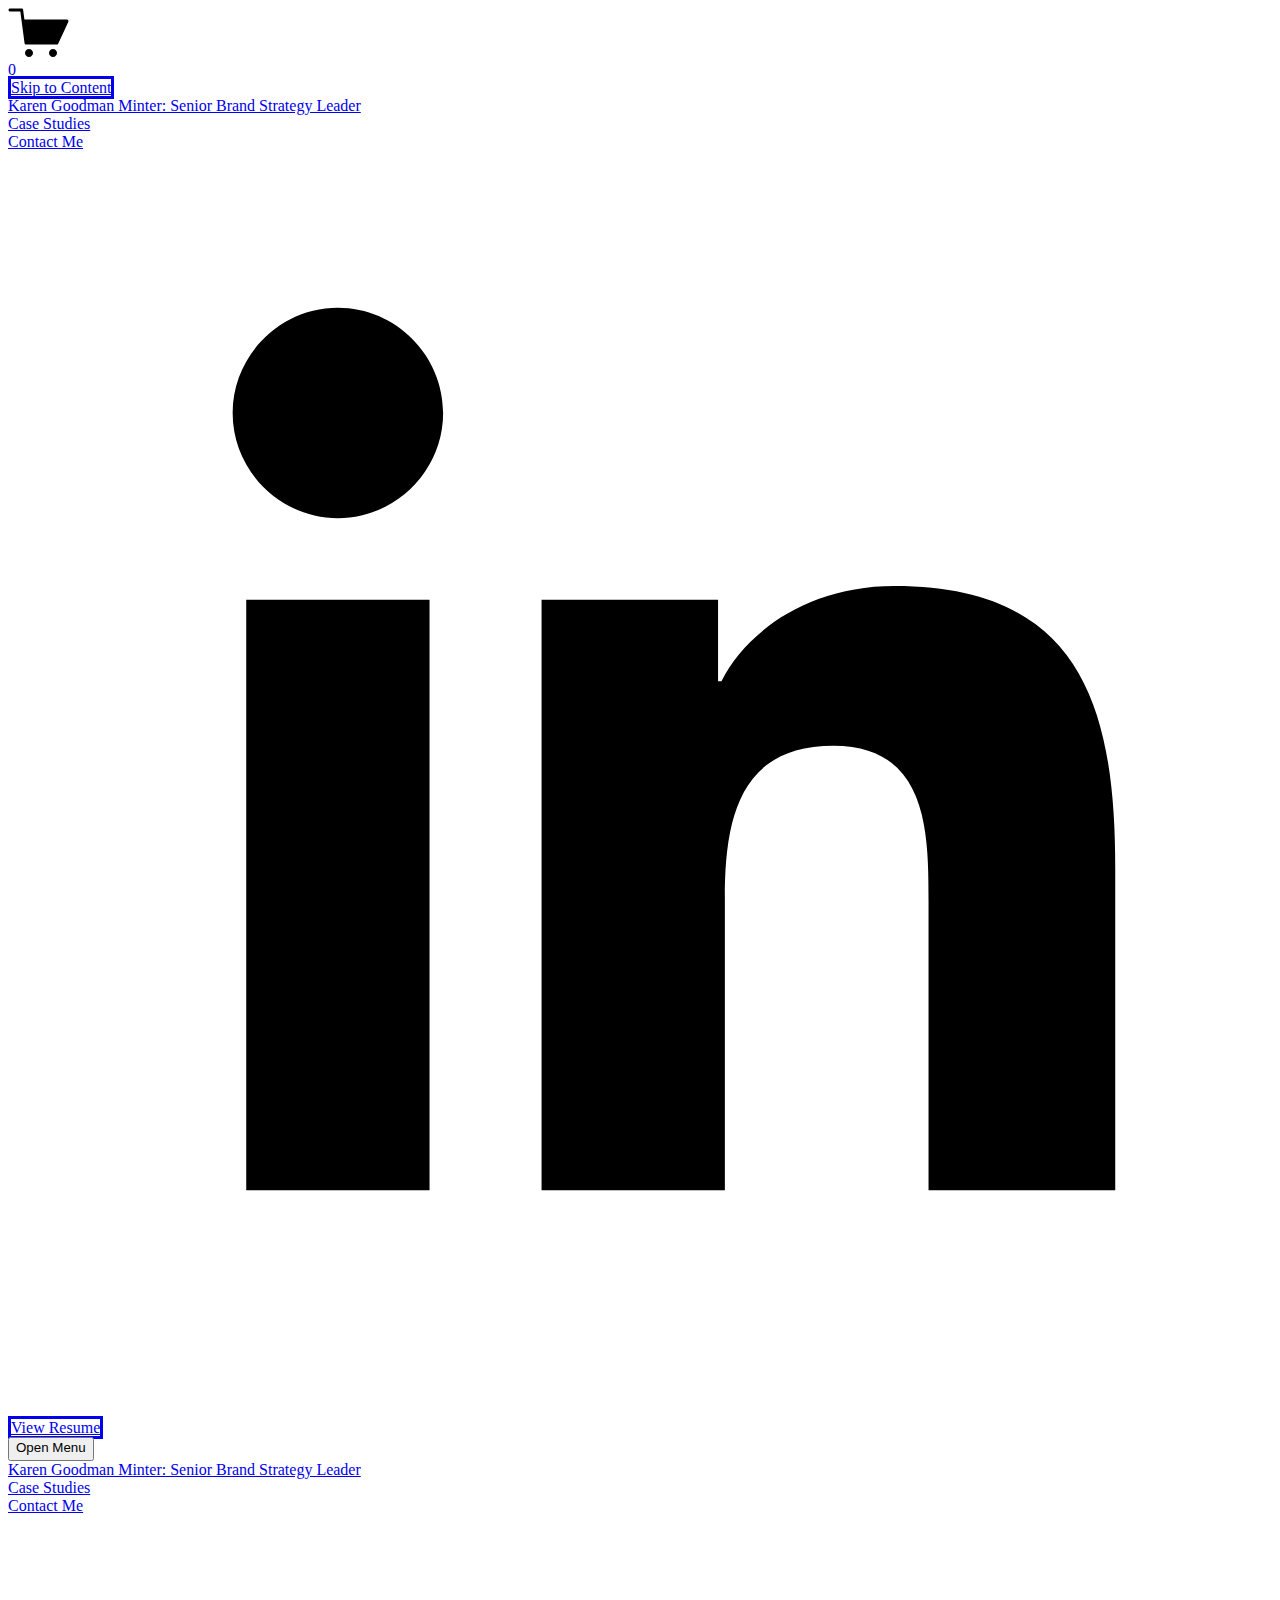
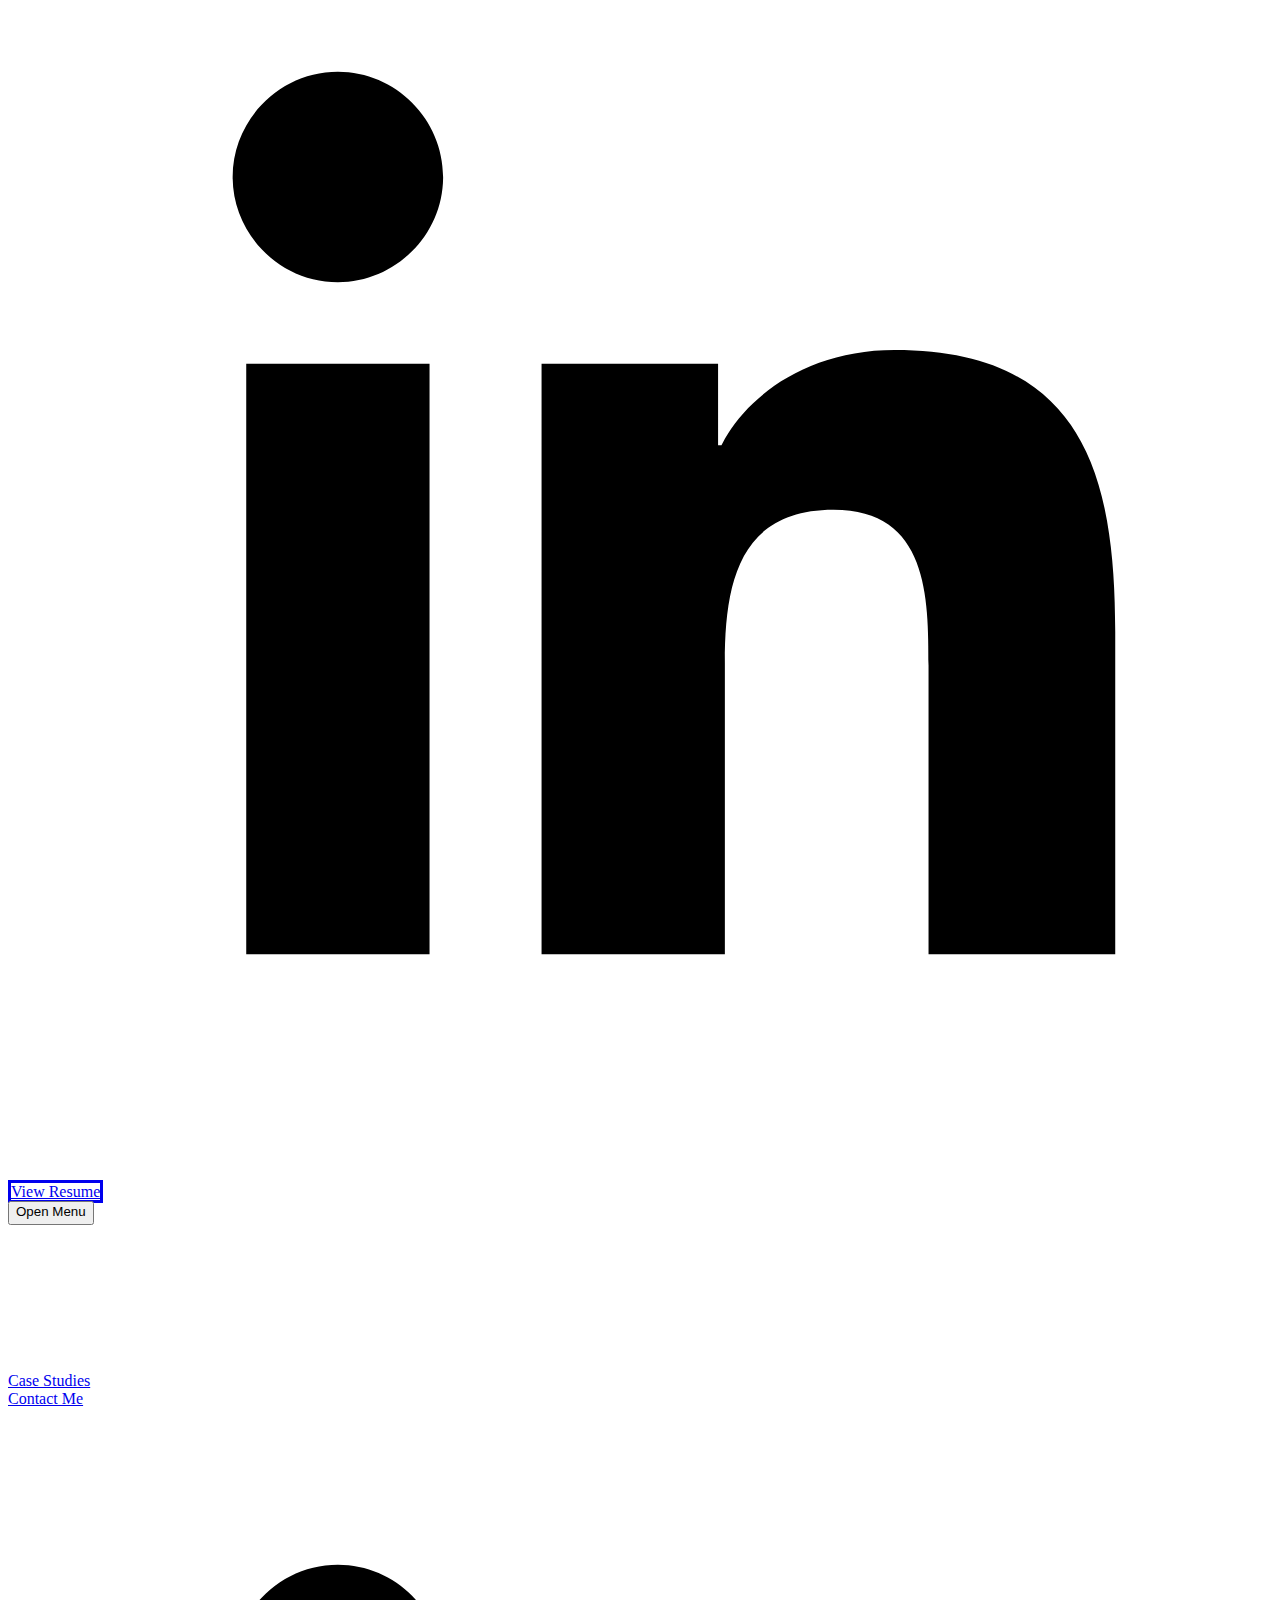
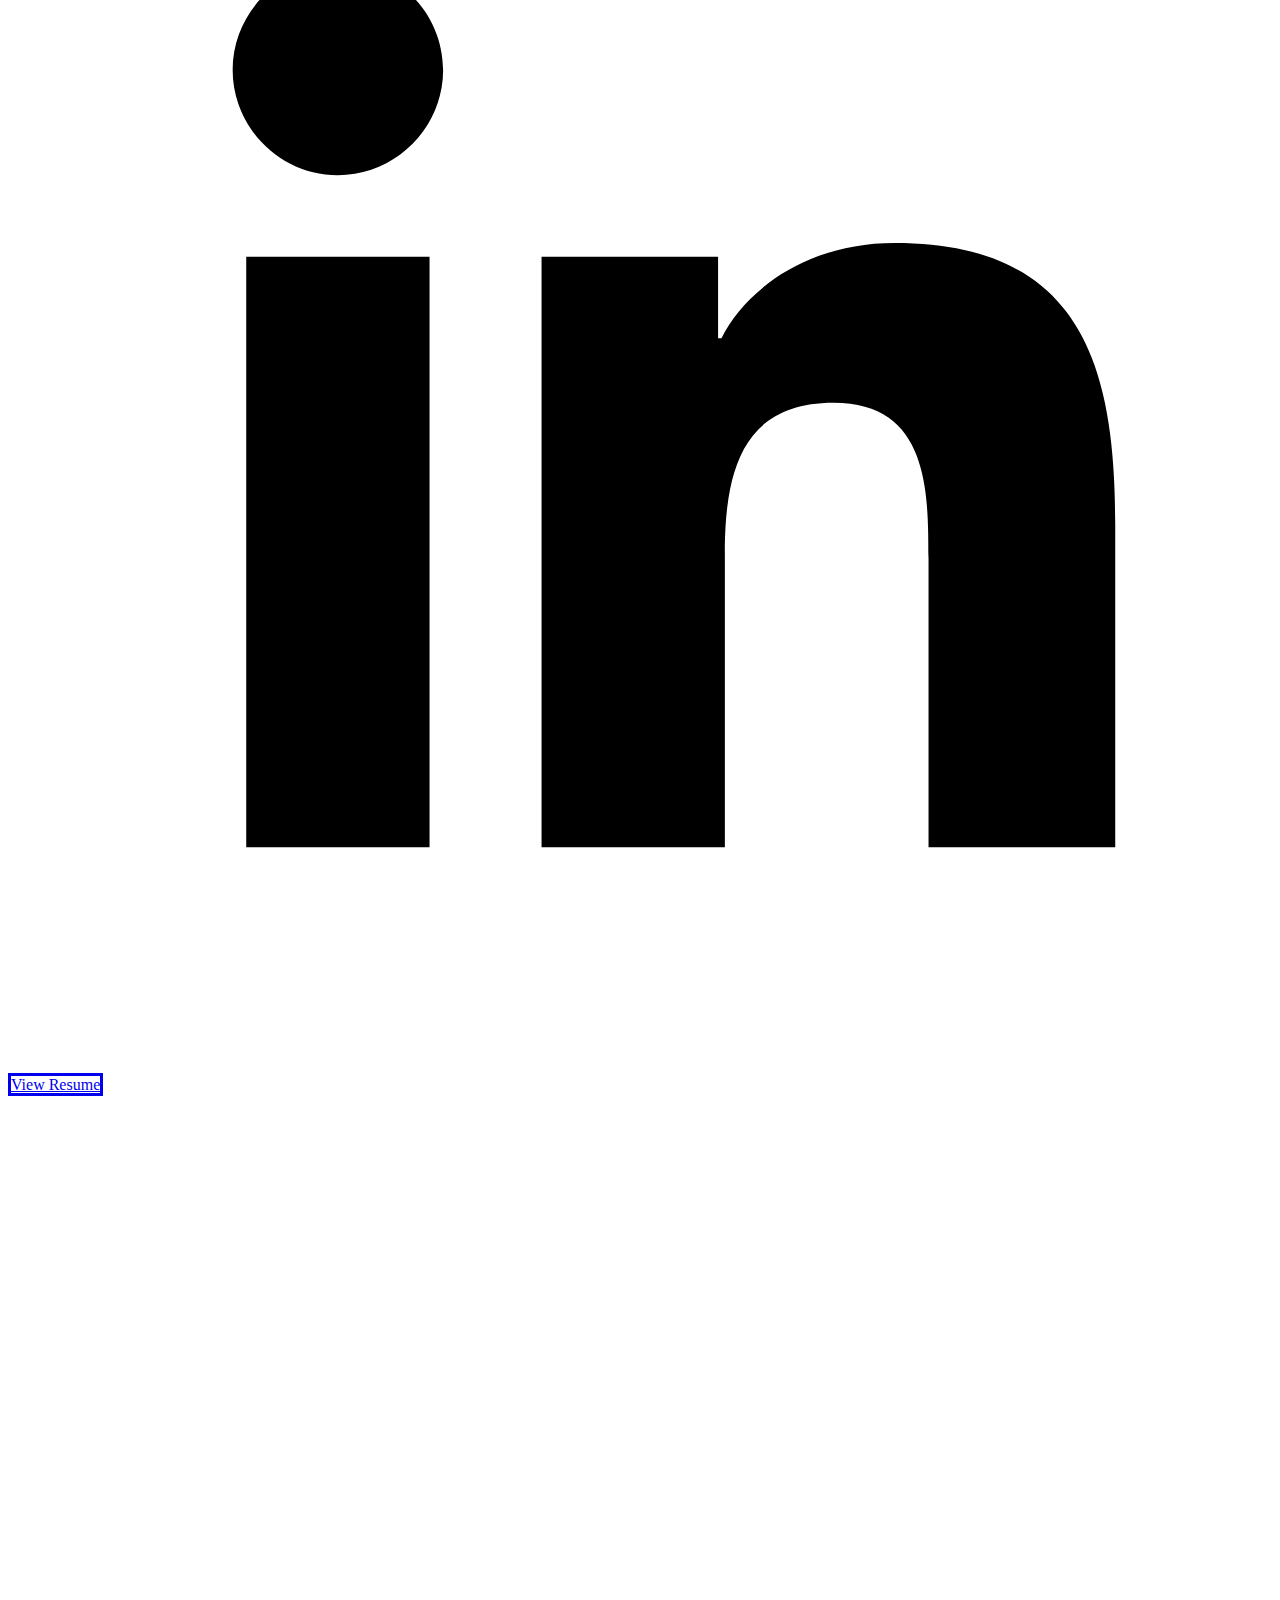
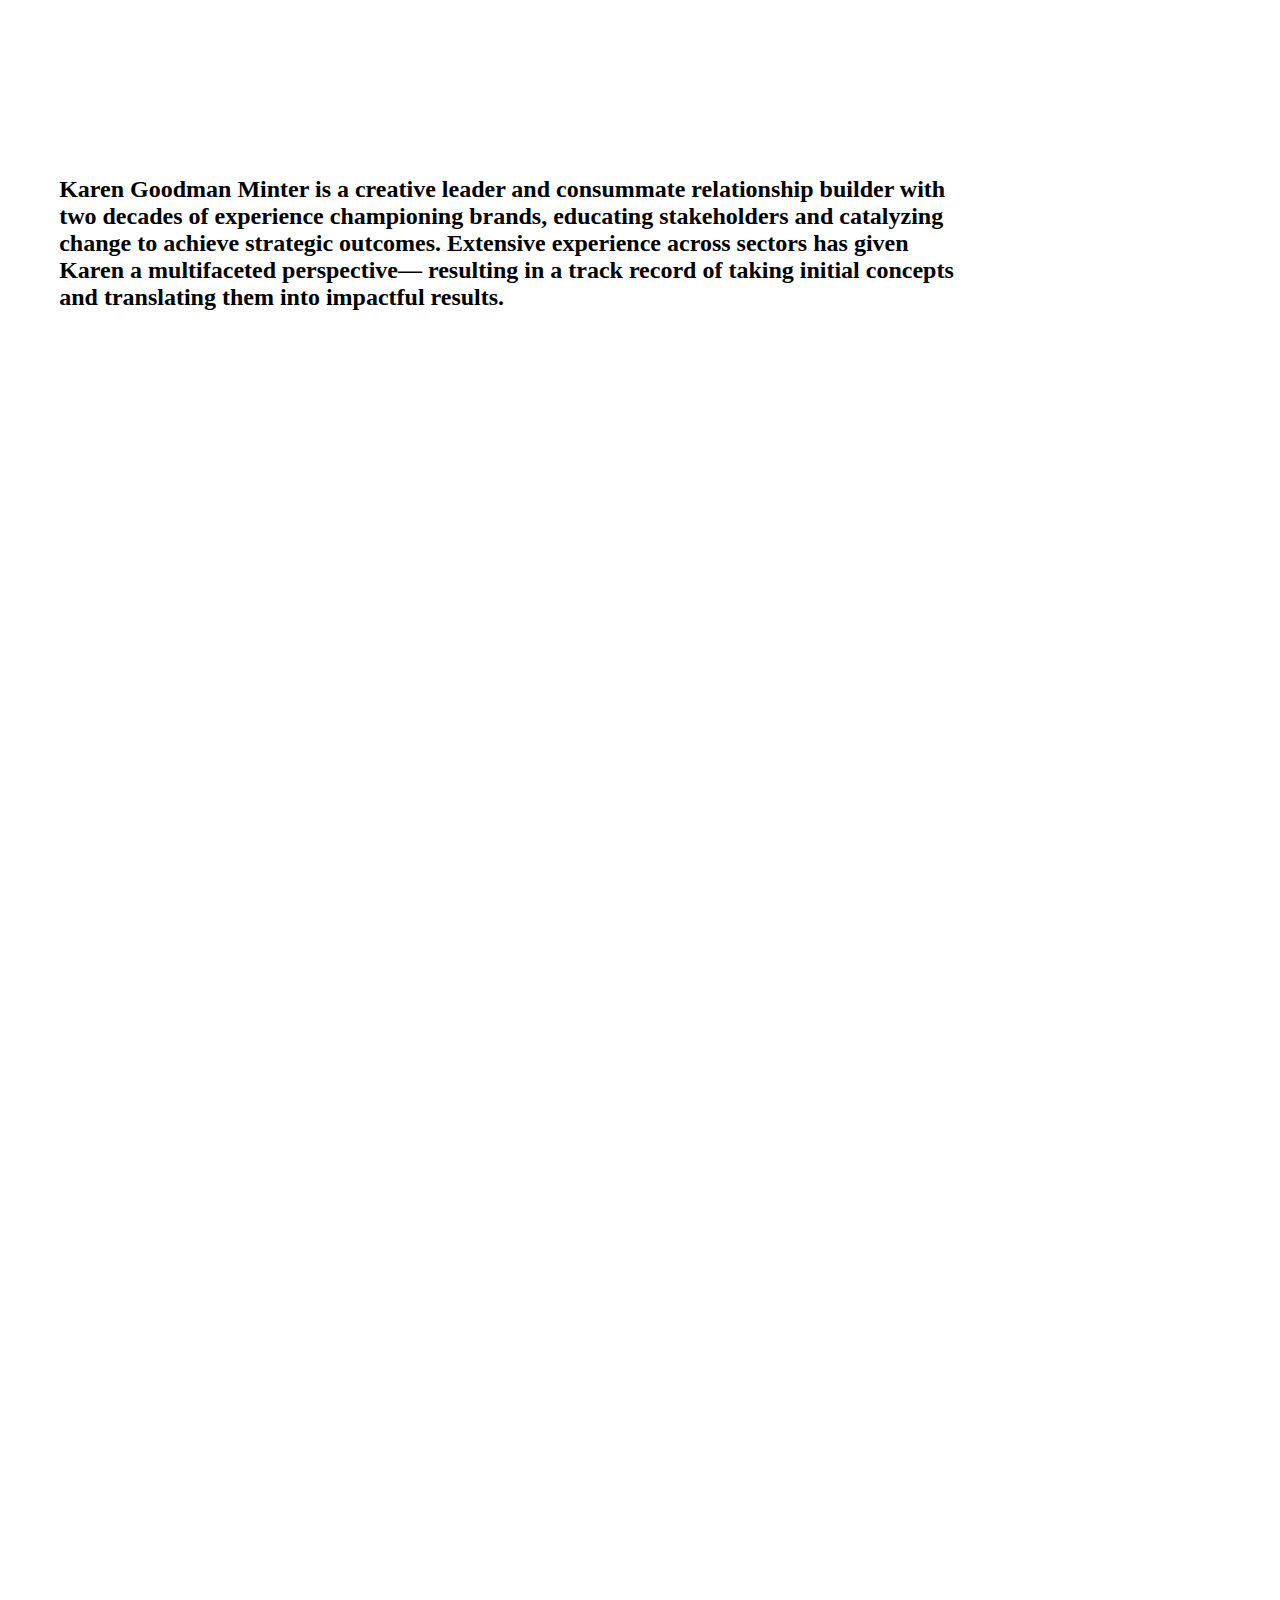
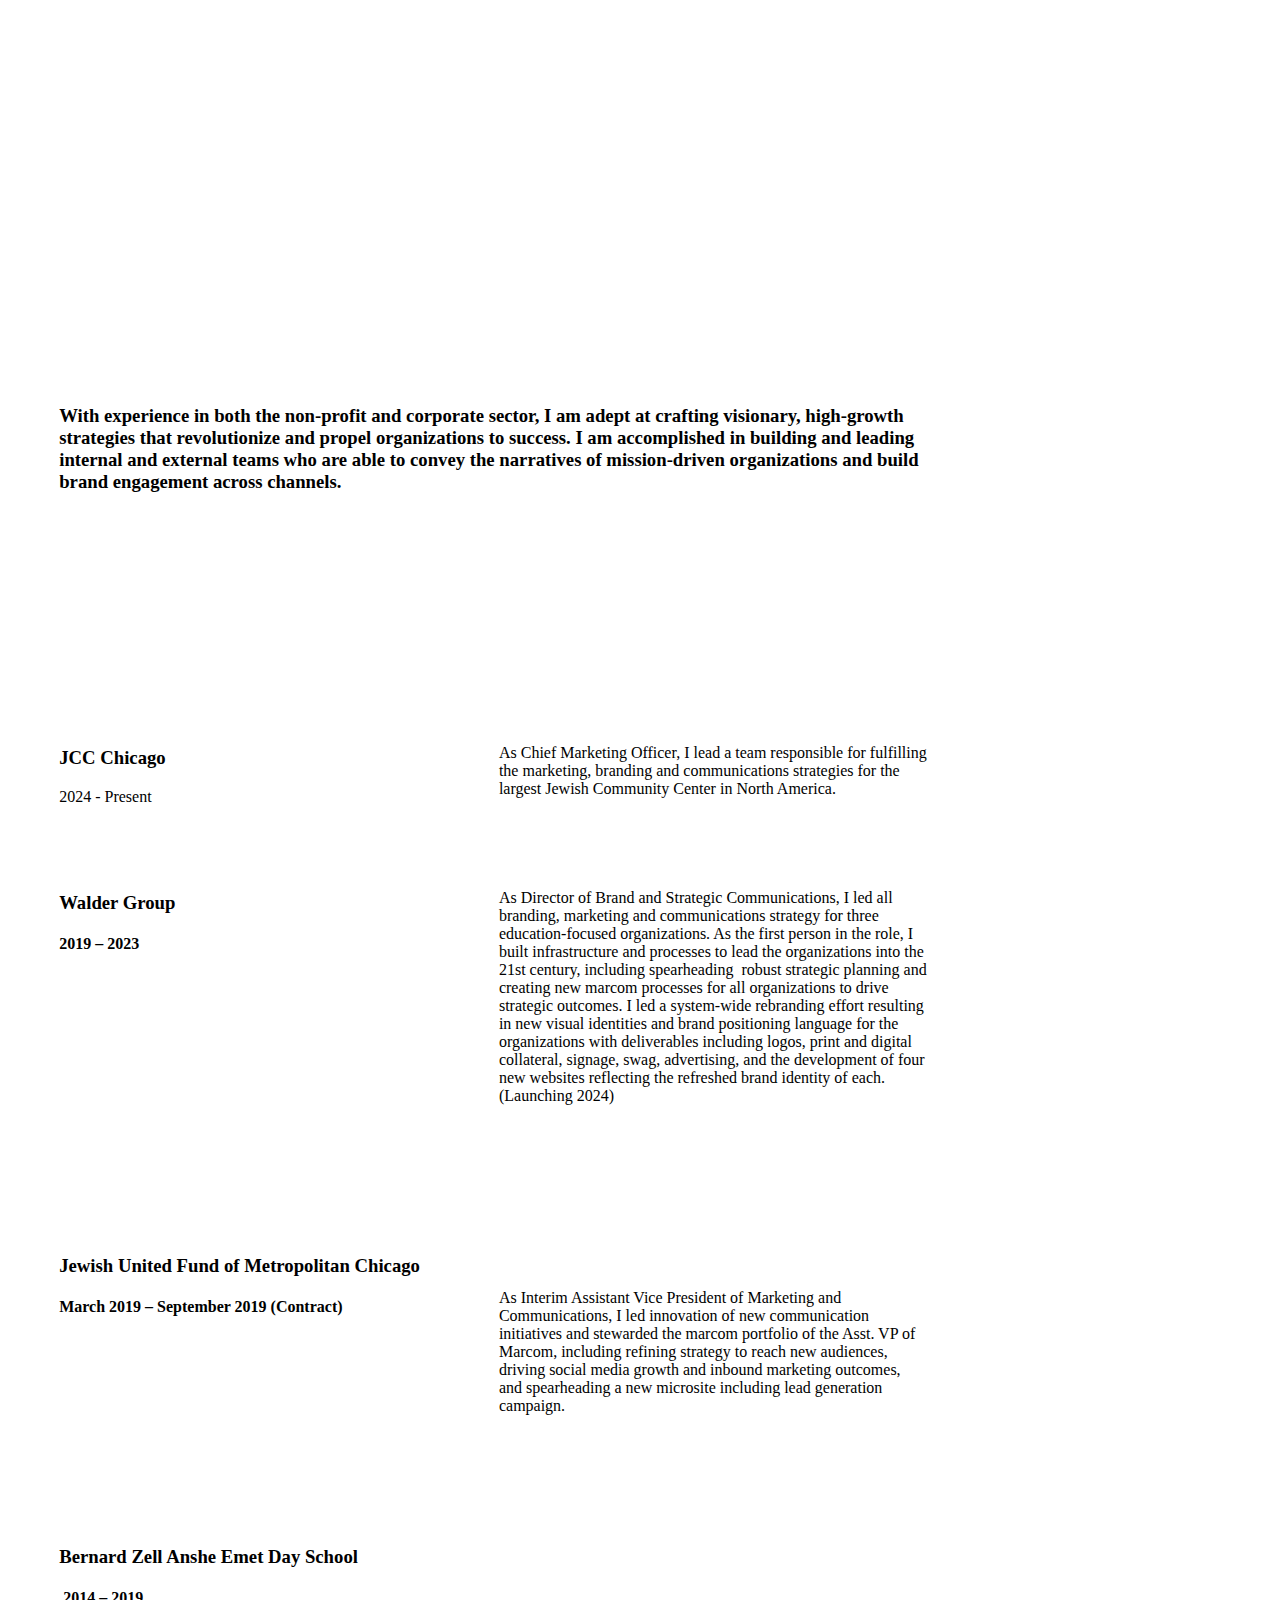
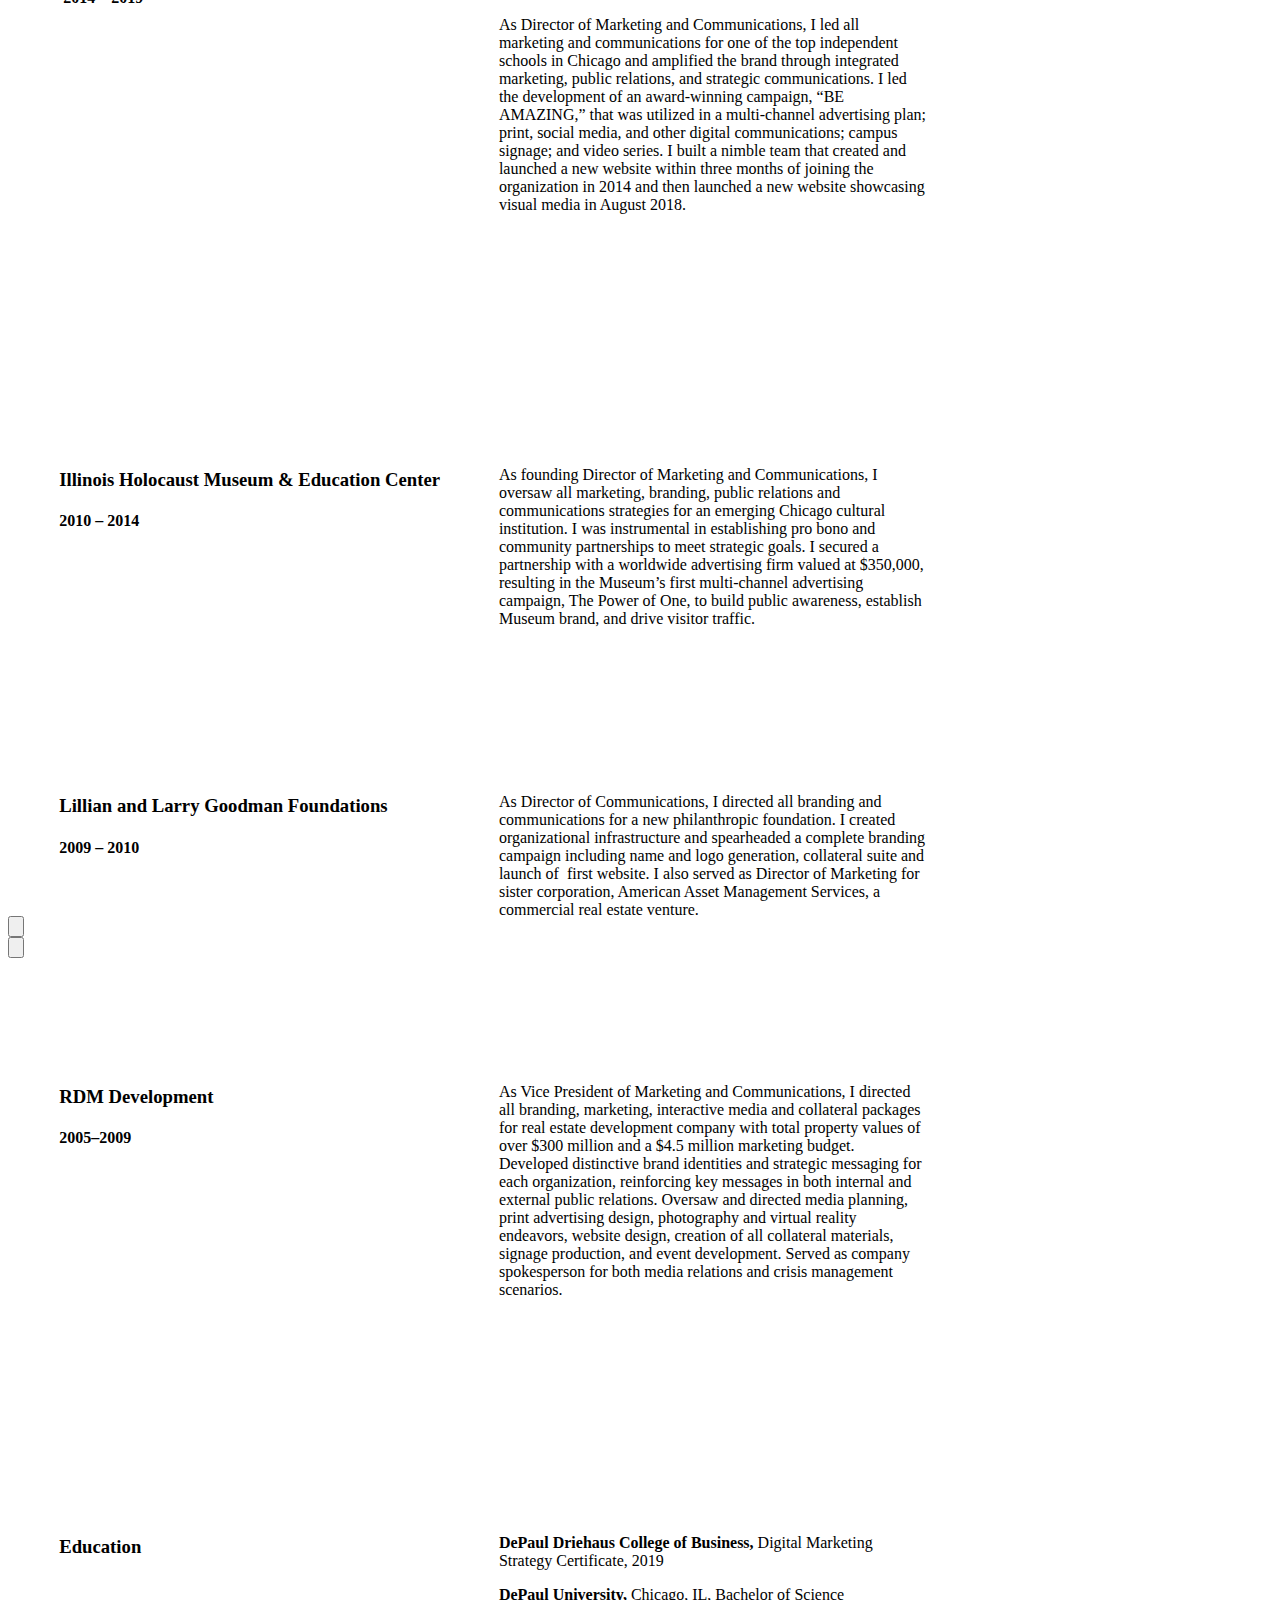
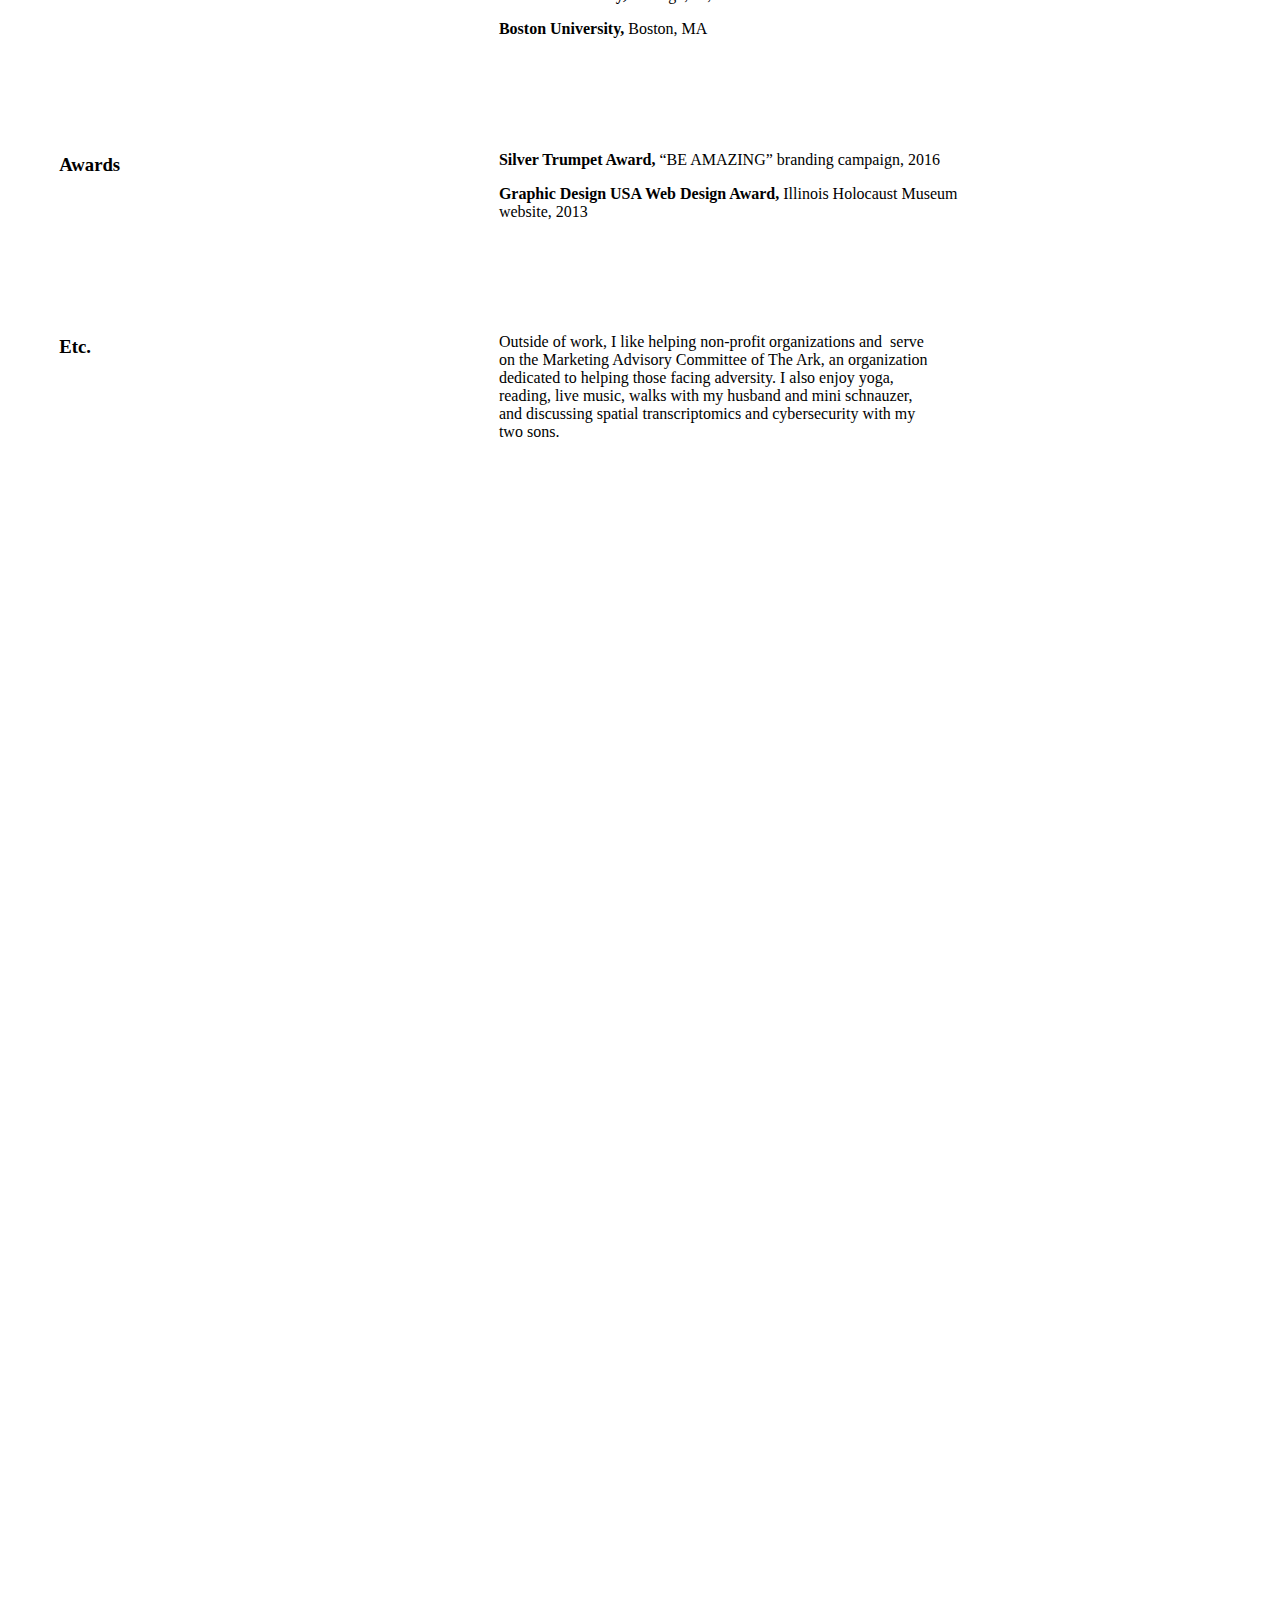
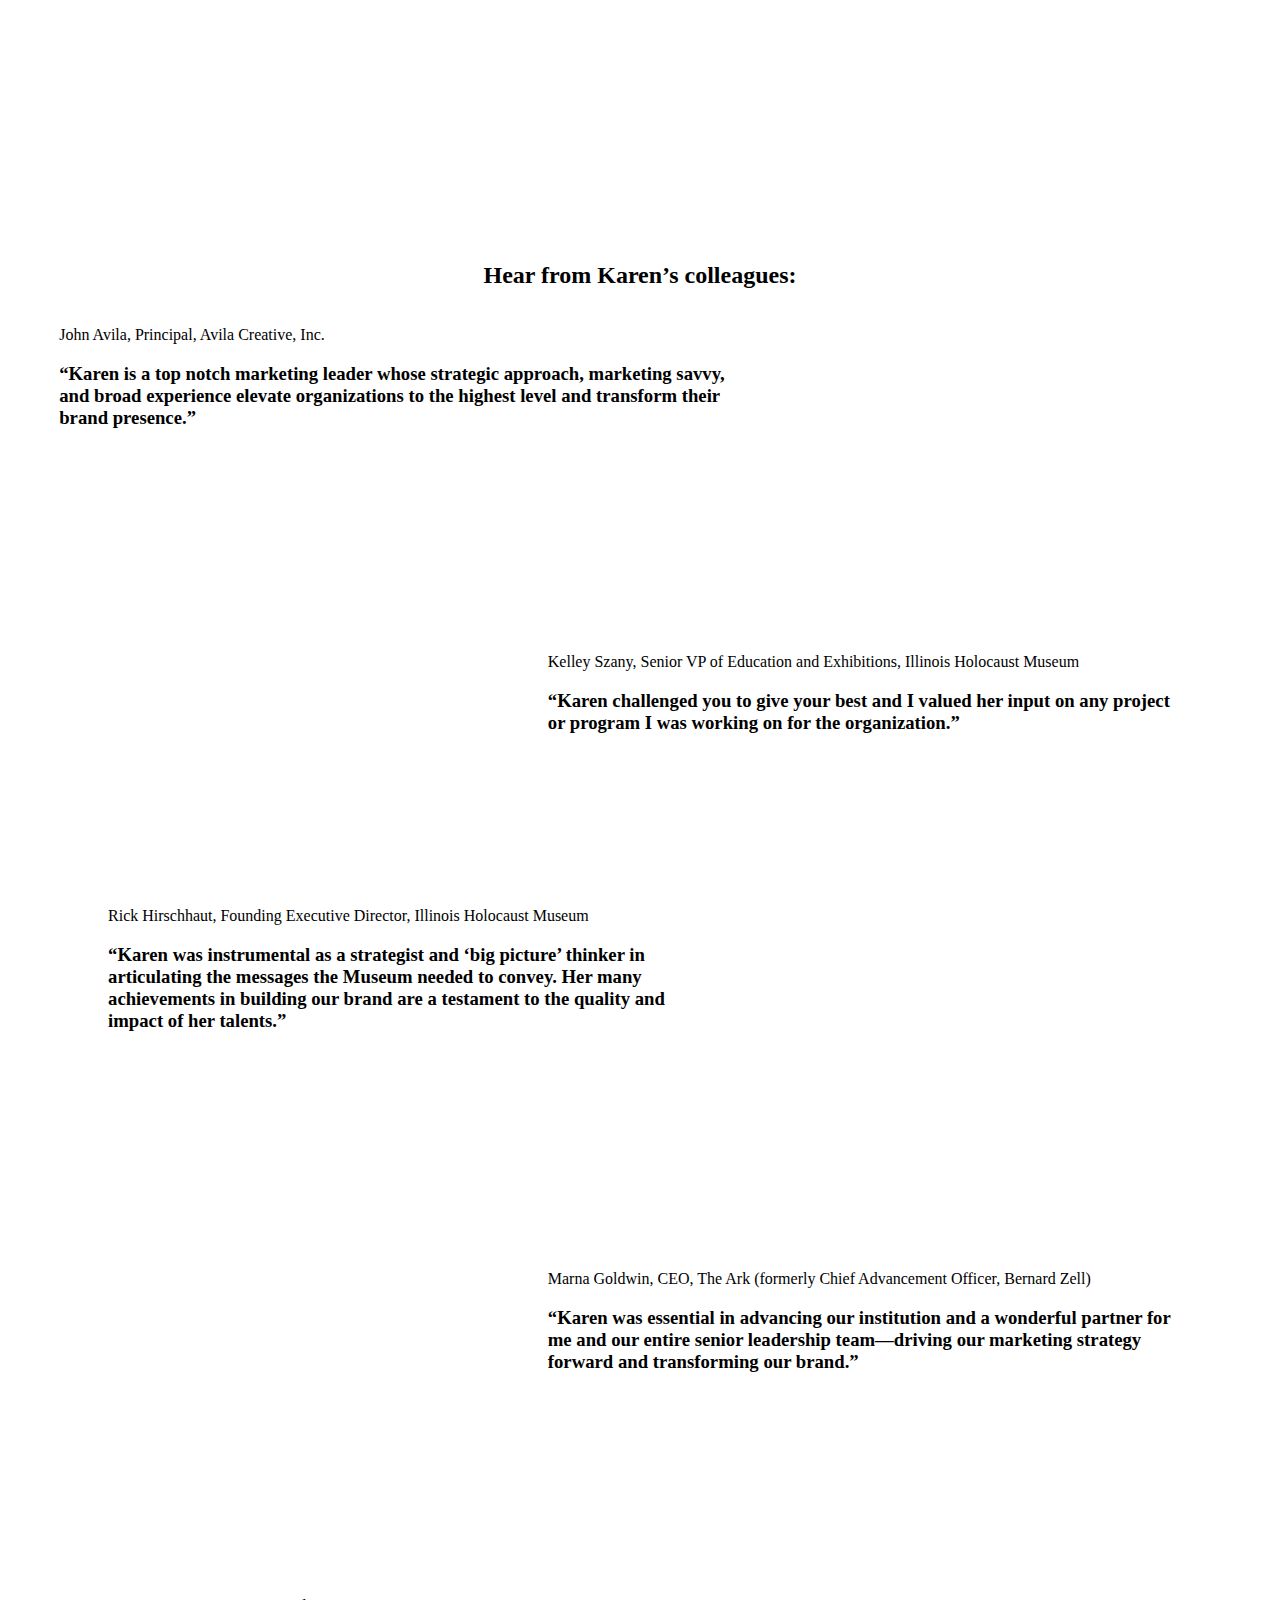
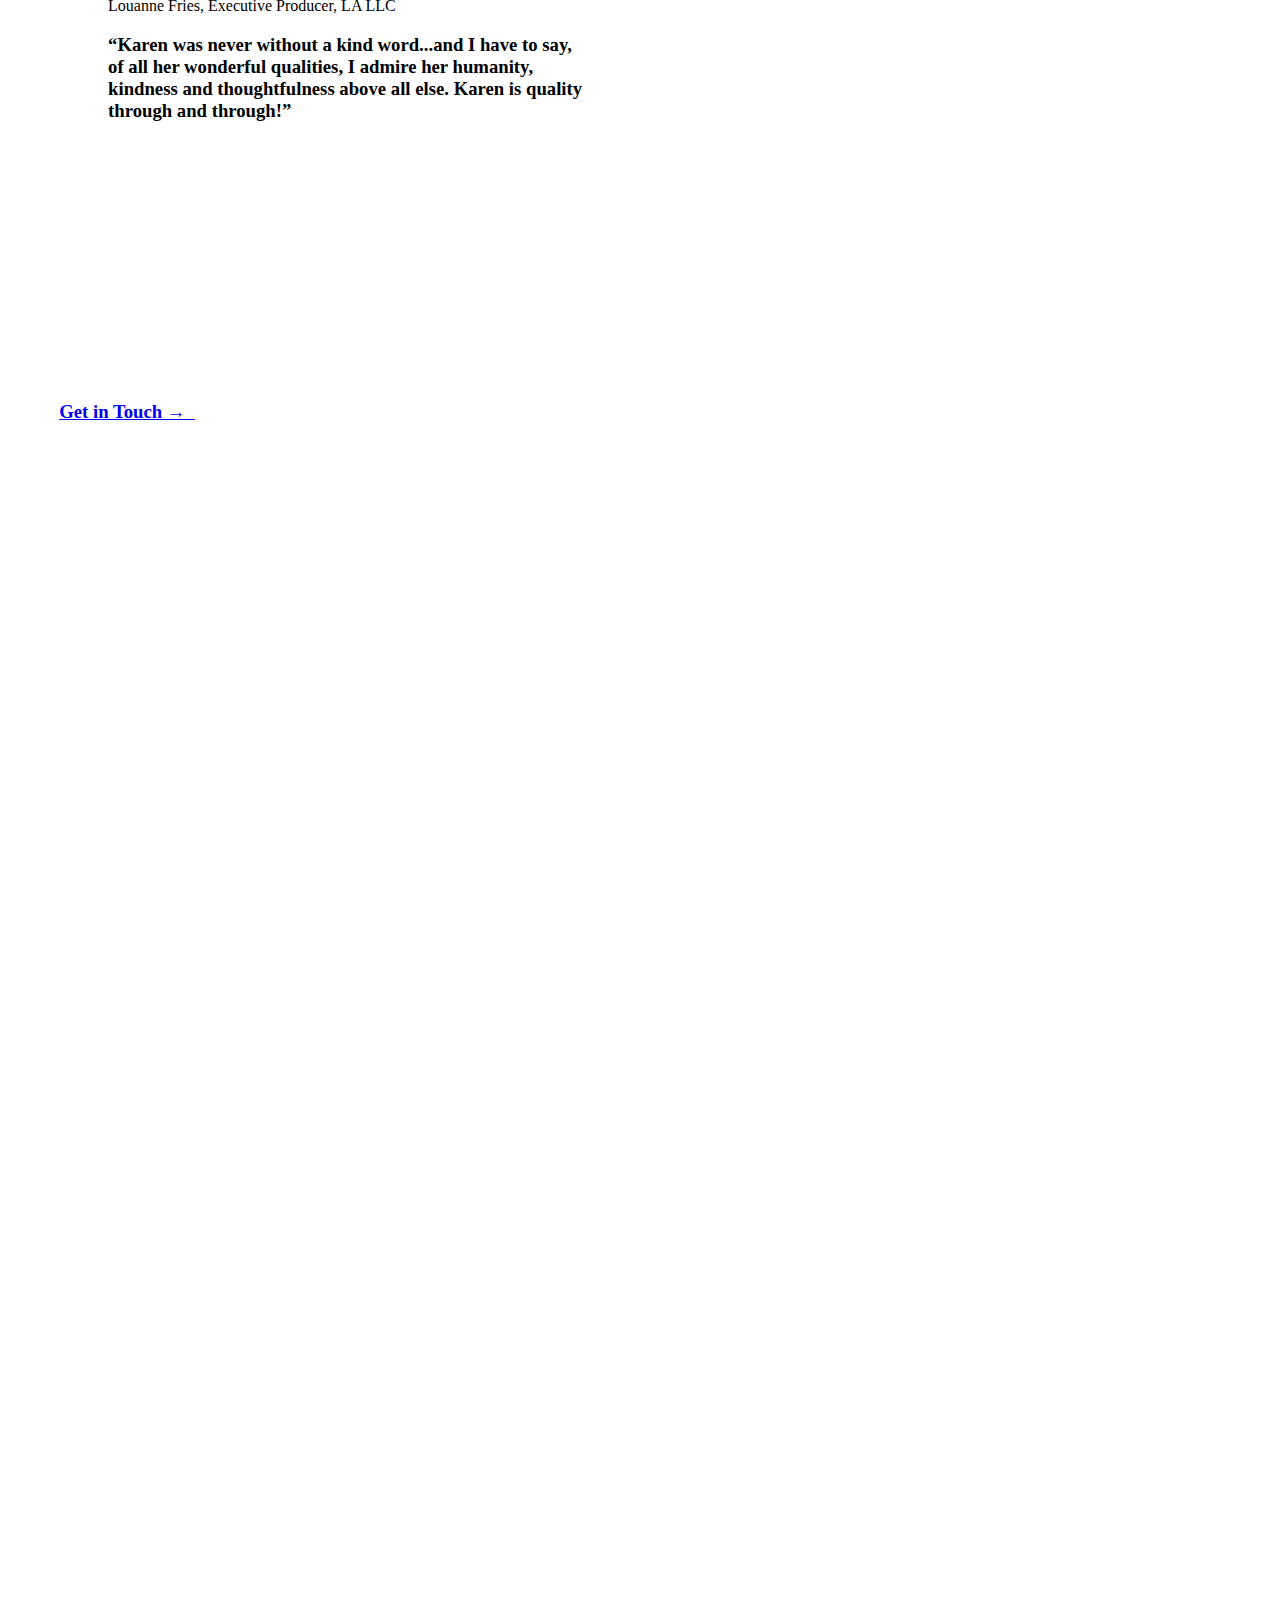
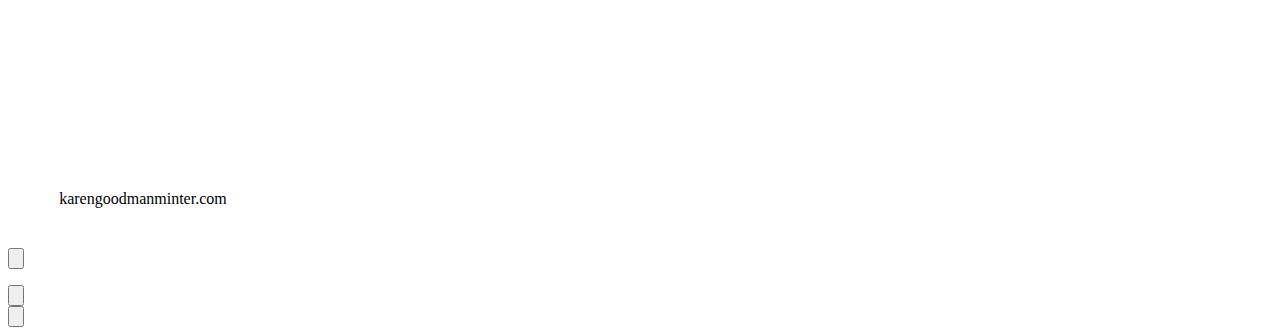
<file: index.html>
<!DOCTYPE html>
<html xmlns:og="http://opengraphprotocol.org/schema/" xmlns:fb="http://www.facebook.com/2008/fbml" lang="en-US" class="yui3-js-enabled wf-orpheuspro-n4-active wf-orpheuspro-n5-active js flexbox canvas canvastext webgl no-touch hashchange history draganddrop rgba hsla multiplebgs backgroundsize borderimage borderradius boxshadow textshadow opacity cssanimations csscolumns cssgradients cssreflections csstransforms no-csstransforms3d csstransitions video audio svg inlinesvg svgclippaths wf-adobegaramondpro-n4-active wf-adobegaramondpro-n7-active wf-orpheuspro-n7-active wf-orpheuspro-i4-active wf-adobegaramondpro-i4-active wf-adobegaramondpro-i7-active wf-active" style="scroll-behavior: smooth;" id="yui_3_17_2_1_1735416726875_79"><head><meta http-equiv="Content-Type" content="text/html; charset=UTF-8">
    <meta http-equiv="X-UA-Compatible" content="IE=edge,chrome=1">
    <meta name="viewport" content="width=device-width, initial-scale=1">
<!--<base href="">--><base href=".">

<title>Karen Goodman Minter: Senior Brand Strategy Leader</title>
<meta http-equiv="Accept-CH" content="Sec-CH-UA-Platform-Version, Sec-CH-UA-Model"><link rel="icon" type="image/x-icon" href="https://images.squarespace-cdn.com/content/v1/646a4a541bef743846014883/f2450f91-d470-404d-8b9b-c1bf22924167/favicon.ico">
<link rel="canonical" href="https://www.karengoodmanminter.com/">
<meta property="og:site_name" content="Karen Goodman Minter: Senior Brand Strategy Leader">
<meta property="og:title" content="Karen Goodman Minter: Senior Brand Strategy Leader">
<meta property="og:url" content="https://www.karengoodmanminter.com">
<meta property="og:type" content="website">
<meta itemprop="name" content="Karen Goodman Minter: Senior Brand Strategy Leader">
<meta itemprop="url" content="https://www.karengoodmanminter.com">
<meta name="twitter:title" content="Karen Goodman Minter: Senior Brand Strategy Leader">
<meta name="twitter:url" content="https://www.karengoodmanminter.com">
<meta name="twitter:card" content="summary">
<meta name="description" content="">
<script type="text/javascript" src="./deps/[base64].js"></script>
<style type="text/css">@font-face{font-family:orpheus-pro;src:url(https://use.typekit.net/af/4f5611/00000000000000007735ebd5/30/l?subset_id=2&fvd=n4&v=3) format("woff2"),url(https://use.typekit.net/af/4f5611/00000000000000007735ebd5/30/d?subset_id=2&fvd=n4&v=3) format("woff"),url(https://use.typekit.net/af/4f5611/00000000000000007735ebd5/30/a?subset_id=2&fvd=n4&v=3) format("opentype");font-weight:400;font-style:normal;font-stretch:normal;font-display:auto;}@font-face{font-family:orpheus-pro;src:url(https://use.typekit.net/af/8b252c/00000000000000007735ebd8/30/l?subset_id=2&fvd=n5&v=3) format("woff2"),url(https://use.typekit.net/af/8b252c/00000000000000007735ebd8/30/d?subset_id=2&fvd=n5&v=3) format("woff"),url(https://use.typekit.net/af/8b252c/00000000000000007735ebd8/30/a?subset_id=2&fvd=n5&v=3) format("opentype");font-weight:500;font-style:normal;font-stretch:normal;font-display:auto;}@font-face{font-family:orpheus-pro;src:url(https://use.typekit.net/af/003616/00000000000000007735ebd7/30/l?subset_id=2&fvd=n7&v=3) format("woff2"),url(https://use.typekit.net/af/003616/00000000000000007735ebd7/30/d?subset_id=2&fvd=n7&v=3) format("woff"),url(https://use.typekit.net/af/003616/00000000000000007735ebd7/30/a?subset_id=2&fvd=n7&v=3) format("opentype");font-weight:700;font-style:normal;font-stretch:normal;font-display:auto;}@font-face{font-family:orpheus-pro;src:url(https://use.typekit.net/af/aeffc0/00000000000000007735ebd6/30/l?subset_id=2&fvd=i4&v=3) format("woff2"),url(https://use.typekit.net/af/aeffc0/00000000000000007735ebd6/30/d?subset_id=2&fvd=i4&v=3) format("woff"),url(https://use.typekit.net/af/aeffc0/00000000000000007735ebd6/30/a?subset_id=2&fvd=i4&v=3) format("opentype");font-weight:400;font-style:italic;font-stretch:normal;font-display:auto;}@font-face{font-family:adobe-garamond-pro;src:url(https://use.typekit.net/af/2011b6/00000000000000003b9b00c1/27/l?subset_id=2&fvd=n4&v=3) format("woff2"),url(https://use.typekit.net/af/2011b6/00000000000000003b9b00c1/27/d?subset_id=2&fvd=n4&v=3) format("woff"),url(https://use.typekit.net/af/2011b6/00000000000000003b9b00c1/27/a?subset_id=2&fvd=n4&v=3) format("opentype");font-weight:400;font-style:normal;font-stretch:normal;font-display:auto;}@font-face{font-family:adobe-garamond-pro;src:url(https://use.typekit.net/af/af619f/00000000000000003b9b00c5/27/l?subset_id=2&fvd=n7&v=3) format("woff2"),url(https://use.typekit.net/af/af619f/00000000000000003b9b00c5/27/d?subset_id=2&fvd=n7&v=3) format("woff"),url(https://use.typekit.net/af/af619f/00000000000000003b9b00c5/27/a?subset_id=2&fvd=n7&v=3) format("opentype");font-weight:700;font-style:normal;font-stretch:normal;font-display:auto;}@font-face{font-family:adobe-garamond-pro;src:url(https://use.typekit.net/af/5cace6/00000000000000003b9b00c2/27/l?subset_id=2&fvd=i4&v=3) format("woff2"),url(https://use.typekit.net/af/5cace6/00000000000000003b9b00c2/27/d?subset_id=2&fvd=i4&v=3) format("woff"),url(https://use.typekit.net/af/5cace6/00000000000000003b9b00c2/27/a?subset_id=2&fvd=i4&v=3) format("opentype");font-weight:400;font-style:italic;font-stretch:normal;font-display:auto;}@font-face{font-family:adobe-garamond-pro;src:url(https://use.typekit.net/af/6c275f/00000000000000003b9b00c6/27/l?subset_id=2&fvd=i7&v=3) format("woff2"),url(https://use.typekit.net/af/6c275f/00000000000000003b9b00c6/27/d?subset_id=2&fvd=i7&v=3) format("woff"),url(https://use.typekit.net/af/6c275f/00000000000000003b9b00c6/27/a?subset_id=2&fvd=i7&v=3) format("opentype");font-weight:700;font-style:italic;font-stretch:normal;font-display:auto;}</style><script type="text/javascript">try{Typekit.load();}catch(e){}</script>
<script type="text/javascript" crossorigin="anonymous" defer="defer" nomodule="nomodule" src="./deps/legacy.js"></script>
<script type="text/javascript" crossorigin="anonymous" defer="defer" src="./deps/modern.js"></script>
<script type="text/javascript">SQUARESPACE_ROLLUPS = {};</script>
<script crossorigin="anonymous" src="./deps/extract-css-runtime-dddbca279c72c8b4a0f8-min.en-US.js" defer=""></script>
<script crossorigin="anonymous" src="./deps/extract-css-moment-js-vendor-6c569122bfa66a51a056-min.en-US.js" defer=""></script>
<script crossorigin="anonymous" src="./deps/cldr-resource-pack-907dfe7701e90c1e5cbd-min.en-US.js" defer=""></script>
<script crossorigin="anonymous" src="./deps/common-vendors-stable-61293f01d648eef165fc-min.en-US.js" defer="">
<script crossorigin="anonymous" src="./deps/common-vendors-7e83b47571ba105379d4-min.en-US.js" defer=""></script>
<script crossorigin="anonymous" src="./deps/common-1cf2c70adfed8a101e0b-min.en-US.js" defer=""></script>
    
      <link rel="stylesheet" type="text/css" href="./deps/static.css">
    
  <link rel="stylesheet" type="text/css" href="./deps/2356ee25bed07678b7ee-min.en-US.css"></head>

  <body id="collection-646a4bf6f7ad867302ed3458" class="primary-button-style-solid primary-button-shape-square secondary-button-style-solid secondary-button-shape-square tertiary-button-style-solid tertiary-button-shape-square  form-field-style-solid form-field-shape-square form-field-border-all form-field-checkbox-type-icon form-field-checkbox-fill-solid form-field-checkbox-color-inverted form-field-checkbox-shape-square form-field-checkbox-layout-stack form-field-radio-type-icon form-field-radio-fill-solid form-field-radio-color-normal form-field-radio-shape-pill form-field-radio-layout-stack form-field-survey-fill-solid form-field-survey-color-normal form-field-survey-shape-pill form-field-hover-focus-outline form-submit-button-style-label header-overlay-alignment-center header-width-inset   tweak-fixed-header-style-basic tweak-blog-alternating-side-by-side-width-full tweak-blog-alternating-side-by-side-image-aspect-ratio-11-square tweak-blog-alternating-side-by-side-text-alignment-left tweak-blog-alternating-side-by-side-read-more-style-show tweak-blog-alternating-side-by-side-image-text-alignment-middle tweak-blog-alternating-side-by-side-delimiter-bullet tweak-blog-alternating-side-by-side-meta-position-top tweak-blog-alternating-side-by-side-primary-meta-categories tweak-blog-alternating-side-by-side-secondary-meta-date tweak-blog-alternating-side-by-side-excerpt-show tweak-blog-basic-grid-width-inset tweak-blog-basic-grid-image-aspect-ratio-32-standard tweak-blog-basic-grid-text-alignment-center tweak-blog-basic-grid-delimiter-bullet tweak-blog-basic-grid-image-placement-above tweak-blog-basic-grid-read-more-style-show tweak-blog-basic-grid-primary-meta-categories tweak-blog-basic-grid-secondary-meta-date tweak-blog-basic-grid-excerpt-show tweak-blog-item-width-medium tweak-blog-item-text-alignment-left tweak-blog-item-meta-position-above-title tweak-blog-item-show-categories tweak-blog-item-show-date   tweak-blog-item-delimiter-bullet tweak-blog-masonry-width-full tweak-blog-masonry-text-alignment-left tweak-blog-masonry-primary-meta-categories tweak-blog-masonry-secondary-meta-date tweak-blog-masonry-meta-position-top tweak-blog-masonry-read-more-style-show tweak-blog-masonry-delimiter-space tweak-blog-masonry-image-placement-above tweak-blog-masonry-excerpt-show tweak-blog-side-by-side-width-full tweak-blog-side-by-side-image-placement-left tweak-blog-side-by-side-image-aspect-ratio-11-square tweak-blog-side-by-side-primary-meta-categories tweak-blog-side-by-side-secondary-meta-date tweak-blog-side-by-side-meta-position-top tweak-blog-side-by-side-text-alignment-left tweak-blog-side-by-side-image-text-alignment-middle tweak-blog-side-by-side-read-more-style-show tweak-blog-side-by-side-delimiter-bullet tweak-blog-side-by-side-excerpt-show tweak-blog-single-column-width-full tweak-blog-single-column-text-alignment-left tweak-blog-single-column-image-placement-above tweak-blog-single-column-delimiter-bullet tweak-blog-single-column-read-more-style-show tweak-blog-single-column-primary-meta-categories tweak-blog-single-column-secondary-meta-date tweak-blog-single-column-meta-position-top tweak-blog-single-column-content-full-post tweak-events-stacked-width-full tweak-events-stacked-height-large  tweak-events-stacked-show-thumbnails tweak-events-stacked-thumbnail-size-32-standard tweak-events-stacked-date-style-with-text tweak-events-stacked-show-time tweak-events-stacked-show-location  tweak-events-stacked-show-excerpt   tweak-global-animations-complexity-level-detailed tweak-global-animations-animation-style-fade tweak-global-animations-animation-type-none tweak-global-animations-animation-curve-ease tweak-portfolio-grid-basic-width-full tweak-portfolio-grid-basic-height-large tweak-portfolio-grid-basic-image-aspect-ratio-11-square tweak-portfolio-grid-basic-text-alignment-left tweak-portfolio-grid-basic-hover-effect-fade tweak-portfolio-grid-overlay-width-full tweak-portfolio-grid-overlay-height-large tweak-portfolio-grid-overlay-image-aspect-ratio-11-square tweak-portfolio-grid-overlay-text-placement-center tweak-portfolio-grid-overlay-show-text-after-hover tweak-portfolio-index-background-link-format-stacked tweak-portfolio-index-background-width-full tweak-portfolio-index-background-height-large  tweak-portfolio-index-background-vertical-alignment-middle tweak-portfolio-index-background-horizontal-alignment-center tweak-portfolio-index-background-delimiter-none tweak-portfolio-index-background-animation-type-fade tweak-portfolio-index-background-animation-duration-medium tweak-portfolio-hover-follow-layout-inline  tweak-portfolio-hover-follow-delimiter-bullet tweak-portfolio-hover-follow-animation-type-fade tweak-portfolio-hover-follow-animation-duration-fast tweak-portfolio-hover-static-layout-inline tweak-portfolio-hover-static-front tweak-portfolio-hover-static-delimiter-hyphen tweak-portfolio-hover-static-animation-type-fade tweak-portfolio-hover-static-animation-duration-fast tweak-product-basic-item-product-variant-display-dropdown tweak-product-basic-item-product-subscription-display-radio tweak-product-basic-item-product-subscription-border-shape-square tweak-product-basic-item-width-full tweak-product-basic-item-gallery-aspect-ratio-34-three-four-vertical tweak-product-basic-item-text-alignment-left tweak-product-basic-item-navigation-breadcrumbs tweak-product-basic-item-description-position-below-price tweak-product-basic-item-description-position-mobile-below-add-to-cart-button tweak-product-basic-item-content-alignment-top tweak-product-basic-item-gallery-design-slideshow tweak-product-basic-item-gallery-placement-left tweak-product-basic-item-thumbnail-placement-side tweak-product-basic-item-click-action-none tweak-product-basic-item-hover-action-none tweak-product-basic-item-variant-picker-layout-dropdowns tweak-product-basic-item-add-to-cart-standalone tweak-product-basic-item-add-to-cart-mobile-standalone tweak-products-width-full tweak-products-image-aspect-ratio-23-standard-vertical tweak-products-text-alignment-left  tweak-products-price-show tweak-products-nested-category-type-top tweak-products-category-title tweak-products-header-text-alignment-middle tweak-products-breadcrumbs image-block-poster-text-alignment-left image-block-card-content-position-center image-block-card-text-alignment-left image-block-overlap-content-position-center image-block-overlap-text-alignment-left image-block-collage-content-position-center image-block-collage-text-alignment-left image-block-stack-text-alignment-left hide-opentable-icons opentable-style-dark tweak-product-quick-view-button-style-floating tweak-product-quick-view-button-position-bottom tweak-product-quick-view-lightbox-excerpt-display-truncate tweak-product-quick-view-lightbox-show-arrows tweak-product-quick-view-lightbox-show-close-button tweak-product-quick-view-lightbox-controls-weight-light native-currency-code-usd collection-646a4bf6f7ad867302ed3458 collection-type-page collection-layout-default homepage mobile-style-available sqs-seven-one
      
        
          
            
              
            
          
        
      
     seven-one-global-animations" tabindex="-1" data-animation-state="booted">
    <div id="siteWrapper" class="clearfix site-wrapper">
      
        <div id="floatingCart" class="floating-cart hidden">
          <a href="https://www.karengoodmanminter.com/cart" class="icon icon--stroke icon--fill icon--cart sqs-custom-cart">
            <span class="Cart-inner">
              



  <svg class="icon icon--cart" width="61" height="49" viewBox="0 0 61 49">
  <path fill-rule="evenodd" clip-rule="evenodd" d="M0.5 2C0.5 1.17157 1.17157 0.5 2 0.5H13.6362C14.3878 0.5 15.0234 1.05632 15.123 1.80135L16.431 11.5916H59C59.5122 11.5916 59.989 11.8529 60.2645 12.2847C60.54 12.7165 60.5762 13.2591 60.3604 13.7236L50.182 35.632C49.9361 36.1614 49.4054 36.5 48.8217 36.5H18.0453C17.2937 36.5 16.6581 35.9437 16.5585 35.1987L12.3233 3.5H2C1.17157 3.5 0.5 2.82843 0.5 2ZM16.8319 14.5916L19.3582 33.5H47.8646L56.6491 14.5916H16.8319Z"></path>
  <path d="M18.589 35H49.7083L60 13H16L18.589 35Z"></path>
  <path d="M21 49C23.2091 49 25 47.2091 25 45C25 42.7909 23.2091 41 21 41C18.7909 41 17 42.7909 17 45C17 47.2091 18.7909 49 21 49Z"></path>
  <path d="M45 49C47.2091 49 49 47.2091 49 45C49 42.7909 47.2091 41 45 41C42.7909 41 41 42.7909 41 45C41 47.2091 42.7909 49 45 49Z"></path>
</svg>

              <div class="legacy-cart icon-cart-quantity">
                <span class="sqs-cart-quantity">0</span>
              </div>
            </span>
          </a>
        </div>
      

      

















  <header data-test="header" id="header" class="
      
        
      
      header theme-col--primary
    " data-section-theme="" data-controller="Header" data-current-styles="{
&quot;layout&quot;: &quot;navRight&quot;,
&quot;action&quot;: {
&quot;href&quot;: &quot;/s/KarenGoodmanMinter_Resume_2023.pdf&quot;,
&quot;buttonText&quot;: &quot;View Resume&quot;,
&quot;newWindow&quot;: true
},
&quot;showSocial&quot;: true,
&quot;socialOptions&quot;: {
&quot;socialBorderShape&quot;: &quot;none&quot;,
&quot;socialBorderStyle&quot;: &quot;outline&quot;,
&quot;socialBorderThickness&quot;: {
&quot;unit&quot;: &quot;px&quot;,
&quot;value&quot;: 1.0
}
},
&quot;menuOverlayAnimation&quot;: &quot;fade&quot;,
&quot;cartStyle&quot;: &quot;cart&quot;,
&quot;cartText&quot;: &quot;Cart&quot;,
&quot;showEmptyCartState&quot;: true,
&quot;cartOptions&quot;: {
&quot;iconType&quot;: &quot;solid-7&quot;,
&quot;cartBorderShape&quot;: &quot;none&quot;,
&quot;cartBorderStyle&quot;: &quot;outline&quot;,
&quot;cartBorderThickness&quot;: {
&quot;unit&quot;: &quot;px&quot;,
&quot;value&quot;: 1.0
}
},
&quot;showButton&quot;: true,
&quot;showCart&quot;: false,
&quot;showAccountLogin&quot;: true,
&quot;headerStyle&quot;: &quot;theme&quot;,
&quot;languagePicker&quot;: {
&quot;enabled&quot;: false,
&quot;iconEnabled&quot;: false,
&quot;iconType&quot;: &quot;globe&quot;,
&quot;flagShape&quot;: &quot;shiny&quot;,
&quot;languageFlags&quot;: [ ]
},
&quot;mobileOptions&quot;: {
&quot;layout&quot;: &quot;logoLeftNavRight&quot;,
&quot;menuIcon&quot;: &quot;doubleLineHamburger&quot;,
&quot;menuIconOptions&quot;: {
&quot;style&quot;: &quot;doubleLineHamburger&quot;,
&quot;thickness&quot;: {
&quot;unit&quot;: &quot;px&quot;,
&quot;value&quot;: 1.0
}
}
},
&quot;dynamicOptions&quot;: {
&quot;border&quot;: {
&quot;enabled&quot;: false,
&quot;position&quot;: &quot;allSides&quot;,
&quot;thickness&quot;: {
&quot;unit&quot;: &quot;px&quot;,
&quot;value&quot;: 4.0
},
&quot;color&quot;: {
&quot;type&quot;: &quot;SITE_PALETTE_COLOR&quot;,
&quot;sitePaletteColor&quot;: {
&quot;colorName&quot;: &quot;black&quot;,
&quot;alphaModifier&quot;: 1.0
}
}
}
},
&quot;solidOptions&quot;: {
&quot;headerOpacity&quot;: {
&quot;unit&quot;: &quot;%&quot;,
&quot;value&quot;: 100.0
},
&quot;border&quot;: {
&quot;enabled&quot;: false,
&quot;position&quot;: &quot;allSides&quot;,
&quot;thickness&quot;: {
&quot;unit&quot;: &quot;px&quot;,
&quot;value&quot;: 4.0
},
&quot;color&quot;: {
&quot;type&quot;: &quot;SITE_PALETTE_COLOR&quot;,
&quot;sitePaletteColor&quot;: {
&quot;colorName&quot;: &quot;black&quot;,
&quot;alphaModifier&quot;: 1.0
}
}
},
&quot;dropShadow&quot;: {
&quot;enabled&quot;: false,
&quot;blur&quot;: {
&quot;unit&quot;: &quot;px&quot;,
&quot;value&quot;: 30.0
},
&quot;spread&quot;: {
&quot;unit&quot;: &quot;px&quot;,
&quot;value&quot;: 0.0
},
&quot;distance&quot;: {
&quot;unit&quot;: &quot;px&quot;,
&quot;value&quot;: 0.0
},
&quot;color&quot;: {
&quot;type&quot;: &quot;SITE_PALETTE_COLOR&quot;,
&quot;sitePaletteColor&quot;: {
&quot;colorName&quot;: &quot;black&quot;,
&quot;alphaModifier&quot;: 1.0
}
}
},
&quot;blurBackground&quot;: {
&quot;enabled&quot;: false,
&quot;blurRadius&quot;: {
&quot;unit&quot;: &quot;px&quot;,
&quot;value&quot;: 12.0
}
},
&quot;backgroundColor&quot;: {
&quot;type&quot;: &quot;SITE_PALETTE_COLOR&quot;,
&quot;sitePaletteColor&quot;: {
&quot;colorName&quot;: &quot;white&quot;,
&quot;alphaModifier&quot;: 1.0
}
},
&quot;navigationColor&quot;: {
&quot;type&quot;: &quot;SITE_PALETTE_COLOR&quot;,
&quot;sitePaletteColor&quot;: {
&quot;colorName&quot;: &quot;black&quot;,
&quot;alphaModifier&quot;: 1.0
}
}
},
&quot;gradientOptions&quot;: {
&quot;gradientType&quot;: &quot;faded&quot;,
&quot;headerOpacity&quot;: {
&quot;unit&quot;: &quot;%&quot;,
&quot;value&quot;: 90.0
},
&quot;border&quot;: {
&quot;enabled&quot;: false,
&quot;position&quot;: &quot;allSides&quot;,
&quot;thickness&quot;: {
&quot;unit&quot;: &quot;px&quot;,
&quot;value&quot;: 4.0
},
&quot;color&quot;: {
&quot;type&quot;: &quot;SITE_PALETTE_COLOR&quot;,
&quot;sitePaletteColor&quot;: {
&quot;colorName&quot;: &quot;black&quot;,
&quot;alphaModifier&quot;: 1.0
}
}
},
&quot;dropShadow&quot;: {
&quot;enabled&quot;: false,
&quot;blur&quot;: {
&quot;unit&quot;: &quot;px&quot;,
&quot;value&quot;: 30.0
},
&quot;spread&quot;: {
&quot;unit&quot;: &quot;px&quot;,
&quot;value&quot;: 0.0
},
&quot;distance&quot;: {
&quot;unit&quot;: &quot;px&quot;,
&quot;value&quot;: 0.0
},
&quot;color&quot;: {
&quot;type&quot;: &quot;SITE_PALETTE_COLOR&quot;,
&quot;sitePaletteColor&quot;: {
&quot;colorName&quot;: &quot;black&quot;,
&quot;alphaModifier&quot;: 1.0
}
}
},
&quot;blurBackground&quot;: {
&quot;enabled&quot;: false,
&quot;blurRadius&quot;: {
&quot;unit&quot;: &quot;px&quot;,
&quot;value&quot;: 12.0
}
},
&quot;backgroundColor&quot;: {
&quot;type&quot;: &quot;SITE_PALETTE_COLOR&quot;,
&quot;sitePaletteColor&quot;: {
&quot;colorName&quot;: &quot;white&quot;,
&quot;alphaModifier&quot;: 1.0
}
},
&quot;navigationColor&quot;: {
&quot;type&quot;: &quot;SITE_PALETTE_COLOR&quot;,
&quot;sitePaletteColor&quot;: {
&quot;colorName&quot;: &quot;black&quot;,
&quot;alphaModifier&quot;: 1.0
}
}
},
&quot;dropShadowOptions&quot;: {
&quot;enabled&quot;: false,
&quot;blur&quot;: {
&quot;unit&quot;: &quot;px&quot;,
&quot;value&quot;: 12.0
},
&quot;spread&quot;: {
&quot;unit&quot;: &quot;px&quot;,
&quot;value&quot;: 0.0
},
&quot;distance&quot;: {
&quot;unit&quot;: &quot;px&quot;,
&quot;value&quot;: 12.0
}
},
&quot;borderOptions&quot;: {
&quot;enabled&quot;: false,
&quot;position&quot;: &quot;bottom&quot;,
&quot;thickness&quot;: {
&quot;unit&quot;: &quot;px&quot;,
&quot;value&quot;: 4.0
}
},
&quot;showPromotedElement&quot;: false,
&quot;buttonVariant&quot;: &quot;primary&quot;,
&quot;blurBackground&quot;: {
&quot;enabled&quot;: false,
&quot;blurRadius&quot;: {
&quot;unit&quot;: &quot;px&quot;,
&quot;value&quot;: 12.0
}
},
&quot;headerOpacity&quot;: {
&quot;unit&quot;: &quot;%&quot;,
&quot;value&quot;: 100.0
}
}" data-section-id="header" data-header-style="theme" data-language-picker="{
&quot;enabled&quot;: false,
&quot;iconEnabled&quot;: false,
&quot;iconType&quot;: &quot;globe&quot;,
&quot;flagShape&quot;: &quot;shiny&quot;,
&quot;languageFlags&quot;: [ ]
}" data-first-focusable-element="" tabindex="-1" style="
      
      
      
        --solidHeaderBackgroundColor: hsla(var(--white-hsl), 1);
      
      
        --solidHeaderNavigationColor: hsla(var(--black-hsl), 1);
      
      
        --gradientHeaderBackgroundColor: hsla(var(--white-hsl), 1);
      
      
        --gradientHeaderNavigationColor: hsla(var(--black-hsl), 1);
      
    " data-controllers-bound="Header">
    
<div class="sqs-announcement-bar-dropzone"></div>

    <div class="header-announcement-bar-wrapper">
      
      <a href="https://www.karengoodmanminter.com/#page" class="header-skip-link sqs-button-element--primary">
        Skip to Content
      </a>
      


<style>
    @supports (-webkit-backdrop-filter: none) or (backdrop-filter: none) {
        .header-blur-background {
            
            
        }
    }
</style>
      <div class="header-border" data-header-style="theme" data-header-border="false" data-test="header-border" style="




"></div>
      <div class="header-dropshadow" data-header-style="theme" data-header-dropshadow="false" data-test="header-dropshadow" style=""></div>
      
      

      <div class="header-inner container--fluid
        
        
        
         header-mobile-layout-logo-left-nav-right
        
        
        
        
        
        
         header-layout-nav-right
        
        
        
        
        
        
        
        
        " style="








" data-test="header-inner">
        <!-- Background -->
        <div class="header-background theme-bg--primary"></div>

        <div class="header-display-desktop" data-content-field="site-title">
          

          

          

          

          

          
          
            
            <!-- Social -->
            
              
            
          
            
            <!-- Title and nav wrapper -->
            <div class="header-title-nav-wrapper">
              

              

              
                
                <!-- Title -->
                
                  <div class="
                      header-title
                      
                    " data-animation-role="header-element">
                    
                      <div class="header-title-text">
                        <a id="site-title" href="https://www.karengoodmanminter.com/" data-animation-role="header-element">Karen Goodman Minter: Senior Brand Strategy Leader</a>
                      </div>
                    
                    
                  </div>
                
              
                
                <!-- Nav -->
                <div class="header-nav">
                  <div class="header-nav-wrapper">
                    <nav class="header-nav-list">
                      


  
    <div class="header-nav-item header-nav-item--collection">
      <a href="https://www.karengoodmanminter.com/case-studies" data-animation-role="header-element">
        Case Studies
      </a>
    </div>
  
  
  


  
    <div class="header-nav-item header-nav-item--collection">
      <a href="https://www.karengoodmanminter.com/contact-me-1" data-animation-role="header-element">
        Contact Me
      </a>
    </div>
  
  
  



                    </nav>
                  </div>
                </div>
              
              
            </div>
          
            
            <!-- Actions -->
            <div class="header-actions header-actions--right">
              
              
                
                  <div class="header-actions-action header-actions-action--social">
                    
                      
                        <a class="icon icon--fill  header-icon header-icon-border-shape-none header-icon-border-style-outline" href="https://www.linkedin.com/in/karen-goodman-minter/" target="_blank" aria-label="LinkedIn">
                          <svg viewBox="23 23 64 64">
                            <use xlink:href="#linkedin-unauth-icon" width="110" height="110"></use>
                          </svg>
                        </a>
                      
                    
                  </div>
                
              

              

            
            

              
              <div class="showOnMobile">
                
              </div>

              
              <div class="showOnDesktop">
                
              </div>

              
                <div class="header-actions-action header-actions-action--cta" data-animation-role="header-element">
                  <a class="btn btn--border theme-btn--primary-inverse sqs-button-element--primary" href="https://www.karengoodmanminter.com/s/KarenGoodmanMinter_Resume_2023.pdf" target="_blank">
                    View Resume
                  </a>
                </div>
              
            </div>
          
            


<style>
  .top-bun, 
  .patty, 
  .bottom-bun {
    height: 1px;
  }
</style>

<!-- Burger -->
<div class="header-burger

  menu-overlay-has-visible-non-navigation-items

" data-animation-role="header-element">
  <button class="header-burger-btn burger" data-test="header-burger">
    <span class="js-header-burger-open-title visually-hidden">Open Menu</span>
    <span hidden="" class="js-header-burger-close-title visually-hidden">Close Menu</span>
    <div class="burger-box">
      <div class="burger-inner header-menu-icon-doubleLineHamburger">
        <div class="top-bun"></div>
        <div class="patty"></div>
        <div class="bottom-bun"></div>
      </div>
    </div>
  </button>
</div>

          
          
          
          
          

        </div>
        <div class="header-display-mobile" data-content-field="site-title">
          
            
            <!-- Social -->
            
              
            
          
            
            <!-- Title and nav wrapper -->
            <div class="header-title-nav-wrapper">
              

              

              
                
                <!-- Title -->
                
                  <div class="
                      header-title
                      
                    " data-animation-role="header-element">
                    
                      <div class="header-title-text">
                        <a id="site-title" href="https://www.karengoodmanminter.com/" data-animation-role="header-element">Karen Goodman Minter: Senior Brand Strategy Leader</a>
                      </div>
                    
                    
                  </div>
                
              
                
                <!-- Nav -->
                <div class="header-nav">
                  <div class="header-nav-wrapper">
                    <nav class="header-nav-list">
                      


  
    <div class="header-nav-item header-nav-item--collection">
      <a href="https://www.karengoodmanminter.com/case-studies" data-animation-role="header-element">
        Case Studies
      </a>
    </div>
  
  
  


  
    <div class="header-nav-item header-nav-item--collection">
      <a href="https://www.karengoodmanminter.com/contact-me-1" data-animation-role="header-element">
        Contact Me
      </a>
    </div>
  
  
  



                    </nav>
                  </div>
                </div>
              
              
            </div>
          
            
            <!-- Actions -->
            <div class="header-actions header-actions--right">
              
              
                
                  <div class="header-actions-action header-actions-action--social">
                    
                      
                        <a class="icon icon--fill  header-icon header-icon-border-shape-none header-icon-border-style-outline" href="https://www.linkedin.com/in/karen-goodman-minter/" target="_blank" aria-label="LinkedIn">
                          <svg viewBox="23 23 64 64">
                            <use xlink:href="#linkedin-unauth-icon" width="110" height="110"></use>
                          </svg>
                        </a>
                      
                    
                  </div>
                
              

              

            
            

              
              <div class="showOnMobile">
                
              </div>

              
              <div class="showOnDesktop">
                
              </div>

              
                <div class="header-actions-action header-actions-action--cta" data-animation-role="header-element">
                  <a class="btn btn--border theme-btn--primary-inverse sqs-button-element--primary" href="https://www.karengoodmanminter.com/s/KarenGoodmanMinter_Resume_2023.pdf" target="_blank">
                    View Resume
                  </a>
                </div>
              
            </div>
          
            


<style>
  .top-bun, 
  .patty, 
  .bottom-bun {
    height: 1px;
  }
</style>

<!-- Burger -->
<div class="header-burger

  menu-overlay-has-visible-non-navigation-items

" data-animation-role="header-element">
  <button class="header-burger-btn burger" data-test="header-burger">
    <span class="js-header-burger-open-title visually-hidden">Open Menu</span>
    <span hidden="" class="js-header-burger-close-title visually-hidden">Close Menu</span>
    <div class="burger-box">
      <div class="burger-inner header-menu-icon-doubleLineHamburger">
        <div class="top-bun"></div>
        <div class="patty"></div>
        <div class="bottom-bun"></div>
      </div>
    </div>
  </button>
</div>

          
          
          
          
          
        </div>
      </div>
    </div>
    <!-- (Mobile) Menu Navigation -->
    <div class="header-menu header-menu--folder-list
      
      
      
      
      
      " data-section-theme="" data-current-styles="{
&quot;layout&quot;: &quot;navRight&quot;,
&quot;action&quot;: {
&quot;href&quot;: &quot;/s/KarenGoodmanMinter_Resume_2023.pdf&quot;,
&quot;buttonText&quot;: &quot;View Resume&quot;,
&quot;newWindow&quot;: true
},
&quot;showSocial&quot;: true,
&quot;socialOptions&quot;: {
&quot;socialBorderShape&quot;: &quot;none&quot;,
&quot;socialBorderStyle&quot;: &quot;outline&quot;,
&quot;socialBorderThickness&quot;: {
&quot;unit&quot;: &quot;px&quot;,
&quot;value&quot;: 1.0
}
},
&quot;menuOverlayAnimation&quot;: &quot;fade&quot;,
&quot;cartStyle&quot;: &quot;cart&quot;,
&quot;cartText&quot;: &quot;Cart&quot;,
&quot;showEmptyCartState&quot;: true,
&quot;cartOptions&quot;: {
&quot;iconType&quot;: &quot;solid-7&quot;,
&quot;cartBorderShape&quot;: &quot;none&quot;,
&quot;cartBorderStyle&quot;: &quot;outline&quot;,
&quot;cartBorderThickness&quot;: {
&quot;unit&quot;: &quot;px&quot;,
&quot;value&quot;: 1.0
}
},
&quot;showButton&quot;: true,
&quot;showCart&quot;: false,
&quot;showAccountLogin&quot;: true,
&quot;headerStyle&quot;: &quot;theme&quot;,
&quot;languagePicker&quot;: {
&quot;enabled&quot;: false,
&quot;iconEnabled&quot;: false,
&quot;iconType&quot;: &quot;globe&quot;,
&quot;flagShape&quot;: &quot;shiny&quot;,
&quot;languageFlags&quot;: [ ]
},
&quot;mobileOptions&quot;: {
&quot;layout&quot;: &quot;logoLeftNavRight&quot;,
&quot;menuIcon&quot;: &quot;doubleLineHamburger&quot;,
&quot;menuIconOptions&quot;: {
&quot;style&quot;: &quot;doubleLineHamburger&quot;,
&quot;thickness&quot;: {
&quot;unit&quot;: &quot;px&quot;,
&quot;value&quot;: 1.0
}
}
},
&quot;dynamicOptions&quot;: {
&quot;border&quot;: {
&quot;enabled&quot;: false,
&quot;position&quot;: &quot;allSides&quot;,
&quot;thickness&quot;: {
&quot;unit&quot;: &quot;px&quot;,
&quot;value&quot;: 4.0
},
&quot;color&quot;: {
&quot;type&quot;: &quot;SITE_PALETTE_COLOR&quot;,
&quot;sitePaletteColor&quot;: {
&quot;colorName&quot;: &quot;black&quot;,
&quot;alphaModifier&quot;: 1.0
}
}
}
},
&quot;solidOptions&quot;: {
&quot;headerOpacity&quot;: {
&quot;unit&quot;: &quot;%&quot;,
&quot;value&quot;: 100.0
},
&quot;border&quot;: {
&quot;enabled&quot;: false,
&quot;position&quot;: &quot;allSides&quot;,
&quot;thickness&quot;: {
&quot;unit&quot;: &quot;px&quot;,
&quot;value&quot;: 4.0
},
&quot;color&quot;: {
&quot;type&quot;: &quot;SITE_PALETTE_COLOR&quot;,
&quot;sitePaletteColor&quot;: {
&quot;colorName&quot;: &quot;black&quot;,
&quot;alphaModifier&quot;: 1.0
}
}
},
&quot;dropShadow&quot;: {
&quot;enabled&quot;: false,
&quot;blur&quot;: {
&quot;unit&quot;: &quot;px&quot;,
&quot;value&quot;: 30.0
},
&quot;spread&quot;: {
&quot;unit&quot;: &quot;px&quot;,
&quot;value&quot;: 0.0
},
&quot;distance&quot;: {
&quot;unit&quot;: &quot;px&quot;,
&quot;value&quot;: 0.0
},
&quot;color&quot;: {
&quot;type&quot;: &quot;SITE_PALETTE_COLOR&quot;,
&quot;sitePaletteColor&quot;: {
&quot;colorName&quot;: &quot;black&quot;,
&quot;alphaModifier&quot;: 1.0
}
}
},
&quot;blurBackground&quot;: {
&quot;enabled&quot;: false,
&quot;blurRadius&quot;: {
&quot;unit&quot;: &quot;px&quot;,
&quot;value&quot;: 12.0
}
},
&quot;backgroundColor&quot;: {
&quot;type&quot;: &quot;SITE_PALETTE_COLOR&quot;,
&quot;sitePaletteColor&quot;: {
&quot;colorName&quot;: &quot;white&quot;,
&quot;alphaModifier&quot;: 1.0
}
},
&quot;navigationColor&quot;: {
&quot;type&quot;: &quot;SITE_PALETTE_COLOR&quot;,
&quot;sitePaletteColor&quot;: {
&quot;colorName&quot;: &quot;black&quot;,
&quot;alphaModifier&quot;: 1.0
}
}
},
&quot;gradientOptions&quot;: {
&quot;gradientType&quot;: &quot;faded&quot;,
&quot;headerOpacity&quot;: {
&quot;unit&quot;: &quot;%&quot;,
&quot;value&quot;: 90.0
},
&quot;border&quot;: {
&quot;enabled&quot;: false,
&quot;position&quot;: &quot;allSides&quot;,
&quot;thickness&quot;: {
&quot;unit&quot;: &quot;px&quot;,
&quot;value&quot;: 4.0
},
&quot;color&quot;: {
&quot;type&quot;: &quot;SITE_PALETTE_COLOR&quot;,
&quot;sitePaletteColor&quot;: {
&quot;colorName&quot;: &quot;black&quot;,
&quot;alphaModifier&quot;: 1.0
}
}
},
&quot;dropShadow&quot;: {
&quot;enabled&quot;: false,
&quot;blur&quot;: {
&quot;unit&quot;: &quot;px&quot;,
&quot;value&quot;: 30.0
},
&quot;spread&quot;: {
&quot;unit&quot;: &quot;px&quot;,
&quot;value&quot;: 0.0
},
&quot;distance&quot;: {
&quot;unit&quot;: &quot;px&quot;,
&quot;value&quot;: 0.0
},
&quot;color&quot;: {
&quot;type&quot;: &quot;SITE_PALETTE_COLOR&quot;,
&quot;sitePaletteColor&quot;: {
&quot;colorName&quot;: &quot;black&quot;,
&quot;alphaModifier&quot;: 1.0
}
}
},
&quot;blurBackground&quot;: {
&quot;enabled&quot;: false,
&quot;blurRadius&quot;: {
&quot;unit&quot;: &quot;px&quot;,
&quot;value&quot;: 12.0
}
},
&quot;backgroundColor&quot;: {
&quot;type&quot;: &quot;SITE_PALETTE_COLOR&quot;,
&quot;sitePaletteColor&quot;: {
&quot;colorName&quot;: &quot;white&quot;,
&quot;alphaModifier&quot;: 1.0
}
},
&quot;navigationColor&quot;: {
&quot;type&quot;: &quot;SITE_PALETTE_COLOR&quot;,
&quot;sitePaletteColor&quot;: {
&quot;colorName&quot;: &quot;black&quot;,
&quot;alphaModifier&quot;: 1.0
}
}
},
&quot;dropShadowOptions&quot;: {
&quot;enabled&quot;: false,
&quot;blur&quot;: {
&quot;unit&quot;: &quot;px&quot;,
&quot;value&quot;: 12.0
},
&quot;spread&quot;: {
&quot;unit&quot;: &quot;px&quot;,
&quot;value&quot;: 0.0
},
&quot;distance&quot;: {
&quot;unit&quot;: &quot;px&quot;,
&quot;value&quot;: 12.0
}
},
&quot;borderOptions&quot;: {
&quot;enabled&quot;: false,
&quot;position&quot;: &quot;bottom&quot;,
&quot;thickness&quot;: {
&quot;unit&quot;: &quot;px&quot;,
&quot;value&quot;: 4.0
}
},
&quot;showPromotedElement&quot;: false,
&quot;buttonVariant&quot;: &quot;primary&quot;,
&quot;blurBackground&quot;: {
&quot;enabled&quot;: false,
&quot;blurRadius&quot;: {
&quot;unit&quot;: &quot;px&quot;,
&quot;value&quot;: 12.0
}
},
&quot;headerOpacity&quot;: {
&quot;unit&quot;: &quot;%&quot;,
&quot;value&quot;: 100.0
}
}" data-section-id="overlay-nav" data-show-account-login="true" data-test="header-menu" style="padding-top: 146.891px;">
      <div class="header-menu-bg theme-bg--primary"></div>
      <div class="header-menu-nav">
        <nav class="header-menu-nav-list">
          
        <div data-folder="root" class="header-menu-nav-folder header-menu-nav-folder--active">
            <div class="header-menu-nav-folder-content">
              <!-- Menu Navigation -->
<div class="header-menu-nav-wrapper">
  
    
      
        
          
            <div class="container header-menu-nav-item header-menu-nav-item--collection">
              <a href="https://www.karengoodmanminter.com/case-studies">
                <div class="header-menu-nav-item-content">
                  Case Studies
                </div>
              </a>
            </div>
          
        
      
    
      
        
          
            <div class="container header-menu-nav-item header-menu-nav-item--collection">
              <a href="https://www.karengoodmanminter.com/contact-me-1">
                <div class="header-menu-nav-item-content">
                  Contact Me
                </div>
              </a>
            </div>
          
        
      
    
  
</div>

              
            </div>
            
              <div class="header-menu-actions social-accounts">
                
                  
                    <div class="header-menu-actions-action header-menu-actions-action--social mobile">
                      <a class="icon icon--lg icon--fill  header-icon header-icon-border-shape-none header-icon-border-style-outline" href="https://www.linkedin.com/in/karen-goodman-minter/" target="_blank" aria-label="LinkedIn">
                        <svg viewBox="23 23 64 64">
                          <use xlink:href="#linkedin-unauth-icon" width="110" height="110"></use>
                        </svg>
                      </a>
                    </div>
                  
                
              </div>
            
            
            
            <div class="header-menu-cta">
              <a class="theme-btn--primary btn sqs-button-element--primary" href="https://www.karengoodmanminter.com/s/KarenGoodmanMinter_Resume_2023.pdf" target="_blank">
                View Resume
              </a>
            </div>
            
          </div></nav>
      </div>
    </div>
  </header>




      <main id="page" class="container" role="main">
        
          
<article class="sections" id="sections" data-page-sections="646a4bf6f7ad867302ed3457">
  
  
    
    


  
  


<section data-test="page-section" data-section-theme="" class="page-section 
    
      gallery-section
      full-bleed-section
    
    background-width--full-bleed
    
      section-height--medium
    
    
      content-width--wide
    
    horizontal-alignment--center
    vertical-alignment--middle
    
      
    
    
    " data-section-id="646a6031b1951d0f7decf90d" data-controller="SectionWrapperController" data-current-styles="{
&quot;backgroundWidth&quot;: &quot;background-width--full-bleed&quot;,
&quot;imageOverlayOpacity&quot;: 0.15,
&quot;sectionHeight&quot;: &quot;section-height--medium&quot;,
&quot;horizontalAlignment&quot;: &quot;horizontal-alignment--center&quot;,
&quot;verticalAlignment&quot;: &quot;vertical-alignment--middle&quot;,
&quot;contentWidth&quot;: &quot;content-width--wide&quot;,
&quot;sectionAnimation&quot;: &quot;none&quot;,
&quot;backgroundMode&quot;: &quot;image&quot;,
&quot;backgroundImage&quot;: null
}" data-current-context="{
&quot;video&quot;: {
&quot;playbackSpeed&quot;: 0.5,
&quot;filter&quot;: 1,
&quot;filterStrength&quot;: 0,
&quot;zoom&quot;: 0
},
&quot;backgroundImageId&quot;: null,
&quot;backgroundMediaEffect&quot;: null,
&quot;divider&quot;: {
&quot;enabled&quot;: false
},
&quot;typeName&quot;: &quot;page&quot;
}" data-animation="none" data-json-schema-section="" data-controllers-bound="SectionWrapperController" style="padding-top: 146.891px;" data-active="true">
  <div class="section-border">
    <div class="section-background">
    
      
    
    </div>
  </div>
  <div class="content-wrapper" style="
      
        
      
    ">
    <div class="content">
      
      
      
      
      
      
      
      
        <div class="gallery gallery-section-wrapper" style="min-height: 100px;">
          

<div class="gallery" style="min-height: 100px;">
  

  

  

  

  

  
    <!-- Gallery Reel -->
<div class="gallery-reel" data-controller="GalleryReel" data-section-id="646a6031b1951d0f7decf90d" data-controls-location="overflow-side" data-width="full" data-props="{
&quot;isCropping&quot;: false,
&quot;controlsLocation&quot;: &quot;overflow-side&quot;,
&quot;viewportHeight&quot;: 50,
&quot;width&quot;: &quot;full&quot;
}" style="height: 50vh;" data-show-captions="false" data-test="gallery-slideshow-reel" data-controllers-bound="GalleryReel">
  <div class="gallery-reel-wrapper">
    <div class="gallery-reel-list"><figure class="gallery-reel-item" data-test="gallery-reel-item" data-slide-url="wxw1jx3tyff3x2b0bn32nrfwhx3aib" style="width: 249px; height: 327px; transform: matrix(1, 0, 0, 1, 693, 0);" data-active="true">
          
          <div class="gallery-reel-item-wrapper">
            
            <div class="gallery-reel-item-src" data-visible="true" data-loaded="true" style="width: 100%; height: 100%; transform: none;">
              
                
                
                
                
                
                
                
                
<img data-src="https://images.squarespace-cdn.com/content/v1/646a4a541bef743846014883/82bfb683-c952-4857-aedf-dc9ee228fce0/Screenshot+2023-05-21+at+1.41.30+PM.png" data-image="https://images.squarespace-cdn.com/content/v1/646a4a541bef743846014883/82bfb683-c952-4857-aedf-dc9ee228fce0/Screenshot+2023-05-21+at+1.41.30+PM.png" data-image-dimensions="872x1144" data-image-focal-point="0.5,0.5" alt="Illinois Holocaust Museum: Power of One " data-load="false" elementtiming="nbf-gallery-reel-item" src="./deps/Screenshot+2023-05-21+at+1.41.30+PM.png" width="872" height="1144" sizes="38.111888111888106vh" style="display:block;object-position: 50% 50%; object-fit:cover; width: 100%; height: 100%;" srcset="https://images.squarespace-cdn.com/content/v1/646a4a541bef743846014883/82bfb683-c952-4857-aedf-dc9ee228fce0/Screenshot+2023-05-21+at+1.41.30+PM.png?format=100w 100w, https://images.squarespace-cdn.com/content/v1/646a4a541bef743846014883/82bfb683-c952-4857-aedf-dc9ee228fce0/Screenshot+2023-05-21+at+1.41.30+PM.png?format=300w 300w, https://images.squarespace-cdn.com/content/v1/646a4a541bef743846014883/82bfb683-c952-4857-aedf-dc9ee228fce0/Screenshot+2023-05-21+at+1.41.30+PM.png?format=500w 500w, https://images.squarespace-cdn.com/content/v1/646a4a541bef743846014883/82bfb683-c952-4857-aedf-dc9ee228fce0/Screenshot+2023-05-21+at+1.41.30+PM.png?format=750w 750w, https://images.squarespace-cdn.com/content/v1/646a4a541bef743846014883/82bfb683-c952-4857-aedf-dc9ee228fce0/Screenshot+2023-05-21+at+1.41.30+PM.png?format=1000w 1000w, https://images.squarespace-cdn.com/content/v1/646a4a541bef743846014883/82bfb683-c952-4857-aedf-dc9ee228fce0/Screenshot+2023-05-21+at+1.41.30+PM.png?format=1500w 1500w, https://images.squarespace-cdn.com/content/v1/646a4a541bef743846014883/82bfb683-c952-4857-aedf-dc9ee228fce0/Screenshot+2023-05-21+at+1.41.30+PM.png?format=2500w 2500w" loading="lazy" decoding="async" data-loader="sqs">
              
              
            </div>
          </div>
          
          
        </figure><figure class="gallery-reel-item" data-test="gallery-reel-item" data-slide-url="a4pv6lgz912dvxxqv2ulnbif6zxmdz" style="width: 431px; height: 327px; transform: matrix(1, 0, 0, 1, 942, 0);">
          
          <div class="gallery-reel-item-wrapper">
            
            <div class="gallery-reel-item-src" data-loaded="true" data-visible="true" style="width: 100%; height: 100%; transform: none;">
              
                
                
                
                
                
                
                
                
<img data-src="https://images.squarespace-cdn.com/content/v1/646a4a541bef743846014883/3db2474b-a206-41fa-adb9-baabec674a67/Screenshot+2023-05-21+at+1.47.08+PM.png" data-image="https://images.squarespace-cdn.com/content/v1/646a4a541bef743846014883/3db2474b-a206-41fa-adb9-baabec674a67/Screenshot+2023-05-21+at+1.47.08+PM.png" data-image-dimensions="1006x764" data-image-focal-point="0.5,0.5" alt="Illinois Holocaust Museum: Website" data-load="false" elementtiming="nbf-gallery-reel-item" src="./deps/Screenshot+2023-05-21+at+1.47.08+PM.png" width="1006" height="764" sizes="65.83769633507853vh" style="display:block;object-position: 50% 50%; object-fit:cover; width: 100%; height: 100%;" srcset="https://images.squarespace-cdn.com/content/v1/646a4a541bef743846014883/3db2474b-a206-41fa-adb9-baabec674a67/Screenshot+2023-05-21+at+1.47.08+PM.png?format=100w 100w, https://images.squarespace-cdn.com/content/v1/646a4a541bef743846014883/3db2474b-a206-41fa-adb9-baabec674a67/Screenshot+2023-05-21+at+1.47.08+PM.png?format=300w 300w, https://images.squarespace-cdn.com/content/v1/646a4a541bef743846014883/3db2474b-a206-41fa-adb9-baabec674a67/Screenshot+2023-05-21+at+1.47.08+PM.png?format=500w 500w, https://images.squarespace-cdn.com/content/v1/646a4a541bef743846014883/3db2474b-a206-41fa-adb9-baabec674a67/Screenshot+2023-05-21+at+1.47.08+PM.png?format=750w 750w, https://images.squarespace-cdn.com/content/v1/646a4a541bef743846014883/3db2474b-a206-41fa-adb9-baabec674a67/Screenshot+2023-05-21+at+1.47.08+PM.png?format=1000w 1000w, https://images.squarespace-cdn.com/content/v1/646a4a541bef743846014883/3db2474b-a206-41fa-adb9-baabec674a67/Screenshot+2023-05-21+at+1.47.08+PM.png?format=1500w 1500w, https://images.squarespace-cdn.com/content/v1/646a4a541bef743846014883/3db2474b-a206-41fa-adb9-baabec674a67/Screenshot+2023-05-21+at+1.47.08+PM.png?format=2500w 2500w" loading="lazy" decoding="async" data-loader="sqs">
              
              
            </div>
          </div>
          
          
        </figure><figure class="gallery-reel-item" data-test="gallery-reel-item" data-slide-url="k7dwoh7e6nts8yfg481zawidoz440p" style="width: 213px; height: 327px; transform: matrix(1, 0, 0, 1, 1373, 0);">
          
          <div class="gallery-reel-item-wrapper">
            
            <div class="gallery-reel-item-src" data-loaded="true" data-visible="true" style="width: 100%; height: 100%; transform: none;">
              
                
                
                
                
                
                
                
                
<img data-src="https://images.squarespace-cdn.com/content/v1/646a4a541bef743846014883/4ae4ff0a-3354-4981-aa12-630bdaa2e234/Illinois+Holocaust+Museum+Brochure.png" data-image="https://images.squarespace-cdn.com/content/v1/646a4a541bef743846014883/4ae4ff0a-3354-4981-aa12-630bdaa2e234/Illinois+Holocaust+Museum+Brochure.png" data-image-dimensions="440x676" data-image-focal-point="0.5,0.5" alt="Illinois Holocaust Museum Brochure.png" data-load="false" elementtiming="nbf-gallery-reel-item" src="./deps/Illinois+Holocaust+Museum+Brochure.png" width="440" height="676" sizes="32.544378698224854vh" style="display:block;object-position: 50% 50%; object-fit:cover; width: 100%; height: 100%;" srcset="https://images.squarespace-cdn.com/content/v1/646a4a541bef743846014883/4ae4ff0a-3354-4981-aa12-630bdaa2e234/Illinois+Holocaust+Museum+Brochure.png?format=100w 100w, https://images.squarespace-cdn.com/content/v1/646a4a541bef743846014883/4ae4ff0a-3354-4981-aa12-630bdaa2e234/Illinois+Holocaust+Museum+Brochure.png?format=300w 300w, https://images.squarespace-cdn.com/content/v1/646a4a541bef743846014883/4ae4ff0a-3354-4981-aa12-630bdaa2e234/Illinois+Holocaust+Museum+Brochure.png?format=500w 500w, https://images.squarespace-cdn.com/content/v1/646a4a541bef743846014883/4ae4ff0a-3354-4981-aa12-630bdaa2e234/Illinois+Holocaust+Museum+Brochure.png?format=750w 750w, https://images.squarespace-cdn.com/content/v1/646a4a541bef743846014883/4ae4ff0a-3354-4981-aa12-630bdaa2e234/Illinois+Holocaust+Museum+Brochure.png?format=1000w 1000w, https://images.squarespace-cdn.com/content/v1/646a4a541bef743846014883/4ae4ff0a-3354-4981-aa12-630bdaa2e234/Illinois+Holocaust+Museum+Brochure.png?format=1500w 1500w, https://images.squarespace-cdn.com/content/v1/646a4a541bef743846014883/4ae4ff0a-3354-4981-aa12-630bdaa2e234/Illinois+Holocaust+Museum+Brochure.png?format=2500w 2500w" loading="lazy" decoding="async" data-loader="sqs">
              
              
            </div>
          </div>
          
          
        </figure><figure class="gallery-reel-item" data-test="gallery-reel-item" data-slide-url="ce3b2444kccrqrxzj195p49nqj3kcd" style="width: 239px; height: 327px; transform: matrix(1, 0, 0, 1, 1586, 0);">
          
          <div class="gallery-reel-item-wrapper">
            
            <div class="gallery-reel-item-src" data-loaded="true" data-visible="true" style="width: 100%; height: 100%; transform: none;">
              
                
                
                
                
                
                
                
                
<img data-src="https://images.squarespace-cdn.com/content/v1/646a4a541bef743846014883/0c4d8b38-7552-40ae-9309-255af5dcb469/Power+Of+One+Chicago+Ideas+Week.png" data-image="https://images.squarespace-cdn.com/content/v1/646a4a541bef743846014883/0c4d8b38-7552-40ae-9309-255af5dcb469/Power+Of+One+Chicago+Ideas+Week.png" data-image-dimensions="496x678" data-image-focal-point="0.5,0.5" alt="Power Of One Chicago Ideas Week.png" data-load="false" elementtiming="nbf-gallery-reel-item" src="./deps/Power+Of+One+Chicago+Ideas+Week.png" width="496" height="678" sizes="36.57817109144543vh" style="display:block;object-position: 50% 50%; object-fit:cover; width: 100%; height: 100%;" srcset="https://images.squarespace-cdn.com/content/v1/646a4a541bef743846014883/0c4d8b38-7552-40ae-9309-255af5dcb469/Power+Of+One+Chicago+Ideas+Week.png?format=100w 100w, https://images.squarespace-cdn.com/content/v1/646a4a541bef743846014883/0c4d8b38-7552-40ae-9309-255af5dcb469/Power+Of+One+Chicago+Ideas+Week.png?format=300w 300w, https://images.squarespace-cdn.com/content/v1/646a4a541bef743846014883/0c4d8b38-7552-40ae-9309-255af5dcb469/Power+Of+One+Chicago+Ideas+Week.png?format=500w 500w, https://images.squarespace-cdn.com/content/v1/646a4a541bef743846014883/0c4d8b38-7552-40ae-9309-255af5dcb469/Power+Of+One+Chicago+Ideas+Week.png?format=750w 750w, https://images.squarespace-cdn.com/content/v1/646a4a541bef743846014883/0c4d8b38-7552-40ae-9309-255af5dcb469/Power+Of+One+Chicago+Ideas+Week.png?format=1000w 1000w, https://images.squarespace-cdn.com/content/v1/646a4a541bef743846014883/0c4d8b38-7552-40ae-9309-255af5dcb469/Power+Of+One+Chicago+Ideas+Week.png?format=1500w 1500w, https://images.squarespace-cdn.com/content/v1/646a4a541bef743846014883/0c4d8b38-7552-40ae-9309-255af5dcb469/Power+Of+One+Chicago+Ideas+Week.png?format=2500w 2500w" loading="lazy" decoding="async" data-loader="sqs">
              
              
            </div>
          </div>
          
          
        </figure><figure class="gallery-reel-item" data-test="gallery-reel-item" data-slide-url="2b0h3uxa5j5clgc0bfgnfsbx7u88u5" style="width: 249px; height: 327px; transform: matrix(1, 0, 0, 1, -9999, 0);">
          
          <div class="gallery-reel-item-wrapper">
            
            <div class="gallery-reel-item-src" data-loaded="true" data-visible="false" style="width: 100%; height: 100%; transform: none;">
              
                
                
                
                
                
                
                
                
<img data-src="https://images.squarespace-cdn.com/content/v1/646a4a541bef743846014883/3ac2b839-a7e1-49d9-a508-85541f6a3a98/Screenshot+2023-05-21+at+1.45.21+PM.png" data-image="https://images.squarespace-cdn.com/content/v1/646a4a541bef743846014883/3ac2b839-a7e1-49d9-a508-85541f6a3a98/Screenshot+2023-05-21+at+1.45.21+PM.png" data-image-dimensions="470x618" data-image-focal-point="0.5,0.5" alt="Bernard Zell: Admissions Brochure" data-load="false" elementtiming="nbf-gallery-reel-item" src="./deps/Screenshot+2023-05-21+at+1.45.21+PM.png" width="470" height="618" sizes="38.02588996763754vh" style="display:block;object-position: 50% 50%; object-fit:cover; width: 100%; height: 100%;" srcset="https://images.squarespace-cdn.com/content/v1/646a4a541bef743846014883/3ac2b839-a7e1-49d9-a508-85541f6a3a98/Screenshot+2023-05-21+at+1.45.21+PM.png?format=100w 100w, https://images.squarespace-cdn.com/content/v1/646a4a541bef743846014883/3ac2b839-a7e1-49d9-a508-85541f6a3a98/Screenshot+2023-05-21+at+1.45.21+PM.png?format=300w 300w, https://images.squarespace-cdn.com/content/v1/646a4a541bef743846014883/3ac2b839-a7e1-49d9-a508-85541f6a3a98/Screenshot+2023-05-21+at+1.45.21+PM.png?format=500w 500w, https://images.squarespace-cdn.com/content/v1/646a4a541bef743846014883/3ac2b839-a7e1-49d9-a508-85541f6a3a98/Screenshot+2023-05-21+at+1.45.21+PM.png?format=750w 750w, https://images.squarespace-cdn.com/content/v1/646a4a541bef743846014883/3ac2b839-a7e1-49d9-a508-85541f6a3a98/Screenshot+2023-05-21+at+1.45.21+PM.png?format=1000w 1000w, https://images.squarespace-cdn.com/content/v1/646a4a541bef743846014883/3ac2b839-a7e1-49d9-a508-85541f6a3a98/Screenshot+2023-05-21+at+1.45.21+PM.png?format=1500w 1500w, https://images.squarespace-cdn.com/content/v1/646a4a541bef743846014883/3ac2b839-a7e1-49d9-a508-85541f6a3a98/Screenshot+2023-05-21+at+1.45.21+PM.png?format=2500w 2500w" loading="lazy" decoding="async" data-loader="sqs">
              
              
            </div>
          </div>
          
          
        </figure><figure class="gallery-reel-item" data-test="gallery-reel-item" data-slide-url="mzpfzz12f36qw1jovarvpbdrahi5tq" style="width: 609px; height: 327px; transform: matrix(1, 0, 0, 1, -9999, 0);">
          
          <div class="gallery-reel-item-wrapper">
            
            <div class="gallery-reel-item-src" data-loaded="true" data-visible="false" style="width: 100%; height: 100%; transform: none;">
              
                
                
                
                
                
                
                
                
<img data-src="https://images.squarespace-cdn.com/content/v1/646a4a541bef743846014883/ab6ab377-d47b-4dc4-8d2e-8bc2ee26ea45/Screenshot+2023-05-21+at+1.48.19+PM.png" data-image="https://images.squarespace-cdn.com/content/v1/646a4a541bef743846014883/ab6ab377-d47b-4dc4-8d2e-8bc2ee26ea45/Screenshot+2023-05-21+at+1.48.19+PM.png" data-image-dimensions="990x532" data-image-focal-point="0.5,0.5" alt="Bernard Zell: Website" data-load="false" elementtiming="nbf-gallery-reel-item" src="./deps/Screenshot+2023-05-21+at+1.48.19+PM.png" width="990" height="532" sizes="93.04511278195488vh" style="display:block;object-position: 50% 50%; object-fit:cover; width: 100%; height: 100%;" srcset="https://images.squarespace-cdn.com/content/v1/646a4a541bef743846014883/ab6ab377-d47b-4dc4-8d2e-8bc2ee26ea45/Screenshot+2023-05-21+at+1.48.19+PM.png?format=100w 100w, https://images.squarespace-cdn.com/content/v1/646a4a541bef743846014883/ab6ab377-d47b-4dc4-8d2e-8bc2ee26ea45/Screenshot+2023-05-21+at+1.48.19+PM.png?format=300w 300w, https://images.squarespace-cdn.com/content/v1/646a4a541bef743846014883/ab6ab377-d47b-4dc4-8d2e-8bc2ee26ea45/Screenshot+2023-05-21+at+1.48.19+PM.png?format=500w 500w, https://images.squarespace-cdn.com/content/v1/646a4a541bef743846014883/ab6ab377-d47b-4dc4-8d2e-8bc2ee26ea45/Screenshot+2023-05-21+at+1.48.19+PM.png?format=750w 750w, https://images.squarespace-cdn.com/content/v1/646a4a541bef743846014883/ab6ab377-d47b-4dc4-8d2e-8bc2ee26ea45/Screenshot+2023-05-21+at+1.48.19+PM.png?format=1000w 1000w, https://images.squarespace-cdn.com/content/v1/646a4a541bef743846014883/ab6ab377-d47b-4dc4-8d2e-8bc2ee26ea45/Screenshot+2023-05-21+at+1.48.19+PM.png?format=1500w 1500w, https://images.squarespace-cdn.com/content/v1/646a4a541bef743846014883/ab6ab377-d47b-4dc4-8d2e-8bc2ee26ea45/Screenshot+2023-05-21+at+1.48.19+PM.png?format=2500w 2500w" loading="lazy" decoding="async" data-loader="sqs">
              
              
            </div>
          </div>
          
          
        </figure><figure class="gallery-reel-item" data-test="gallery-reel-item" data-slide-url="4fpm74is5omk1dx0to8lwkx663jwpa" style="width: 249px; height: 327px; transform: matrix(1, 0, 0, 1, -9999, 0);">
          
          <div class="gallery-reel-item-wrapper">
            
            <div class="gallery-reel-item-src" data-loaded="true" data-visible="false" style="width: 100%; height: 100%; transform: none;">
              
                
                
                
                
                
                
                
                
<img data-src="https://images.squarespace-cdn.com/content/v1/646a4a541bef743846014883/beb07e41-8eaf-47ba-950a-7387b427a6c1/Screenshot+2023-05-21+at+1.50.06+PM.png" data-image="https://images.squarespace-cdn.com/content/v1/646a4a541bef743846014883/beb07e41-8eaf-47ba-950a-7387b427a6c1/Screenshot+2023-05-21+at+1.50.06+PM.png" data-image-dimensions="486x638" data-image-focal-point="0.5,0.5" alt="Screenshot 2023-05-21 at 1.50.06 PM.png" data-load="false" elementtiming="nbf-gallery-reel-item" src="./deps/Screenshot+2023-05-21+at+1.50.06+PM.png" width="486" height="638" sizes="38.087774294670844vh" style="display:block;object-position: 50% 50%; object-fit:cover; width: 100%; height: 100%;" srcset="https://images.squarespace-cdn.com/content/v1/646a4a541bef743846014883/beb07e41-8eaf-47ba-950a-7387b427a6c1/Screenshot+2023-05-21+at+1.50.06+PM.png?format=100w 100w, https://images.squarespace-cdn.com/content/v1/646a4a541bef743846014883/beb07e41-8eaf-47ba-950a-7387b427a6c1/Screenshot+2023-05-21+at+1.50.06+PM.png?format=300w 300w, https://images.squarespace-cdn.com/content/v1/646a4a541bef743846014883/beb07e41-8eaf-47ba-950a-7387b427a6c1/Screenshot+2023-05-21+at+1.50.06+PM.png?format=500w 500w, https://images.squarespace-cdn.com/content/v1/646a4a541bef743846014883/beb07e41-8eaf-47ba-950a-7387b427a6c1/Screenshot+2023-05-21+at+1.50.06+PM.png?format=750w 750w, https://images.squarespace-cdn.com/content/v1/646a4a541bef743846014883/beb07e41-8eaf-47ba-950a-7387b427a6c1/Screenshot+2023-05-21+at+1.50.06+PM.png?format=1000w 1000w, https://images.squarespace-cdn.com/content/v1/646a4a541bef743846014883/beb07e41-8eaf-47ba-950a-7387b427a6c1/Screenshot+2023-05-21+at+1.50.06+PM.png?format=1500w 1500w, https://images.squarespace-cdn.com/content/v1/646a4a541bef743846014883/beb07e41-8eaf-47ba-950a-7387b427a6c1/Screenshot+2023-05-21+at+1.50.06+PM.png?format=2500w 2500w" loading="lazy" decoding="async" data-loader="sqs">
              
              
            </div>
          </div>
          
          
        </figure><figure class="gallery-reel-item" data-test="gallery-reel-item" data-slide-url="03rrfz24vwl6s702ix8ky62dvbwgad" style="width: 619px; height: 327px; transform: matrix(1, 0, 0, 1, -9999, 0);">
          
          <div class="gallery-reel-item-wrapper">
            
            <div class="gallery-reel-item-src" data-loaded="true" data-visible="false" style="width: 100%; height: 100%; transform: none;">
              
                
                
                
                
                
                
                
                
<img data-src="https://images.squarespace-cdn.com/content/v1/646a4a541bef743846014883/2ad6b7b2-ee65-4eef-8658-ed9b86f74b4c/Screenshot+2023-05-21+at+1.52.01+PM.png" data-image="https://images.squarespace-cdn.com/content/v1/646a4a541bef743846014883/2ad6b7b2-ee65-4eef-8658-ed9b86f74b4c/Screenshot+2023-05-21+at+1.52.01+PM.png" data-image-dimensions="874x462" data-image-focal-point="0.5,0.5" alt="Screenshot 2023-05-21 at 1.52.01 PM.png" data-load="false" elementtiming="nbf-gallery-reel-item" src="./deps/Screenshot+2023-05-21+at+1.52.01+PM.png" width="874" height="462" sizes="94.58874458874459vh" style="display:block;object-position: 50% 50%; object-fit:cover; width: 100%; height: 100%;" srcset="https://images.squarespace-cdn.com/content/v1/646a4a541bef743846014883/2ad6b7b2-ee65-4eef-8658-ed9b86f74b4c/Screenshot+2023-05-21+at+1.52.01+PM.png?format=100w 100w, https://images.squarespace-cdn.com/content/v1/646a4a541bef743846014883/2ad6b7b2-ee65-4eef-8658-ed9b86f74b4c/Screenshot+2023-05-21+at+1.52.01+PM.png?format=300w 300w, https://images.squarespace-cdn.com/content/v1/646a4a541bef743846014883/2ad6b7b2-ee65-4eef-8658-ed9b86f74b4c/Screenshot+2023-05-21+at+1.52.01+PM.png?format=500w 500w, https://images.squarespace-cdn.com/content/v1/646a4a541bef743846014883/2ad6b7b2-ee65-4eef-8658-ed9b86f74b4c/Screenshot+2023-05-21+at+1.52.01+PM.png?format=750w 750w, https://images.squarespace-cdn.com/content/v1/646a4a541bef743846014883/2ad6b7b2-ee65-4eef-8658-ed9b86f74b4c/Screenshot+2023-05-21+at+1.52.01+PM.png?format=1000w 1000w, https://images.squarespace-cdn.com/content/v1/646a4a541bef743846014883/2ad6b7b2-ee65-4eef-8658-ed9b86f74b4c/Screenshot+2023-05-21+at+1.52.01+PM.png?format=1500w 1500w, https://images.squarespace-cdn.com/content/v1/646a4a541bef743846014883/2ad6b7b2-ee65-4eef-8658-ed9b86f74b4c/Screenshot+2023-05-21+at+1.52.01+PM.png?format=2500w 2500w" loading="lazy" decoding="async" data-loader="sqs">
              
              
            </div>
          </div>
          
          
        </figure><figure class="gallery-reel-item" data-test="gallery-reel-item" data-slide-url="oi4cvsr7yusuwnyt5m7wclhfd1f14u" style="width: 514px; height: 327px; transform: matrix(1, 0, 0, 1, -9999, 0);">
          
          <div class="gallery-reel-item-wrapper">
            
            <div class="gallery-reel-item-src" data-loaded="true" data-visible="false" style="width: 100%; height: 100%; transform: none;">
              
                
                
                
                
                
                
                
                
<img data-src="https://images.squarespace-cdn.com/content/v1/646a4a541bef743846014883/d28a9c71-6104-40c0-b0a9-45fefa7c7525/Screenshot+2023-05-21+at+2.00.54+PM.png" data-image="https://images.squarespace-cdn.com/content/v1/646a4a541bef743846014883/d28a9c71-6104-40c0-b0a9-45fefa7c7525/Screenshot+2023-05-21+at+2.00.54+PM.png" data-image-dimensions="462x294" data-image-focal-point="0.5,0.5" alt="Screenshot 2023-05-21 at 2.00.54 PM.png" data-load="false" elementtiming="nbf-gallery-reel-item" src="./deps/Screenshot+2023-05-21+at+2.00.54+PM.png" width="462" height="294" sizes="78.57142857142857vh" style="display:block;object-position: 50% 50%; object-fit:cover; width: 100%; height: 100%;" srcset="https://images.squarespace-cdn.com/content/v1/646a4a541bef743846014883/d28a9c71-6104-40c0-b0a9-45fefa7c7525/Screenshot+2023-05-21+at+2.00.54+PM.png?format=100w 100w, https://images.squarespace-cdn.com/content/v1/646a4a541bef743846014883/d28a9c71-6104-40c0-b0a9-45fefa7c7525/Screenshot+2023-05-21+at+2.00.54+PM.png?format=300w 300w, https://images.squarespace-cdn.com/content/v1/646a4a541bef743846014883/d28a9c71-6104-40c0-b0a9-45fefa7c7525/Screenshot+2023-05-21+at+2.00.54+PM.png?format=500w 500w, https://images.squarespace-cdn.com/content/v1/646a4a541bef743846014883/d28a9c71-6104-40c0-b0a9-45fefa7c7525/Screenshot+2023-05-21+at+2.00.54+PM.png?format=750w 750w, https://images.squarespace-cdn.com/content/v1/646a4a541bef743846014883/d28a9c71-6104-40c0-b0a9-45fefa7c7525/Screenshot+2023-05-21+at+2.00.54+PM.png?format=1000w 1000w, https://images.squarespace-cdn.com/content/v1/646a4a541bef743846014883/d28a9c71-6104-40c0-b0a9-45fefa7c7525/Screenshot+2023-05-21+at+2.00.54+PM.png?format=1500w 1500w, https://images.squarespace-cdn.com/content/v1/646a4a541bef743846014883/d28a9c71-6104-40c0-b0a9-45fefa7c7525/Screenshot+2023-05-21+at+2.00.54+PM.png?format=2500w 2500w" loading="lazy" decoding="async" data-loader="sqs">
              
              
            </div>
          </div>
          
          
        </figure><figure class="gallery-reel-item" data-test="gallery-reel-item" data-slide-url="nrr6y5e0ho503bgsgpr98ez159624m" style="width: 588px; height: 327px; transform: matrix(1, 0, 0, 1, -9999, 0);">
          
          <div class="gallery-reel-item-wrapper">
            
            <div class="gallery-reel-item-src" data-loaded="true" data-visible="false" style="width: 100%; height: 100%; transform: none;">
              
                
                
                
                
                
                
                
                
<img data-src="https://images.squarespace-cdn.com/content/v1/646a4a541bef743846014883/7cbdddb4-933b-4b58-ae53-59bc97d9a994/Screenshot+2023-05-21+at+2.06.25+PM.png" data-image="https://images.squarespace-cdn.com/content/v1/646a4a541bef743846014883/7cbdddb4-933b-4b58-ae53-59bc97d9a994/Screenshot+2023-05-21+at+2.06.25+PM.png" data-image-dimensions="1266x704" data-image-focal-point="0.5,0.5" alt="Screenshot 2023-05-21 at 2.06.25 PM.png" data-load="false" elementtiming="nbf-gallery-reel-item" src="./deps/Screenshot+2023-05-21+at+2.06.25+PM.png" width="1266" height="704" sizes="89.91477272727273vh" style="display:block;object-position: 50% 50%; object-fit:cover; width: 100%; height: 100%;" srcset="https://images.squarespace-cdn.com/content/v1/646a4a541bef743846014883/7cbdddb4-933b-4b58-ae53-59bc97d9a994/Screenshot+2023-05-21+at+2.06.25+PM.png?format=100w 100w, https://images.squarespace-cdn.com/content/v1/646a4a541bef743846014883/7cbdddb4-933b-4b58-ae53-59bc97d9a994/Screenshot+2023-05-21+at+2.06.25+PM.png?format=300w 300w, https://images.squarespace-cdn.com/content/v1/646a4a541bef743846014883/7cbdddb4-933b-4b58-ae53-59bc97d9a994/Screenshot+2023-05-21+at+2.06.25+PM.png?format=500w 500w, https://images.squarespace-cdn.com/content/v1/646a4a541bef743846014883/7cbdddb4-933b-4b58-ae53-59bc97d9a994/Screenshot+2023-05-21+at+2.06.25+PM.png?format=750w 750w, https://images.squarespace-cdn.com/content/v1/646a4a541bef743846014883/7cbdddb4-933b-4b58-ae53-59bc97d9a994/Screenshot+2023-05-21+at+2.06.25+PM.png?format=1000w 1000w, https://images.squarespace-cdn.com/content/v1/646a4a541bef743846014883/7cbdddb4-933b-4b58-ae53-59bc97d9a994/Screenshot+2023-05-21+at+2.06.25+PM.png?format=1500w 1500w, https://images.squarespace-cdn.com/content/v1/646a4a541bef743846014883/7cbdddb4-933b-4b58-ae53-59bc97d9a994/Screenshot+2023-05-21+at+2.06.25+PM.png?format=2500w 2500w" loading="lazy" decoding="async" data-loader="sqs">
              
              
            </div>
          </div>
          
          
        </figure><figure class="gallery-reel-item" data-test="gallery-reel-item" data-slide-url="dbi6qyhlkb8m5gfz7hlvsi9s514yfm" style="width: 233px; height: 327px; transform: matrix(1, 0, 0, 1, -9999, 0);">
          
          <div class="gallery-reel-item-wrapper">
            
            <div class="gallery-reel-item-src" data-loaded="true" data-visible="false" style="width: 100%; height: 100%; transform: none;">
              
                
                
                
                
                
                
                
                
<img data-src="https://images.squarespace-cdn.com/content/v1/646a4a541bef743846014883/fe447d65-a497-41d6-88e6-5db99e3ef075/Illinois+Holocaust+Museum+Transit+Campaign.png" data-image="https://images.squarespace-cdn.com/content/v1/646a4a541bef743846014883/fe447d65-a497-41d6-88e6-5db99e3ef075/Illinois+Holocaust+Museum+Transit+Campaign.png" data-image-dimensions="478x670" data-image-focal-point="0.5,0.5" alt="Illinois Holocaust Museum Transit Campaign.png" data-load="false" elementtiming="nbf-gallery-reel-item" src="./deps/Illinois+Holocaust+Museum+Transit+Campaign.png" width="478" height="670" sizes="35.67164179104478vh" style="display:block;object-position: 50% 50%; object-fit:cover; width: 100%; height: 100%;" srcset="https://images.squarespace-cdn.com/content/v1/646a4a541bef743846014883/fe447d65-a497-41d6-88e6-5db99e3ef075/Illinois+Holocaust+Museum+Transit+Campaign.png?format=100w 100w, https://images.squarespace-cdn.com/content/v1/646a4a541bef743846014883/fe447d65-a497-41d6-88e6-5db99e3ef075/Illinois+Holocaust+Museum+Transit+Campaign.png?format=300w 300w, https://images.squarespace-cdn.com/content/v1/646a4a541bef743846014883/fe447d65-a497-41d6-88e6-5db99e3ef075/Illinois+Holocaust+Museum+Transit+Campaign.png?format=500w 500w, https://images.squarespace-cdn.com/content/v1/646a4a541bef743846014883/fe447d65-a497-41d6-88e6-5db99e3ef075/Illinois+Holocaust+Museum+Transit+Campaign.png?format=750w 750w, https://images.squarespace-cdn.com/content/v1/646a4a541bef743846014883/fe447d65-a497-41d6-88e6-5db99e3ef075/Illinois+Holocaust+Museum+Transit+Campaign.png?format=1000w 1000w, https://images.squarespace-cdn.com/content/v1/646a4a541bef743846014883/fe447d65-a497-41d6-88e6-5db99e3ef075/Illinois+Holocaust+Museum+Transit+Campaign.png?format=1500w 1500w, https://images.squarespace-cdn.com/content/v1/646a4a541bef743846014883/fe447d65-a497-41d6-88e6-5db99e3ef075/Illinois+Holocaust+Museum+Transit+Campaign.png?format=2500w 2500w" loading="lazy" decoding="async" data-loader="sqs">
              
              
            </div>
          </div>
          
          
        </figure><figure class="gallery-reel-item" data-test="gallery-reel-item" data-slide-url="az526bp325yw5e31rizs7gdfgykhnm" style="width: 231px; height: 327px; transform: matrix(1, 0, 0, 1, -124, 0);">
          
          <div class="gallery-reel-item-wrapper">
            
            <div class="gallery-reel-item-src" data-loaded="true" data-visible="true" style="width: 100%; height: 100%; transform: none;">
              
                
                
                
                
                
                
                
                
<img data-src="https://images.squarespace-cdn.com/content/v1/646a4a541bef743846014883/b4d2f3c1-f4d8-4d87-bbe5-0d0b61facf46/CT_4.jpg" data-image="https://images.squarespace-cdn.com/content/v1/646a4a541bef743846014883/b4d2f3c1-f4d8-4d87-bbe5-0d0b61facf46/CT_4.jpg" data-image-dimensions="1485x2100" data-image-focal-point="0.5,0.5" alt="CT_4.jpg" data-load="false" elementtiming="nbf-gallery-reel-item" src="./deps/CT_4.jpg" width="1485" height="2100" sizes="35.35714285714286vh" style="display:block;object-position: 50% 50%; object-fit:cover; width: 100%; height: 100%;" srcset="https://images.squarespace-cdn.com/content/v1/646a4a541bef743846014883/b4d2f3c1-f4d8-4d87-bbe5-0d0b61facf46/CT_4.jpg?format=100w 100w, https://images.squarespace-cdn.com/content/v1/646a4a541bef743846014883/b4d2f3c1-f4d8-4d87-bbe5-0d0b61facf46/CT_4.jpg?format=300w 300w, https://images.squarespace-cdn.com/content/v1/646a4a541bef743846014883/b4d2f3c1-f4d8-4d87-bbe5-0d0b61facf46/CT_4.jpg?format=500w 500w, https://images.squarespace-cdn.com/content/v1/646a4a541bef743846014883/b4d2f3c1-f4d8-4d87-bbe5-0d0b61facf46/CT_4.jpg?format=750w 750w, https://images.squarespace-cdn.com/content/v1/646a4a541bef743846014883/b4d2f3c1-f4d8-4d87-bbe5-0d0b61facf46/CT_4.jpg?format=1000w 1000w, https://images.squarespace-cdn.com/content/v1/646a4a541bef743846014883/b4d2f3c1-f4d8-4d87-bbe5-0d0b61facf46/CT_4.jpg?format=1500w 1500w, https://images.squarespace-cdn.com/content/v1/646a4a541bef743846014883/b4d2f3c1-f4d8-4d87-bbe5-0d0b61facf46/CT_4.jpg?format=2500w 2500w" loading="lazy" decoding="async" data-loader="sqs">
              
              
            </div>
          </div>
          
          
        </figure><figure class="gallery-reel-item" data-test="gallery-reel-item" data-slide-url="zgy3n731fxj9d8x94ynng50x0973rn" style="width: 586px; height: 327px; transform: matrix(1, 0, 0, 1, 107, 0);">
          
          <div class="gallery-reel-item-wrapper">
            
            <div class="gallery-reel-item-src" data-loaded="true" data-visible="true" style="width: 100%; height: 100%; transform: none;">
              
                
                
                
                
                
                
                
                
<img data-src="https://images.squarespace-cdn.com/content/v1/646a4a541bef743846014883/4aca1cce-55d7-4d5b-8853-c401456a9b0e/Screenshot+2023-05-21+at+2.02.33+PM.png" data-image="https://images.squarespace-cdn.com/content/v1/646a4a541bef743846014883/4aca1cce-55d7-4d5b-8853-c401456a9b0e/Screenshot+2023-05-21+at+2.02.33+PM.png" data-image-dimensions="1456x812" data-image-focal-point="0.5,0.5" alt="Illinois Holocaust Museum: Social Media" data-load="false" elementtiming="nbf-gallery-reel-item" src="./deps/Screenshot+2023-05-21+at+2.02.33+PM.png" width="1456" height="812" sizes="89.65517241379311vh" style="display:block;object-position: 50% 50%; object-fit:cover; width: 100%; height: 100%;" srcset="https://images.squarespace-cdn.com/content/v1/646a4a541bef743846014883/4aca1cce-55d7-4d5b-8853-c401456a9b0e/Screenshot+2023-05-21+at+2.02.33+PM.png?format=100w 100w, https://images.squarespace-cdn.com/content/v1/646a4a541bef743846014883/4aca1cce-55d7-4d5b-8853-c401456a9b0e/Screenshot+2023-05-21+at+2.02.33+PM.png?format=300w 300w, https://images.squarespace-cdn.com/content/v1/646a4a541bef743846014883/4aca1cce-55d7-4d5b-8853-c401456a9b0e/Screenshot+2023-05-21+at+2.02.33+PM.png?format=500w 500w, https://images.squarespace-cdn.com/content/v1/646a4a541bef743846014883/4aca1cce-55d7-4d5b-8853-c401456a9b0e/Screenshot+2023-05-21+at+2.02.33+PM.png?format=750w 750w, https://images.squarespace-cdn.com/content/v1/646a4a541bef743846014883/4aca1cce-55d7-4d5b-8853-c401456a9b0e/Screenshot+2023-05-21+at+2.02.33+PM.png?format=1000w 1000w, https://images.squarespace-cdn.com/content/v1/646a4a541bef743846014883/4aca1cce-55d7-4d5b-8853-c401456a9b0e/Screenshot+2023-05-21+at+2.02.33+PM.png?format=1500w 1500w, https://images.squarespace-cdn.com/content/v1/646a4a541bef743846014883/4aca1cce-55d7-4d5b-8853-c401456a9b0e/Screenshot+2023-05-21+at+2.02.33+PM.png?format=2500w 2500w" loading="lazy" decoding="async" data-loader="sqs">
              
              
            </div>
          </div>
          
          
        </figure></div>
    <div class="gallery-reel-controls">
      <div class="gallery-reel-control">
        <button class="gallery-reel-control-btn" data-test="gallery-reel-control-btn-previous" data-previous="" aria-label="Previous Slide">
          <div class="gallery-reel-control-btn-icon">
            <svg viewBox="0 0 60 30">
            <path class="st0" d="M15.9,23.7L7.1,15l8.7-8.7" fill="none"></path>
            <path class="st1" d="M52.9,15H8.5" fill="none"></path>
            </svg>
          </div>
        </button>
      </div>
      <div class="gallery-reel-control">
        <button class="gallery-reel-control-btn" data-test="gallery-reel-control-btn-next" data-next="" aria-label="Next Slide">
          <div class="gallery-reel-control-btn-icon">
            <svg viewBox="0 0 60 30">
            <path d="M44.1,6.3l8.7,8.7l-8.7,8.7" fill="none"></path>
            <path d="M7.1,15h44.4" fill="none"></path>
            </svg>
          </div>
        </button>
      </div>
    </div>
  </div>
  
</div>

  
</div>

        </div>
      
      
    </div>
  
  </div>
  
</section>

  
    
    


  
  


<section data-test="page-section" data-section-theme="" class="page-section has-section-divider
    
      full-bleed-section
      layout-engine-section
    
    background-width--full-bleed
    
      
        section-height--custom
      
    
    
      content-width--wide
    
    horizontal-alignment--center
    vertical-alignment--middle
    
      
    
    
    " data-section-id="646a4bf6f7ad867302ed345b" data-controller="SectionWrapperController" data-current-styles="{
&quot;imageOverlayOpacity&quot;: 0.15,
&quot;backgroundWidth&quot;: &quot;background-width--full-bleed&quot;,
&quot;sectionHeight&quot;: &quot;section-height--custom&quot;,
&quot;customSectionHeight&quot;: 10,
&quot;horizontalAlignment&quot;: &quot;horizontal-alignment--center&quot;,
&quot;verticalAlignment&quot;: &quot;vertical-alignment--middle&quot;,
&quot;contentWidth&quot;: &quot;content-width--wide&quot;,
&quot;customContentWidth&quot;: 50,
&quot;sectionTheme&quot;: &quot;&quot;,
&quot;sectionAnimation&quot;: &quot;none&quot;,
&quot;backgroundMode&quot;: &quot;image&quot;
}" data-current-context="{
&quot;video&quot;: {
&quot;playbackSpeed&quot;: 0.5,
&quot;filter&quot;: 1,
&quot;filterStrength&quot;: 0,
&quot;zoom&quot;: 0,
&quot;videoSourceProvider&quot;: &quot;none&quot;
},
&quot;backgroundImageId&quot;: null,
&quot;backgroundMediaEffect&quot;: {
&quot;type&quot;: &quot;none&quot;
},
&quot;divider&quot;: {
&quot;enabled&quot;: true,
&quot;type&quot;: &quot;none&quot;,
&quot;width&quot;: {
&quot;unit&quot;: &quot;vw&quot;,
&quot;value&quot;: 100.0
},
&quot;height&quot;: {
&quot;unit&quot;: &quot;vw&quot;,
&quot;value&quot;: 2.0
},
&quot;isFlipX&quot;: false,
&quot;isFlipY&quot;: false,
&quot;offset&quot;: {
&quot;unit&quot;: &quot;px&quot;,
&quot;value&quot;: 0.0
},
&quot;stroke&quot;: {
&quot;style&quot;: &quot;solid&quot;,
&quot;color&quot;: {
&quot;type&quot;: &quot;CUSTOM_COLOR&quot;,
&quot;customColor&quot;: {
&quot;hslaValue&quot;: {
&quot;hue&quot;: 171.43,
&quot;saturation&quot;: 0.36840000000000006,
&quot;lightness&quot;: 0.8137000000000001,
&quot;alpha&quot;: 1.0
},
&quot;userFormat&quot;: &quot;hex&quot;
}
},
&quot;thickness&quot;: {
&quot;unit&quot;: &quot;px&quot;,
&quot;value&quot;: 6.0
},
&quot;dashLength&quot;: {
&quot;unit&quot;: &quot;px&quot;,
&quot;value&quot;: 5.0
},
&quot;gapLength&quot;: {
&quot;unit&quot;: &quot;px&quot;,
&quot;value&quot;: 15.0
},
&quot;linecap&quot;: &quot;square&quot;
}
},
&quot;typeName&quot;: &quot;page&quot;
}" data-animation="none" data-fluid-engine-section="" style="min-height: 10vh;" data-controllers-bound="SectionWrapperController" id="yui_3_17_2_1_1735416726875_78" data-active="true">
  <div class="section-border" data-controller="SectionDivider" style="clip-path: url(#section-divider-646a4bf6f7ad867302ed345b);" data-controllers-bound="SectionDivider">
    <div class="section-background">
    
      
    
    </div>
  </div>
  <div class="content-wrapper" style="
      
        
          
          
          padding-top: calc(10vmax / 10); padding-bottom: calc(10vmax / 10);
        
      
    " id="yui_3_17_2_1_1735416726875_77">
    <div class="content" id="yui_3_17_2_1_1735416726875_76">
      
      
      
      
      
      
      
      
      <div data-fluid-engine="true" id="yui_3_17_2_1_1735416726875_75"><style>

.fe-646a4bf6f7ad867302ed345a {
  --grid-gutter: calc(var(--sqs-mobile-site-gutter, 6vw) - 11.0px);
  --cell-max-width: calc( ( var(--sqs-site-max-width, 1500px) - (11.0px * (8 - 1)) ) / 8 );

  display: grid;
  position: relative;
  grid-area: 1/1/-1/-1;
  grid-template-rows: repeat(26,minmax(24px, auto));
  grid-template-columns:
    minmax(var(--grid-gutter), 1fr)
    repeat(8, minmax(0, var(--cell-max-width)))
    minmax(var(--grid-gutter), 1fr);
  row-gap: 11.0px;
  column-gap: 11.0px;
}

@media (min-width: 768px) {
  .background-width--inset .fe-646a4bf6f7ad867302ed345a {
    --inset-padding: calc(var(--sqs-site-gutter) * 2);
  }

  .fe-646a4bf6f7ad867302ed345a {
    --grid-gutter: calc(var(--sqs-site-gutter, 4vw) - 11.0px);
    --cell-max-width: calc( ( var(--sqs-site-max-width, 1500px) - (11.0px * (24 - 1)) ) / 24 );
    --inset-padding: 0vw;

    --row-height-scaling-factor: 0.0215;
    --container-width: min(var(--sqs-site-max-width, 1500px), calc(100vw - var(--sqs-site-gutter, 4vw) * 2 - var(--inset-padding) ));

    grid-template-rows: repeat(15,minmax(calc(var(--container-width) * var(--row-height-scaling-factor)), auto));
    grid-template-columns:
      minmax(var(--grid-gutter), 1fr)
      repeat(24, minmax(0, var(--cell-max-width)))
      minmax(var(--grid-gutter), 1fr);
  }
}


  .fe-block-2b361eeb32576e8202a9 {
    grid-area: 3/2/20/10;
    z-index: 0;

    @media (max-width: 767px) {
      
    }
  }

  .fe-block-2b361eeb32576e8202a9 .sqs-block {
    justify-content: flex-start;
  }

  .fe-block-2b361eeb32576e8202a9 .sqs-block-alignment-wrapper {
    align-items: flex-start;
  }

  @media (min-width: 768px) {
    .fe-block-2b361eeb32576e8202a9 {
      grid-area: 2/2/16/21;
      z-index: 0;

      
    }

    .fe-block-2b361eeb32576e8202a9 .sqs-block {
      justify-content: flex-start;
    }

    .fe-block-2b361eeb32576e8202a9 .sqs-block-alignment-wrapper {
      align-items: flex-start;
    }
  }

  .fe-block-yui_3_17_2_1_1690832745245_4575 {
    grid-area: 20/2/26/10;
    z-index: 1;

    @media (max-width: 767px) {
      
    }
  }

  .fe-block-yui_3_17_2_1_1690832745245_4575 .sqs-block {
    justify-content: center;
  }

  .fe-block-yui_3_17_2_1_1690832745245_4575 .sqs-block-alignment-wrapper {
    align-items: center;
  }

  @media (min-width: 768px) {
    .fe-block-yui_3_17_2_1_1690832745245_4575 {
      grid-area: 2/21/10/26;
      z-index: 1;

      
    }

    .fe-block-yui_3_17_2_1_1690832745245_4575 .sqs-block {
      justify-content: center;
    }

    .fe-block-yui_3_17_2_1_1690832745245_4575 .sqs-block-alignment-wrapper {
      align-items: center;
    }
  }

</style><div class="fluid-engine fe-646a4bf6f7ad867302ed345a" id="yui_3_17_2_1_1735416726875_74"><div class="fe-block fe-block-2b361eeb32576e8202a9" style="mix-blend-mode: normal;"><div class="sqs-block html-block sqs-block-html" data-blend-mode="NORMAL" data-block-type="2" data-border-radii="{&quot;topLeft&quot;:{&quot;unit&quot;:&quot;px&quot;,&quot;value&quot;:0.0},&quot;topRight&quot;:{&quot;unit&quot;:&quot;px&quot;,&quot;value&quot;:0.0},&quot;bottomLeft&quot;:{&quot;unit&quot;:&quot;px&quot;,&quot;value&quot;:0.0},&quot;bottomRight&quot;:{&quot;unit&quot;:&quot;px&quot;,&quot;value&quot;:0.0}}" id="block-2b361eeb32576e8202a9"><div class="sqs-block-content">

<div class="sqs-html-content">
  <h2 style="white-space:pre-wrap;">Karen Goodman Minter is a creative leader and consummate relationship builder with two decades of experience championing brands, educating stakeholders and catalyzing change to achieve strategic outcomes. Extensive experience across sectors has given Karen a multifaceted perspective— resulting in a track record of taking initial concepts and translating them into impactful results. </h2>
</div>




















  
  



</div></div></div><div class="fe-block fe-block-yui_3_17_2_1_1690832745245_4575" id="yui_3_17_2_1_1735416726875_73"><div class="sqs-block image-block sqs-block-image sqs-stretched sqs-text-ready" data-block-type="5" id="block-yui_3_17_2_1_1690832745245_4575"><div class="sqs-block-content" id="yui_3_17_2_1_1735416726875_72" style="height: 100%; width: 100%;">






























  <svg data-image-mask-id="yui_3_17_2_1_1690832745245_4575" width="0" height="0" style="position: absolute;">
    <defs>
      <clippath id="yui_3_17_2_1_1690832745245_4575" clipPathUnits="objectBoundingBox">
        

        

        

        
          <path d="M0,0.5 A0.5 0.5, 0 0 1, 1 0.5 M1,0.5 A0.5 0.5, 0 0 1, 0 0.5 Z">
        

        

        

        

        

        

        

        

        

        

        

        

        

        

        

        

        

        

        

        

        

        

        

        

        

        

        

        

        

        

        

        

        
      </path></clippath>
    </defs>
  </svg>













  

    
  
    <div class="image-block-outer-wrapper layout-caption-below design-layout-fluid image-position-center combination-animation-site-default individual-animation-site-default sqs-narrow-width animation-loaded" data-test="image-block-fluid-outer-wrapper" id="yui_3_17_2_1_1735416726875_71">
      <div class="fluid-image-animation-wrapper sqs-image sqs-block-alignment-wrapper" data-animation-role="image" id="yui_3_17_2_1_1735416726875_70">
        <div class="fluid-image-container sqs-image-content" data-shape-mask="circle" style="overflow: hidden; clip-path: url(&quot;#yui_3_17_2_1_1690832745245_4575&quot;); position: relative; width: 100%; height: 283px;" id="yui_3_17_2_1_1735416726875_69">
          

          
          

          
            
              <div class="content-fill" id="yui_3_17_2_1_1735416726875_65">
                
            
            
            
            
            
            
            <img data-stretch="false" data-src="https://images.squarespace-cdn.com/content/v1/646a4a541bef743846014883/32125ded-eb27-455d-b965-7596a51552a3/268A6897_WEB2.jpg" data-image="https://images.squarespace-cdn.com/content/v1/646a4a541bef743846014883/32125ded-eb27-455d-b965-7596a51552a3/268A6897_WEB2.jpg" data-image-dimensions="2400x1920" data-image-focal-point="0.5,0.5" alt="" data-load="false" elementtiming="system-image-block" src="./deps/268A6897_WEB2.jpg" width="2400" height="1920" sizes="100vw" style="display:block;object-fit: cover; object-position: 50% 50%" srcset="https://images.squarespace-cdn.com/content/v1/646a4a541bef743846014883/32125ded-eb27-455d-b965-7596a51552a3/268A6897_WEB2.jpg?format=100w 100w, https://images.squarespace-cdn.com/content/v1/646a4a541bef743846014883/32125ded-eb27-455d-b965-7596a51552a3/268A6897_WEB2.jpg?format=300w 300w, https://images.squarespace-cdn.com/content/v1/646a4a541bef743846014883/32125ded-eb27-455d-b965-7596a51552a3/268A6897_WEB2.jpg?format=500w 500w, https://images.squarespace-cdn.com/content/v1/646a4a541bef743846014883/32125ded-eb27-455d-b965-7596a51552a3/268A6897_WEB2.jpg?format=750w 750w, https://images.squarespace-cdn.com/content/v1/646a4a541bef743846014883/32125ded-eb27-455d-b965-7596a51552a3/268A6897_WEB2.jpg?format=1000w 1000w, https://images.squarespace-cdn.com/content/v1/646a4a541bef743846014883/32125ded-eb27-455d-b965-7596a51552a3/268A6897_WEB2.jpg?format=1500w 1500w, https://images.squarespace-cdn.com/content/v1/646a4a541bef743846014883/32125ded-eb27-455d-b965-7596a51552a3/268A6897_WEB2.jpg?format=2500w 2500w" loading="lazy" decoding="async" data-loader="sqs">

            
              
            
            <div class="fluidImageOverlay"></div>
          
              </div>
            
          

        </div>
      </div>
    </div>
    <style>
      .sqs-block-image .sqs-block-content {
        height: 100%;
        width: 100%;
      }

      
        .fe-block-yui_3_17_2_1_1690832745245_4575 .fluidImageOverlay {
          position: absolute;
          top: 0;
          left: 0;
          width: 100%;
          height: 100%;
          mix-blend-mode: normal;
          
            
            
          
          
            opacity: 0;
          
        }
      
    </style>
  


  


</div></div></div></div></div>
    </div>
  
  </div>
  


<div class="section-divider-display" style="--stroke-thickness: 6px; --stroke-dasharray: 0; --stroke-linecap: square; --section-divider-stroke-color: #BEE1DC;">
  <style>
    .has-section-divider[data-section-id="646a4bf6f7ad867302ed345b"] {
      padding-bottom: var(--divider-height);
      z-index: var(--z-index);
    }

    .has-section-divider[data-section-id="646a4bf6f7ad867302ed345b"] .background-pause-button {
      bottom: calc(14px + var(--divider-height));
    }

    .has-section-divider[data-section-id="646a4bf6f7ad867302ed345b"] .section-divider-svg-clip {
      display: none;
    }

    .has-section-divider[data-section-id="646a4bf6f7ad867302ed345b"].background-width--inset:not(.content-collection):not(.gallery-section):not(.user-items-list-section) {
      padding-bottom: calc(var(--sqs-site-gutter) + var(--divider-height));
    }

    .has-section-divider[data-section-id="646a4bf6f7ad867302ed345b"].background-width--inset:not(.content-collection):not(.gallery-section):not(.user-items-list-section) .section-background {
      bottom: calc(var(--sqs-site-gutter) + var(--divider-height));
    }

    .has-section-divider[data-section-id="646a4bf6f7ad867302ed345b"] .section-divider-block {
      height: var(--divider-height);
    }
  </style>
  
  <style data-section-divider-style="">
      [data-section-id="646a4bf6f7ad867302ed345b"] { 
        --divider-height: 0px; 
        --z-index: 9;
      }
    
        [data-section-id="646a4bf6f7ad867302ed345e"] {
          --previous-section-divider-offset: 0px;
        }
      </style>
  <div class="section-divider-block"></div>
  <svg class="section-divider-svg-clip" style="display: none;">
    <clippath id="section-divider-646a4bf6f7ad867302ed345b" clipPathUnits="objectBoundingBox">
      <path class="section-divider-clip" d="M0,0"></path>
    </clippath>
  </svg>
  <svg class="section-divider-svg-stroke" viewBox="0 0 1 1" preserveAspectRatio="none">
    <path class="section-divider-stroke" d="M-100,0.5 L-100,1.5 M0,1 L1,1" vector-effect="non-scaling-stroke"></path>
  </svg>
</div>

</section>

  
    
    


  
  


<section data-test="page-section" data-section-theme="" class="page-section 
    
      full-bleed-section
      layout-engine-section
    
    background-width--full-bleed
    
      
        section-height--custom
      
    
    
      content-width--wide
    
    horizontal-alignment--center
    vertical-alignment--middle
    
      
    
    
    " data-section-id="646a4bf6f7ad867302ed345e" data-controller="SectionWrapperController" data-current-styles="{
&quot;imageOverlayOpacity&quot;: 0.15,
&quot;backgroundWidth&quot;: &quot;background-width--full-bleed&quot;,
&quot;sectionHeight&quot;: &quot;section-height--custom&quot;,
&quot;customSectionHeight&quot;: 10,
&quot;horizontalAlignment&quot;: &quot;horizontal-alignment--center&quot;,
&quot;verticalAlignment&quot;: &quot;vertical-alignment--middle&quot;,
&quot;contentWidth&quot;: &quot;content-width--wide&quot;,
&quot;customContentWidth&quot;: 50,
&quot;sectionTheme&quot;: &quot;&quot;,
&quot;sectionAnimation&quot;: &quot;none&quot;,
&quot;backgroundMode&quot;: &quot;image&quot;
}" data-current-context="{
&quot;video&quot;: {
&quot;playbackSpeed&quot;: 0.5,
&quot;filter&quot;: 1,
&quot;filterStrength&quot;: 0,
&quot;zoom&quot;: 0,
&quot;videoSourceProvider&quot;: &quot;none&quot;
},
&quot;backgroundImageId&quot;: null,
&quot;backgroundMediaEffect&quot;: {
&quot;type&quot;: &quot;none&quot;
},
&quot;divider&quot;: {
&quot;enabled&quot;: false,
&quot;type&quot;: &quot;none&quot;,
&quot;width&quot;: {
&quot;unit&quot;: &quot;vw&quot;,
&quot;value&quot;: 100.0
},
&quot;height&quot;: {
&quot;unit&quot;: &quot;vw&quot;,
&quot;value&quot;: 2.0
},
&quot;isFlipX&quot;: false,
&quot;isFlipY&quot;: false,
&quot;offset&quot;: {
&quot;unit&quot;: &quot;px&quot;,
&quot;value&quot;: 0.0
},
&quot;stroke&quot;: {
&quot;style&quot;: &quot;solid&quot;,
&quot;color&quot;: {
&quot;type&quot;: &quot;CUSTOM_COLOR&quot;,
&quot;customColor&quot;: {
&quot;hslaValue&quot;: {
&quot;hue&quot;: 171.43,
&quot;saturation&quot;: 0.36840000000000006,
&quot;lightness&quot;: 0.8137000000000001,
&quot;alpha&quot;: 1.0
},
&quot;userFormat&quot;: &quot;hex&quot;
}
},
&quot;thickness&quot;: {
&quot;unit&quot;: &quot;px&quot;,
&quot;value&quot;: 6.0
},
&quot;dashLength&quot;: {
&quot;unit&quot;: &quot;px&quot;,
&quot;value&quot;: 5.0
},
&quot;gapLength&quot;: {
&quot;unit&quot;: &quot;px&quot;,
&quot;value&quot;: 15.0
},
&quot;linecap&quot;: &quot;square&quot;
}
},
&quot;typeName&quot;: &quot;page&quot;
}" data-animation="none" data-fluid-engine-section="" style="min-height: 10vh;" data-controllers-bound="SectionWrapperController" data-active="true">
  <div class="section-border">
    <div class="section-background">
    
      
    
    </div>
  </div>
  <div class="content-wrapper" style="
      
        
          
          
          padding-top: calc(10vmax / 10); padding-bottom: calc(10vmax / 10);
        
      
    ">
    <div class="content">
      
      
      
      
      
      
      
      
      <div data-fluid-engine="true"><style>

.fe-646a4bf6f7ad867302ed345d {
  --grid-gutter: calc(var(--sqs-mobile-site-gutter, 6vw) - 11.0px);
  --cell-max-width: calc( ( var(--sqs-site-max-width, 1500px) - (11.0px * (8 - 1)) ) / 8 );

  display: grid;
  position: relative;
  grid-area: 1/1/-1/-1;
  grid-template-rows: repeat(13,minmax(24px, auto));
  grid-template-columns:
    minmax(var(--grid-gutter), 1fr)
    repeat(8, minmax(0, var(--cell-max-width)))
    minmax(var(--grid-gutter), 1fr);
  row-gap: 11.0px;
  column-gap: 11.0px;
}

@media (min-width: 768px) {
  .background-width--inset .fe-646a4bf6f7ad867302ed345d {
    --inset-padding: calc(var(--sqs-site-gutter) * 2);
  }

  .fe-646a4bf6f7ad867302ed345d {
    --grid-gutter: calc(var(--sqs-site-gutter, 4vw) - 11.0px);
    --cell-max-width: calc( ( var(--sqs-site-max-width, 1500px) - (11.0px * (24 - 1)) ) / 24 );
    --inset-padding: 0vw;

    --row-height-scaling-factor: 0.0215;
    --container-width: min(var(--sqs-site-max-width, 1500px), calc(100vw - var(--sqs-site-gutter, 4vw) * 2 - var(--inset-padding) ));

    grid-template-rows: repeat(10,minmax(calc(var(--container-width) * var(--row-height-scaling-factor)), auto));
    grid-template-columns:
      minmax(var(--grid-gutter), 1fr)
      repeat(24, minmax(0, var(--cell-max-width)))
      minmax(var(--grid-gutter), 1fr);
  }
}


  .fe-block-3bc758241c0b572b1a4a {
    grid-area: 1/2/14/10;
    z-index: 0;

    @media (max-width: 767px) {
      
    }
  }

  .fe-block-3bc758241c0b572b1a4a .sqs-block {
    justify-content: flex-start;
  }

  .fe-block-3bc758241c0b572b1a4a .sqs-block-alignment-wrapper {
    align-items: flex-start;
  }

  @media (min-width: 768px) {
    .fe-block-3bc758241c0b572b1a4a {
      grid-area: 2/2/11/20;
      z-index: 0;

      
    }

    .fe-block-3bc758241c0b572b1a4a .sqs-block {
      justify-content: flex-start;
    }

    .fe-block-3bc758241c0b572b1a4a .sqs-block-alignment-wrapper {
      align-items: flex-start;
    }
  }

</style><div class="fluid-engine fe-646a4bf6f7ad867302ed345d"><div class="fe-block fe-block-3bc758241c0b572b1a4a" style="mix-blend-mode: normal;"><div class="sqs-block html-block sqs-block-html" data-blend-mode="NORMAL" data-block-type="2" data-border-radii="{&quot;topLeft&quot;:{&quot;unit&quot;:&quot;px&quot;,&quot;value&quot;:0.0},&quot;topRight&quot;:{&quot;unit&quot;:&quot;px&quot;,&quot;value&quot;:0.0},&quot;bottomLeft&quot;:{&quot;unit&quot;:&quot;px&quot;,&quot;value&quot;:0.0},&quot;bottomRight&quot;:{&quot;unit&quot;:&quot;px&quot;,&quot;value&quot;:0.0}}" id="block-3bc758241c0b572b1a4a"><div class="sqs-block-content">

<div class="sqs-html-content">
  <h3 style="white-space:pre-wrap;">With experience in both the non-profit and corporate sector, I am adept at crafting visionary, high-growth strategies that revolutionize and propel organizations to success. I am accomplished in building and leading internal and external teams who are able to convey the narratives of mission-driven organizations and build brand engagement across channels.</h3>
</div>




















  
  



</div></div></div></div></div>
    </div>
  
  </div>
  
</section>

  
    
    


  
  


<section data-test="page-section" data-section-theme="light-bold" class="page-section 
    
      full-bleed-section
      layout-engine-section
    
    background-width--full-bleed
    
      
        section-height--custom
      
    
    
      content-width--wide
    
    horizontal-alignment--center
    vertical-alignment--middle
    
      
    
    
    light-bold" data-section-id="646a4bf6f7ad867302ed3461" data-controller="SectionWrapperController" data-current-styles="{
&quot;imageOverlayOpacity&quot;: 0.15,
&quot;backgroundWidth&quot;: &quot;background-width--full-bleed&quot;,
&quot;sectionHeight&quot;: &quot;section-height--custom&quot;,
&quot;customSectionHeight&quot;: 10,
&quot;horizontalAlignment&quot;: &quot;horizontal-alignment--center&quot;,
&quot;verticalAlignment&quot;: &quot;vertical-alignment--middle&quot;,
&quot;contentWidth&quot;: &quot;content-width--wide&quot;,
&quot;customContentWidth&quot;: 50,
&quot;sectionTheme&quot;: &quot;light-bold&quot;,
&quot;sectionAnimation&quot;: &quot;none&quot;,
&quot;backgroundMode&quot;: &quot;image&quot;
}" data-current-context="{
&quot;video&quot;: {
&quot;playbackSpeed&quot;: 0.5,
&quot;filter&quot;: 1,
&quot;filterStrength&quot;: 0,
&quot;zoom&quot;: 0,
&quot;videoSourceProvider&quot;: &quot;none&quot;
},
&quot;backgroundImageId&quot;: null,
&quot;backgroundMediaEffect&quot;: null,
&quot;divider&quot;: null,
&quot;typeName&quot;: &quot;page&quot;
}" data-animation="none" data-fluid-engine-section="" style="min-height: 10vh;" data-controllers-bound="SectionWrapperController" data-active="true">
  <div class="section-border">
    <div class="section-background">
    
      
    
    </div>
  </div>
  <div class="content-wrapper" style="
      
        
          
          
          padding-top: calc(10vmax / 10); padding-bottom: calc(10vmax / 10);
        
      
    ">
    <div class="content">
      
      
      
      
      
      
      
      
      <div data-fluid-engine="true"><style>

.fe-646a4bf6f7ad867302ed3460 {
  --grid-gutter: calc(var(--sqs-mobile-site-gutter, 6vw) - 11.0px);
  --cell-max-width: calc( ( var(--sqs-site-max-width, 1500px) - (11.0px * (8 - 1)) ) / 8 );

  display: grid;
  position: relative;
  grid-area: 1/1/-1/-1;
  grid-template-rows: repeat(51,minmax(24px, auto));
  grid-template-columns:
    minmax(var(--grid-gutter), 1fr)
    repeat(8, minmax(0, var(--cell-max-width)))
    minmax(var(--grid-gutter), 1fr);
  row-gap: 11.0px;
  column-gap: 11.0px;
}

@media (min-width: 768px) {
  .background-width--inset .fe-646a4bf6f7ad867302ed3460 {
    --inset-padding: calc(var(--sqs-site-gutter) * 2);
  }

  .fe-646a4bf6f7ad867302ed3460 {
    --grid-gutter: calc(var(--sqs-site-gutter, 4vw) - 11.0px);
    --cell-max-width: calc( ( var(--sqs-site-max-width, 1500px) - (11.0px * (24 - 1)) ) / 24 );
    --inset-padding: 0vw;

    --row-height-scaling-factor: 0.0215;
    --container-width: min(var(--sqs-site-max-width, 1500px), calc(100vw - var(--sqs-site-gutter, 4vw) * 2 - var(--inset-padding) ));

    grid-template-rows: repeat(34,minmax(calc(var(--container-width) * var(--row-height-scaling-factor)), auto));
    grid-template-columns:
      minmax(var(--grid-gutter), 1fr)
      repeat(24, minmax(0, var(--cell-max-width)))
      minmax(var(--grid-gutter), 1fr);
  }
}


  .fe-block-yui_3_17_2_1_1727039960810_8527 {
    grid-area: 1/2/3/10;
    z-index: 6;

    @media (max-width: 767px) {
      
        
      
    }
  }

  .fe-block-yui_3_17_2_1_1727039960810_8527 .sqs-block {
    justify-content: flex-start;
  }

  .fe-block-yui_3_17_2_1_1727039960810_8527 .sqs-block-alignment-wrapper {
    align-items: flex-start;
  }

  @media (min-width: 768px) {
    .fe-block-yui_3_17_2_1_1727039960810_8527 {
      grid-area: 1/2/4/8;
      z-index: 6;

      
        
      
    }

    .fe-block-yui_3_17_2_1_1727039960810_8527 .sqs-block {
      justify-content: flex-start;
    }

    .fe-block-yui_3_17_2_1_1727039960810_8527 .sqs-block-alignment-wrapper {
      align-items: flex-start;
    }
  }

  .fe-block-yui_3_17_2_1_1727039960810_26130 {
    grid-area: 3/2/5/10;
    z-index: 7;

    @media (max-width: 767px) {
      
        
      
    }
  }

  .fe-block-yui_3_17_2_1_1727039960810_26130 .sqs-block {
    justify-content: flex-start;
  }

  .fe-block-yui_3_17_2_1_1727039960810_26130 .sqs-block-alignment-wrapper {
    align-items: flex-start;
  }

  @media (min-width: 768px) {
    .fe-block-yui_3_17_2_1_1727039960810_26130 {
      grid-area: 3/2/5/11;
      z-index: 7;

      
        
      
    }

    .fe-block-yui_3_17_2_1_1727039960810_26130 .sqs-block {
      justify-content: flex-start;
    }

    .fe-block-yui_3_17_2_1_1727039960810_26130 .sqs-block-alignment-wrapper {
      align-items: flex-start;
    }
  }

  .fe-block-3f4a0fd0d7ddb4be24de {
    grid-area: 5/2/8/10;
    z-index: 0;

    @media (max-width: 767px) {
      
    }
  }

  .fe-block-3f4a0fd0d7ddb4be24de .sqs-block {
    justify-content: flex-start;
  }

  .fe-block-3f4a0fd0d7ddb4be24de .sqs-block-alignment-wrapper {
    align-items: flex-start;
  }

  @media (min-width: 768px) {
    .fe-block-3f4a0fd0d7ddb4be24de {
      grid-area: 5/2/9/11;
      z-index: 0;

      
    }

    .fe-block-3f4a0fd0d7ddb4be24de .sqs-block {
      justify-content: flex-start;
    }

    .fe-block-3f4a0fd0d7ddb4be24de .sqs-block-alignment-wrapper {
      align-items: flex-start;
    }
  }

  .fe-block-1959d6a8bf072e486c60 {
    grid-area: 8/2/19/10;
    z-index: 1;

    @media (max-width: 767px) {
      
    }
  }

  .fe-block-1959d6a8bf072e486c60 .sqs-block {
    justify-content: flex-start;
  }

  .fe-block-1959d6a8bf072e486c60 .sqs-block-alignment-wrapper {
    align-items: flex-start;
  }

  @media (min-width: 768px) {
    .fe-block-1959d6a8bf072e486c60 {
      grid-area: 5/11/16/20;
      z-index: 1;

      
    }

    .fe-block-1959d6a8bf072e486c60 .sqs-block {
      justify-content: flex-start;
    }

    .fe-block-1959d6a8bf072e486c60 .sqs-block-alignment-wrapper {
      align-items: flex-start;
    }
  }

  .fe-block-71140e76e3ff15e1d00a {
    grid-area: 20/2/24/10;
    z-index: 2;

    @media (max-width: 767px) {
      
    }
  }

  .fe-block-71140e76e3ff15e1d00a .sqs-block {
    justify-content: flex-start;
  }

  .fe-block-71140e76e3ff15e1d00a .sqs-block-alignment-wrapper {
    align-items: flex-start;
  }

  @media (min-width: 768px) {
    .fe-block-71140e76e3ff15e1d00a {
      grid-area: 15/2/20/11;
      z-index: 2;

      
    }

    .fe-block-71140e76e3ff15e1d00a .sqs-block {
      justify-content: flex-start;
    }

    .fe-block-71140e76e3ff15e1d00a .sqs-block-alignment-wrapper {
      align-items: flex-start;
    }
  }

  .fe-block-5a07bd17981090e46baa {
    grid-area: 25/2/35/10;
    z-index: 3;

    @media (max-width: 767px) {
      
    }
  }

  .fe-block-5a07bd17981090e46baa .sqs-block {
    justify-content: flex-start;
  }

  .fe-block-5a07bd17981090e46baa .sqs-block-alignment-wrapper {
    align-items: flex-start;
  }

  @media (min-width: 768px) {
    .fe-block-5a07bd17981090e46baa {
      grid-area: 16/11/23/20;
      z-index: 3;

      
    }

    .fe-block-5a07bd17981090e46baa .sqs-block {
      justify-content: flex-start;
    }

    .fe-block-5a07bd17981090e46baa .sqs-block-alignment-wrapper {
      align-items: flex-start;
    }
  }

  .fe-block-3e7ffe8f7d0552798bf8 {
    grid-area: 33/2/37/10;
    z-index: 4;

    @media (max-width: 767px) {
      
    }
  }

  .fe-block-3e7ffe8f7d0552798bf8 .sqs-block {
    justify-content: flex-start;
  }

  .fe-block-3e7ffe8f7d0552798bf8 .sqs-block-alignment-wrapper {
    align-items: flex-start;
  }

  @media (min-width: 768px) {
    .fe-block-3e7ffe8f7d0552798bf8 {
      grid-area: 23/2/28/11;
      z-index: 4;

      
    }

    .fe-block-3e7ffe8f7d0552798bf8 .sqs-block {
      justify-content: flex-start;
    }

    .fe-block-3e7ffe8f7d0552798bf8 .sqs-block-alignment-wrapper {
      align-items: flex-start;
    }
  }

  .fe-block-yui_3_17_2_1_1727039960810_32117 {
    grid-area: 37/2/39/10;
    z-index: 8;

    @media (max-width: 767px) {
      
        
      
    }
  }

  .fe-block-yui_3_17_2_1_1727039960810_32117 .sqs-block {
    justify-content: flex-start;
  }

  .fe-block-yui_3_17_2_1_1727039960810_32117 .sqs-block-alignment-wrapper {
    align-items: flex-start;
  }

  @media (min-width: 768px) {
    .fe-block-yui_3_17_2_1_1727039960810_32117 {
      grid-area: 1/11/4/20;
      z-index: 8;

      
        
      
    }

    .fe-block-yui_3_17_2_1_1727039960810_32117 .sqs-block {
      justify-content: flex-start;
    }

    .fe-block-yui_3_17_2_1_1727039960810_32117 .sqs-block-alignment-wrapper {
      align-items: flex-start;
    }
  }

  .fe-block-19aaad89c99580235dee {
    grid-area: 39/2/50/10;
    z-index: 5;

    @media (max-width: 767px) {
      
    }
  }

  .fe-block-19aaad89c99580235dee .sqs-block {
    justify-content: flex-start;
  }

  .fe-block-19aaad89c99580235dee .sqs-block-alignment-wrapper {
    align-items: flex-start;
  }

  @media (min-width: 768px) {
    .fe-block-19aaad89c99580235dee {
      grid-area: 25/11/35/20;
      z-index: 5;

      
    }

    .fe-block-19aaad89c99580235dee .sqs-block {
      justify-content: flex-start;
    }

    .fe-block-19aaad89c99580235dee .sqs-block-alignment-wrapper {
      align-items: flex-start;
    }
  }

</style><div class="fluid-engine fe-646a4bf6f7ad867302ed3460"><div class="fe-block fe-block-yui_3_17_2_1_1727039960810_8527" style="mix-blend-mode: normal;"><div class="sqs-block html-block sqs-block-html" data-blend-mode="NORMAL" data-block-type="2" data-border-radii="{&quot;topLeft&quot;:{&quot;unit&quot;:&quot;px&quot;,&quot;value&quot;:0.0},&quot;topRight&quot;:{&quot;unit&quot;:&quot;px&quot;,&quot;value&quot;:0.0},&quot;bottomLeft&quot;:{&quot;unit&quot;:&quot;px&quot;,&quot;value&quot;:0.0},&quot;bottomRight&quot;:{&quot;unit&quot;:&quot;px&quot;,&quot;value&quot;:0.0}}" id="block-yui_3_17_2_1_1727039960810_8527"><div class="sqs-block-content">

<div class="sqs-html-content">
  <h3 style="white-space:pre-wrap;">JCC Chicago</h3><p class="" style="white-space:pre-wrap;">2024 - Present</p>
</div>




















  
  



</div></div></div><div class="fe-block fe-block-yui_3_17_2_1_1727039960810_26130" style="mix-blend-mode: normal;"><div class="sqs-block html-block sqs-block-html" data-blend-mode="NORMAL" data-block-type="2" data-border-radii="{&quot;topLeft&quot;:{&quot;unit&quot;:&quot;px&quot;,&quot;value&quot;:0.0},&quot;topRight&quot;:{&quot;unit&quot;:&quot;px&quot;,&quot;value&quot;:0.0},&quot;bottomLeft&quot;:{&quot;unit&quot;:&quot;px&quot;,&quot;value&quot;:0.0},&quot;bottomRight&quot;:{&quot;unit&quot;:&quot;px&quot;,&quot;value&quot;:0.0}}" id="block-yui_3_17_2_1_1727039960810_26130"><div class="sqs-block-content">

<div class="sqs-html-content">
  
</div>




















  
  



</div></div></div><div class="fe-block fe-block-3f4a0fd0d7ddb4be24de" style="mix-blend-mode: normal;"><div class="sqs-block html-block sqs-block-html" data-blend-mode="NORMAL" data-block-type="2" data-border-radii="{&quot;topLeft&quot;:{&quot;unit&quot;:&quot;px&quot;,&quot;value&quot;:0.0},&quot;topRight&quot;:{&quot;unit&quot;:&quot;px&quot;,&quot;value&quot;:0.0},&quot;bottomLeft&quot;:{&quot;unit&quot;:&quot;px&quot;,&quot;value&quot;:0.0},&quot;bottomRight&quot;:{&quot;unit&quot;:&quot;px&quot;,&quot;value&quot;:0.0}}" id="block-3f4a0fd0d7ddb4be24de"><div class="sqs-block-content">

<div class="sqs-html-content">
  <h3 style="white-space:pre-wrap;">Walder Group</h3><h4 style="white-space:pre-wrap;">2019 – 2023</h4>
</div>




















  
  



</div></div></div><div class="fe-block fe-block-1959d6a8bf072e486c60" style="mix-blend-mode: normal;"><div class="sqs-block html-block sqs-block-html" data-blend-mode="NORMAL" data-block-type="2" data-border-radii="{&quot;topLeft&quot;:{&quot;unit&quot;:&quot;px&quot;,&quot;value&quot;:0.0},&quot;topRight&quot;:{&quot;unit&quot;:&quot;px&quot;,&quot;value&quot;:0.0},&quot;bottomLeft&quot;:{&quot;unit&quot;:&quot;px&quot;,&quot;value&quot;:0.0},&quot;bottomRight&quot;:{&quot;unit&quot;:&quot;px&quot;,&quot;value&quot;:0.0}}" id="block-1959d6a8bf072e486c60"><div class="sqs-block-content">

<div class="sqs-html-content">
  <p class="" style="white-space:pre-wrap;">As Director of Brand and Strategic Communications, I led all branding, marketing and communications strategy for three education-focused organizations. As the first person in the role, I built infrastructure and processes to lead the organizations into the 21st century, including spearheading  robust strategic planning and creating new marcom processes for all organizations to drive strategic outcomes. I led a system-wide rebranding effort resulting in new visual identities and brand positioning language for the organizations with deliverables including logos, print and digital collateral, signage, swag, advertising, and the development of four new websites reflecting the refreshed brand identity of each. (Launching 2024)</p>
</div>




















  
  



</div></div></div><div class="fe-block fe-block-71140e76e3ff15e1d00a" style="mix-blend-mode: normal;"><div class="sqs-block html-block sqs-block-html" data-blend-mode="NORMAL" data-block-type="2" data-border-radii="{&quot;topLeft&quot;:{&quot;unit&quot;:&quot;px&quot;,&quot;value&quot;:0.0},&quot;topRight&quot;:{&quot;unit&quot;:&quot;px&quot;,&quot;value&quot;:0.0},&quot;bottomLeft&quot;:{&quot;unit&quot;:&quot;px&quot;,&quot;value&quot;:0.0},&quot;bottomRight&quot;:{&quot;unit&quot;:&quot;px&quot;,&quot;value&quot;:0.0}}" id="block-71140e76e3ff15e1d00a"><div class="sqs-block-content">

<div class="sqs-html-content">
  <h3 style="white-space:pre-wrap;">Jewish United Fund of Metropolitan Chicago</h3><h4 style="white-space:pre-wrap;">March 2019 – September 2019 (Contract)</h4>
</div>




















  
  



</div></div></div><div class="fe-block fe-block-5a07bd17981090e46baa" style="mix-blend-mode: normal;"><div class="sqs-block html-block sqs-block-html" data-blend-mode="NORMAL" data-block-type="2" data-border-radii="{&quot;topLeft&quot;:{&quot;unit&quot;:&quot;px&quot;,&quot;value&quot;:0.0},&quot;topRight&quot;:{&quot;unit&quot;:&quot;px&quot;,&quot;value&quot;:0.0},&quot;bottomLeft&quot;:{&quot;unit&quot;:&quot;px&quot;,&quot;value&quot;:0.0},&quot;bottomRight&quot;:{&quot;unit&quot;:&quot;px&quot;,&quot;value&quot;:0.0}}" id="block-5a07bd17981090e46baa"><div class="sqs-block-content">

<div class="sqs-html-content">
  <p class="" style="white-space:pre-wrap;">As Interim Assistant Vice President of Marketing and Communications, I led innovation of new communication initiatives and stewarded the marcom portfolio of the Asst. VP of Marcom, including refining strategy to reach new audiences, driving social media growth and inbound marketing outcomes, and spearheading a new microsite including lead generation campaign.</p>
</div>




















  
  



</div></div></div><div class="fe-block fe-block-3e7ffe8f7d0552798bf8" style="mix-blend-mode: normal;"><div class="sqs-block html-block sqs-block-html" data-blend-mode="NORMAL" data-block-type="2" data-border-radii="{&quot;topLeft&quot;:{&quot;unit&quot;:&quot;px&quot;,&quot;value&quot;:0.0},&quot;topRight&quot;:{&quot;unit&quot;:&quot;px&quot;,&quot;value&quot;:0.0},&quot;bottomLeft&quot;:{&quot;unit&quot;:&quot;px&quot;,&quot;value&quot;:0.0},&quot;bottomRight&quot;:{&quot;unit&quot;:&quot;px&quot;,&quot;value&quot;:0.0}}" id="block-3e7ffe8f7d0552798bf8"><div class="sqs-block-content">

<div class="sqs-html-content">
  <h3 style="white-space:pre-wrap;">Bernard Zell Anshe Emet Day School</h3><h4 style="white-space:pre-wrap;"> 2014 – 2019</h4>
</div>




















  
  



</div></div></div><div class="fe-block fe-block-yui_3_17_2_1_1727039960810_32117" style="mix-blend-mode: normal;"><div class="sqs-block html-block sqs-block-html" data-blend-mode="NORMAL" data-block-type="2" data-border-radii="{&quot;topLeft&quot;:{&quot;unit&quot;:&quot;px&quot;,&quot;value&quot;:0.0},&quot;topRight&quot;:{&quot;unit&quot;:&quot;px&quot;,&quot;value&quot;:0.0},&quot;bottomLeft&quot;:{&quot;unit&quot;:&quot;px&quot;,&quot;value&quot;:0.0},&quot;bottomRight&quot;:{&quot;unit&quot;:&quot;px&quot;,&quot;value&quot;:0.0}}" id="block-yui_3_17_2_1_1727039960810_32117"><div class="sqs-block-content">

<div class="sqs-html-content">
  <p class="" style="white-space:pre-wrap;">As Chief Marketing Officer, I lead a team responsible for fulfilling the marketing, branding and communications strategies for the largest Jewish Community Center in North America. </p>
</div>




















  
  



</div></div></div><div class="fe-block fe-block-19aaad89c99580235dee" style="mix-blend-mode: normal;"><div class="sqs-block html-block sqs-block-html" data-blend-mode="NORMAL" data-block-type="2" data-border-radii="{&quot;topLeft&quot;:{&quot;unit&quot;:&quot;px&quot;,&quot;value&quot;:0.0},&quot;topRight&quot;:{&quot;unit&quot;:&quot;px&quot;,&quot;value&quot;:0.0},&quot;bottomLeft&quot;:{&quot;unit&quot;:&quot;px&quot;,&quot;value&quot;:0.0},&quot;bottomRight&quot;:{&quot;unit&quot;:&quot;px&quot;,&quot;value&quot;:0.0}}" id="block-19aaad89c99580235dee"><div class="sqs-block-content">

<div class="sqs-html-content">
  <p class="" style="white-space:pre-wrap;">As Director of Marketing and Communications, I led all marketing and communications for one of the top independent schools in Chicago and amplified the brand through integrated marketing, public relations, and strategic communications. I led the development of an award-winning campaign, “BE AMAZING,” that was utilized in a multi-channel advertising plan; print, social media, and other digital communications; campus signage; and video series. I built a nimble team that created and launched a new website within three months of joining the organization in 2014 and then launched a new website showcasing visual media in August 2018. </p>
</div>




















  
  



</div></div></div></div></div>
    </div>
  
  </div>
  
</section>

  
    
    


  
  


<section data-test="page-section" data-section-theme="light-bold" class="page-section 
    
      full-bleed-section
      layout-engine-section
    
    background-width--full-bleed
    
      
        section-height--custom
      
    
    
      content-width--wide
    
    horizontal-alignment--center
    vertical-alignment--middle
    
      
    
    
    light-bold" data-section-id="646a586446426249e922cda4" data-controller="SectionWrapperController" data-current-styles="{
&quot;imageOverlayOpacity&quot;: 0.15,
&quot;backgroundWidth&quot;: &quot;background-width--full-bleed&quot;,
&quot;sectionHeight&quot;: &quot;section-height--custom&quot;,
&quot;customSectionHeight&quot;: 10,
&quot;horizontalAlignment&quot;: &quot;horizontal-alignment--center&quot;,
&quot;verticalAlignment&quot;: &quot;vertical-alignment--middle&quot;,
&quot;contentWidth&quot;: &quot;content-width--wide&quot;,
&quot;customContentWidth&quot;: 50,
&quot;sectionTheme&quot;: &quot;light-bold&quot;,
&quot;sectionAnimation&quot;: &quot;none&quot;,
&quot;backgroundMode&quot;: &quot;image&quot;
}" data-current-context="{
&quot;video&quot;: {
&quot;playbackSpeed&quot;: 0.5,
&quot;filter&quot;: 1,
&quot;filterStrength&quot;: 0,
&quot;zoom&quot;: 0,
&quot;videoSourceProvider&quot;: &quot;none&quot;
},
&quot;backgroundImageId&quot;: null,
&quot;backgroundMediaEffect&quot;: null,
&quot;divider&quot;: null,
&quot;typeName&quot;: &quot;page&quot;
}" data-animation="none" data-fluid-engine-section="" style="min-height: 10vh;" data-controllers-bound="SectionWrapperController" data-active="true">
  <div class="section-border">
    <div class="section-background">
    
      
    
    </div>
  </div>
  <div class="content-wrapper" style="
      
        
          
          
          padding-top: calc(10vmax / 10); padding-bottom: calc(10vmax / 10);
        
      
    ">
    <div class="content">
      
      
      
      
      
      
      
      
      <div data-fluid-engine="true"><style>

.fe-646a586446426249e922cda3 {
  --grid-gutter: calc(var(--sqs-mobile-site-gutter, 6vw) - 11.0px);
  --cell-max-width: calc( ( var(--sqs-site-max-width, 1500px) - (11.0px * (8 - 1)) ) / 8 );

  display: grid;
  position: relative;
  grid-area: 1/1/-1/-1;
  grid-template-rows: repeat(44,minmax(24px, auto));
  grid-template-columns:
    minmax(var(--grid-gutter), 1fr)
    repeat(8, minmax(0, var(--cell-max-width)))
    minmax(var(--grid-gutter), 1fr);
  row-gap: 11.0px;
  column-gap: 11.0px;
}

@media (min-width: 768px) {
  .background-width--inset .fe-646a586446426249e922cda3 {
    --inset-padding: calc(var(--sqs-site-gutter) * 2);
  }

  .fe-646a586446426249e922cda3 {
    --grid-gutter: calc(var(--sqs-site-gutter, 4vw) - 11.0px);
    --cell-max-width: calc( ( var(--sqs-site-max-width, 1500px) - (11.0px * (24 - 1)) ) / 24 );
    --inset-padding: 0vw;

    --row-height-scaling-factor: 0.0215;
    --container-width: min(var(--sqs-site-max-width, 1500px), calc(100vw - var(--sqs-site-gutter, 4vw) * 2 - var(--inset-padding) ));

    grid-template-rows: repeat(30,minmax(calc(var(--container-width) * var(--row-height-scaling-factor)), auto));
    grid-template-columns:
      minmax(var(--grid-gutter), 1fr)
      repeat(24, minmax(0, var(--cell-max-width)))
      minmax(var(--grid-gutter), 1fr);
  }
}


  .fe-block-625890493cdf76ca982e {
    grid-area: 1/2/5/10;
    z-index: 0;

    @media (max-width: 767px) {
      
    }
  }

  .fe-block-625890493cdf76ca982e .sqs-block {
    justify-content: flex-start;
  }

  .fe-block-625890493cdf76ca982e .sqs-block-alignment-wrapper {
    align-items: flex-start;
  }

  @media (min-width: 768px) {
    .fe-block-625890493cdf76ca982e {
      grid-area: 3/2/8/11;
      z-index: 0;

      
    }

    .fe-block-625890493cdf76ca982e .sqs-block {
      justify-content: flex-start;
    }

    .fe-block-625890493cdf76ca982e .sqs-block-alignment-wrapper {
      align-items: flex-start;
    }
  }

  .fe-block-1211ad3d6163e885e283 {
    grid-area: 5/2/16/10;
    z-index: 1;

    @media (max-width: 767px) {
      
    }
  }

  .fe-block-1211ad3d6163e885e283 .sqs-block {
    justify-content: flex-start;
  }

  .fe-block-1211ad3d6163e885e283 .sqs-block-alignment-wrapper {
    align-items: flex-start;
  }

  @media (min-width: 768px) {
    .fe-block-1211ad3d6163e885e283 {
      grid-area: 3/11/11/20;
      z-index: 1;

      
    }

    .fe-block-1211ad3d6163e885e283 .sqs-block {
      justify-content: flex-start;
    }

    .fe-block-1211ad3d6163e885e283 .sqs-block-alignment-wrapper {
      align-items: flex-start;
    }
  }

  .fe-block-2ea3f3b67e185c43a672 {
    grid-area: 15/2/20/10;
    z-index: 2;

    @media (max-width: 767px) {
      
    }
  }

  .fe-block-2ea3f3b67e185c43a672 .sqs-block {
    justify-content: flex-start;
  }

  .fe-block-2ea3f3b67e185c43a672 .sqs-block-alignment-wrapper {
    align-items: flex-start;
  }

  @media (min-width: 768px) {
    .fe-block-2ea3f3b67e185c43a672 {
      grid-area: 12/2/17/11;
      z-index: 2;

      
    }

    .fe-block-2ea3f3b67e185c43a672 .sqs-block {
      justify-content: flex-start;
    }

    .fe-block-2ea3f3b67e185c43a672 .sqs-block-alignment-wrapper {
      align-items: flex-start;
    }
  }

  .fe-block-0ec74715bc7d84d04094 {
    grid-area: 20/2/30/10;
    z-index: 3;

    @media (max-width: 767px) {
      
    }
  }

  .fe-block-0ec74715bc7d84d04094 .sqs-block {
    justify-content: flex-start;
  }

  .fe-block-0ec74715bc7d84d04094 .sqs-block-alignment-wrapper {
    align-items: flex-start;
  }

  @media (min-width: 768px) {
    .fe-block-0ec74715bc7d84d04094 {
      grid-area: 12/11/19/20;
      z-index: 3;

      
    }

    .fe-block-0ec74715bc7d84d04094 .sqs-block {
      justify-content: flex-start;
    }

    .fe-block-0ec74715bc7d84d04094 .sqs-block-alignment-wrapper {
      align-items: flex-start;
    }
  }

  .fe-block-9a23a0a50118a6e102d6 {
    grid-area: 28/2/31/10;
    z-index: 4;

    @media (max-width: 767px) {
      
    }
  }

  .fe-block-9a23a0a50118a6e102d6 .sqs-block {
    justify-content: flex-start;
  }

  .fe-block-9a23a0a50118a6e102d6 .sqs-block-alignment-wrapper {
    align-items: flex-start;
  }

  @media (min-width: 768px) {
    .fe-block-9a23a0a50118a6e102d6 {
      grid-area: 20/2/24/11;
      z-index: 4;

      
    }

    .fe-block-9a23a0a50118a6e102d6 .sqs-block {
      justify-content: flex-start;
    }

    .fe-block-9a23a0a50118a6e102d6 .sqs-block-alignment-wrapper {
      align-items: flex-start;
    }
  }

  .fe-block-eb4d7ed010be8388d0ba {
    grid-area: 32/2/45/10;
    z-index: 5;

    @media (max-width: 767px) {
      
    }
  }

  .fe-block-eb4d7ed010be8388d0ba .sqs-block {
    justify-content: flex-start;
  }

  .fe-block-eb4d7ed010be8388d0ba .sqs-block-alignment-wrapper {
    align-items: flex-start;
  }

  @media (min-width: 768px) {
    .fe-block-eb4d7ed010be8388d0ba {
      grid-area: 20/11/31/20;
      z-index: 5;

      
    }

    .fe-block-eb4d7ed010be8388d0ba .sqs-block {
      justify-content: flex-start;
    }

    .fe-block-eb4d7ed010be8388d0ba .sqs-block-alignment-wrapper {
      align-items: flex-start;
    }
  }

</style><div class="fluid-engine fe-646a586446426249e922cda3"><div class="fe-block fe-block-625890493cdf76ca982e" style="mix-blend-mode: normal;"><div class="sqs-block html-block sqs-block-html" data-blend-mode="NORMAL" data-block-type="2" data-border-radii="{&quot;topLeft&quot;:{&quot;unit&quot;:&quot;px&quot;,&quot;value&quot;:0.0},&quot;topRight&quot;:{&quot;unit&quot;:&quot;px&quot;,&quot;value&quot;:0.0},&quot;bottomLeft&quot;:{&quot;unit&quot;:&quot;px&quot;,&quot;value&quot;:0.0},&quot;bottomRight&quot;:{&quot;unit&quot;:&quot;px&quot;,&quot;value&quot;:0.0}}" id="block-625890493cdf76ca982e"><div class="sqs-block-content">

<div class="sqs-html-content">
  <h3 style="white-space:pre-wrap;">Illinois Holocaust Museum &amp; Education Center</h3><h4 style="white-space:pre-wrap;">2010 – 2014</h4>
</div>




















  
  



</div></div></div><div class="fe-block fe-block-1211ad3d6163e885e283" style="mix-blend-mode: normal;"><div class="sqs-block html-block sqs-block-html" data-blend-mode="NORMAL" data-block-type="2" data-border-radii="{&quot;topLeft&quot;:{&quot;unit&quot;:&quot;px&quot;,&quot;value&quot;:0.0},&quot;topRight&quot;:{&quot;unit&quot;:&quot;px&quot;,&quot;value&quot;:0.0},&quot;bottomLeft&quot;:{&quot;unit&quot;:&quot;px&quot;,&quot;value&quot;:0.0},&quot;bottomRight&quot;:{&quot;unit&quot;:&quot;px&quot;,&quot;value&quot;:0.0}}" id="block-1211ad3d6163e885e283"><div class="sqs-block-content">

<div class="sqs-html-content">
  <p class="" style="white-space:pre-wrap;">As founding Director of Marketing and Communications, I oversaw all marketing, branding, public relations and communications strategies for an emerging Chicago cultural institution. I was instrumental in establishing pro bono and community partnerships to meet strategic goals. I secured a partnership with a worldwide advertising firm valued at $350,000, resulting in the Museum’s first multi-channel advertising campaign, The Power of One, to build public awareness, establish Museum brand, and drive visitor traffic.</p>
</div>




















  
  



</div></div></div><div class="fe-block fe-block-2ea3f3b67e185c43a672" style="mix-blend-mode: normal;"><div class="sqs-block html-block sqs-block-html" data-blend-mode="NORMAL" data-block-type="2" data-border-radii="{&quot;topLeft&quot;:{&quot;unit&quot;:&quot;px&quot;,&quot;value&quot;:0.0},&quot;topRight&quot;:{&quot;unit&quot;:&quot;px&quot;,&quot;value&quot;:0.0},&quot;bottomLeft&quot;:{&quot;unit&quot;:&quot;px&quot;,&quot;value&quot;:0.0},&quot;bottomRight&quot;:{&quot;unit&quot;:&quot;px&quot;,&quot;value&quot;:0.0}}" id="block-2ea3f3b67e185c43a672"><div class="sqs-block-content">

<div class="sqs-html-content">
  <h3 style="white-space:pre-wrap;">Lillian and Larry Goodman Foundations</h3><h4 style="white-space:pre-wrap;">2009 – 2010</h4>
</div>




















  
  



</div></div></div><div class="fe-block fe-block-0ec74715bc7d84d04094" style="mix-blend-mode: normal;"><div class="sqs-block html-block sqs-block-html" data-blend-mode="NORMAL" data-block-type="2" data-border-radii="{&quot;topLeft&quot;:{&quot;unit&quot;:&quot;px&quot;,&quot;value&quot;:0.0},&quot;topRight&quot;:{&quot;unit&quot;:&quot;px&quot;,&quot;value&quot;:0.0},&quot;bottomLeft&quot;:{&quot;unit&quot;:&quot;px&quot;,&quot;value&quot;:0.0},&quot;bottomRight&quot;:{&quot;unit&quot;:&quot;px&quot;,&quot;value&quot;:0.0}}" id="block-0ec74715bc7d84d04094"><div class="sqs-block-content">

<div class="sqs-html-content">
  <p class="" style="white-space:pre-wrap;">As Director of Communications, I directed all branding and communications for a new philanthropic foundation. I created organizational infrastructure and spearheaded a complete branding campaign including name and logo generation, collateral suite and launch of  first website. I also served as Director of Marketing for sister corporation, American Asset Management Services, a commercial real estate venture.</p>
</div>




















  
  



</div></div></div><div class="fe-block fe-block-9a23a0a50118a6e102d6" style="mix-blend-mode: normal;"><div class="sqs-block html-block sqs-block-html" data-blend-mode="NORMAL" data-block-type="2" data-border-radii="{&quot;topLeft&quot;:{&quot;unit&quot;:&quot;px&quot;,&quot;value&quot;:0.0},&quot;topRight&quot;:{&quot;unit&quot;:&quot;px&quot;,&quot;value&quot;:0.0},&quot;bottomLeft&quot;:{&quot;unit&quot;:&quot;px&quot;,&quot;value&quot;:0.0},&quot;bottomRight&quot;:{&quot;unit&quot;:&quot;px&quot;,&quot;value&quot;:0.0}}" id="block-9a23a0a50118a6e102d6"><div class="sqs-block-content">

<div class="sqs-html-content">
  <h3 style="white-space:pre-wrap;">RDM Development</h3><h4 style="white-space:pre-wrap;">2005–2009</h4>
</div>




















  
  



</div></div></div><div class="fe-block fe-block-eb4d7ed010be8388d0ba" style="mix-blend-mode: normal;"><div class="sqs-block html-block sqs-block-html" data-blend-mode="NORMAL" data-block-type="2" data-border-radii="{&quot;topLeft&quot;:{&quot;unit&quot;:&quot;px&quot;,&quot;value&quot;:0.0},&quot;topRight&quot;:{&quot;unit&quot;:&quot;px&quot;,&quot;value&quot;:0.0},&quot;bottomLeft&quot;:{&quot;unit&quot;:&quot;px&quot;,&quot;value&quot;:0.0},&quot;bottomRight&quot;:{&quot;unit&quot;:&quot;px&quot;,&quot;value&quot;:0.0}}" id="block-eb4d7ed010be8388d0ba"><div class="sqs-block-content">

<div class="sqs-html-content">
  <p class="" style="white-space:pre-wrap;">As Vice President of Marketing and Communications, I directed all branding, marketing, interactive media and collateral packages for real estate development company with total property values of over $300 million and a $4.5 million marketing budget. Developed distinctive brand identities and strategic messaging for each organization, reinforcing key messages in both internal and external public relations. Oversaw and directed media planning, print advertising design, photography and virtual reality endeavors, website design, creation of all collateral materials, signage production, and event development. Served as company spokesperson for both media relations and crisis management scenarios.</p>
</div>




















  
  



</div></div></div></div></div>
    </div>
  
  </div>
  
</section>

  
    
    


  
  


<section data-test="page-section" data-section-theme="light-bold" class="page-section has-section-divider
    
      full-bleed-section
      layout-engine-section
    
    background-width--full-bleed
    
      
        section-height--custom
      
    
    
      content-width--wide
    
    horizontal-alignment--center
    vertical-alignment--middle
    
      
    
    
    light-bold" data-section-id="646b84900213654a0f4c2784" data-controller="SectionWrapperController" data-current-styles="{
&quot;imageOverlayOpacity&quot;: 0.15,
&quot;backgroundWidth&quot;: &quot;background-width--full-bleed&quot;,
&quot;sectionHeight&quot;: &quot;section-height--custom&quot;,
&quot;customSectionHeight&quot;: 10,
&quot;horizontalAlignment&quot;: &quot;horizontal-alignment--center&quot;,
&quot;verticalAlignment&quot;: &quot;vertical-alignment--middle&quot;,
&quot;contentWidth&quot;: &quot;content-width--wide&quot;,
&quot;customContentWidth&quot;: 50,
&quot;sectionTheme&quot;: &quot;light-bold&quot;,
&quot;sectionAnimation&quot;: &quot;none&quot;,
&quot;backgroundMode&quot;: &quot;image&quot;
}" data-current-context="{
&quot;video&quot;: {
&quot;playbackSpeed&quot;: 0.5,
&quot;filter&quot;: 1,
&quot;filterStrength&quot;: 0,
&quot;zoom&quot;: 0,
&quot;videoSourceProvider&quot;: &quot;none&quot;
},
&quot;backgroundImageId&quot;: null,
&quot;backgroundMediaEffect&quot;: {
&quot;type&quot;: &quot;none&quot;
},
&quot;divider&quot;: {
&quot;enabled&quot;: true,
&quot;type&quot;: &quot;none&quot;,
&quot;width&quot;: {
&quot;unit&quot;: &quot;vw&quot;,
&quot;value&quot;: 100.0
},
&quot;height&quot;: {
&quot;unit&quot;: &quot;vw&quot;,
&quot;value&quot;: 2.0
},
&quot;isFlipX&quot;: false,
&quot;isFlipY&quot;: false,
&quot;offset&quot;: {
&quot;unit&quot;: &quot;px&quot;,
&quot;value&quot;: 0.0
},
&quot;stroke&quot;: {
&quot;style&quot;: &quot;solid&quot;,
&quot;color&quot;: {
&quot;type&quot;: &quot;CUSTOM_COLOR&quot;,
&quot;customColor&quot;: {
&quot;hslaValue&quot;: {
&quot;hue&quot;: 171.43,
&quot;saturation&quot;: 0.36840000000000006,
&quot;lightness&quot;: 0.8137000000000001,
&quot;alpha&quot;: 1.0
},
&quot;userFormat&quot;: &quot;hex&quot;
}
},
&quot;thickness&quot;: {
&quot;unit&quot;: &quot;px&quot;,
&quot;value&quot;: 6.0
},
&quot;dashLength&quot;: {
&quot;unit&quot;: &quot;px&quot;,
&quot;value&quot;: 5.0
},
&quot;gapLength&quot;: {
&quot;unit&quot;: &quot;px&quot;,
&quot;value&quot;: 15.0
},
&quot;linecap&quot;: &quot;square&quot;
}
},
&quot;typeName&quot;: &quot;page&quot;
}" data-animation="none" data-fluid-engine-section="" style="min-height: 10vh;" data-controllers-bound="SectionWrapperController" data-active="true">
  <div class="section-border" data-controller="SectionDivider" style="clip-path: url(#section-divider-646b84900213654a0f4c2784);" data-controllers-bound="SectionDivider">
    <div class="section-background">
    
      
    
    </div>
  </div>
  <div class="content-wrapper" style="
      
        
          
          
          padding-top: calc(10vmax / 10); padding-bottom: calc(10vmax / 10);
        
      
    ">
    <div class="content">
      
      
      
      
      
      
      
      
      <div data-fluid-engine="true"><style>

.fe-646b84900213654a0f4c2783 {
  --grid-gutter: calc(var(--sqs-mobile-site-gutter, 6vw) - 11.0px);
  --cell-max-width: calc( ( var(--sqs-site-max-width, 1500px) - (11.0px * (8 - 1)) ) / 8 );

  display: grid;
  position: relative;
  grid-area: 1/1/-1/-1;
  grid-template-rows: repeat(25,minmax(24px, auto));
  grid-template-columns:
    minmax(var(--grid-gutter), 1fr)
    repeat(8, minmax(0, var(--cell-max-width)))
    minmax(var(--grid-gutter), 1fr);
  row-gap: 11.0px;
  column-gap: 11.0px;
}

@media (min-width: 768px) {
  .background-width--inset .fe-646b84900213654a0f4c2783 {
    --inset-padding: calc(var(--sqs-site-gutter) * 2);
  }

  .fe-646b84900213654a0f4c2783 {
    --grid-gutter: calc(var(--sqs-site-gutter, 4vw) - 11.0px);
    --cell-max-width: calc( ( var(--sqs-site-max-width, 1500px) - (11.0px * (24 - 1)) ) / 24 );
    --inset-padding: 0vw;

    --row-height-scaling-factor: 0.0215;
    --container-width: min(var(--sqs-site-max-width, 1500px), calc(100vw - var(--sqs-site-gutter, 4vw) * 2 - var(--inset-padding) ));

    grid-template-rows: repeat(18,minmax(calc(var(--container-width) * var(--row-height-scaling-factor)), auto));
    grid-template-columns:
      minmax(var(--grid-gutter), 1fr)
      repeat(24, minmax(0, var(--cell-max-width)))
      minmax(var(--grid-gutter), 1fr);
  }
}


  .fe-block-8dd9c6bfe3adb360f97a {
    grid-area: 3/2/13/10;
    z-index: 3;

    @media (max-width: 767px) {
      
    }
  }

  .fe-block-8dd9c6bfe3adb360f97a .sqs-block {
    justify-content: flex-start;
  }

  .fe-block-8dd9c6bfe3adb360f97a .sqs-block-alignment-wrapper {
    align-items: flex-start;
  }

  @media (min-width: 768px) {
    .fe-block-8dd9c6bfe3adb360f97a {
      grid-area: 2/11/7/20;
      z-index: 3;

      
    }

    .fe-block-8dd9c6bfe3adb360f97a .sqs-block {
      justify-content: flex-start;
    }

    .fe-block-8dd9c6bfe3adb360f97a .sqs-block-alignment-wrapper {
      align-items: flex-start;
    }
  }

  .fe-block-e49a380573e8a908fb32 {
    grid-area: 1/2/4/10;
    z-index: 2;

    @media (max-width: 767px) {
      
    }
  }

  .fe-block-e49a380573e8a908fb32 .sqs-block {
    justify-content: flex-start;
  }

  .fe-block-e49a380573e8a908fb32 .sqs-block-alignment-wrapper {
    align-items: flex-start;
  }

  @media (min-width: 768px) {
    .fe-block-e49a380573e8a908fb32 {
      grid-area: 2/2/6/11;
      z-index: 2;

      
    }

    .fe-block-e49a380573e8a908fb32 .sqs-block {
      justify-content: flex-start;
    }

    .fe-block-e49a380573e8a908fb32 .sqs-block-alignment-wrapper {
      align-items: flex-start;
    }
  }

  .fe-block-7fb8e0bf9b31f44540ec {
    grid-area: 8/2/11/10;
    z-index: 4;

    @media (max-width: 767px) {
      
    }
  }

  .fe-block-7fb8e0bf9b31f44540ec .sqs-block {
    justify-content: flex-start;
  }

  .fe-block-7fb8e0bf9b31f44540ec .sqs-block-alignment-wrapper {
    align-items: flex-start;
  }

  @media (min-width: 768px) {
    .fe-block-7fb8e0bf9b31f44540ec {
      grid-area: 8/2/12/11;
      z-index: 4;

      
    }

    .fe-block-7fb8e0bf9b31f44540ec .sqs-block {
      justify-content: flex-start;
    }

    .fe-block-7fb8e0bf9b31f44540ec .sqs-block-alignment-wrapper {
      align-items: flex-start;
    }
  }

  .fe-block-75f08f9d6c009c8c1fe2 {
    grid-area: 10/2/14/10;
    z-index: 4;

    @media (max-width: 767px) {
      
    }
  }

  .fe-block-75f08f9d6c009c8c1fe2 .sqs-block {
    justify-content: flex-start;
  }

  .fe-block-75f08f9d6c009c8c1fe2 .sqs-block-alignment-wrapper {
    align-items: flex-start;
  }

  @media (min-width: 768px) {
    .fe-block-75f08f9d6c009c8c1fe2 {
      grid-area: 8/11/12/21;
      z-index: 4;

      
    }

    .fe-block-75f08f9d6c009c8c1fe2 .sqs-block {
      justify-content: flex-start;
    }

    .fe-block-75f08f9d6c009c8c1fe2 .sqs-block-alignment-wrapper {
      align-items: flex-start;
    }
  }

  .fe-block-b97ca04fedb919fddbc6 {
    grid-area: 17/2/26/10;
    z-index: 1;

    @media (max-width: 767px) {
      
    }
  }

  .fe-block-b97ca04fedb919fddbc6 .sqs-block {
    justify-content: flex-start;
  }

  .fe-block-b97ca04fedb919fddbc6 .sqs-block-alignment-wrapper {
    align-items: flex-start;
  }

  @media (min-width: 768px) {
    .fe-block-b97ca04fedb919fddbc6 {
      grid-area: 13/11/19/20;
      z-index: 1;

      
    }

    .fe-block-b97ca04fedb919fddbc6 .sqs-block {
      justify-content: flex-start;
    }

    .fe-block-b97ca04fedb919fddbc6 .sqs-block-alignment-wrapper {
      align-items: flex-start;
    }
  }

  .fe-block-78ff21e0586ef954346d {
    grid-area: 15/2/18/10;
    z-index: 0;

    @media (max-width: 767px) {
      
    }
  }

  .fe-block-78ff21e0586ef954346d .sqs-block {
    justify-content: flex-start;
  }

  .fe-block-78ff21e0586ef954346d .sqs-block-alignment-wrapper {
    align-items: flex-start;
  }

  @media (min-width: 768px) {
    .fe-block-78ff21e0586ef954346d {
      grid-area: 13/2/17/11;
      z-index: 0;

      
    }

    .fe-block-78ff21e0586ef954346d .sqs-block {
      justify-content: flex-start;
    }

    .fe-block-78ff21e0586ef954346d .sqs-block-alignment-wrapper {
      align-items: flex-start;
    }
  }

</style><div class="fluid-engine fe-646b84900213654a0f4c2783"><div class="fe-block fe-block-8dd9c6bfe3adb360f97a" style="mix-blend-mode: normal;"><div class="sqs-block html-block sqs-block-html" data-blend-mode="NORMAL" data-block-type="2" data-border-radii="{&quot;topLeft&quot;:{&quot;unit&quot;:&quot;px&quot;,&quot;value&quot;:0.0},&quot;topRight&quot;:{&quot;unit&quot;:&quot;px&quot;,&quot;value&quot;:0.0},&quot;bottomLeft&quot;:{&quot;unit&quot;:&quot;px&quot;,&quot;value&quot;:0.0},&quot;bottomRight&quot;:{&quot;unit&quot;:&quot;px&quot;,&quot;value&quot;:0.0}}" id="block-8dd9c6bfe3adb360f97a"><div class="sqs-block-content">

<div class="sqs-html-content">
  <p class="" style="white-space:pre-wrap;"><strong>DePaul Driehaus College of Business, </strong>Digital Marketing Strategy Certificate, 2019</p><p class="" style="white-space:pre-wrap;"><strong>DePaul University, </strong>Chicago, IL, Bachelor of Science</p><p class="" style="white-space:pre-wrap;"><strong>Boston University, </strong>Boston, MA</p>
</div>




















  
  



</div></div></div><div class="fe-block fe-block-e49a380573e8a908fb32" style="mix-blend-mode: normal;"><div class="sqs-block html-block sqs-block-html" data-blend-mode="NORMAL" data-block-type="2" data-border-radii="{&quot;topLeft&quot;:{&quot;unit&quot;:&quot;px&quot;,&quot;value&quot;:0.0},&quot;topRight&quot;:{&quot;unit&quot;:&quot;px&quot;,&quot;value&quot;:0.0},&quot;bottomLeft&quot;:{&quot;unit&quot;:&quot;px&quot;,&quot;value&quot;:0.0},&quot;bottomRight&quot;:{&quot;unit&quot;:&quot;px&quot;,&quot;value&quot;:0.0}}" id="block-e49a380573e8a908fb32"><div class="sqs-block-content">

<div class="sqs-html-content">
  <h3 style="white-space:pre-wrap;">Education</h3><h4 data-rte-preserve-empty="true" style="white-space:pre-wrap;"></h4>
</div>




















  
  



</div></div></div><div class="fe-block fe-block-7fb8e0bf9b31f44540ec" style="mix-blend-mode: normal;"><div class="sqs-block html-block sqs-block-html" data-blend-mode="NORMAL" data-block-type="2" data-border-radii="{&quot;topLeft&quot;:{&quot;unit&quot;:&quot;px&quot;,&quot;value&quot;:0.0},&quot;topRight&quot;:{&quot;unit&quot;:&quot;px&quot;,&quot;value&quot;:0.0},&quot;bottomLeft&quot;:{&quot;unit&quot;:&quot;px&quot;,&quot;value&quot;:0.0},&quot;bottomRight&quot;:{&quot;unit&quot;:&quot;px&quot;,&quot;value&quot;:0.0}}" id="block-7fb8e0bf9b31f44540ec"><div class="sqs-block-content">

<div class="sqs-html-content">
  <h3 style="white-space:pre-wrap;">Awards</h3><h4 data-rte-preserve-empty="true" style="white-space:pre-wrap;"></h4>
</div>




















  
  



</div></div></div><div class="fe-block fe-block-75f08f9d6c009c8c1fe2" style="mix-blend-mode: normal;"><div class="sqs-block html-block sqs-block-html" data-blend-mode="NORMAL" data-block-type="2" data-border-radii="{&quot;topLeft&quot;:{&quot;unit&quot;:&quot;px&quot;,&quot;value&quot;:0.0},&quot;topRight&quot;:{&quot;unit&quot;:&quot;px&quot;,&quot;value&quot;:0.0},&quot;bottomLeft&quot;:{&quot;unit&quot;:&quot;px&quot;,&quot;value&quot;:0.0},&quot;bottomRight&quot;:{&quot;unit&quot;:&quot;px&quot;,&quot;value&quot;:0.0}}" id="block-75f08f9d6c009c8c1fe2"><div class="sqs-block-content">

<div class="sqs-html-content">
  <p class="" style="white-space:pre-wrap;"><strong>Silver Trumpet Award, </strong>“BE AMAZING” branding campaign, 2016</p><p class="" style="white-space:pre-wrap;"><strong>Graphic Design USA Web Design Award, </strong>Illinois Holocaust Museum website, 2013</p>
</div>




















  
  



</div></div></div><div class="fe-block fe-block-b97ca04fedb919fddbc6" style="mix-blend-mode: normal;"><div class="sqs-block html-block sqs-block-html" data-blend-mode="NORMAL" data-block-type="2" data-border-radii="{&quot;topLeft&quot;:{&quot;unit&quot;:&quot;px&quot;,&quot;value&quot;:0.0},&quot;topRight&quot;:{&quot;unit&quot;:&quot;px&quot;,&quot;value&quot;:0.0},&quot;bottomLeft&quot;:{&quot;unit&quot;:&quot;px&quot;,&quot;value&quot;:0.0},&quot;bottomRight&quot;:{&quot;unit&quot;:&quot;px&quot;,&quot;value&quot;:0.0}}" id="block-b97ca04fedb919fddbc6"><div class="sqs-block-content">

<div class="sqs-html-content">
  <p class="" style="white-space:pre-wrap;">Outside of work, I like helping non-profit organizations and  serve on the Marketing Advisory Committee of The Ark, an organization dedicated to helping those facing adversity. I also enjoy yoga, reading, live music, walks with my husband and mini schnauzer, and discussing spatial transcriptomics and cybersecurity with my two sons.</p>
</div>




















  
  



</div></div></div><div class="fe-block fe-block-78ff21e0586ef954346d" style="mix-blend-mode: normal;"><div class="sqs-block html-block sqs-block-html" data-blend-mode="NORMAL" data-block-type="2" data-border-radii="{&quot;topLeft&quot;:{&quot;unit&quot;:&quot;px&quot;,&quot;value&quot;:0.0},&quot;topRight&quot;:{&quot;unit&quot;:&quot;px&quot;,&quot;value&quot;:0.0},&quot;bottomLeft&quot;:{&quot;unit&quot;:&quot;px&quot;,&quot;value&quot;:0.0},&quot;bottomRight&quot;:{&quot;unit&quot;:&quot;px&quot;,&quot;value&quot;:0.0}}" id="block-78ff21e0586ef954346d"><div class="sqs-block-content">

<div class="sqs-html-content">
  <h3 style="white-space:pre-wrap;">Etc.</h3><h4 data-rte-preserve-empty="true" style="white-space:pre-wrap;"></h4>
</div>




















  
  



</div></div></div></div></div>
    </div>
  
  </div>
  


<div class="section-divider-display" style="--stroke-thickness: 6px; --stroke-dasharray: 0; --stroke-linecap: square; --section-divider-stroke-color: #BEE1DC;">
  <style>
    .has-section-divider[data-section-id="646b84900213654a0f4c2784"] {
      padding-bottom: var(--divider-height);
      z-index: var(--z-index);
    }

    .has-section-divider[data-section-id="646b84900213654a0f4c2784"] .background-pause-button {
      bottom: calc(14px + var(--divider-height));
    }

    .has-section-divider[data-section-id="646b84900213654a0f4c2784"] .section-divider-svg-clip {
      display: none;
    }

    .has-section-divider[data-section-id="646b84900213654a0f4c2784"].background-width--inset:not(.content-collection):not(.gallery-section):not(.user-items-list-section) {
      padding-bottom: calc(var(--sqs-site-gutter) + var(--divider-height));
    }

    .has-section-divider[data-section-id="646b84900213654a0f4c2784"].background-width--inset:not(.content-collection):not(.gallery-section):not(.user-items-list-section) .section-background {
      bottom: calc(var(--sqs-site-gutter) + var(--divider-height));
    }

    .has-section-divider[data-section-id="646b84900213654a0f4c2784"] .section-divider-block {
      height: var(--divider-height);
    }
  </style>
  
  <style data-section-divider-style="">
      [data-section-id="646b84900213654a0f4c2784"] { 
        --divider-height: 0px; 
        --z-index: 5;
      }
    
        [data-section-id="646a5834ba3cb742bd77b1b1"] {
          --previous-section-divider-offset: 0px;
        }
      </style>
  <div class="section-divider-block"></div>
  <svg class="section-divider-svg-clip" style="display: none;">
    <clippath id="section-divider-646b84900213654a0f4c2784" clipPathUnits="objectBoundingBox">
      <path class="section-divider-clip" d="M0,0"></path>
    </clippath>
  </svg>
  <svg class="section-divider-svg-stroke" viewBox="0 0 1 1" preserveAspectRatio="none">
    <path class="section-divider-stroke" d="M-100,0.5 L-100,1.5 M0,1 L1,1" vector-effect="non-scaling-stroke"></path>
  </svg>
</div>

</section>

  
    
    


  
  


<section data-test="page-section" data-section-theme="" class="page-section 
    
      full-bleed-section
      layout-engine-section
    
    background-width--full-bleed
    
      
        section-height--custom
      
    
    
      content-width--wide
    
    horizontal-alignment--center
    vertical-alignment--middle
    
      
    
    
    " data-section-id="646a5834ba3cb742bd77b1b1" data-controller="SectionWrapperController" data-current-styles="{
&quot;imageOverlayOpacity&quot;: 0.15,
&quot;backgroundWidth&quot;: &quot;background-width--full-bleed&quot;,
&quot;sectionHeight&quot;: &quot;section-height--custom&quot;,
&quot;customSectionHeight&quot;: 1,
&quot;horizontalAlignment&quot;: &quot;horizontal-alignment--center&quot;,
&quot;verticalAlignment&quot;: &quot;vertical-alignment--middle&quot;,
&quot;contentWidth&quot;: &quot;content-width--wide&quot;,
&quot;customContentWidth&quot;: 50,
&quot;backgroundColor&quot;: &quot;&quot;,
&quot;sectionTheme&quot;: &quot;&quot;,
&quot;sectionAnimation&quot;: &quot;none&quot;,
&quot;backgroundMode&quot;: &quot;image&quot;
}" data-current-context="{
&quot;video&quot;: {
&quot;playbackSpeed&quot;: 0.5,
&quot;filter&quot;: 1,
&quot;filterStrength&quot;: 0,
&quot;zoom&quot;: 0,
&quot;videoSourceProvider&quot;: &quot;none&quot;
},
&quot;backgroundImageId&quot;: null,
&quot;backgroundMediaEffect&quot;: {
&quot;type&quot;: &quot;none&quot;
},
&quot;divider&quot;: {
&quot;enabled&quot;: false
},
&quot;typeName&quot;: &quot;page&quot;
}" data-animation="none" data-fluid-engine-section="" style="min-height: 1vh;" data-controllers-bound="SectionWrapperController" data-active="true">
  <div class="section-border">
    <div class="section-background">
    
      
    
    </div>
  </div>
  <div class="content-wrapper" style="
      
        
          
          
          padding-top: calc(1vmax / 10); padding-bottom: calc(1vmax / 10);
        
      
    ">
    <div class="content">
      
      
      
      
      
      
      
      
      <div data-fluid-engine="true"><style>

.fe-646a583432722b02aea05b3f {
  --grid-gutter: calc(var(--sqs-mobile-site-gutter, 6vw) - 11.0px);
  --cell-max-width: calc( ( var(--sqs-site-max-width, 1500px) - (11.0px * (8 - 1)) ) / 8 );

  display: grid;
  position: relative;
  grid-area: 1/1/-1/-1;
  grid-template-rows: repeat(2,minmax(24px, auto));
  grid-template-columns:
    minmax(var(--grid-gutter), 1fr)
    repeat(8, minmax(0, var(--cell-max-width)))
    minmax(var(--grid-gutter), 1fr);
  row-gap: 11.0px;
  column-gap: 11.0px;
}

@media (min-width: 768px) {
  .background-width--inset .fe-646a583432722b02aea05b3f {
    --inset-padding: calc(var(--sqs-site-gutter) * 2);
  }

  .fe-646a583432722b02aea05b3f {
    --grid-gutter: calc(var(--sqs-site-gutter, 4vw) - 11.0px);
    --cell-max-width: calc( ( var(--sqs-site-max-width, 1500px) - (11.0px * (24 - 1)) ) / 24 );
    --inset-padding: 0vw;

    --row-height-scaling-factor: 0.0215;
    --container-width: min(var(--sqs-site-max-width, 1500px), calc(100vw - var(--sqs-site-gutter, 4vw) * 2 - var(--inset-padding) ));

    grid-template-rows: repeat(3,minmax(calc(var(--container-width) * var(--row-height-scaling-factor)), auto));
    grid-template-columns:
      minmax(var(--grid-gutter), 1fr)
      repeat(24, minmax(0, var(--cell-max-width)))
      minmax(var(--grid-gutter), 1fr);
  }
}


  .fe-block-yui_3_17_2_1_1684756483718_25237 {
    grid-area: 1/2/3/10;
    z-index: 1;

    @media (max-width: 767px) {
      
    }
  }

  .fe-block-yui_3_17_2_1_1684756483718_25237 .sqs-block {
    justify-content: flex-start;
  }

  .fe-block-yui_3_17_2_1_1684756483718_25237 .sqs-block-alignment-wrapper {
    align-items: flex-start;
  }

  @media (min-width: 768px) {
    .fe-block-yui_3_17_2_1_1684756483718_25237 {
      grid-area: 2/8/4/20;
      z-index: 1;

      
    }

    .fe-block-yui_3_17_2_1_1684756483718_25237 .sqs-block {
      justify-content: flex-start;
    }

    .fe-block-yui_3_17_2_1_1684756483718_25237 .sqs-block-alignment-wrapper {
      align-items: flex-start;
    }
  }

</style><div class="fluid-engine fe-646a583432722b02aea05b3f"><div class="fe-block fe-block-yui_3_17_2_1_1684756483718_25237" style="mix-blend-mode: normal;"><div class="sqs-block html-block sqs-block-html" data-blend-mode="NORMAL" data-block-type="2" data-border-radii="{&quot;topLeft&quot;:{&quot;unit&quot;:&quot;px&quot;,&quot;value&quot;:0.0},&quot;topRight&quot;:{&quot;unit&quot;:&quot;px&quot;,&quot;value&quot;:0.0},&quot;bottomLeft&quot;:{&quot;unit&quot;:&quot;px&quot;,&quot;value&quot;:0.0},&quot;bottomRight&quot;:{&quot;unit&quot;:&quot;px&quot;,&quot;value&quot;:0.0}}" id="block-yui_3_17_2_1_1684756483718_25237"><div class="sqs-block-content">

<div class="sqs-html-content">
  <h2 style="text-align:center;white-space:pre-wrap;">Hear from Karen’s colleagues:</h2>
</div>




















  
  



</div></div></div></div></div>
    </div>
  
  </div>
  
</section>

  
    
    


  
  


<section data-test="page-section" data-section-theme="" class="page-section 
    
      full-bleed-section
      layout-engine-section
    
    background-width--full-bleed
    
      section-height--medium
    
    
      content-width--wide
    
    horizontal-alignment--center
    vertical-alignment--middle
    
      
    
    
    " data-section-id="646b59c765a80b55a1276ee6" data-controller="SectionWrapperController" data-current-styles="{
&quot;imageOverlayOpacity&quot;: 0.15,
&quot;backgroundWidth&quot;: &quot;background-width--full-bleed&quot;,
&quot;sectionHeight&quot;: &quot;section-height--medium&quot;,
&quot;customSectionHeight&quot;: 10,
&quot;horizontalAlignment&quot;: &quot;horizontal-alignment--center&quot;,
&quot;verticalAlignment&quot;: &quot;vertical-alignment--middle&quot;,
&quot;contentWidth&quot;: &quot;content-width--wide&quot;,
&quot;customContentWidth&quot;: 50,
&quot;sectionTheme&quot;: &quot;&quot;,
&quot;sectionAnimation&quot;: &quot;none&quot;,
&quot;backgroundMode&quot;: &quot;image&quot;
}" data-current-context="{
&quot;video&quot;: {
&quot;playbackSpeed&quot;: 0.5,
&quot;filter&quot;: 1,
&quot;filterStrength&quot;: 0,
&quot;zoom&quot;: 0,
&quot;videoSourceProvider&quot;: &quot;none&quot;
},
&quot;backgroundImageId&quot;: null,
&quot;backgroundMediaEffect&quot;: {
&quot;type&quot;: &quot;none&quot;
},
&quot;divider&quot;: {
&quot;enabled&quot;: false
},
&quot;typeName&quot;: &quot;page&quot;
}" data-animation="none" data-fluid-engine-section="" data-controllers-bound="SectionWrapperController" data-active="true">
  <div class="section-border">
    <div class="section-background">
    
      
    
    </div>
  </div>
  <div class="content-wrapper" style="
      
        
      
    ">
    <div class="content">
      
      
      
      
      
      
      
      
      <div data-fluid-engine="true"><style>

.fe-646b59c765a80b55a1276ee5 {
  --grid-gutter: calc(var(--sqs-mobile-site-gutter, 6vw) - 11.0px);
  --cell-max-width: calc( ( var(--sqs-site-max-width, 1500px) - (11.0px * (8 - 1)) ) / 8 );

  display: grid;
  position: relative;
  grid-area: 1/1/-1/-1;
  grid-template-rows: repeat(46,minmax(24px, auto));
  grid-template-columns:
    minmax(var(--grid-gutter), 1fr)
    repeat(8, minmax(0, var(--cell-max-width)))
    minmax(var(--grid-gutter), 1fr);
  row-gap: 11.0px;
  column-gap: 11.0px;
}

@media (min-width: 768px) {
  .background-width--inset .fe-646b59c765a80b55a1276ee5 {
    --inset-padding: calc(var(--sqs-site-gutter) * 2);
  }

  .fe-646b59c765a80b55a1276ee5 {
    --grid-gutter: calc(var(--sqs-site-gutter, 4vw) - 11.0px);
    --cell-max-width: calc( ( var(--sqs-site-max-width, 1500px) - (11.0px * (24 - 1)) ) / 24 );
    --inset-padding: 0vw;

    --row-height-scaling-factor: 0.0215;
    --container-width: min(var(--sqs-site-max-width, 1500px), calc(100vw - var(--sqs-site-gutter, 4vw) * 2 - var(--inset-padding) ));

    grid-template-rows: repeat(45,minmax(calc(var(--container-width) * var(--row-height-scaling-factor)), auto));
    grid-template-columns:
      minmax(var(--grid-gutter), 1fr)
      repeat(24, minmax(0, var(--cell-max-width)))
      minmax(var(--grid-gutter), 1fr);
  }
}


  .fe-block-d13d98164bf2c624132f {
    grid-area: 1/2/9/10;
    z-index: 1;

    @media (max-width: 767px) {
      
    }
  }

  .fe-block-d13d98164bf2c624132f .sqs-block {
    justify-content: flex-start;
  }

  .fe-block-d13d98164bf2c624132f .sqs-block-alignment-wrapper {
    align-items: flex-start;
  }

  @media (min-width: 768px) {
    .fe-block-d13d98164bf2c624132f {
      grid-area: 1/2/9/16;
      z-index: 1;

      
    }

    .fe-block-d13d98164bf2c624132f .sqs-block {
      justify-content: flex-start;
    }

    .fe-block-d13d98164bf2c624132f .sqs-block-alignment-wrapper {
      align-items: flex-start;
    }
  }

  .fe-block-be87f76baebf878ddedb {
    grid-area: 10/2/18/10;
    z-index: 2;

    @media (max-width: 767px) {
      
    }
  }

  .fe-block-be87f76baebf878ddedb .sqs-block {
    justify-content: flex-start;
  }

  .fe-block-be87f76baebf878ddedb .sqs-block-alignment-wrapper {
    align-items: flex-start;
  }

  @media (min-width: 768px) {
    .fe-block-be87f76baebf878ddedb {
      grid-area: 10/12/16/25;
      z-index: 2;

      
    }

    .fe-block-be87f76baebf878ddedb .sqs-block {
      justify-content: flex-start;
    }

    .fe-block-be87f76baebf878ddedb .sqs-block-alignment-wrapper {
      align-items: flex-start;
    }
  }

  .fe-block-yui_3_17_2_1_1684782718065_3324 {
    grid-area: 18/2/30/10;
    z-index: 3;

    @media (max-width: 767px) {
      
    }
  }

  .fe-block-yui_3_17_2_1_1684782718065_3324 .sqs-block {
    justify-content: flex-start;
  }

  .fe-block-yui_3_17_2_1_1684782718065_3324 .sqs-block-alignment-wrapper {
    align-items: flex-start;
  }

  @media (min-width: 768px) {
    .fe-block-yui_3_17_2_1_1684782718065_3324 {
      grid-area: 17/3/27/15;
      z-index: 3;

      
    }

    .fe-block-yui_3_17_2_1_1684782718065_3324 .sqs-block {
      justify-content: flex-start;
    }

    .fe-block-yui_3_17_2_1_1684782718065_3324 .sqs-block-alignment-wrapper {
      align-items: flex-start;
    }
  }

  .fe-block-yui_3_17_2_1_1684782718065_6048 {
    grid-area: 29/2/39/10;
    z-index: 4;

    @media (max-width: 767px) {
      
    }
  }

  .fe-block-yui_3_17_2_1_1684782718065_6048 .sqs-block {
    justify-content: flex-start;
  }

  .fe-block-yui_3_17_2_1_1684782718065_6048 .sqs-block-alignment-wrapper {
    align-items: flex-start;
  }

  @media (min-width: 768px) {
    .fe-block-yui_3_17_2_1_1684782718065_6048 {
      grid-area: 27/12/35/25;
      z-index: 4;

      
    }

    .fe-block-yui_3_17_2_1_1684782718065_6048 .sqs-block {
      justify-content: flex-start;
    }

    .fe-block-yui_3_17_2_1_1684782718065_6048 .sqs-block-alignment-wrapper {
      align-items: flex-start;
    }
  }

  .fe-block-yui_3_17_2_1_1684782718065_8228 {
    grid-area: 39/2/47/10;
    z-index: 5;

    @media (max-width: 767px) {
      
    }
  }

  .fe-block-yui_3_17_2_1_1684782718065_8228 .sqs-block {
    justify-content: flex-start;
  }

  .fe-block-yui_3_17_2_1_1684782718065_8228 .sqs-block-alignment-wrapper {
    align-items: flex-start;
  }

  @media (min-width: 768px) {
    .fe-block-yui_3_17_2_1_1684782718065_8228 {
      grid-area: 36/3/46/13;
      z-index: 5;

      
    }

    .fe-block-yui_3_17_2_1_1684782718065_8228 .sqs-block {
      justify-content: flex-start;
    }

    .fe-block-yui_3_17_2_1_1684782718065_8228 .sqs-block-alignment-wrapper {
      align-items: flex-start;
    }
  }

</style><div class="fluid-engine fe-646b59c765a80b55a1276ee5"><div class="fe-block fe-block-d13d98164bf2c624132f" style="mix-blend-mode: normal;"><div class="sqs-block html-block sqs-block-html" data-blend-mode="NORMAL" data-block-type="2" data-border-radii="{&quot;topLeft&quot;:{&quot;unit&quot;:&quot;px&quot;,&quot;value&quot;:0.0},&quot;topRight&quot;:{&quot;unit&quot;:&quot;px&quot;,&quot;value&quot;:0.0},&quot;bottomLeft&quot;:{&quot;unit&quot;:&quot;px&quot;,&quot;value&quot;:0.0},&quot;bottomRight&quot;:{&quot;unit&quot;:&quot;px&quot;,&quot;value&quot;:0.0}}" id="block-d13d98164bf2c624132f"><div class="sqs-block-content">

<div class="sqs-html-content">
  <p class="" style="white-space:pre-wrap;">John Avila, Principal, Avila Creative, Inc.</p><h3 style="white-space:pre-wrap;">“Karen is a top notch marketing leader whose strategic approach, marketing savvy, and broad experience elevate organizations to the highest level and transform their brand presence.”</h3>
</div>




















  
  



</div></div></div><div class="fe-block fe-block-be87f76baebf878ddedb" style="mix-blend-mode: normal;"><div class="sqs-block html-block sqs-block-html" data-blend-mode="NORMAL" data-block-type="2" data-border-radii="{&quot;topLeft&quot;:{&quot;unit&quot;:&quot;px&quot;,&quot;value&quot;:0.0},&quot;topRight&quot;:{&quot;unit&quot;:&quot;px&quot;,&quot;value&quot;:0.0},&quot;bottomLeft&quot;:{&quot;unit&quot;:&quot;px&quot;,&quot;value&quot;:0.0},&quot;bottomRight&quot;:{&quot;unit&quot;:&quot;px&quot;,&quot;value&quot;:0.0}}" id="block-be87f76baebf878ddedb"><div class="sqs-block-content">

<div class="sqs-html-content">
  <p class="" style="white-space:pre-wrap;">Kelley Szany, Senior VP of Education and Exhibitions, Illinois Holocaust Museum</p><h3 style="white-space:pre-wrap;">“Karen challenged you to give your best and I valued her input on any project or program I was working on for the organization.”</h3>
</div>




















  
  



</div></div></div><div class="fe-block fe-block-yui_3_17_2_1_1684782718065_3324" style="mix-blend-mode: normal;"><div class="sqs-block html-block sqs-block-html" data-blend-mode="NORMAL" data-block-type="2" data-border-radii="{&quot;topLeft&quot;:{&quot;unit&quot;:&quot;px&quot;,&quot;value&quot;:0.0},&quot;topRight&quot;:{&quot;unit&quot;:&quot;px&quot;,&quot;value&quot;:0.0},&quot;bottomLeft&quot;:{&quot;unit&quot;:&quot;px&quot;,&quot;value&quot;:0.0},&quot;bottomRight&quot;:{&quot;unit&quot;:&quot;px&quot;,&quot;value&quot;:0.0}}" id="block-yui_3_17_2_1_1684782718065_3324"><div class="sqs-block-content">

<div class="sqs-html-content">
  <p class="" style="white-space:pre-wrap;">Rick Hirschhaut, Founding Executive Director, Illinois Holocaust Museum</p><h3 style="white-space:pre-wrap;">“Karen was instrumental as a strategist and ‘big picture’ thinker in articulating the messages the Museum needed to convey. Her many achievements in building our brand are a testament to the quality and impact of her talents.”</h3>
</div>




















  
  



</div></div></div><div class="fe-block fe-block-yui_3_17_2_1_1684782718065_6048" style="mix-blend-mode: normal;"><div class="sqs-block html-block sqs-block-html" data-blend-mode="NORMAL" data-block-type="2" data-border-radii="{&quot;topLeft&quot;:{&quot;unit&quot;:&quot;px&quot;,&quot;value&quot;:0.0},&quot;topRight&quot;:{&quot;unit&quot;:&quot;px&quot;,&quot;value&quot;:0.0},&quot;bottomLeft&quot;:{&quot;unit&quot;:&quot;px&quot;,&quot;value&quot;:0.0},&quot;bottomRight&quot;:{&quot;unit&quot;:&quot;px&quot;,&quot;value&quot;:0.0}}" id="block-yui_3_17_2_1_1684782718065_6048"><div class="sqs-block-content">

<div class="sqs-html-content">
  <p class="" style="white-space:pre-wrap;">Marna Goldwin, CEO, The Ark (formerly Chief Advancement Officer, Bernard Zell)</p><h3 style="white-space:pre-wrap;">“Karen was essential in advancing our institution and a wonderful partner for me and our entire senior leadership team—driving our marketing strategy forward and transforming our brand.”</h3>
</div>




















  
  



</div></div></div><div class="fe-block fe-block-yui_3_17_2_1_1684782718065_8228" style="mix-blend-mode: normal;"><div class="sqs-block html-block sqs-block-html" data-blend-mode="NORMAL" data-block-type="2" data-border-radii="{&quot;topLeft&quot;:{&quot;unit&quot;:&quot;px&quot;,&quot;value&quot;:0.0},&quot;topRight&quot;:{&quot;unit&quot;:&quot;px&quot;,&quot;value&quot;:0.0},&quot;bottomLeft&quot;:{&quot;unit&quot;:&quot;px&quot;,&quot;value&quot;:0.0},&quot;bottomRight&quot;:{&quot;unit&quot;:&quot;px&quot;,&quot;value&quot;:0.0}}" id="block-yui_3_17_2_1_1684782718065_8228"><div class="sqs-block-content">

<div class="sqs-html-content">
  <p class="" style="white-space:pre-wrap;">Louanne Fries, Executive Producer, LA LLC</p><h3 style="white-space:pre-wrap;">“Karen was never without a kind word...and I have to say, of all her wonderful qualities, I admire her humanity, kindness and thoughtfulness above all else. Karen is quality through and through!”</h3>
</div>




















  
  



</div></div></div></div></div>
    </div>
  
  </div>
  
</section>

  
    
    


  
  


<section data-test="page-section" data-section-theme="" class="page-section has-section-divider
    
      full-bleed-section
      layout-engine-section
    
    background-width--full-bleed
    
      
        section-height--custom
      
    
    
      content-width--wide
    
    horizontal-alignment--center
    vertical-alignment--middle
    
      
    
    
    " data-section-id="646a4bf6f7ad867302ed3467" data-controller="SectionWrapperController" data-current-styles="{
&quot;imageOverlayOpacity&quot;: 0.15,
&quot;backgroundWidth&quot;: &quot;background-width--full-bleed&quot;,
&quot;sectionHeight&quot;: &quot;section-height--custom&quot;,
&quot;customSectionHeight&quot;: 10,
&quot;horizontalAlignment&quot;: &quot;horizontal-alignment--center&quot;,
&quot;verticalAlignment&quot;: &quot;vertical-alignment--middle&quot;,
&quot;contentWidth&quot;: &quot;content-width--wide&quot;,
&quot;customContentWidth&quot;: 50,
&quot;sectionTheme&quot;: &quot;&quot;,
&quot;sectionAnimation&quot;: &quot;none&quot;,
&quot;backgroundMode&quot;: &quot;image&quot;
}" data-current-context="{
&quot;video&quot;: {
&quot;playbackSpeed&quot;: 0.5,
&quot;filter&quot;: 1,
&quot;filterStrength&quot;: 0,
&quot;zoom&quot;: 0,
&quot;videoSourceProvider&quot;: &quot;none&quot;
},
&quot;backgroundImageId&quot;: null,
&quot;backgroundMediaEffect&quot;: {
&quot;type&quot;: &quot;none&quot;
},
&quot;divider&quot;: {
&quot;enabled&quot;: true,
&quot;type&quot;: &quot;none&quot;,
&quot;width&quot;: {
&quot;unit&quot;: &quot;vw&quot;,
&quot;value&quot;: 100.0
},
&quot;height&quot;: {
&quot;unit&quot;: &quot;vw&quot;,
&quot;value&quot;: 6.0
},
&quot;isFlipX&quot;: false,
&quot;isFlipY&quot;: false,
&quot;offset&quot;: {
&quot;unit&quot;: &quot;px&quot;,
&quot;value&quot;: 0.0
},
&quot;stroke&quot;: {
&quot;style&quot;: &quot;solid&quot;,
&quot;color&quot;: {
&quot;type&quot;: &quot;CUSTOM_COLOR&quot;,
&quot;customColor&quot;: {
&quot;hslaValue&quot;: {
&quot;hue&quot;: 171.43,
&quot;saturation&quot;: 0.36840000000000006,
&quot;lightness&quot;: 0.8137000000000001,
&quot;alpha&quot;: 1.0
},
&quot;userFormat&quot;: &quot;hex&quot;
}
},
&quot;thickness&quot;: {
&quot;unit&quot;: &quot;px&quot;,
&quot;value&quot;: 6.0
},
&quot;dashLength&quot;: {
&quot;unit&quot;: &quot;px&quot;,
&quot;value&quot;: 5.0
},
&quot;gapLength&quot;: {
&quot;unit&quot;: &quot;px&quot;,
&quot;value&quot;: 15.0
},
&quot;linecap&quot;: &quot;square&quot;
}
},
&quot;typeName&quot;: &quot;page&quot;
}" data-animation="none" data-fluid-engine-section="" style="min-height: 10vh;" data-controllers-bound="SectionWrapperController" data-active="true">
  <div class="section-border" data-controller="SectionDivider" style="clip-path: url(#section-divider-646a4bf6f7ad867302ed3467);" data-controllers-bound="SectionDivider">
    <div class="section-background">
    
      
    
    </div>
  </div>
  <div class="content-wrapper" style="
      
        
          
          
          padding-top: calc(10vmax / 10); padding-bottom: calc(10vmax / 10);
        
      
    ">
    <div class="content">
      
      
      
      
      
      
      
      
      <div data-fluid-engine="true"><style>

.fe-646a4bf6f7ad867302ed3466 {
  --grid-gutter: calc(var(--sqs-mobile-site-gutter, 6vw) - 11.0px);
  --cell-max-width: calc( ( var(--sqs-site-max-width, 1500px) - (11.0px * (8 - 1)) ) / 8 );

  display: grid;
  position: relative;
  grid-area: 1/1/-1/-1;
  grid-template-rows: repeat(5,minmax(24px, auto));
  grid-template-columns:
    minmax(var(--grid-gutter), 1fr)
    repeat(8, minmax(0, var(--cell-max-width)))
    minmax(var(--grid-gutter), 1fr);
  row-gap: 11.0px;
  column-gap: 11.0px;
}

@media (min-width: 768px) {
  .background-width--inset .fe-646a4bf6f7ad867302ed3466 {
    --inset-padding: calc(var(--sqs-site-gutter) * 2);
  }

  .fe-646a4bf6f7ad867302ed3466 {
    --grid-gutter: calc(var(--sqs-site-gutter, 4vw) - 11.0px);
    --cell-max-width: calc( ( var(--sqs-site-max-width, 1500px) - (11.0px * (24 - 1)) ) / 24 );
    --inset-padding: 0vw;

    --row-height-scaling-factor: 0.0215;
    --container-width: min(var(--sqs-site-max-width, 1500px), calc(100vw - var(--sqs-site-gutter, 4vw) * 2 - var(--inset-padding) ));

    grid-template-rows: repeat(3,minmax(calc(var(--container-width) * var(--row-height-scaling-factor)), auto));
    grid-template-columns:
      minmax(var(--grid-gutter), 1fr)
      repeat(24, minmax(0, var(--cell-max-width)))
      minmax(var(--grid-gutter), 1fr);
  }
}


  .fe-block-bff74d2feaa58c4457e0 {
    grid-area: 2/2/5/10;
    z-index: 0;

    @media (max-width: 767px) {
      
    }
  }

  .fe-block-bff74d2feaa58c4457e0 .sqs-block {
    justify-content: center;
  }

  .fe-block-bff74d2feaa58c4457e0 .sqs-block-alignment-wrapper {
    align-items: center;
  }

  @media (min-width: 768px) {
    .fe-block-bff74d2feaa58c4457e0 {
      grid-area: 2/2/4/20;
      z-index: 0;

      
    }

    .fe-block-bff74d2feaa58c4457e0 .sqs-block {
      justify-content: center;
    }

    .fe-block-bff74d2feaa58c4457e0 .sqs-block-alignment-wrapper {
      align-items: center;
    }
  }

</style><div class="fluid-engine fe-646a4bf6f7ad867302ed3466"><div class="fe-block fe-block-bff74d2feaa58c4457e0" style="mix-blend-mode: normal;"><div class="sqs-block html-block sqs-block-html" data-blend-mode="NORMAL" data-block-type="2" data-border-radii="{&quot;topLeft&quot;:{&quot;unit&quot;:&quot;px&quot;,&quot;value&quot;:0.0},&quot;topRight&quot;:{&quot;unit&quot;:&quot;px&quot;,&quot;value&quot;:0.0},&quot;bottomLeft&quot;:{&quot;unit&quot;:&quot;px&quot;,&quot;value&quot;:0.0},&quot;bottomRight&quot;:{&quot;unit&quot;:&quot;px&quot;,&quot;value&quot;:0.0}}" id="block-bff74d2feaa58c4457e0"><div class="sqs-block-content">

<div class="sqs-html-content">
  <h3 style="white-space:pre-wrap;"><a href="https://www.karengoodmanminter.com/contact-me-1">Get in Touch﻿ →  </a></h3>
</div>




















  
  



</div></div></div></div></div>
    </div>
  
  </div>
  


<div class="section-divider-display" style="--stroke-thickness: 6px; --stroke-dasharray: 0; --stroke-linecap: square; --section-divider-stroke-color: #BEE1DC;">
  <style>
    .has-section-divider[data-section-id="646a4bf6f7ad867302ed3467"] {
      padding-bottom: var(--divider-height);
      z-index: var(--z-index);
    }

    .has-section-divider[data-section-id="646a4bf6f7ad867302ed3467"] .background-pause-button {
      bottom: calc(14px + var(--divider-height));
    }

    .has-section-divider[data-section-id="646a4bf6f7ad867302ed3467"] .section-divider-svg-clip {
      display: none;
    }

    .has-section-divider[data-section-id="646a4bf6f7ad867302ed3467"].background-width--inset:not(.content-collection):not(.gallery-section):not(.user-items-list-section) {
      padding-bottom: calc(var(--sqs-site-gutter) + var(--divider-height));
    }

    .has-section-divider[data-section-id="646a4bf6f7ad867302ed3467"].background-width--inset:not(.content-collection):not(.gallery-section):not(.user-items-list-section) .section-background {
      bottom: calc(var(--sqs-site-gutter) + var(--divider-height));
    }

    .has-section-divider[data-section-id="646a4bf6f7ad867302ed3467"] .section-divider-block {
      height: var(--divider-height);
    }
  </style>
  
  <style data-section-divider-style="">
      [data-section-id="646a4bf6f7ad867302ed3467"] { 
        --divider-height: 0px; 
        --z-index: 2;
      }
    
        [data-section-id="646a4a551bef7438460148ce"] {
          --previous-section-divider-offset: 0px;
        }
      </style>
  <div class="section-divider-block"></div>
  <svg class="section-divider-svg-clip" style="display: none;">
    <clippath id="section-divider-646a4bf6f7ad867302ed3467" clipPathUnits="objectBoundingBox">
      <path class="section-divider-clip" d="M0,0"></path>
    </clippath>
  </svg>
  <svg class="section-divider-svg-stroke" viewBox="0 0 1 1" preserveAspectRatio="none">
    <path class="section-divider-stroke" d="M-100,0.5 L-100,1.5 M0,1 L1,1" vector-effect="non-scaling-stroke"></path>
  </svg>
</div>

</section>

  
</article>


          

          
            
          
        
      </main>
      
        <footer class="sections" id="footer-sections" data-footer-sections="">
  
  
  
  
  
  
    
    


  
  


<section data-test="page-section" data-section-theme="" class="page-section 
    
      full-bleed-section
      layout-engine-section
    
    background-width--full-bleed
    
      
        section-height--custom
      
    
    
      content-width--wide
    
    horizontal-alignment--center
    vertical-alignment--middle
    
      
    
    
    " data-section-id="646a4a551bef7438460148ce" data-controller="SectionWrapperController" data-current-styles="{
&quot;imageOverlayOpacity&quot;: 0.15,
&quot;backgroundWidth&quot;: &quot;background-width--full-bleed&quot;,
&quot;sectionHeight&quot;: &quot;section-height--custom&quot;,
&quot;customSectionHeight&quot;: 10,
&quot;horizontalAlignment&quot;: &quot;horizontal-alignment--center&quot;,
&quot;verticalAlignment&quot;: &quot;vertical-alignment--middle&quot;,
&quot;contentWidth&quot;: &quot;content-width--wide&quot;,
&quot;customContentWidth&quot;: 50,
&quot;sectionTheme&quot;: &quot;&quot;,
&quot;sectionAnimation&quot;: &quot;none&quot;,
&quot;backgroundMode&quot;: &quot;image&quot;
}" data-current-context="{
&quot;video&quot;: {
&quot;playbackSpeed&quot;: 0.5,
&quot;filter&quot;: 1,
&quot;filterStrength&quot;: 0,
&quot;zoom&quot;: 0,
&quot;videoSourceProvider&quot;: &quot;none&quot;
},
&quot;backgroundImageId&quot;: null,
&quot;backgroundMediaEffect&quot;: null,
&quot;divider&quot;: null,
&quot;typeName&quot;: &quot;page&quot;
}" data-animation="none" data-fluid-engine-section="" style="min-height: 10vh;" data-controllers-bound="SectionWrapperController" data-active="true">
  <div class="section-border">
    <div class="section-background">
    
      
    
    </div>
  </div>
  <div class="content-wrapper" style="
      
        
          
          
          padding-top: calc(10vmax / 10); padding-bottom: calc(10vmax / 10);
        
      
    ">
    <div class="content">
      
      
      
      
      
      
      
      
      <div data-fluid-engine="true"><style>

.fe-646a4a551bef7438460148cd {
  --grid-gutter: calc(var(--sqs-mobile-site-gutter, 6vw) - 11.0px);
  --cell-max-width: calc( ( var(--sqs-site-max-width, 1500px) - (11.0px * (8 - 1)) ) / 8 );

  display: grid;
  position: relative;
  grid-area: 1/1/-1/-1;
  grid-template-rows: repeat(2,minmax(24px, auto));
  grid-template-columns:
    minmax(var(--grid-gutter), 1fr)
    repeat(8, minmax(0, var(--cell-max-width)))
    minmax(var(--grid-gutter), 1fr);
  row-gap: 11.0px;
  column-gap: 11.0px;
}

@media (min-width: 768px) {
  .background-width--inset .fe-646a4a551bef7438460148cd {
    --inset-padding: calc(var(--sqs-site-gutter) * 2);
  }

  .fe-646a4a551bef7438460148cd {
    --grid-gutter: calc(var(--sqs-site-gutter, 4vw) - 11.0px);
    --cell-max-width: calc( ( var(--sqs-site-max-width, 1500px) - (11.0px * (24 - 1)) ) / 24 );
    --inset-padding: 0vw;

    --row-height-scaling-factor: 0.0215;
    --container-width: min(var(--sqs-site-max-width, 1500px), calc(100vw - var(--sqs-site-gutter, 4vw) * 2 - var(--inset-padding) ));

    grid-template-rows: repeat(3,minmax(calc(var(--container-width) * var(--row-height-scaling-factor)), auto));
    grid-template-columns:
      minmax(var(--grid-gutter), 1fr)
      repeat(24, minmax(0, var(--cell-max-width)))
      minmax(var(--grid-gutter), 1fr);
  }
}


  .fe-block-yui_3_17_2_1_1684935587026_9320 {
    grid-area: 1/2/3/10;
    z-index: 1;

    @media (max-width: 767px) {
      
    }
  }

  .fe-block-yui_3_17_2_1_1684935587026_9320 .sqs-block {
    justify-content: flex-start;
  }

  .fe-block-yui_3_17_2_1_1684935587026_9320 .sqs-block-alignment-wrapper {
    align-items: flex-start;
  }

  @media (min-width: 768px) {
    .fe-block-yui_3_17_2_1_1684935587026_9320 {
      grid-area: 2/2/4/8;
      z-index: 1;

      
    }

    .fe-block-yui_3_17_2_1_1684935587026_9320 .sqs-block {
      justify-content: flex-start;
    }

    .fe-block-yui_3_17_2_1_1684935587026_9320 .sqs-block-alignment-wrapper {
      align-items: flex-start;
    }
  }

</style><div class="fluid-engine fe-646a4a551bef7438460148cd"><div class="fe-block fe-block-yui_3_17_2_1_1684935587026_9320"><div class="sqs-block html-block sqs-block-html" data-block-type="2" data-border-radii="{&quot;topLeft&quot;:{&quot;unit&quot;:&quot;px&quot;,&quot;value&quot;:0.0},&quot;topRight&quot;:{&quot;unit&quot;:&quot;px&quot;,&quot;value&quot;:0.0},&quot;bottomLeft&quot;:{&quot;unit&quot;:&quot;px&quot;,&quot;value&quot;:0.0},&quot;bottomRight&quot;:{&quot;unit&quot;:&quot;px&quot;,&quot;value&quot;:0.0}}" id="block-yui_3_17_2_1_1684935587026_9320"><div class="sqs-block-content">

<div class="sqs-html-content">
  <p class="" style="white-space:pre-wrap;">karengoodmanminter.com</p>
</div>




















  
  



</div></div></div></div></div>
    </div>
  
  </div>
  
</section>

  
</footer>

      
    </div>

    <script defer="defer" src="./deps/site-bundle.3f54e02ecf800724a9e3b135d2a95191.js" type="text/javascript"></script>
    <svg xmlns="http://www.w3.org/2000/svg" version="1.1" style="display:none" data-usage="social-icons-svg"><symbol id="linkedin-unauth-icon" viewBox="0 0 64 64"><path d="M20.4,44h5.4V26.6h-5.4V44z M23.1,18c-1.7,0-3.1,1.4-3.1,3.1c0,1.7,1.4,3.1,3.1,3.1 c1.7,0,3.1-1.4,3.1-3.1C26.2,19.4,24.8,18,23.1,18z M39.5,26.2c-2.6,0-4.4,1.4-5.1,2.8h-0.1v-2.4h-5.2V44h5.4v-8.6 c0-2.3,0.4-4.5,3.2-4.5c2.8,0,2.8,2.6,2.8,4.6V44H46v-9.5C46,29.8,45,26.2,39.5,26.2z"></path></symbol><symbol id="linkedin-unauth-mask" viewBox="0 0 64 64"><path d="M0,0v64h64V0H0z M25.8,44h-5.4V26.6h5.4V44z M23.1,24.3c-1.7,0-3.1-1.4-3.1-3.1c0-1.7,1.4-3.1,3.1-3.1 c1.7,0,3.1,1.4,3.1,3.1C26.2,22.9,24.8,24.3,23.1,24.3z M46,44h-5.4v-8.4c0-2,0-4.6-2.8-4.6c-2.8,0-3.2,2.2-3.2,4.5V44h-5.4V26.6 h5.2V29h0.1c0.7-1.4,2.5-2.8,5.1-2.8c5.5,0,6.5,3.6,6.5,8.3V44z"></path></symbol></svg>

  

<div id="yui3-css-stamp" style="position: absolute !important; visibility: hidden !important"></div><div class="gallery-lightbox-outer-wrapper" data-lightbox="false" data-controller="Lightbox" data-controllers-bound="Lightbox">
    <div role="dialog" aria-label="Gallery" class="gallery-lightbox" data-section-theme="">
  <div class="gallery-lightbox-background"></div>

<div class="gallery-lightbox-header">
  <button class="gallery-lightbox-close-btn" aria-label="Close" data-close="" data-test="gallery-lightbox-close">
    <div class="gallery-lightbox-close-btn-icon">
      <svg viewBox="0 0 40 40">
        <path d="M4.3,35.7L35.7,4.3"></path>
        <path d="M4.3,4.3l31.4,31.4"></path>
      </svg>
    </div>
  </button>
</div>


  <div class="gallery-lightbox-wrapper">
    <div class="gallery-lightbox-list">
      
        <figure class="gallery-lightbox-item" data-slide-url="wxw1jx3tyff3x2b0bn32nrfwhx3aib" data-test="gallery-lightbox-item">
          <div class="gallery-lightbox-item-wrapper">
            <div class="gallery-lightbox-item-src">
              <div class="
                  gallery-lightbox-item-img
                  content-fit
                ">
                
                  
                  
                  
                  
                  
                  
                  
                  
<img data-src="https://images.squarespace-cdn.com/content/v1/646a4a541bef743846014883/82bfb683-c952-4857-aedf-dc9ee228fce0/Screenshot+2023-05-21+at+1.41.30+PM.png" data-image="https://images.squarespace-cdn.com/content/v1/646a4a541bef743846014883/82bfb683-c952-4857-aedf-dc9ee228fce0/Screenshot+2023-05-21+at+1.41.30+PM.png" data-image-dimensions="872x1144" data-image-focal-point="0.5,0.5" alt="Illinois Holocaust Museum: Power of One " data-load="false" elementtiming="nbf-gallery-lightbox-item" src="./deps/Screenshot+2023-05-21+at+1.41.30+PM.png" width="872" height="1144" sizes="(max-width: 575px) min(88vw - 40px, (100vh - 12vw) * 0.7622377622377622),min(94vw - 40px, (100vh - 6vw) * 0.7622377622377622)" style="display:block;object-fit:contain; width: 100%; height: 100%;;display:none" srcset="https://images.squarespace-cdn.com/content/v1/646a4a541bef743846014883/82bfb683-c952-4857-aedf-dc9ee228fce0/Screenshot+2023-05-21+at+1.41.30+PM.png?format=100w 100w, https://images.squarespace-cdn.com/content/v1/646a4a541bef743846014883/82bfb683-c952-4857-aedf-dc9ee228fce0/Screenshot+2023-05-21+at+1.41.30+PM.png?format=300w 300w, https://images.squarespace-cdn.com/content/v1/646a4a541bef743846014883/82bfb683-c952-4857-aedf-dc9ee228fce0/Screenshot+2023-05-21+at+1.41.30+PM.png?format=500w 500w, https://images.squarespace-cdn.com/content/v1/646a4a541bef743846014883/82bfb683-c952-4857-aedf-dc9ee228fce0/Screenshot+2023-05-21+at+1.41.30+PM.png?format=750w 750w, https://images.squarespace-cdn.com/content/v1/646a4a541bef743846014883/82bfb683-c952-4857-aedf-dc9ee228fce0/Screenshot+2023-05-21+at+1.41.30+PM.png?format=1000w 1000w, https://images.squarespace-cdn.com/content/v1/646a4a541bef743846014883/82bfb683-c952-4857-aedf-dc9ee228fce0/Screenshot+2023-05-21+at+1.41.30+PM.png?format=1500w 1500w, https://images.squarespace-cdn.com/content/v1/646a4a541bef743846014883/82bfb683-c952-4857-aedf-dc9ee228fce0/Screenshot+2023-05-21+at+1.41.30+PM.png?format=2500w 2500w" loading="lazy" decoding="async" data-loader="sqs">
                
                
              </div>
            </div>
          </div>
        </figure>
      
        <figure class="gallery-lightbox-item" data-slide-url="a4pv6lgz912dvxxqv2ulnbif6zxmdz" data-test="gallery-lightbox-item">
          <div class="gallery-lightbox-item-wrapper">
            <div class="gallery-lightbox-item-src">
              <div class="
                  gallery-lightbox-item-img
                  content-fit
                ">
                
                  
                  
                  
                  
                  
                  
                  
                  
<img data-src="https://images.squarespace-cdn.com/content/v1/646a4a541bef743846014883/3db2474b-a206-41fa-adb9-baabec674a67/Screenshot+2023-05-21+at+1.47.08+PM.png" data-image="https://images.squarespace-cdn.com/content/v1/646a4a541bef743846014883/3db2474b-a206-41fa-adb9-baabec674a67/Screenshot+2023-05-21+at+1.47.08+PM.png" data-image-dimensions="1006x764" data-image-focal-point="0.5,0.5" alt="Illinois Holocaust Museum: Website" data-load="false" elementtiming="nbf-gallery-lightbox-item" src="./deps/Screenshot+2023-05-21+at+1.47.08+PM.png" width="1006" height="764" sizes="(max-width: 575px) min(88vw - 40px, (100vh - 12vw) * 1.3167539267015707),min(94vw - 40px, (100vh - 6vw) * 1.3167539267015707)" style="display:block;object-fit:contain; width: 100%; height: 100%;;display:none" srcset="https://images.squarespace-cdn.com/content/v1/646a4a541bef743846014883/3db2474b-a206-41fa-adb9-baabec674a67/Screenshot+2023-05-21+at+1.47.08+PM.png?format=100w 100w, https://images.squarespace-cdn.com/content/v1/646a4a541bef743846014883/3db2474b-a206-41fa-adb9-baabec674a67/Screenshot+2023-05-21+at+1.47.08+PM.png?format=300w 300w, https://images.squarespace-cdn.com/content/v1/646a4a541bef743846014883/3db2474b-a206-41fa-adb9-baabec674a67/Screenshot+2023-05-21+at+1.47.08+PM.png?format=500w 500w, https://images.squarespace-cdn.com/content/v1/646a4a541bef743846014883/3db2474b-a206-41fa-adb9-baabec674a67/Screenshot+2023-05-21+at+1.47.08+PM.png?format=750w 750w, https://images.squarespace-cdn.com/content/v1/646a4a541bef743846014883/3db2474b-a206-41fa-adb9-baabec674a67/Screenshot+2023-05-21+at+1.47.08+PM.png?format=1000w 1000w, https://images.squarespace-cdn.com/content/v1/646a4a541bef743846014883/3db2474b-a206-41fa-adb9-baabec674a67/Screenshot+2023-05-21+at+1.47.08+PM.png?format=1500w 1500w, https://images.squarespace-cdn.com/content/v1/646a4a541bef743846014883/3db2474b-a206-41fa-adb9-baabec674a67/Screenshot+2023-05-21+at+1.47.08+PM.png?format=2500w 2500w" loading="lazy" decoding="async" data-loader="sqs">
                
                
              </div>
            </div>
          </div>
        </figure>
      
        <figure class="gallery-lightbox-item" data-slide-url="k7dwoh7e6nts8yfg481zawidoz440p" data-test="gallery-lightbox-item">
          <div class="gallery-lightbox-item-wrapper">
            <div class="gallery-lightbox-item-src">
              <div class="
                  gallery-lightbox-item-img
                  content-fit
                ">
                
                  
                  
                  
                  
                  
                  
                  
                  
<img data-src="https://images.squarespace-cdn.com/content/v1/646a4a541bef743846014883/4ae4ff0a-3354-4981-aa12-630bdaa2e234/Illinois+Holocaust+Museum+Brochure.png" data-image="https://images.squarespace-cdn.com/content/v1/646a4a541bef743846014883/4ae4ff0a-3354-4981-aa12-630bdaa2e234/Illinois+Holocaust+Museum+Brochure.png" data-image-dimensions="440x676" data-image-focal-point="0.5,0.5" alt="Illinois Holocaust Museum Brochure.png" data-load="false" elementtiming="nbf-gallery-lightbox-item" src="./deps/Illinois+Holocaust+Museum+Brochure.png" width="440" height="676" sizes="(max-width: 575px) min(88vw - 40px, (100vh - 12vw) * 0.650887573964497),min(94vw - 40px, (100vh - 6vw) * 0.650887573964497)" style="display:block;object-fit:contain; width: 100%; height: 100%;;display:none" srcset="https://images.squarespace-cdn.com/content/v1/646a4a541bef743846014883/4ae4ff0a-3354-4981-aa12-630bdaa2e234/Illinois+Holocaust+Museum+Brochure.png?format=100w 100w, https://images.squarespace-cdn.com/content/v1/646a4a541bef743846014883/4ae4ff0a-3354-4981-aa12-630bdaa2e234/Illinois+Holocaust+Museum+Brochure.png?format=300w 300w, https://images.squarespace-cdn.com/content/v1/646a4a541bef743846014883/4ae4ff0a-3354-4981-aa12-630bdaa2e234/Illinois+Holocaust+Museum+Brochure.png?format=500w 500w, https://images.squarespace-cdn.com/content/v1/646a4a541bef743846014883/4ae4ff0a-3354-4981-aa12-630bdaa2e234/Illinois+Holocaust+Museum+Brochure.png?format=750w 750w, https://images.squarespace-cdn.com/content/v1/646a4a541bef743846014883/4ae4ff0a-3354-4981-aa12-630bdaa2e234/Illinois+Holocaust+Museum+Brochure.png?format=1000w 1000w, https://images.squarespace-cdn.com/content/v1/646a4a541bef743846014883/4ae4ff0a-3354-4981-aa12-630bdaa2e234/Illinois+Holocaust+Museum+Brochure.png?format=1500w 1500w, https://images.squarespace-cdn.com/content/v1/646a4a541bef743846014883/4ae4ff0a-3354-4981-aa12-630bdaa2e234/Illinois+Holocaust+Museum+Brochure.png?format=2500w 2500w" loading="lazy" decoding="async" data-loader="sqs">
                
                
              </div>
            </div>
          </div>
        </figure>
      
        <figure class="gallery-lightbox-item" data-slide-url="ce3b2444kccrqrxzj195p49nqj3kcd" data-test="gallery-lightbox-item">
          <div class="gallery-lightbox-item-wrapper">
            <div class="gallery-lightbox-item-src">
              <div class="
                  gallery-lightbox-item-img
                  content-fit
                ">
                
                  
                  
                  
                  
                  
                  
                  
                  
<img data-src="https://images.squarespace-cdn.com/content/v1/646a4a541bef743846014883/0c4d8b38-7552-40ae-9309-255af5dcb469/Power+Of+One+Chicago+Ideas+Week.png" data-image="https://images.squarespace-cdn.com/content/v1/646a4a541bef743846014883/0c4d8b38-7552-40ae-9309-255af5dcb469/Power+Of+One+Chicago+Ideas+Week.png" data-image-dimensions="496x678" data-image-focal-point="0.5,0.5" alt="Power Of One Chicago Ideas Week.png" data-load="false" elementtiming="nbf-gallery-lightbox-item" src="./deps/Power+Of+One+Chicago+Ideas+Week.png" width="496" height="678" sizes="(max-width: 575px) min(88vw - 40px, (100vh - 12vw) * 0.7315634218289085),min(94vw - 40px, (100vh - 6vw) * 0.7315634218289085)" style="display:block;object-fit:contain; width: 100%; height: 100%;;display:none" srcset="https://images.squarespace-cdn.com/content/v1/646a4a541bef743846014883/0c4d8b38-7552-40ae-9309-255af5dcb469/Power+Of+One+Chicago+Ideas+Week.png?format=100w 100w, https://images.squarespace-cdn.com/content/v1/646a4a541bef743846014883/0c4d8b38-7552-40ae-9309-255af5dcb469/Power+Of+One+Chicago+Ideas+Week.png?format=300w 300w, https://images.squarespace-cdn.com/content/v1/646a4a541bef743846014883/0c4d8b38-7552-40ae-9309-255af5dcb469/Power+Of+One+Chicago+Ideas+Week.png?format=500w 500w, https://images.squarespace-cdn.com/content/v1/646a4a541bef743846014883/0c4d8b38-7552-40ae-9309-255af5dcb469/Power+Of+One+Chicago+Ideas+Week.png?format=750w 750w, https://images.squarespace-cdn.com/content/v1/646a4a541bef743846014883/0c4d8b38-7552-40ae-9309-255af5dcb469/Power+Of+One+Chicago+Ideas+Week.png?format=1000w 1000w, https://images.squarespace-cdn.com/content/v1/646a4a541bef743846014883/0c4d8b38-7552-40ae-9309-255af5dcb469/Power+Of+One+Chicago+Ideas+Week.png?format=1500w 1500w, https://images.squarespace-cdn.com/content/v1/646a4a541bef743846014883/0c4d8b38-7552-40ae-9309-255af5dcb469/Power+Of+One+Chicago+Ideas+Week.png?format=2500w 2500w" loading="lazy" decoding="async" data-loader="sqs">
                
                
              </div>
            </div>
          </div>
        </figure>
      
        <figure class="gallery-lightbox-item" data-slide-url="2b0h3uxa5j5clgc0bfgnfsbx7u88u5" data-test="gallery-lightbox-item">
          <div class="gallery-lightbox-item-wrapper">
            <div class="gallery-lightbox-item-src">
              <div class="
                  gallery-lightbox-item-img
                  content-fit
                ">
                
                  
                  
                  
                  
                  
                  
                  
                  
<img data-src="https://images.squarespace-cdn.com/content/v1/646a4a541bef743846014883/3ac2b839-a7e1-49d9-a508-85541f6a3a98/Screenshot+2023-05-21+at+1.45.21+PM.png" data-image="https://images.squarespace-cdn.com/content/v1/646a4a541bef743846014883/3ac2b839-a7e1-49d9-a508-85541f6a3a98/Screenshot+2023-05-21+at+1.45.21+PM.png" data-image-dimensions="470x618" data-image-focal-point="0.5,0.5" alt="Bernard Zell: Admissions Brochure" data-load="false" elementtiming="nbf-gallery-lightbox-item" src="./deps/Screenshot+2023-05-21+at+1.45.21+PM.png" width="470" height="618" sizes="(max-width: 575px) min(88vw - 40px, (100vh - 12vw) * 0.7605177993527508),min(94vw - 40px, (100vh - 6vw) * 0.7605177993527508)" style="display:block;object-fit:contain; width: 100%; height: 100%;;display:none" srcset="https://images.squarespace-cdn.com/content/v1/646a4a541bef743846014883/3ac2b839-a7e1-49d9-a508-85541f6a3a98/Screenshot+2023-05-21+at+1.45.21+PM.png?format=100w 100w, https://images.squarespace-cdn.com/content/v1/646a4a541bef743846014883/3ac2b839-a7e1-49d9-a508-85541f6a3a98/Screenshot+2023-05-21+at+1.45.21+PM.png?format=300w 300w, https://images.squarespace-cdn.com/content/v1/646a4a541bef743846014883/3ac2b839-a7e1-49d9-a508-85541f6a3a98/Screenshot+2023-05-21+at+1.45.21+PM.png?format=500w 500w, https://images.squarespace-cdn.com/content/v1/646a4a541bef743846014883/3ac2b839-a7e1-49d9-a508-85541f6a3a98/Screenshot+2023-05-21+at+1.45.21+PM.png?format=750w 750w, https://images.squarespace-cdn.com/content/v1/646a4a541bef743846014883/3ac2b839-a7e1-49d9-a508-85541f6a3a98/Screenshot+2023-05-21+at+1.45.21+PM.png?format=1000w 1000w, https://images.squarespace-cdn.com/content/v1/646a4a541bef743846014883/3ac2b839-a7e1-49d9-a508-85541f6a3a98/Screenshot+2023-05-21+at+1.45.21+PM.png?format=1500w 1500w, https://images.squarespace-cdn.com/content/v1/646a4a541bef743846014883/3ac2b839-a7e1-49d9-a508-85541f6a3a98/Screenshot+2023-05-21+at+1.45.21+PM.png?format=2500w 2500w" loading="lazy" decoding="async" data-loader="sqs">
                
                
              </div>
            </div>
          </div>
        </figure>
      
        <figure class="gallery-lightbox-item" data-slide-url="mzpfzz12f36qw1jovarvpbdrahi5tq" data-test="gallery-lightbox-item">
          <div class="gallery-lightbox-item-wrapper">
            <div class="gallery-lightbox-item-src">
              <div class="
                  gallery-lightbox-item-img
                  content-fit
                ">
                
                  
                  
                  
                  
                  
                  
                  
                  
<img data-src="https://images.squarespace-cdn.com/content/v1/646a4a541bef743846014883/ab6ab377-d47b-4dc4-8d2e-8bc2ee26ea45/Screenshot+2023-05-21+at+1.48.19+PM.png" data-image="https://images.squarespace-cdn.com/content/v1/646a4a541bef743846014883/ab6ab377-d47b-4dc4-8d2e-8bc2ee26ea45/Screenshot+2023-05-21+at+1.48.19+PM.png" data-image-dimensions="990x532" data-image-focal-point="0.5,0.5" alt="Bernard Zell: Website" data-load="false" elementtiming="nbf-gallery-lightbox-item" src="./deps/Screenshot+2023-05-21+at+1.48.19+PM.png" width="990" height="532" sizes="(max-width: 575px) min(88vw - 40px, (100vh - 12vw) * 1.8609022556390977),min(94vw - 40px, (100vh - 6vw) * 1.8609022556390977)" style="display:block;object-fit:contain; width: 100%; height: 100%;;display:none" srcset="https://images.squarespace-cdn.com/content/v1/646a4a541bef743846014883/ab6ab377-d47b-4dc4-8d2e-8bc2ee26ea45/Screenshot+2023-05-21+at+1.48.19+PM.png?format=100w 100w, https://images.squarespace-cdn.com/content/v1/646a4a541bef743846014883/ab6ab377-d47b-4dc4-8d2e-8bc2ee26ea45/Screenshot+2023-05-21+at+1.48.19+PM.png?format=300w 300w, https://images.squarespace-cdn.com/content/v1/646a4a541bef743846014883/ab6ab377-d47b-4dc4-8d2e-8bc2ee26ea45/Screenshot+2023-05-21+at+1.48.19+PM.png?format=500w 500w, https://images.squarespace-cdn.com/content/v1/646a4a541bef743846014883/ab6ab377-d47b-4dc4-8d2e-8bc2ee26ea45/Screenshot+2023-05-21+at+1.48.19+PM.png?format=750w 750w, https://images.squarespace-cdn.com/content/v1/646a4a541bef743846014883/ab6ab377-d47b-4dc4-8d2e-8bc2ee26ea45/Screenshot+2023-05-21+at+1.48.19+PM.png?format=1000w 1000w, https://images.squarespace-cdn.com/content/v1/646a4a541bef743846014883/ab6ab377-d47b-4dc4-8d2e-8bc2ee26ea45/Screenshot+2023-05-21+at+1.48.19+PM.png?format=1500w 1500w, https://images.squarespace-cdn.com/content/v1/646a4a541bef743846014883/ab6ab377-d47b-4dc4-8d2e-8bc2ee26ea45/Screenshot+2023-05-21+at+1.48.19+PM.png?format=2500w 2500w" loading="lazy" decoding="async" data-loader="sqs">
                
                
              </div>
            </div>
          </div>
        </figure>
      
        <figure class="gallery-lightbox-item" data-slide-url="4fpm74is5omk1dx0to8lwkx663jwpa" data-test="gallery-lightbox-item">
          <div class="gallery-lightbox-item-wrapper">
            <div class="gallery-lightbox-item-src">
              <div class="
                  gallery-lightbox-item-img
                  content-fit
                ">
                
                  
                  
                  
                  
                  
                  
                  
                  
<img data-src="https://images.squarespace-cdn.com/content/v1/646a4a541bef743846014883/beb07e41-8eaf-47ba-950a-7387b427a6c1/Screenshot+2023-05-21+at+1.50.06+PM.png" data-image="https://images.squarespace-cdn.com/content/v1/646a4a541bef743846014883/beb07e41-8eaf-47ba-950a-7387b427a6c1/Screenshot+2023-05-21+at+1.50.06+PM.png" data-image-dimensions="486x638" data-image-focal-point="0.5,0.5" alt="Screenshot 2023-05-21 at 1.50.06 PM.png" data-load="false" elementtiming="nbf-gallery-lightbox-item" src="./deps/Screenshot+2023-05-21+at+1.50.06+PM.png" width="486" height="638" sizes="(max-width: 575px) min(88vw - 40px, (100vh - 12vw) * 0.7617554858934169),min(94vw - 40px, (100vh - 6vw) * 0.7617554858934169)" style="display:block;object-fit:contain; width: 100%; height: 100%;;display:none" srcset="https://images.squarespace-cdn.com/content/v1/646a4a541bef743846014883/beb07e41-8eaf-47ba-950a-7387b427a6c1/Screenshot+2023-05-21+at+1.50.06+PM.png?format=100w 100w, https://images.squarespace-cdn.com/content/v1/646a4a541bef743846014883/beb07e41-8eaf-47ba-950a-7387b427a6c1/Screenshot+2023-05-21+at+1.50.06+PM.png?format=300w 300w, https://images.squarespace-cdn.com/content/v1/646a4a541bef743846014883/beb07e41-8eaf-47ba-950a-7387b427a6c1/Screenshot+2023-05-21+at+1.50.06+PM.png?format=500w 500w, https://images.squarespace-cdn.com/content/v1/646a4a541bef743846014883/beb07e41-8eaf-47ba-950a-7387b427a6c1/Screenshot+2023-05-21+at+1.50.06+PM.png?format=750w 750w, https://images.squarespace-cdn.com/content/v1/646a4a541bef743846014883/beb07e41-8eaf-47ba-950a-7387b427a6c1/Screenshot+2023-05-21+at+1.50.06+PM.png?format=1000w 1000w, https://images.squarespace-cdn.com/content/v1/646a4a541bef743846014883/beb07e41-8eaf-47ba-950a-7387b427a6c1/Screenshot+2023-05-21+at+1.50.06+PM.png?format=1500w 1500w, https://images.squarespace-cdn.com/content/v1/646a4a541bef743846014883/beb07e41-8eaf-47ba-950a-7387b427a6c1/Screenshot+2023-05-21+at+1.50.06+PM.png?format=2500w 2500w" loading="lazy" decoding="async" data-loader="sqs">
                
                
              </div>
            </div>
          </div>
        </figure>
      
        <figure class="gallery-lightbox-item" data-slide-url="03rrfz24vwl6s702ix8ky62dvbwgad" data-test="gallery-lightbox-item">
          <div class="gallery-lightbox-item-wrapper">
            <div class="gallery-lightbox-item-src">
              <div class="
                  gallery-lightbox-item-img
                  content-fit
                ">
                
                  
                  
                  
                  
                  
                  
                  
                  
<img data-src="https://images.squarespace-cdn.com/content/v1/646a4a541bef743846014883/2ad6b7b2-ee65-4eef-8658-ed9b86f74b4c/Screenshot+2023-05-21+at+1.52.01+PM.png" data-image="https://images.squarespace-cdn.com/content/v1/646a4a541bef743846014883/2ad6b7b2-ee65-4eef-8658-ed9b86f74b4c/Screenshot+2023-05-21+at+1.52.01+PM.png" data-image-dimensions="874x462" data-image-focal-point="0.5,0.5" alt="Screenshot 2023-05-21 at 1.52.01 PM.png" data-load="false" elementtiming="nbf-gallery-lightbox-item" src="./deps/Screenshot+2023-05-21+at+1.52.01+PM.png" width="874" height="462" sizes="(max-width: 575px) min(88vw - 40px, (100vh - 12vw) * 1.8917748917748918),min(94vw - 40px, (100vh - 6vw) * 1.8917748917748918)" style="display:block;object-fit:contain; width: 100%; height: 100%;;display:none" srcset="https://images.squarespace-cdn.com/content/v1/646a4a541bef743846014883/2ad6b7b2-ee65-4eef-8658-ed9b86f74b4c/Screenshot+2023-05-21+at+1.52.01+PM.png?format=100w 100w, https://images.squarespace-cdn.com/content/v1/646a4a541bef743846014883/2ad6b7b2-ee65-4eef-8658-ed9b86f74b4c/Screenshot+2023-05-21+at+1.52.01+PM.png?format=300w 300w, https://images.squarespace-cdn.com/content/v1/646a4a541bef743846014883/2ad6b7b2-ee65-4eef-8658-ed9b86f74b4c/Screenshot+2023-05-21+at+1.52.01+PM.png?format=500w 500w, https://images.squarespace-cdn.com/content/v1/646a4a541bef743846014883/2ad6b7b2-ee65-4eef-8658-ed9b86f74b4c/Screenshot+2023-05-21+at+1.52.01+PM.png?format=750w 750w, https://images.squarespace-cdn.com/content/v1/646a4a541bef743846014883/2ad6b7b2-ee65-4eef-8658-ed9b86f74b4c/Screenshot+2023-05-21+at+1.52.01+PM.png?format=1000w 1000w, https://images.squarespace-cdn.com/content/v1/646a4a541bef743846014883/2ad6b7b2-ee65-4eef-8658-ed9b86f74b4c/Screenshot+2023-05-21+at+1.52.01+PM.png?format=1500w 1500w, https://images.squarespace-cdn.com/content/v1/646a4a541bef743846014883/2ad6b7b2-ee65-4eef-8658-ed9b86f74b4c/Screenshot+2023-05-21+at+1.52.01+PM.png?format=2500w 2500w" loading="lazy" decoding="async" data-loader="sqs">
                
                
              </div>
            </div>
          </div>
        </figure>
      
        <figure class="gallery-lightbox-item" data-slide-url="oi4cvsr7yusuwnyt5m7wclhfd1f14u" data-test="gallery-lightbox-item">
          <div class="gallery-lightbox-item-wrapper">
            <div class="gallery-lightbox-item-src">
              <div class="
                  gallery-lightbox-item-img
                  content-fit
                ">
                
                  
                  
                  
                  
                  
                  
                  
                  
<img data-src="https://images.squarespace-cdn.com/content/v1/646a4a541bef743846014883/d28a9c71-6104-40c0-b0a9-45fefa7c7525/Screenshot+2023-05-21+at+2.00.54+PM.png" data-image="https://images.squarespace-cdn.com/content/v1/646a4a541bef743846014883/d28a9c71-6104-40c0-b0a9-45fefa7c7525/Screenshot+2023-05-21+at+2.00.54+PM.png" data-image-dimensions="462x294" data-image-focal-point="0.5,0.5" alt="Screenshot 2023-05-21 at 2.00.54 PM.png" data-load="false" elementtiming="nbf-gallery-lightbox-item" src="./deps/Screenshot+2023-05-21+at+2.00.54+PM.png" width="462" height="294" sizes="(max-width: 575px) min(88vw - 40px, (100vh - 12vw) * 1.5714285714285714),min(94vw - 40px, (100vh - 6vw) * 1.5714285714285714)" style="display:block;object-fit:contain; width: 100%; height: 100%;;display:none" srcset="https://images.squarespace-cdn.com/content/v1/646a4a541bef743846014883/d28a9c71-6104-40c0-b0a9-45fefa7c7525/Screenshot+2023-05-21+at+2.00.54+PM.png?format=100w 100w, https://images.squarespace-cdn.com/content/v1/646a4a541bef743846014883/d28a9c71-6104-40c0-b0a9-45fefa7c7525/Screenshot+2023-05-21+at+2.00.54+PM.png?format=300w 300w, https://images.squarespace-cdn.com/content/v1/646a4a541bef743846014883/d28a9c71-6104-40c0-b0a9-45fefa7c7525/Screenshot+2023-05-21+at+2.00.54+PM.png?format=500w 500w, https://images.squarespace-cdn.com/content/v1/646a4a541bef743846014883/d28a9c71-6104-40c0-b0a9-45fefa7c7525/Screenshot+2023-05-21+at+2.00.54+PM.png?format=750w 750w, https://images.squarespace-cdn.com/content/v1/646a4a541bef743846014883/d28a9c71-6104-40c0-b0a9-45fefa7c7525/Screenshot+2023-05-21+at+2.00.54+PM.png?format=1000w 1000w, https://images.squarespace-cdn.com/content/v1/646a4a541bef743846014883/d28a9c71-6104-40c0-b0a9-45fefa7c7525/Screenshot+2023-05-21+at+2.00.54+PM.png?format=1500w 1500w, https://images.squarespace-cdn.com/content/v1/646a4a541bef743846014883/d28a9c71-6104-40c0-b0a9-45fefa7c7525/Screenshot+2023-05-21+at+2.00.54+PM.png?format=2500w 2500w" loading="lazy" decoding="async" data-loader="sqs">
                
                
              </div>
            </div>
          </div>
        </figure>
      
        <figure class="gallery-lightbox-item" data-slide-url="nrr6y5e0ho503bgsgpr98ez159624m" data-test="gallery-lightbox-item">
          <div class="gallery-lightbox-item-wrapper">
            <div class="gallery-lightbox-item-src">
              <div class="
                  gallery-lightbox-item-img
                  content-fit
                ">
                
                  
                  
                  
                  
                  
                  
                  
                  
<img data-src="https://images.squarespace-cdn.com/content/v1/646a4a541bef743846014883/7cbdddb4-933b-4b58-ae53-59bc97d9a994/Screenshot+2023-05-21+at+2.06.25+PM.png" data-image="https://images.squarespace-cdn.com/content/v1/646a4a541bef743846014883/7cbdddb4-933b-4b58-ae53-59bc97d9a994/Screenshot+2023-05-21+at+2.06.25+PM.png" data-image-dimensions="1266x704" data-image-focal-point="0.5,0.5" alt="Screenshot 2023-05-21 at 2.06.25 PM.png" data-load="false" elementtiming="nbf-gallery-lightbox-item" src="./deps/Screenshot+2023-05-21+at+2.06.25+PM.png" width="1266" height="704" sizes="(max-width: 575px) min(88vw - 40px, (100vh - 12vw) * 1.7982954545454546),min(94vw - 40px, (100vh - 6vw) * 1.7982954545454546)" style="display:block;object-fit:contain; width: 100%; height: 100%;;display:none" srcset="https://images.squarespace-cdn.com/content/v1/646a4a541bef743846014883/7cbdddb4-933b-4b58-ae53-59bc97d9a994/Screenshot+2023-05-21+at+2.06.25+PM.png?format=100w 100w, https://images.squarespace-cdn.com/content/v1/646a4a541bef743846014883/7cbdddb4-933b-4b58-ae53-59bc97d9a994/Screenshot+2023-05-21+at+2.06.25+PM.png?format=300w 300w, https://images.squarespace-cdn.com/content/v1/646a4a541bef743846014883/7cbdddb4-933b-4b58-ae53-59bc97d9a994/Screenshot+2023-05-21+at+2.06.25+PM.png?format=500w 500w, https://images.squarespace-cdn.com/content/v1/646a4a541bef743846014883/7cbdddb4-933b-4b58-ae53-59bc97d9a994/Screenshot+2023-05-21+at+2.06.25+PM.png?format=750w 750w, https://images.squarespace-cdn.com/content/v1/646a4a541bef743846014883/7cbdddb4-933b-4b58-ae53-59bc97d9a994/Screenshot+2023-05-21+at+2.06.25+PM.png?format=1000w 1000w, https://images.squarespace-cdn.com/content/v1/646a4a541bef743846014883/7cbdddb4-933b-4b58-ae53-59bc97d9a994/Screenshot+2023-05-21+at+2.06.25+PM.png?format=1500w 1500w, https://images.squarespace-cdn.com/content/v1/646a4a541bef743846014883/7cbdddb4-933b-4b58-ae53-59bc97d9a994/Screenshot+2023-05-21+at+2.06.25+PM.png?format=2500w 2500w" loading="lazy" decoding="async" data-loader="sqs">
                
                
              </div>
            </div>
          </div>
        </figure>
      
        <figure class="gallery-lightbox-item" data-slide-url="dbi6qyhlkb8m5gfz7hlvsi9s514yfm" data-test="gallery-lightbox-item">
          <div class="gallery-lightbox-item-wrapper">
            <div class="gallery-lightbox-item-src">
              <div class="
                  gallery-lightbox-item-img
                  content-fit
                ">
                
                  
                  
                  
                  
                  
                  
                  
                  
<img data-src="https://images.squarespace-cdn.com/content/v1/646a4a541bef743846014883/fe447d65-a497-41d6-88e6-5db99e3ef075/Illinois+Holocaust+Museum+Transit+Campaign.png" data-image="https://images.squarespace-cdn.com/content/v1/646a4a541bef743846014883/fe447d65-a497-41d6-88e6-5db99e3ef075/Illinois+Holocaust+Museum+Transit+Campaign.png" data-image-dimensions="478x670" data-image-focal-point="0.5,0.5" alt="Illinois Holocaust Museum Transit Campaign.png" data-load="false" elementtiming="nbf-gallery-lightbox-item" src="./deps/Illinois+Holocaust+Museum+Transit+Campaign.png" width="478" height="670" sizes="(max-width: 575px) min(88vw - 40px, (100vh - 12vw) * 0.7134328358208956),min(94vw - 40px, (100vh - 6vw) * 0.7134328358208956)" style="display:block;object-fit:contain; width: 100%; height: 100%;;display:none" srcset="https://images.squarespace-cdn.com/content/v1/646a4a541bef743846014883/fe447d65-a497-41d6-88e6-5db99e3ef075/Illinois+Holocaust+Museum+Transit+Campaign.png?format=100w 100w, https://images.squarespace-cdn.com/content/v1/646a4a541bef743846014883/fe447d65-a497-41d6-88e6-5db99e3ef075/Illinois+Holocaust+Museum+Transit+Campaign.png?format=300w 300w, https://images.squarespace-cdn.com/content/v1/646a4a541bef743846014883/fe447d65-a497-41d6-88e6-5db99e3ef075/Illinois+Holocaust+Museum+Transit+Campaign.png?format=500w 500w, https://images.squarespace-cdn.com/content/v1/646a4a541bef743846014883/fe447d65-a497-41d6-88e6-5db99e3ef075/Illinois+Holocaust+Museum+Transit+Campaign.png?format=750w 750w, https://images.squarespace-cdn.com/content/v1/646a4a541bef743846014883/fe447d65-a497-41d6-88e6-5db99e3ef075/Illinois+Holocaust+Museum+Transit+Campaign.png?format=1000w 1000w, https://images.squarespace-cdn.com/content/v1/646a4a541bef743846014883/fe447d65-a497-41d6-88e6-5db99e3ef075/Illinois+Holocaust+Museum+Transit+Campaign.png?format=1500w 1500w, https://images.squarespace-cdn.com/content/v1/646a4a541bef743846014883/fe447d65-a497-41d6-88e6-5db99e3ef075/Illinois+Holocaust+Museum+Transit+Campaign.png?format=2500w 2500w" loading="lazy" decoding="async" data-loader="sqs">
                
                
              </div>
            </div>
          </div>
        </figure>
      
        <figure class="gallery-lightbox-item" data-slide-url="az526bp325yw5e31rizs7gdfgykhnm" data-test="gallery-lightbox-item">
          <div class="gallery-lightbox-item-wrapper">
            <div class="gallery-lightbox-item-src">
              <div class="
                  gallery-lightbox-item-img
                  content-fit
                ">
                
                  
                  
                  
                  
                  
                  
                  
                  
<img data-src="https://images.squarespace-cdn.com/content/v1/646a4a541bef743846014883/b4d2f3c1-f4d8-4d87-bbe5-0d0b61facf46/CT_4.jpg" data-image="https://images.squarespace-cdn.com/content/v1/646a4a541bef743846014883/b4d2f3c1-f4d8-4d87-bbe5-0d0b61facf46/CT_4.jpg" data-image-dimensions="1485x2100" data-image-focal-point="0.5,0.5" alt="CT_4.jpg" data-load="false" elementtiming="nbf-gallery-lightbox-item" src="./deps/CT_4.jpg" width="1485" height="2100" sizes="(max-width: 575px) min(88vw - 40px, (100vh - 12vw) * 0.7071428571428572),min(94vw - 40px, (100vh - 6vw) * 0.7071428571428572)" style="display:block;object-fit:contain; width: 100%; height: 100%;;display:none" srcset="https://images.squarespace-cdn.com/content/v1/646a4a541bef743846014883/b4d2f3c1-f4d8-4d87-bbe5-0d0b61facf46/CT_4.jpg?format=100w 100w, https://images.squarespace-cdn.com/content/v1/646a4a541bef743846014883/b4d2f3c1-f4d8-4d87-bbe5-0d0b61facf46/CT_4.jpg?format=300w 300w, https://images.squarespace-cdn.com/content/v1/646a4a541bef743846014883/b4d2f3c1-f4d8-4d87-bbe5-0d0b61facf46/CT_4.jpg?format=500w 500w, https://images.squarespace-cdn.com/content/v1/646a4a541bef743846014883/b4d2f3c1-f4d8-4d87-bbe5-0d0b61facf46/CT_4.jpg?format=750w 750w, https://images.squarespace-cdn.com/content/v1/646a4a541bef743846014883/b4d2f3c1-f4d8-4d87-bbe5-0d0b61facf46/CT_4.jpg?format=1000w 1000w, https://images.squarespace-cdn.com/content/v1/646a4a541bef743846014883/b4d2f3c1-f4d8-4d87-bbe5-0d0b61facf46/CT_4.jpg?format=1500w 1500w, https://images.squarespace-cdn.com/content/v1/646a4a541bef743846014883/b4d2f3c1-f4d8-4d87-bbe5-0d0b61facf46/CT_4.jpg?format=2500w 2500w" loading="lazy" decoding="async" data-loader="sqs">
                
                
              </div>
            </div>
          </div>
        </figure>
      
        <figure class="gallery-lightbox-item" data-slide-url="zgy3n731fxj9d8x94ynng50x0973rn" data-test="gallery-lightbox-item">
          <div class="gallery-lightbox-item-wrapper">
            <div class="gallery-lightbox-item-src">
              <div class="
                  gallery-lightbox-item-img
                  content-fit
                ">
                
                  
                  
                  
                  
                  
                  
                  
                  
<img data-src="https://images.squarespace-cdn.com/content/v1/646a4a541bef743846014883/4aca1cce-55d7-4d5b-8853-c401456a9b0e/Screenshot+2023-05-21+at+2.02.33+PM.png" data-image="https://images.squarespace-cdn.com/content/v1/646a4a541bef743846014883/4aca1cce-55d7-4d5b-8853-c401456a9b0e/Screenshot+2023-05-21+at+2.02.33+PM.png" data-image-dimensions="1456x812" data-image-focal-point="0.5,0.5" alt="Illinois Holocaust Museum: Social Media" data-load="false" elementtiming="nbf-gallery-lightbox-item" src="./deps/Screenshot+2023-05-21+at+2.02.33+PM.png" width="1456" height="812" sizes="(max-width: 575px) min(88vw - 40px, (100vh - 12vw) * 1.793103448275862),min(94vw - 40px, (100vh - 6vw) * 1.793103448275862)" style="display:block;object-fit:contain; width: 100%; height: 100%;;display:none" srcset="https://images.squarespace-cdn.com/content/v1/646a4a541bef743846014883/4aca1cce-55d7-4d5b-8853-c401456a9b0e/Screenshot+2023-05-21+at+2.02.33+PM.png?format=100w 100w, https://images.squarespace-cdn.com/content/v1/646a4a541bef743846014883/4aca1cce-55d7-4d5b-8853-c401456a9b0e/Screenshot+2023-05-21+at+2.02.33+PM.png?format=300w 300w, https://images.squarespace-cdn.com/content/v1/646a4a541bef743846014883/4aca1cce-55d7-4d5b-8853-c401456a9b0e/Screenshot+2023-05-21+at+2.02.33+PM.png?format=500w 500w, https://images.squarespace-cdn.com/content/v1/646a4a541bef743846014883/4aca1cce-55d7-4d5b-8853-c401456a9b0e/Screenshot+2023-05-21+at+2.02.33+PM.png?format=750w 750w, https://images.squarespace-cdn.com/content/v1/646a4a541bef743846014883/4aca1cce-55d7-4d5b-8853-c401456a9b0e/Screenshot+2023-05-21+at+2.02.33+PM.png?format=1000w 1000w, https://images.squarespace-cdn.com/content/v1/646a4a541bef743846014883/4aca1cce-55d7-4d5b-8853-c401456a9b0e/Screenshot+2023-05-21+at+2.02.33+PM.png?format=1500w 1500w, https://images.squarespace-cdn.com/content/v1/646a4a541bef743846014883/4aca1cce-55d7-4d5b-8853-c401456a9b0e/Screenshot+2023-05-21+at+2.02.33+PM.png?format=2500w 2500w" loading="lazy" decoding="async" data-loader="sqs">
                
                
              </div>
            </div>
          </div>
        </figure>
      
    </div>

    <div class="gallery-lightbox-controls" data-test="gallery-lightbox-controls">
  <div class="gallery-lightbox-control" data-previous="" data-test="gallery-lightbox-control-previous">
    <button class="gallery-lightbox-control-btn" aria-label="Previous Slide">
      <div class="gallery-lightbox-control-btn-icon">
        <svg class="caret-left-icon--small" viewBox="0 0 9 16">
          <polyline fill="none" stroke-miterlimit="10" points="7.3,14.7 2.5,8 7.3,1.2 "></polyline>
        </svg>
      </div>
    </button>
  </div>
  <div class="gallery-lightbox-control" data-next="" data-test="gallery-lightbox-control-next">
    <button class="gallery-lightbox-control-btn" aria-label="Next Slide">
      <div class="gallery-lightbox-control-btn-icon">
        <svg class="caret-right-icon--small" viewBox="0 0 9 16">
          <polyline fill="none" stroke-miterlimit="10" points="1.6,1.2 6.5,7.9 1.6,14.7 "></polyline>
        </svg>
      </div>
    </button>
  </div>
</div>

  </div>
</div>

  </div></body></html>
</file>
<file: deps/static.css>
/* Button Block Base Style
=================================================*/
.sqs-block-button-container {
  text-align: center;
}
.sqs-block-button.sqs-stretched .sqs-block-content,
.sqs-block-button.sqs-stretched .sqs-block-button-element {
  padding-top: 0 !important;
  padding-bottom: 0 !important;
  height: 100%;
  display: flex;
}
.sqs-block-button.sqs-stretched .sqs-block-button-container {
  flex: 1;
}
.sqs-block-button.sqs-stretched .sqs-block-button-element {
  align-items: center;
  box-sizing: border-box;
  justify-content: center;
}
.sqs-block-button:not(.sqs-stretched) .sqs-block-button-container {
  display: flex;
}
.sqs-block-button:not(.sqs-stretched) .sqs-block-button-container--left {
  justify-content: flex-start;
}
.sqs-block-button:not(.sqs-stretched) .sqs-block-button-container--center {
  justify-content: center;
}
.sqs-block-button:not(.sqs-stretched) .sqs-block-button-container--right {
  justify-content: flex-end;
}
.sqs-block-button-element,
.image-button a,
.list-item-content__button {
  display: inline-block;
  -webkit-font-smoothing: antialiased;
  line-height: normal;
  padding: var(--primaryButtonPadding) calc(var(--primaryButtonPadding) * 1.67);
}
@media (hover: hover) {
  .sqs-block-button-element:hover,
  .image-button a:hover,
  .list-item-content__button:hover {
    opacity: 1;
  }
}
/* Universal Button Variant Styles
=================================================*/
#siteWrapper.site-wrapper .sqs-button-element--primary,
body .sqs-block-form-lightbox .form-button-wrapper .sqs-button-element--primary {
  padding: var(--primary-button-padding-y) var(--primary-button-padding-x);
}
#siteWrapper.site-wrapper .sqs-button-element--primary,
body .sqs-block-form-lightbox .form-button-wrapper .sqs-button-element--primary,
#siteWrapper.site-wrapper .tock-block div#Tock_widget_container > div.TockWidgetWrapper .TockButton-blue.sqs-button-element--primary,
body .sqs-block-form-lightbox .form-button-wrapper .tock-block div#Tock_widget_container > div.TockWidgetWrapper .TockButton-blue.sqs-button-element--primary {
  border-width: var(--primary-button-stroke);
}
#siteWrapper.site-wrapper .sqs-button-element--secondary,
body .sqs-block-form-lightbox .form-button-wrapper .sqs-button-element--secondary {
  padding: var(--secondary-button-padding-y) var(--secondary-button-padding-x);
}
#siteWrapper.site-wrapper .sqs-button-element--secondary,
body .sqs-block-form-lightbox .form-button-wrapper .sqs-button-element--secondary,
#siteWrapper.site-wrapper .tock-block div#Tock_widget_container > div.TockWidgetWrapper .TockButton-blue.sqs-button-element--secondary,
body .sqs-block-form-lightbox .form-button-wrapper .tock-block div#Tock_widget_container > div.TockWidgetWrapper .TockButton-blue.sqs-button-element--secondary {
  border-width: var(--secondary-button-stroke);
}
#siteWrapper.site-wrapper .sqs-button-element--tertiary,
body .sqs-block-form-lightbox .form-button-wrapper .sqs-button-element--tertiary {
  padding: var(--tertiary-button-padding-y) var(--tertiary-button-padding-x);
}
#siteWrapper.site-wrapper .sqs-button-element--tertiary,
body .sqs-block-form-lightbox .form-button-wrapper .sqs-button-element--tertiary,
#siteWrapper.site-wrapper .tock-block div#Tock_widget_container > div.TockWidgetWrapper .TockButton-blue.sqs-button-element--tertiary,
body .sqs-block-form-lightbox .form-button-wrapper .tock-block div#Tock_widget_container > div.TockWidgetWrapper .TockButton-blue.sqs-button-element--tertiary {
  border-width: var(--tertiary-button-stroke);
}
#siteWrapper.site-wrapper .sqs-button-element--primary,
body .sqs-block-form-lightbox .form-button-wrapper .sqs-button-element--primary,
#siteWrapper.site-wrapper .sqs-button-element--secondary,
body .sqs-block-form-lightbox .form-button-wrapper .sqs-button-element--secondary,
#siteWrapper.site-wrapper .sqs-button-element--tertiary,
body .sqs-block-form-lightbox .form-button-wrapper .sqs-button-element--tertiary,
#siteWrapper.site-wrapper .tock-block div#Tock_widget_container > div.TockWidgetWrapper .TockButton-blue.sqs-button-element--primary,
body .sqs-block-form-lightbox .form-button-wrapper .tock-block div#Tock_widget_container > div.TockWidgetWrapper .TockButton-blue.sqs-button-element--primary,
#siteWrapper.site-wrapper .tock-block div#Tock_widget_container > div.TockWidgetWrapper .TockButton-blue.sqs-button-element--secondary,
body .sqs-block-form-lightbox .form-button-wrapper .tock-block div#Tock_widget_container > div.TockWidgetWrapper .TockButton-blue.sqs-button-element--secondary,
#siteWrapper.site-wrapper .tock-block div#Tock_widget_container > div.TockWidgetWrapper .TockButton-blue.sqs-button-element--tertiary,
body .sqs-block-form-lightbox .form-button-wrapper .tock-block div#Tock_widget_container > div.TockWidgetWrapper .TockButton-blue.sqs-button-element--tertiary {
  line-height: normal;
  border-style: solid;
}
/* Specific Button Style Overrides
=================================================*/
#siteWrapper.site-wrapper div#Tock_widget_container > div.TockWidgetWrapper .TockButton {
  height: auto;
  line-height: 0;
}
#siteWrapper.site-wrapper div#Tock_widget_container > div.TockWidgetWrapper .TockButtonWidgetContainer,
#siteWrapper.site-wrapper div#Tock_widget_container > div.TockWidgetWrapper .TockButton-buttonContainer,
#siteWrapper.site-wrapper div#Tock_widget_container > div.TockWidgetWrapper .TockInlineButton-container {
  width: auto;
}
#siteWrapper.site-wrapper div#Tock_widget_container > div.TockWidgetWrapper .TockSearchBar-container {
  align-items: center;
}
#siteWrapper.site-wrapper div#Tock_widget_container > div.TockWidgetWrapper .TockInlineButton-container {
  overflow: hidden;
  display: flex;
  align-items: center;
  justify-content: center;
  height: 49px;
  min-width: 180px;
  padding: 0px;
  border-radius: 0 3px 3px 0;
}
#siteWrapper.site-wrapper div#Tock_widget_container.Tock_widget_container-columnLayout > div.TockWidgetWrapper .TockInlineButton-container {
  border-radius: 3px;
}
.sqs-modal-lightbox .sqs-modal-lightbox-content .sqs-button-element--primary {
  border-width: var(--primary-button-stroke);
  border-style: solid;
}
.sqs-modal-lightbox .sqs-modal-lightbox-content .sqs-button-element--secondary {
  border-width: var(--secondary-button-stroke);
  border-style: solid;
}
.sqs-modal-lightbox .sqs-modal-lightbox-content .sqs-button-element--tertiary {
  border-width: var(--tertiary-button-stroke);
  border-style: solid;
}
/* Button Block Style Tweak: Solid
=================================================*/
body.primary-button-style-solid .sqs-button-element--primary,
body.primary-button-style-solid .sqs-editable-button.sqs-button-element--primary {
  transition: 0.1s opacity linear;
  -webkit-backface-visibility: hidden;
}
@media (hover: hover) {
  body.primary-button-style-solid .sqs-button-element--primary:hover,
  body.primary-button-style-solid .sqs-editable-button.sqs-button-element--primary:hover {
    opacity: 0.8;
  }
}
/* Button Block Style Tweak: Outline
=================================================*/
.primary-button-style-outline .sqs-button-element--primary,
.primary-button-style-outline .list-item .sqs-block-button-element.list-item-content__button.sqs-button-element--primary,
.primary-button-style-outline .list-item[data-is-card-enabled="true"] .sqs-block-button-element.list-item-content__button.sqs-button-element--primary,
.primary-button-style-outline .sqs-block-form .sqs-editable-button.sqs-button-element--primary,
.primary-button-style-outline .header-menu-cta .btn.sqs-button-element--primary,
.primary-button-style-outline .tock-block div#Tock_widget_container > div.TockWidgetWrapper .TockButton-blue.sqs-button-element--primary,
.primary-button-style-outline .sqs-modal-lightbox-content .sqs-button-element--primary {
  transition: 0.1s background-color linear, 0.1s color linear;
}
.primary-button-style-outline .sqs-button-element--primary:not(:hover),
.primary-button-style-outline .list-item .sqs-block-button-element.list-item-content__button.sqs-button-element--primary:not(:hover),
.primary-button-style-outline .list-item[data-is-card-enabled="true"] .sqs-block-button-element.list-item-content__button.sqs-button-element--primary:not(:hover),
.primary-button-style-outline .sqs-block-form .sqs-editable-button.sqs-button-element--primary:not(:hover),
.primary-button-style-outline .header-menu-cta .btn.sqs-button-element--primary:not(:hover),
.primary-button-style-outline .tock-block div#Tock_widget_container > div.TockWidgetWrapper .TockButton-blue.sqs-button-element--primary:not(:hover),
.primary-button-style-outline .sqs-modal-lightbox-content .sqs-button-element--primary:not(:hover) {
  background: transparent;
}
.primary-button-style-outline .newsletter-form-button.sqs-system-button.sqs-button-element--primary:not(:hover) {
  background: transparent !important;
}
/* Primary Button Shape Tweak: Square
=================================================*/
.primary-button-shape-square .sqs-button-element--primary,
.primary-button-shape-square #Tock_widget_container .sqs-button-element--primary.TockButton-blue {
  border-radius: 0;
}
/* Primary Button Shape Tweak: Rounded
=================================================*/
.primary-button-shape-rounded .sqs-button-element--primary,
.primary-button-shape-rounded #Tock_widget_container .sqs-button-element--primary.TockButton-blue {
  border-radius: 0.4rem;
}
/* Primary Button Shape Tweak: Pill
=================================================*/
.primary-button-shape-pill .sqs-button-element--primary,
.primary-button-shape-pill #Tock_widget_container .sqs-button-element--primary.TockButton-blue {
  border-radius: 300px;
}
/* Primary Button Shape Tweak: Oval
=================================================*/
.primary-button-shape-oval .sqs-button-element--primary,
.primary-button-shape-oval #Tock_widget_container .sqs-button-element--primary.TockButton-blue {
  border-radius: 100%;
}
/* Primary Button Shape Tweak: Petal
=================================================*/
.primary-button-shape-petal .sqs-button-element--primary,
.primary-button-shape-petal #Tock_widget_container .sqs-button-element--primary.TockButton-blue {
  border-radius: 16px 0px;
}
/* Button Block Shape Tweak: Underline
=================================================*/
body.primary-button-shape-underline #siteWrapper .sqs-button-element--primary:not(.ma-pricing-option-button),
body.primary-button-shape-underline .sqs-block-form-lightbox .sqs-button-element--primary:not(.ma-pricing-option-button),
body.primary-button-shape-underline #siteWrapper .comment-btn-wrapper .comment-btn.sqs-button-element--primary,
body.primary-button-shape-underline .sqs-block-form-lightbox .comment-btn-wrapper .comment-btn.sqs-button-element--primary,
body.primary-button-shape-underline #siteWrapper .tock-block div#Tock_widget_container > div.TockWidgetWrapper .TockButton-blue.sqs-button-element--primary,
body.primary-button-shape-underline .sqs-block-form-lightbox .tock-block div#Tock_widget_container > div.TockWidgetWrapper .TockButton-blue.sqs-button-element--primary {
  border-top: none;
  border-right: none;
  border-left: none;
  border-bottom-style: solid;
  border-radius: 0;
  border-bottom-width: var(--primary-button-stroke);
}
/* Primary Button Shape Tweak: Custom
=================================================*/
.primary-button-shape-custom .sqs-button-element--primary,
.primary-button-shape-custom .tock-block div#Tock_widget_container > div.TockWidgetWrapper .TockButton-blue.sqs-button-element--primary {
  border-top-left-radius: var(--primary-button-rounded-border-top-left-radius);
  border-top-right-radius: var(--primary-button-rounded-border-top-right-radius);
  border-bottom-left-radius: var(--primary-button-rounded-border-bottom-left-radius);
  border-bottom-right-radius: var(--primary-button-rounded-border-bottom-right-radius);
}
.secondary-button-style-solid .sqs-button-element--secondary,
.secondary-button-style-solid .sqs-editable-button.sqs-button-element--secondary,
.secondary-button-style-solid .tock-block div#Tock_widget_container > div.TockWidgetWrapper .TockButton-blue.sqs-button-element--secondary {
  transition: 0.1s opacity linear;
  -webkit-backface-visibility: hidden;
}
.secondary-button-style-solid .sqs-button-element--secondary:hover,
.secondary-button-style-solid .sqs-editable-button.sqs-button-element--secondary:hover,
.secondary-button-style-solid .tock-block div#Tock_widget_container > div.TockWidgetWrapper .TockButton-blue.sqs-button-element--secondary:hover {
  opacity: 0.8;
}
.secondary-button-style-outline .sqs-button-element--secondary,
.secondary-button-style-outline .list-item .sqs-block-button-element.list-item-content__button.sqs-button-element--secondary,
.secondary-button-style-outline .list-item[data-is-card-enabled="true"] .sqs-block-button-element.list-item-content__button.sqs-button-element--secondary,
.secondary-button-style-outline .sqs-block-form .sqs-editable-button.sqs-button-element--secondary,
.secondary-button-style-outline .header-menu-cta .btn.sqs-button-element--secondary,
.secondary-button-style-outline .tock-block div#Tock_widget_container > div.TockWidgetWrapper .TockButton-blue.sqs-button-element--secondary,
.secondary-button-style-outline .sqs-modal-lightbox-content .sqs-button-element--secondary {
  transition: 0.1s background-color linear, 0.1s color linear;
}
.secondary-button-style-outline .sqs-button-element--secondary:not(:hover),
.secondary-button-style-outline .list-item .sqs-block-button-element.list-item-content__button.sqs-button-element--secondary:not(:hover),
.secondary-button-style-outline .list-item[data-is-card-enabled="true"] .sqs-block-button-element.list-item-content__button.sqs-button-element--secondary:not(:hover),
.secondary-button-style-outline .sqs-block-form .sqs-editable-button.sqs-button-element--secondary:not(:hover),
.secondary-button-style-outline .header-menu-cta .btn.sqs-button-element--secondary:not(:hover),
.secondary-button-style-outline .tock-block div#Tock_widget_container > div.TockWidgetWrapper .TockButton-blue.sqs-button-element--secondary:not(:hover),
.secondary-button-style-outline .sqs-modal-lightbox-content .sqs-button-element--secondary:not(:hover) {
  background: transparent;
}
.secondary-button-style-outline .newsletter-form-button.sqs-system-button.sqs-button-element--secondary {
  background: transparent !important;
}
/* Secondary Button Shape Tweak: Square
=================================================*/
.secondary-button-shape-square .sqs-button-element--secondary,
.secondary-button-shape-square .tock-block div#Tock_widget_container > div.TockWidgetWrapper .TockButton-blue.sqs-button-element--secondary {
  border-radius: 0;
}
/* Secondary Button Shape Tweak: Rounded
=================================================*/
.secondary-button-shape-rounded .sqs-button-element--secondary,
.secondary-button-shape-rounded .tock-block div#Tock_widget_container > div.TockWidgetWrapper .TockButton-blue.sqs-button-element--secondary {
  border-radius: 0.4rem;
}
/* Secondary Button Shape Tweak: Pill
=================================================*/
.secondary-button-shape-pill .sqs-button-element--secondary,
.secondary-button-shape-pill .tock-block div#Tock_widget_container > div.TockWidgetWrapper .TockButton-blue.sqs-button-element--secondary {
  border-radius: 300px;
}
/* Secondary Button Shape Tweak: Oval
=================================================*/
.secondary-button-shape-oval .sqs-button-element--secondary,
.secondary-button-shape-oval .tock-block div#Tock_widget_container > div.TockWidgetWrapper .TockButton-blue.sqs-button-element--secondary {
  border-radius: 100%;
}
/* Secondary Button Shape Tweak: Underline
=================================================*/
body.secondary-button-shape-underline #siteWrapper .sqs-button-element--secondary,
body.secondary-button-shape-underline .sqs-block-form-lightbox .sqs-button-element--secondary,
body.secondary-button-shape-underline #siteWrapper .tock-block div#Tock_widget_container > div.TockWidgetWrapper .TockButton-blue.sqs-button-element--secondary,
body.secondary-button-shape-underline .sqs-block-form-lightbox .tock-block div#Tock_widget_container > div.TockWidgetWrapper .TockButton-blue.sqs-button-element--secondary {
  border-top: none;
  border-right: none;
  border-left: none;
  border-bottom-style: solid;
  border-radius: 0;
  border-bottom-width: var(--secondary-button-stroke);
}
/* Secondary Button Shape Tweak: Petal
=================================================*/
.secondary-button-shape-petal .sqs-button-element--secondary,
.secondary-button-shape-petal .tock-block div#Tock_widget_container > div.TockWidgetWrapper .TockButton-blue.sqs-button-element--secondary {
  border-radius: 16px 0px;
}
/* Secondary Button Shape Tweak: Custom
=================================================*/
.secondary-button-shape-custom .sqs-button-element--secondary,
.secondary-button-shape-custom .tock-block div#Tock_widget_container > div.TockWidgetWrapper .TockButton-blue.sqs-button-element--secondary {
  border-top-left-radius: var(--secondary-button-rounded-border-top-left-radius);
  border-top-right-radius: var(--secondary-button-rounded-border-top-right-radius);
  border-bottom-left-radius: var(--secondary-button-rounded-border-bottom-left-radius);
  border-bottom-right-radius: var(--secondary-button-rounded-border-bottom-right-radius);
}
.tertiary-button-style-solid .sqs-button-element--tertiary,
.tertiary-button-style-solid .sqs-editable-button.sqs-button-element--tertiary,
.tertiary-button-style-solid .tock-block div#Tock_widget_container > div.TockWidgetWrapper .TockButton-blue.sqs-button-element--tertiary {
  transition: 0.1s opacity linear;
  -webkit-backface-visibility: hidden;
}
.tertiary-button-style-solid .sqs-button-element--tertiary:hover,
.tertiary-button-style-solid .sqs-editable-button.sqs-button-element--tertiary:hover,
.tertiary-button-style-solid .tock-block div#Tock_widget_container > div.TockWidgetWrapper .TockButton-blue.sqs-button-element--tertiary:hover {
  opacity: 0.8;
}
.tertiary-button-style-outline .sqs-button-element--tertiary,
.tertiary-button-style-outline .list-item .sqs-block-button-element.list-item-content__button.sqs-button-element--tertiary,
.tertiary-button-style-outline .list-item[data-is-card-enabled="true"] .sqs-block-button-element.list-item-content__button.sqs-button-element--tertiary,
.tertiary-button-style-outline .sqs-block-form .sqs-editable-button.sqs-button-element--tertiary,
.tertiary-button-style-outline .header-menu-cta .btn.sqs-button-element--tertiary,
.tertiary-button-style-outline .tock-block div#Tock_widget_container > div.TockWidgetWrapper .TockButton-blue.sqs-button-element--tertiary,
.tertiary-button-style-outline .sqs-modal-lightbox-content .sqs-button-element--tertiary {
  transition: 0.1s background-color linear, 0.1s color linear;
}
.tertiary-button-style-outline .sqs-button-element--tertiary:not(:hover),
.tertiary-button-style-outline .list-item .sqs-block-button-element.list-item-content__button.sqs-button-element--tertiary:not(:hover),
.tertiary-button-style-outline .list-item[data-is-card-enabled="true"] .sqs-block-button-element.list-item-content__button.sqs-button-element--tertiary:not(:hover),
.tertiary-button-style-outline .sqs-block-form .sqs-editable-button.sqs-button-element--tertiary:not(:hover),
.tertiary-button-style-outline .header-menu-cta .btn.sqs-button-element--tertiary:not(:hover),
.tertiary-button-style-outline .tock-block div#Tock_widget_container > div.TockWidgetWrapper .TockButton-blue.sqs-button-element--tertiary:not(:hover),
.tertiary-button-style-outline .sqs-modal-lightbox-content .sqs-button-element--tertiary:not(:hover) {
  background: transparent;
}
.tertiary-button-style-outline .newsletter-form-button.sqs-system-button.sqs-button-element--tertiary {
  background: transparent !important;
}
/* Tertiary Button Shape Tweak: Square
=================================================*/
.tertiary-button-shape-square .sqs-button-element--tertiary,
.tertiary-button-shape-square .tock-block div#Tock_widget_container > div.TockWidgetWrapper .TockButton-blue.sqs-button-element--tertiary {
  border-radius: 0;
}
/* Tertiary Button Shape Tweak: Rounded
=================================================*/
.tertiary-button-shape-rounded .sqs-button-element--tertiary,
.tertiary-button-shape-rounded .tock-block div#Tock_widget_container > div.TockWidgetWrapper .TockButton-blue.sqs-button-element--tertiary {
  border-radius: 0.4rem;
}
/* Tertiary Button Shape Tweak: Pill
=================================================*/
.tertiary-button-shape-pill .sqs-button-element--tertiary,
.tertiary-button-shape-pill .tock-block div#Tock_widget_container > div.TockWidgetWrapper .TockButton-blue.sqs-button-element--tertiary {
  border-radius: 300px;
}
/* Tertiary Button Shape Tweak: Oval
=================================================*/
.tertiary-button-shape-oval .sqs-button-element--tertiary,
.tertiary-button-shape-oval .tock-block div#Tock_widget_container > div.TockWidgetWrapper .TockButton-blue.sqs-button-element--tertiary {
  border-radius: 100%;
}
/* Tertiry Button Shape Tweak: Underline
=================x================================*/
body.tertiary-button-shape-underline #siteWrapper .sqs-button-element--tertiary,
body.tertiary-button-shape-underline .sqs-block-form-lightbox .sqs-button-element--tertiary,
body.tertiary-button-shape-underline #siteWrapper .tock-block div#Tock_widget_container > div.TockWidgetWrapper .TockButton-blue.sqs-button-element--tertiary,
body.tertiary-button-shape-underline .sqs-block-form-lightbox .tock-block div#Tock_widget_container > div.TockWidgetWrapper .TockButton-blue.sqs-button-element--tertiary {
  border-top: none;
  border-right: none;
  border-left: none;
  border-bottom-style: solid;
  border-radius: 0;
  border-bottom-width: var(--tertiary-button-stroke);
}
/* Tertiary Button Shape Tweak: Petal
=================================================*/
.tertiary-button-shape-petal .sqs-button-element--tertiary,
.tertiary-button-shape-petal .tock-block div#Tock_widget_container > div.TockWidgetWrapper .TockButton-blue.sqs-button-element--tertiary {
  border-radius: 16px 0px;
}
/* Tertiary Button Shape Tweak: Custom
=================================================*/
.tertiary-button-shape-custom .sqs-button-element--tertiary,
.tertiary-button-shape-custom .tock-block div#Tock_widget_container > div.TockWidgetWrapper .TockButton-blue.sqs-button-element--tertiary {
  border-top-left-radius: var(--tertiary-button-rounded-border-top-left-radius);
  border-top-right-radius: var(--tertiary-button-rounded-border-top-right-radius);
  border-bottom-left-radius: var(--tertiary-button-rounded-border-bottom-left-radius);
  border-bottom-right-radius: var(--tertiary-button-rounded-border-bottom-right-radius);
}
@media (hover: hover) {
  .tweak-global-animations-animation-type-flex.primary-button-style-outline .image-button a:hover,
  .tweak-global-animations-animation-type-flex.primary-button-style-outline .sqs-add-to-cart-button:hover,
  .tweak-global-animations-animation-type-flex.primary-button-style-outline .sqs-editable-button:not(input):hover,
  .tweak-global-animations-animation-type-flex.primary-button-style-outline .sqs-block-button-element.sqs-block-button-element--primary:hover,
  .tweak-global-animations-animation-type-flex.primary-button-style-outline .ma-pricing-toggle-wrapper .ma-pricing-option-button:hover,
  .tweak-global-animations-animation-type-flex.primary-button-style-outline [data-animation-role="header-element"] .btn:hover {
    background-color: transparent !important;
  }
  .tweak-global-animations-animation-type-flex.primary-button-style-outline .user-items-list-simple {
    background: transparent;
  }
  .tweak-global-animations-animation-type-flex.primary-button-style-outline .user-items-list-simple:hover {
    background-color: transparent;
  }
  .tweak-global-animations-animation-type-flex.primary-button-style-outline .user-items-list-carousel {
    background: transparent;
  }
  .tweak-global-animations-animation-type-flex.primary-button-style-outline .user-items-list-carousel:hover {
    background-color: transparent;
  }
  .tweak-global-animations-animation-type-flex.primary-button-style-outline .user-items-list-banner-slideshow {
    background: transparent;
  }
  .tweak-global-animations-animation-type-flex.primary-button-style-outline .user-items-list-banner-slideshow:hover {
    background-color: transparent;
  }
}
@media (hover: hover) {
  .tweak-global-animations-animation-type-flex.secondary-button-style-outline .sqs-button-element--secondary:hover,
  .tweak-global-animations-animation-type-flex.tertiary-button-style-outline .sqs-button-element--tertiary:hover {
    background: transparent;
  }
}
.sqs-announcement-bar .sqs-announcement-bar-close {
  background: transparent;
}
div#Tock_widget_container > div.TockWidgetWrapper .InlineWidgetDropDown-NoRightBorder {
  border-right: 1px solid #e7e7e7;
}
/* Extended styling for Form block with support for tweaks
=================================================*/
body .sqs-block-form {
  --fallback-white-hsl: 0,0%,98%;
  --fallback-black-hsl: 0,0%,0%;
  --solid-alpha-modifier: 1;
  --solid-hover-alpha-modifier: 0.6;
  --outline-hover-alpha-modifier: 0.4;
  --inverted-solid-hover-alpha-modifier: var(--solid-hover-alpha-modifier);
  --inverted-outline-hover-alpha-modifier: var(--outline-hover-alpha-modifier);
  --solid-focus-alpha-modifier: 1;
  --outline-focus-alpha-modifier: 0.4;
  --fill-hover-transition: 0.15s background-color cubic-bezier(0.33, 1, 0.68, 1);
}
body.form-use-theme-colors .sqs-block-form {
  --dynamic-fill-color: var(--tweak-form-block-field-fill-color);
  --dynamic-fill-color-hsl: var(--tweak-form-block-field-fill-color-hsl);
  --dynamic-fill-color-a: var(--tweak-form-block-field-fill-color-a);
  --dynamic-border-color: var(--tweak-form-block-field-border-color);
  --dynamic-border-color-hsl: var(--tweak-form-block-field-border-color-hsl);
  --dynamic-border-color-a: var(--tweak-form-block-field-border-color-a);
  --dynamic-input-text-color: var(--tweak-form-block-field-input-color);
  --dynamic-input-text-color-hsl: var(--tweak-form-block-field-input-color-hsl);
  --dynamic-input-text-color-a: var(--tweak-form-block-field-input-color-a);
  --dynamic-accessory-color: var(--tweak-form-block-field-accessory-color);
}
body.form-use-theme-colors .sqs-block-form.sqs-background-enabled {
  --dynamic-fill-color: var(--tweak-form-block-field-fill-color-on-background);
  --dynamic-fill-color-hsl: var(--tweak-form-block-field-fill-color-on-background-hsl);
  --dynamic-fill-color-a: var(--tweak-form-block-field-fill-color-on-background-a);
  --dynamic-border-color: var(--tweak-form-block-field-border-color-on-background);
  --dynamic-border-color-hsl: var(--tweak-form-block-field-border-color-on-background-hsl);
  --dynamic-border-color-a: var(--tweak-form-block-field-border-color-on-background-a);
  --dynamic-input-text-color: var(--tweak-form-block-field-input-color-on-background);
  --dynamic-input-text-color-hsl: var(--tweak-form-block-field-input-color-on-background-hsl);
  --dynamic-input-text-color-a: var(--tweak-form-block-field-input-color-a);
  --dynamic-accessory-color: var(--tweak-form-block-field-accessory-color-on-background);
}
/* Form Field Padding */
.sqs-block-form .form-item input:not([type="checkbox"]):not([type="radio"]),
.sqs-block-form .form-item textarea,
.sqs-block-form .form-item .file-display,
.sqs-block-form .form-item select {
  padding: var(--form-field-padding-vertical) var(--form-field-padding-horizontal);
}
.sqs-block-form .form-item select {
  padding-right: calc(var(--form-field-padding-horizontal) + var(--form-field-dropdown-icon-size) + 4px);
}
/* Form Field Fill Tweak: Solid
=================================================*/
.form-field-style-solid .sqs-block-form .form-item input:not([type="checkbox"]):not([type="radio"]),
.form-field-style-solid .sqs-block-form .form-item textarea,
.form-field-style-solid .sqs-block-form .form-item .file-display,
.form-field-style-solid .sqs-block-form .form-item select {
  background-color: hsla(var(--dynamic-fill-color-hsl, var(--fallback-white-hsl)), calc(var(--dynamic-fill-color-a, 1) * var(--solid-alpha-modifier)));
  transition: var(--fill-hover-transition);
}
@media (hover: hover) {
  .form-field-style-solid .sqs-block-form .form-item input:not([type="checkbox"]):not([type="radio"]):hover,
  .form-field-style-solid .sqs-block-form .form-item textarea:hover,
  .form-field-style-solid .sqs-block-form .form-item .file-display:hover,
  .form-field-style-solid .sqs-block-form .form-item select:hover {
    background-color: hsla(var(--dynamic-fill-color-hsl, var(--fallback-white-hsl)), calc(var(--dynamic-fill-color-a, 1) * var(--solid-hover-alpha-modifier)));
  }
}
.form-field-style-solid .sqs-block-form .form-item input:not([type="checkbox"]):not([type="radio"]):focus,
.form-field-style-solid .sqs-block-form .form-item textarea:focus,
.form-field-style-solid .sqs-block-form .form-item .file-display:focus,
.form-field-style-solid .sqs-block-form .form-item select:focus {
  background-color: hsla(var(--dynamic-fill-color-hsl, var(--fallback-white-hsl)), calc(var(--dynamic-fill-color-a, 1) * var(--solid-focus-alpha-modifier)));
}
/* Form Field Fill Tweak: Outline
=================================================*/
.form-field-style-outline .sqs-block-form .form-item input:not([type="checkbox"]):not([type="radio"]),
.form-field-style-outline .sqs-block-form .form-item textarea,
.form-field-style-outline .sqs-block-form .form-item .file-display,
.form-field-style-outline .sqs-block-form .form-item select {
  border-color: var(--dynamic-border-color, #A9A9A9);
  background-color: hsla(var(--dynamic-fill-color-hsl, var(--fallback-white-hsl)), 0);
  transition: var(--fill-hover-transition);
}
@media (hover: hover) {
  .form-field-style-outline .sqs-block-form .form-item input:not([type="checkbox"]):not([type="radio"]):hover,
  .form-field-style-outline .sqs-block-form .form-item textarea:hover,
  .form-field-style-outline .sqs-block-form .form-item .file-display:hover,
  .form-field-style-outline .sqs-block-form .form-item select:hover {
    background-color: hsla(var(--dynamic-fill-color-hsl, var(--fallback-white-hsl)), calc(var(--dynamic-fill-color-a, 1) * var(--outline-hover-alpha-modifier)));
  }
}
.form-field-style-outline .sqs-block-form .form-item input:not([type="checkbox"]):not([type="radio"]):focus,
.form-field-style-outline .sqs-block-form .form-item textarea:focus,
.form-field-style-outline .sqs-block-form .form-item .file-display:focus,
.form-field-style-outline .sqs-block-form .form-item select:focus {
  background-color: hsla(var(--dynamic-fill-color-hsl, var(--fallback-white-hsl)), calc(var(--dynamic-fill-color-a, 1) * var(--outline-focus-alpha-modifier)));
}
/* Form Field Shape Tweak: Square
=================================================*/
.form-field-shape-square {
  /* Form Field Border Tweak: None
  =================================================*/
  /* Form Field Border Tweak: All
  =================================================*/
  /* Form Field Border Tweak: Bottom
  =================================================*/
}
.form-field-shape-square.form-field-border-none .sqs-block-form .form-item input,
.form-field-shape-square.form-field-border-none .sqs-block-form .form-item textarea,
.form-field-shape-square.form-field-border-none .sqs-block-form .form-item .file-display,
.form-field-shape-square.form-field-border-none .sqs-block-form .form-item select {
  border: 1px solid transparent;
  box-shadow: 0 0 0 1px transparent;
}
.form-field-shape-square.form-field-border-all .sqs-block-form .form-item input:not([type="checkbox"]):not([type="radio"]),
.form-field-shape-square.form-field-border-all .sqs-block-form .form-item textarea,
.form-field-shape-square.form-field-border-all .sqs-block-form .form-item .file-display,
.form-field-shape-square.form-field-border-all .sqs-block-form .form-item select {
  border: solid var(--form-field-border-thickness) var(--dynamic-border-color, #A9A9A9);
  border-radius: 0;
  box-shadow: 0 0 0 1px transparent;
}
.form-field-shape-square.form-field-border-bottom .sqs-block-form .form-item input:not([type="checkbox"]):not([type="radio"]),
.form-field-shape-square.form-field-border-bottom .sqs-block-form .form-item textarea,
.form-field-shape-square.form-field-border-bottom .sqs-block-form .form-item .file-display,
.form-field-shape-square.form-field-border-bottom .sqs-block-form .form-item select {
  border-bottom: var(--form-field-border-thickness) solid var(--dynamic-border-color, #A9A9A9);
  border-top: 0;
  border-right: 0;
  border-left: 0;
  border-bottom-left-radius: 0;
  border-bottom-right-radius: 0;
}
/* Form Field Shape Tweak: Rounded
=================================================*/
.form-field-shape-rounded {
  /* Form Field Border Tweak: None
  =================================================*/
  /* Form Field Border Tweak: All
  =================================================*/
  /* Form Field Border Tweak: Bottom
  =================================================*/
}
.form-field-shape-rounded .sqs-block-form input:not([type="checkbox"]):not([type="radio"]),
.form-field-shape-rounded .sqs-block-form textarea,
.form-field-shape-rounded .sqs-block-form .file-upload,
.form-field-shape-rounded .sqs-block-form .file-display,
.form-field-shape-rounded .sqs-block-form select,
.form-field-shape-rounded .sqs-block-form .form-field-error {
  border-radius: 0.4rem;
}
.form-field-shape-rounded .sqs-block-form .form-input-effects {
  --fx-input-border-radius: 0.4rem;
}
.form-field-shape-rounded.form-field-border-none .sqs-block-form .form-item input,
.form-field-shape-rounded.form-field-border-none .sqs-block-form .form-item textarea,
.form-field-shape-rounded.form-field-border-none .sqs-block-form .form-item .file-display,
.form-field-shape-rounded.form-field-border-none .sqs-block-form .form-item select {
  border: 1px solid transparent;
  box-shadow: 0 0 0 1px transparent;
}
.form-field-shape-rounded.form-field-border-all .sqs-block-form .form-item input:not([type="checkbox"]):not([type="radio"]),
.form-field-shape-rounded.form-field-border-all .sqs-block-form .form-item textarea,
.form-field-shape-rounded.form-field-border-all .sqs-block-form .form-item .file-display,
.form-field-shape-rounded.form-field-border-all .sqs-block-form .form-item select {
  border: solid var(--form-field-border-thickness) var(--dynamic-border-color, #A9A9A9);
  box-shadow: 0 0 0 1px transparent;
}
.form-field-shape-rounded.form-field-border-bottom .sqs-block-form .form-item input:not([type="checkbox"]):not([type="radio"]),
.form-field-shape-rounded.form-field-border-bottom .sqs-block-form .form-item textarea,
.form-field-shape-rounded.form-field-border-bottom .sqs-block-form .form-item .file-display,
.form-field-shape-rounded.form-field-border-bottom .sqs-block-form .form-item select {
  border-bottom: var(--form-field-border-thickness) solid var(--dynamic-border-color, #A9A9A9);
  border-top: 0;
  border-right: 0;
  border-left: 0;
  border-bottom-left-radius: 0;
  border-bottom-right-radius: 0;
}
/* Form Field Shape Tweak: Pill
=================================================*/
.form-field-shape-pill {
  --pill-border-radius: calc(var(--form-field-padding-vertical) + var(--form-block-input-text-font-line-height) * 0.66);
  /* Form Field Border Tweak: None
  =================================================*/
  /* Form Field Border Tweak: All
  =================================================*/
  /* Form Field Border Tweak: Bottom
  =================================================*/
}
.form-field-shape-pill .sqs-block-form input:not([type="checkbox"]):not([type="radio"]),
.form-field-shape-pill .sqs-block-form textarea,
.form-field-shape-pill .sqs-block-form .file-upload,
.form-field-shape-pill .sqs-block-form .file-display,
.form-field-shape-pill .sqs-block-form select,
.form-field-shape-pill .sqs-block-form .form-field-error {
  border-radius: var(--pill-border-radius);
}
.form-field-shape-pill .sqs-block-form .form-input-effects {
  --fx-input-border-radius: var(--pill-border-radius);
}
.form-field-shape-pill.form-field-border-none .sqs-block-form .form-item input,
.form-field-shape-pill.form-field-border-none .sqs-block-form .form-item textarea,
.form-field-shape-pill.form-field-border-none .sqs-block-form .form-item .file-display,
.form-field-shape-pill.form-field-border-none .sqs-block-form .form-item select {
  border: 1px solid transparent;
  box-shadow: 0 0 0 1px transparent;
}
.form-field-shape-pill.form-field-border-all .sqs-block-form .form-item input:not([type="checkbox"]):not([type="radio"]),
.form-field-shape-pill.form-field-border-all .sqs-block-form .form-item textarea,
.form-field-shape-pill.form-field-border-all .sqs-block-form .form-item .file-display,
.form-field-shape-pill.form-field-border-all .sqs-block-form .form-item select {
  border: solid var(--form-field-border-thickness) var(--dynamic-border-color, #A9A9A9);
  box-shadow: 0 0 0 1px transparent;
}
.form-field-shape-pill.form-field-border-bottom .sqs-block-form .form-item input:not([type="checkbox"]):not([type="radio"]),
.form-field-shape-pill.form-field-border-bottom .sqs-block-form .form-item textarea,
.form-field-shape-pill.form-field-border-bottom .sqs-block-form .form-item .file-display,
.form-field-shape-pill.form-field-border-bottom .sqs-block-form .form-item select {
  border-bottom: var(--form-field-border-thickness) solid var(--dynamic-border-color, #A9A9A9);
  border-top: 0;
  border-right: 0;
  border-left: 0;
  border-bottom-left-radius: 0;
  border-bottom-right-radius: 0;
}
/* Form Field Shape Tweak: Custom
=================================================*/
.form-field-shape-custom {
  /* Form Field Border Tweak: None
  =================================================*/
  /* Form Field Border Tweak: All
  =================================================*/
  /* Form Field Border Tweak: Bottom
  =================================================*/
}
.form-field-shape-custom .sqs-block-form input:not([type="checkbox"]):not([type="radio"]),
.form-field-shape-custom .sqs-block-form textarea,
.form-field-shape-custom .sqs-block-form .file-upload,
.form-field-shape-custom .sqs-block-form .file-display,
.form-field-shape-custom .sqs-block-form select,
.form-field-shape-custom .sqs-block-form .form-field-error {
  border-top-left-radius: var(--form-field-shape-border-top-left-radius);
  border-top-right-radius: var(--form-field-shape-border-top-right-radius);
  border-bottom-right-radius: var(--form-field-shape-border-bottom-right-radius);
  border-bottom-left-radius: var(--form-field-shape-border-bottom-left-radius);
}
.form-field-shape-custom .sqs-block-form .form-input-effects {
  --fx-input-border-radius: var(--form-field-shape-border-top-left-radius) var(--form-field-shape-border-top-right-radius) var(--form-field-shape-border-bottom-right-radius) var(--form-field-shape-border-bottom-left-radius);
}
.form-field-shape-custom.form-field-border-none .sqs-block-form .form-item input,
.form-field-shape-custom.form-field-border-none .sqs-block-form .form-item textarea,
.form-field-shape-custom.form-field-border-none .sqs-block-form .form-item .file-display,
.form-field-shape-custom.form-field-border-none .sqs-block-form .form-item select {
  border: 1px solid transparent;
  box-shadow: 0 0 0 1px transparent;
}
.form-field-shape-custom.form-field-border-all .sqs-block-form .form-item input:not([type="checkbox"]):not([type="radio"]),
.form-field-shape-custom.form-field-border-all .sqs-block-form .form-item textarea,
.form-field-shape-custom.form-field-border-all .sqs-block-form .form-item .file-display,
.form-field-shape-custom.form-field-border-all .sqs-block-form .form-item select {
  border: solid var(--form-field-border-thickness) var(--dynamic-border-color, #A9A9A9);
  box-shadow: 0 0 0 1px transparent;
}
.form-field-shape-custom.form-field-border-bottom .sqs-block-form .form-item input:not([type="checkbox"]):not([type="radio"]),
.form-field-shape-custom.form-field-border-bottom .sqs-block-form .form-item textarea,
.form-field-shape-custom.form-field-border-bottom .sqs-block-form .form-item .file-display,
.form-field-shape-custom.form-field-border-bottom .sqs-block-form .form-item select {
  border-bottom: var(--form-field-border-thickness) solid var(--dynamic-border-color, #A9A9A9);
  border-top: 0;
  border-right: 0;
  border-left: 0;
}
/* Correct padding and border width for prefix element
=================================================*/
.form-field-border-all .sqs-block-form .form-item .form-input-prefix {
  padding: var(--form-field-padding-vertical) 10px var(--form-field-padding-vertical) var(--form-field-padding-horizontal);
  border-width: var(--form-field-border-thickness) 0;
  left: var(--form-field-border-thickness);
}
.form-field-border-bottom .sqs-block-form .form-item .form-input-prefix {
  padding: var(--form-field-padding-vertical) 10px var(--form-field-padding-vertical) var(--form-field-padding-horizontal);
  border-width: 0 0 var(--form-field-border-thickness) 0;
  left: 0;
}
.form-field-border-none .sqs-block-form .form-item .form-input-prefix {
  padding: var(--form-field-padding-vertical) 10px var(--form-field-padding-vertical) var(--form-field-padding-horizontal);
  border-width: 1px 0;
  left: 1px;
}
/* Form accessory
=================================================*/
.sqs-block-form .form-item.select svg path,
.sqs-block-form .form-item.time svg path,
.sqs-block-form .form-item.date svg path {
  fill: var(--dynamic-accessory-color, #000);
}
.sqs-block-form .form-item.select select ~ div {
  right: var(--form-field-padding-horizontal);
}
.sqs-block-form .form-item.date input ~ div,
.sqs-block-form .form-item.time input ~ div {
  right: var(--form-field-padding-horizontal);
}
.form-field-border-all .sqs-block-form .form-item select ~ div {
  right: calc(var(--form-field-border-thickness) + var(--form-field-padding-horizontal));
}
/* Checkbox field */
.form-field-checkbox-shape-square .sqs-block-form .form-item.checkbox input[type="checkbox"],
.form-field-checkbox-shape-square .sqs-block-form .form-item.email input[type="checkbox"] {
  border-radius: 0;
}
.form-field-checkbox-shape-pill .sqs-block-form .form-item.checkbox input[type="checkbox"],
.form-field-checkbox-shape-pill .sqs-block-form .form-item.email input[type="checkbox"] {
  border-radius: 300px;
}
.form-field-checkbox-shape-rounded .sqs-block-form .form-item.checkbox input[type="checkbox"],
.form-field-checkbox-shape-rounded .sqs-block-form .form-item.email input[type="checkbox"] {
  border-radius: 25%;
}
.form-field-checkbox-shape-custom .sqs-block-form .form-item.checkbox input[type="checkbox"],
.form-field-checkbox-shape-custom .sqs-block-form .form-item.email input[type="checkbox"],
.form-field-checkbox-shape-custom .sqs-block-form .form-item.checkbox label span,
.form-field-checkbox-shape-custom .sqs-block-form .form-item.email label span {
  border-top-left-radius: var(--form-field-checkbox-shape-border-top-left-radius);
  border-top-right-radius: var(--form-field-checkbox-shape-border-top-right-radius);
  border-bottom-right-radius: var(--form-field-checkbox-shape-border-bottom-right-radius);
  border-bottom-left-radius: var(--form-field-checkbox-shape-border-bottom-left-radius);
}
.form-field-checkbox-fill-solid.form-field-checkbox-color-normal .sqs-block-form .form-item.checkbox,
.form-field-checkbox-fill-solid.form-field-checkbox-color-normal .form-item.email {
  --background-color-hsl: var(--dynamic-fill-color-hsl, var(--fallback-white-hsl));
  --background-color-alpha: var(--dynamic-fill-color-a, 1);
  --background-color-alpha-default: var(--dynamic-fill-color-a, 1);
  --checked-background-color-hsl: var(--dynamic-fill-color-hsl, var(--fallback-white-hsl));
  --checked-background-color-alpha: var(--dynamic-fill-color-a, 1);
  --checked-background-color-alpha-default: var(--dynamic-fill-color-a, 1);
  --checked-foreground-color: var(--dynamic-border-color, #000);
  --hover-alpha-modifier: var(--solid-hover-alpha-modifier);
}
.form-field-checkbox-fill-solid.form-field-checkbox-color-normal .sqs-block-form .form-item.checkbox label,
.form-field-checkbox-fill-solid.form-field-checkbox-color-normal .form-item.email label {
  column-gap: var(--form-field-checkbox-space-between-icon-and-text);
  cursor: pointer;
}
.form-field-checkbox-fill-solid.form-field-checkbox-color-normal .sqs-block-form .form-item.checkbox label input[type="checkbox"],
.form-field-checkbox-fill-solid.form-field-checkbox-color-normal .form-item.email label input[type="checkbox"] {
  cursor: pointer;
  transition: var(--fill-hover-transition);
  background-color: hsla(var(--background-color-hsl), calc(var(--background-color-alpha-default) * var(--solid-alpha-modifier)));
  border: var(--form-field-checkbox-border-thickness) solid var(--dynamic-border-color, #A9A9A9);
  width: var(--form-field-checkbox-size);
  height: var(--form-field-checkbox-size);
  flex-shrink: 0;
  margin-right: 0px;
}
.form-field-checkbox-fill-solid.form-field-checkbox-color-normal .sqs-block-form .form-item.checkbox label input[type="checkbox"]::before,
.form-field-checkbox-fill-solid.form-field-checkbox-color-normal .form-item.email label input[type="checkbox"]::before {
  width: 75%;
  height: 75%;
  background-color: var(--checked-foreground-color) !important;
}
@media (hover: hover) {
  .form-field-checkbox-fill-solid.form-field-checkbox-color-normal .sqs-block-form .form-item.checkbox label input[type="checkbox"]:hover,
  .form-field-checkbox-fill-solid.form-field-checkbox-color-normal .form-item.email label input[type="checkbox"]:hover {
    background-color: hsla(var(--background-color-hsl), calc(var(--background-color-alpha) * var(--hover-alpha-modifier)));
  }
}
.form-field-checkbox-fill-solid.form-field-checkbox-color-normal .sqs-block-form .form-item.checkbox label input[type="checkbox"]:checked,
.form-field-checkbox-fill-solid.form-field-checkbox-color-normal .form-item.email label input[type="checkbox"]:checked {
  background-color: hsla(var(--checked-background-color-hsl), var(--checked-background-color-alpha-default)) !important;
}
@media (hover: hover) {
  .form-field-checkbox-fill-solid.form-field-checkbox-color-normal .sqs-block-form .form-item.checkbox label input[type="checkbox"]:checked:hover,
  .form-field-checkbox-fill-solid.form-field-checkbox-color-normal .form-item.email label input[type="checkbox"]:checked:hover {
    background-color: hsla(var(--checked-background-color-hsl), calc(var(--checked-background-color-alpha) * var(--checked-hover-alpha-modifier, var(--hover-alpha-modifier)))) !important;
  }
}
.form-field-checkbox-fill-solid.form-field-checkbox-color-inverted .sqs-block-form .form-item.checkbox,
.form-field-checkbox-fill-solid.form-field-checkbox-color-inverted .form-item.email {
  --background-color-hsl: var(--dynamic-fill-color-hsl, var(--fallback-white-hsl));
  --background-color-alpha: var(--dynamic-fill-color-a, 1);
  --background-color-alpha-default: var(--dynamic-fill-color-a, 1);
  --checked-background-color-hsl: var(--dynamic-border-color-hsl, var(--fallback-black-hsl));
  --checked-background-color-alpha: var(--dynamic-border-color-a, 1);
  --checked-background-color-alpha-default: var(--dynamic-border-color-a, 1);
  --checked-foreground-color: var(--dynamic-fill-color, #FAFAFA);
  --hover-alpha-modifier: var(--solid-hover-alpha-modifier);
  --checked-hover-alpha-modifier: var(--inverted-solid-hover-alpha-modifier);
}
.form-field-checkbox-fill-solid.form-field-checkbox-color-inverted .sqs-block-form .form-item.checkbox label,
.form-field-checkbox-fill-solid.form-field-checkbox-color-inverted .form-item.email label {
  column-gap: var(--form-field-checkbox-space-between-icon-and-text);
  cursor: pointer;
}
.form-field-checkbox-fill-solid.form-field-checkbox-color-inverted .sqs-block-form .form-item.checkbox label input[type="checkbox"],
.form-field-checkbox-fill-solid.form-field-checkbox-color-inverted .form-item.email label input[type="checkbox"] {
  cursor: pointer;
  transition: var(--fill-hover-transition);
  background-color: hsla(var(--background-color-hsl), calc(var(--background-color-alpha-default) * var(--solid-alpha-modifier)));
  border: var(--form-field-checkbox-border-thickness) solid var(--dynamic-border-color, #A9A9A9);
  width: var(--form-field-checkbox-size);
  height: var(--form-field-checkbox-size);
  flex-shrink: 0;
  margin-right: 0px;
}
.form-field-checkbox-fill-solid.form-field-checkbox-color-inverted .sqs-block-form .form-item.checkbox label input[type="checkbox"]::before,
.form-field-checkbox-fill-solid.form-field-checkbox-color-inverted .form-item.email label input[type="checkbox"]::before {
  width: 75%;
  height: 75%;
  background-color: var(--checked-foreground-color) !important;
}
@media (hover: hover) {
  .form-field-checkbox-fill-solid.form-field-checkbox-color-inverted .sqs-block-form .form-item.checkbox label input[type="checkbox"]:hover,
  .form-field-checkbox-fill-solid.form-field-checkbox-color-inverted .form-item.email label input[type="checkbox"]:hover {
    background-color: hsla(var(--background-color-hsl), calc(var(--background-color-alpha) * var(--hover-alpha-modifier)));
  }
}
.form-field-checkbox-fill-solid.form-field-checkbox-color-inverted .sqs-block-form .form-item.checkbox label input[type="checkbox"]:checked,
.form-field-checkbox-fill-solid.form-field-checkbox-color-inverted .form-item.email label input[type="checkbox"]:checked {
  background-color: hsla(var(--checked-background-color-hsl), var(--checked-background-color-alpha-default)) !important;
}
@media (hover: hover) {
  .form-field-checkbox-fill-solid.form-field-checkbox-color-inverted .sqs-block-form .form-item.checkbox label input[type="checkbox"]:checked:hover,
  .form-field-checkbox-fill-solid.form-field-checkbox-color-inverted .form-item.email label input[type="checkbox"]:checked:hover {
    background-color: hsla(var(--checked-background-color-hsl), calc(var(--checked-background-color-alpha) * var(--checked-hover-alpha-modifier, var(--hover-alpha-modifier)))) !important;
  }
}
.form-field-checkbox-fill-outline.form-field-checkbox-color-normal .sqs-block-form .form-item.checkbox,
.form-field-checkbox-fill-outline.form-field-checkbox-color-normal .form-item.email {
  --background-color-hsl: var(--dynamic-fill-color-hsl, var(--fallback-white-hsl));
  --background-color-alpha: var(--dynamic-fill-color-a, 1);
  --background-color-alpha-default: 0;
  --checked-background-color-hsl: var(--dynamic-fill-color-hsl, var(--fallback-white-hsl));
  --checked-background-color-alpha: var(--dynamic-fill-color-a, 1);
  --checked-background-color-alpha-default: 0;
  --checked-foreground-color: var(--dynamic-border-color, #000);
  --hover-alpha-modifier: var(--outline-hover-alpha-modifier);
}
.form-field-checkbox-fill-outline.form-field-checkbox-color-normal .sqs-block-form .form-item.checkbox label,
.form-field-checkbox-fill-outline.form-field-checkbox-color-normal .form-item.email label {
  column-gap: var(--form-field-checkbox-space-between-icon-and-text);
  cursor: pointer;
}
.form-field-checkbox-fill-outline.form-field-checkbox-color-normal .sqs-block-form .form-item.checkbox label input[type="checkbox"],
.form-field-checkbox-fill-outline.form-field-checkbox-color-normal .form-item.email label input[type="checkbox"] {
  cursor: pointer;
  transition: var(--fill-hover-transition);
  background-color: hsla(var(--background-color-hsl), calc(var(--background-color-alpha-default) * var(--solid-alpha-modifier)));
  border: var(--form-field-checkbox-border-thickness) solid var(--dynamic-border-color, #A9A9A9);
  width: var(--form-field-checkbox-size);
  height: var(--form-field-checkbox-size);
  flex-shrink: 0;
  margin-right: 0px;
}
.form-field-checkbox-fill-outline.form-field-checkbox-color-normal .sqs-block-form .form-item.checkbox label input[type="checkbox"]::before,
.form-field-checkbox-fill-outline.form-field-checkbox-color-normal .form-item.email label input[type="checkbox"]::before {
  width: 75%;
  height: 75%;
  background-color: var(--checked-foreground-color) !important;
}
@media (hover: hover) {
  .form-field-checkbox-fill-outline.form-field-checkbox-color-normal .sqs-block-form .form-item.checkbox label input[type="checkbox"]:hover,
  .form-field-checkbox-fill-outline.form-field-checkbox-color-normal .form-item.email label input[type="checkbox"]:hover {
    background-color: hsla(var(--background-color-hsl), calc(var(--background-color-alpha) * var(--hover-alpha-modifier)));
  }
}
.form-field-checkbox-fill-outline.form-field-checkbox-color-normal .sqs-block-form .form-item.checkbox label input[type="checkbox"]:checked,
.form-field-checkbox-fill-outline.form-field-checkbox-color-normal .form-item.email label input[type="checkbox"]:checked {
  background-color: hsla(var(--checked-background-color-hsl), var(--checked-background-color-alpha-default)) !important;
}
@media (hover: hover) {
  .form-field-checkbox-fill-outline.form-field-checkbox-color-normal .sqs-block-form .form-item.checkbox label input[type="checkbox"]:checked:hover,
  .form-field-checkbox-fill-outline.form-field-checkbox-color-normal .form-item.email label input[type="checkbox"]:checked:hover {
    background-color: hsla(var(--checked-background-color-hsl), calc(var(--checked-background-color-alpha) * var(--checked-hover-alpha-modifier, var(--hover-alpha-modifier)))) !important;
  }
}
.form-field-checkbox-fill-outline.form-field-checkbox-color-inverted .sqs-block-form .form-item.checkbox,
.form-field-checkbox-fill-outline.form-field-checkbox-color-inverted .form-item.email {
  --background-color-hsl: var(--dynamic-fill-color-hsl, var(--fallback-white-hsl));
  --background-color-alpha: var(--dynamic-fill-color-a, 1);
  --background-color-alpha-default: 0;
  --checked-background-color-hsl: var(--dynamic-border-color-hsl, var(--fallback-black-hsl));
  --checked-background-color-alpha: var(--dynamic-border-color-a, 1);
  --checked-background-color-alpha-default: var(--dynamic-border-color-a, 1);
  --checked-foreground-color: var(--dynamic-fill-color, #FAFAFA);
  --hover-alpha-modifier: var(--outline-hover-alpha-modifier);
  --checked-hover-alpha-modifier: var(--inverted-outline-hover-alpha-modifier);
}
.form-field-checkbox-fill-outline.form-field-checkbox-color-inverted .sqs-block-form .form-item.checkbox label,
.form-field-checkbox-fill-outline.form-field-checkbox-color-inverted .form-item.email label {
  column-gap: var(--form-field-checkbox-space-between-icon-and-text);
  cursor: pointer;
}
.form-field-checkbox-fill-outline.form-field-checkbox-color-inverted .sqs-block-form .form-item.checkbox label input[type="checkbox"],
.form-field-checkbox-fill-outline.form-field-checkbox-color-inverted .form-item.email label input[type="checkbox"] {
  cursor: pointer;
  transition: var(--fill-hover-transition);
  background-color: hsla(var(--background-color-hsl), calc(var(--background-color-alpha-default) * var(--solid-alpha-modifier)));
  border: var(--form-field-checkbox-border-thickness) solid var(--dynamic-border-color, #A9A9A9);
  width: var(--form-field-checkbox-size);
  height: var(--form-field-checkbox-size);
  flex-shrink: 0;
  margin-right: 0px;
}
.form-field-checkbox-fill-outline.form-field-checkbox-color-inverted .sqs-block-form .form-item.checkbox label input[type="checkbox"]::before,
.form-field-checkbox-fill-outline.form-field-checkbox-color-inverted .form-item.email label input[type="checkbox"]::before {
  width: 75%;
  height: 75%;
  background-color: var(--checked-foreground-color) !important;
}
@media (hover: hover) {
  .form-field-checkbox-fill-outline.form-field-checkbox-color-inverted .sqs-block-form .form-item.checkbox label input[type="checkbox"]:hover,
  .form-field-checkbox-fill-outline.form-field-checkbox-color-inverted .form-item.email label input[type="checkbox"]:hover {
    background-color: hsla(var(--background-color-hsl), calc(var(--background-color-alpha) * var(--hover-alpha-modifier)));
  }
}
.form-field-checkbox-fill-outline.form-field-checkbox-color-inverted .sqs-block-form .form-item.checkbox label input[type="checkbox"]:checked,
.form-field-checkbox-fill-outline.form-field-checkbox-color-inverted .form-item.email label input[type="checkbox"]:checked {
  background-color: hsla(var(--checked-background-color-hsl), var(--checked-background-color-alpha-default)) !important;
}
@media (hover: hover) {
  .form-field-checkbox-fill-outline.form-field-checkbox-color-inverted .sqs-block-form .form-item.checkbox label input[type="checkbox"]:checked:hover,
  .form-field-checkbox-fill-outline.form-field-checkbox-color-inverted .form-item.email label input[type="checkbox"]:checked:hover {
    background-color: hsla(var(--checked-background-color-hsl), calc(var(--checked-background-color-alpha) * var(--checked-hover-alpha-modifier, var(--hover-alpha-modifier)))) !important;
  }
}
.form-field-checkbox-type-button.form-field-checkbox-fill-solid .sqs-block-form .form-item.checkbox {
  --background-color-hsl: var(--dynamic-fill-color-hsl, var(--fallback-white-hsl));
  --background-color-alpha: var(--dynamic-fill-color-a, 1);
  --background-color-alpha-default: var(--dynamic-fill-color-a, 1);
  --foreground-color-hsl: var(--dynamic-border-color-hsl, var(--fallback-black-hsl));
  --foreground-color-alpha: var(--dynamic-border-color-a, 1);
  --checked-foreground-color: var(--dynamic-fill-color, #FAFAFA);
  --hover-alpha-modifier: var(--solid-hover-alpha-modifier);
  --checked-hover-alpha-modifier: var(--inverted-solid-hover-alpha-modifier);
}
.form-field-checkbox-type-button.form-field-checkbox-fill-solid .sqs-block-form .form-item.checkbox input[type="checkbox"] {
  position: absolute;
  opacity: 0;
  pointer-events: none;
}
.form-field-checkbox-type-button.form-field-checkbox-fill-solid .sqs-block-form .form-item.checkbox label {
  cursor: pointer;
  user-select: none;
  display: inline-flex;
}
.form-field-checkbox-type-button.form-field-checkbox-fill-solid .sqs-block-form .form-item.checkbox label span {
  transition: var(--fill-hover-transition);
  background-color: hsla(var(--background-color-hsl), calc(var(--background-color-alpha-default) * var(--solid-alpha-modifier)));
  color: hsla(var(--foreground-color-hsl), var(--foreground-color-alpha));
  padding: var(--form-field-checkbox-padding-vertical) var(--form-field-checkbox-padding-horizontal);
  border: var(--form-field-checkbox-border-thickness) solid hsla(var(--foreground-color-hsl), var(--foreground-color-alpha));
}
@media (hover: hover) {
  .form-field-checkbox-type-button.form-field-checkbox-fill-solid .sqs-block-form .form-item.checkbox label span:hover {
    background-color: hsla(var(--background-color-hsl), calc(var(--background-color-alpha) * var(--hover-alpha-modifier)));
  }
}
.form-field-checkbox-type-button.form-field-checkbox-fill-solid .sqs-block-form .form-item.checkbox label input[type="checkbox"]:checked ~ span {
  background-color: hsla(var(--foreground-color-hsl), var(--foreground-color-alpha));
  color: var(--checked-foreground-color);
  border-color: hsla(var(--foreground-color-hsl), var(--foreground-color-alpha));
}
@media (hover: hover) {
  .form-field-checkbox-type-button.form-field-checkbox-fill-solid .sqs-block-form .form-item.checkbox label input[type="checkbox"]:checked ~ span:hover {
    background-color: hsla(var(--foreground-color-hsl), calc(var(--foreground-color-alpha) * var(--checked-hover-alpha-modifier, var(--hover-alpha-modifier))));
  }
}
.form-field-checkbox-type-button.form-field-checkbox-fill-outline .sqs-block-form .form-item.checkbox {
  --background-color-hsl: var(--dynamic-fill-color-hsl, var(--fallback-white-hsl));
  --background-color-alpha: var(--dynamic-fill-color-a, 1);
  --background-color-alpha-default: 0;
  --foreground-color-hsl: var(--dynamic-border-color-hsl, var(--fallback-black-hsl));
  --foreground-color-alpha: var(--dynamic-border-color-a, 1);
  --checked-foreground-color: var(--dynamic-fill-color, #FAFAFA);
  --hover-alpha-modifier: var(--outline-hover-alpha-modifier);
  --checked-hover-alpha-modifier: var(--inverted-outline-hover-alpha-modifier);
}
.form-field-checkbox-type-button.form-field-checkbox-fill-outline .sqs-block-form .form-item.checkbox input[type="checkbox"] {
  position: absolute;
  opacity: 0;
  pointer-events: none;
}
.form-field-checkbox-type-button.form-field-checkbox-fill-outline .sqs-block-form .form-item.checkbox label {
  cursor: pointer;
  user-select: none;
  display: inline-flex;
}
.form-field-checkbox-type-button.form-field-checkbox-fill-outline .sqs-block-form .form-item.checkbox label span {
  transition: var(--fill-hover-transition);
  background-color: hsla(var(--background-color-hsl), calc(var(--background-color-alpha-default) * var(--solid-alpha-modifier)));
  color: hsla(var(--foreground-color-hsl), var(--foreground-color-alpha));
  padding: var(--form-field-checkbox-padding-vertical) var(--form-field-checkbox-padding-horizontal);
  border: var(--form-field-checkbox-border-thickness) solid hsla(var(--foreground-color-hsl), var(--foreground-color-alpha));
}
@media (hover: hover) {
  .form-field-checkbox-type-button.form-field-checkbox-fill-outline .sqs-block-form .form-item.checkbox label span:hover {
    background-color: hsla(var(--background-color-hsl), calc(var(--background-color-alpha) * var(--hover-alpha-modifier)));
  }
}
.form-field-checkbox-type-button.form-field-checkbox-fill-outline .sqs-block-form .form-item.checkbox label input[type="checkbox"]:checked ~ span {
  background-color: hsla(var(--foreground-color-hsl), var(--foreground-color-alpha));
  color: var(--checked-foreground-color);
  border-color: hsla(var(--foreground-color-hsl), var(--foreground-color-alpha));
}
@media (hover: hover) {
  .form-field-checkbox-type-button.form-field-checkbox-fill-outline .sqs-block-form .form-item.checkbox label input[type="checkbox"]:checked ~ span:hover {
    background-color: hsla(var(--foreground-color-hsl), calc(var(--foreground-color-alpha) * var(--checked-hover-alpha-modifier, var(--hover-alpha-modifier))));
  }
}
.form-field-checkbox-type-button.form-field-checkbox-shape-square .sqs-block-form .form-item.checkbox label span {
  border-radius: 0;
}
.form-field-checkbox-type-button.form-field-checkbox-shape-pill {
  --checkbox-pill-border-radius: calc(var(--form-field-checkbox-padding-vertical) + var(--form-block-option-text-font-line-height) * 0.66);
}
.form-field-checkbox-type-button.form-field-checkbox-shape-pill .sqs-block-form .form-item.checkbox label span {
  border-radius: var(--checkbox-pill-border-radius);
}
.form-field-checkbox-type-button.form-field-checkbox-shape-rounded .sqs-block-form .form-item.checkbox label span {
  border-radius: 0.4rem;
}
.form-field-checkbox-layout-stack .sqs-block-form .form-item.checkbox {
  display: flex;
  flex-direction: column;
  flex-wrap: wrap;
  gap: var(--form-field-checkbox-row-gap) var(--form-field-checkbox-column-gap);
}
.form-field-checkbox-layout-fit .sqs-block-form .form-item.checkbox {
  display: flex;
  flex-direction: row;
  flex-wrap: wrap;
  gap: var(--form-field-checkbox-row-gap) var(--form-field-checkbox-column-gap);
}
/* Radio field */
.form-field-radio-shape-square .sqs-block-form .form-item.radio .radio-mark,
.form-field-radio-shape-square .sqs-block-form .form-item.radio .radio-mark::after,
.form-field-radio-shape-square .sqs-block-form .form-item.radio .radio-label,
.form-field-radio-shape-square .sqs-block-form .form-item.radio .radio-outline {
  border-radius: 0;
}
.form-field-radio-shape-pill .sqs-block-form .form-item.radio .radio-mark,
.form-field-radio-shape-pill .sqs-block-form .form-item.radio .radio-mark::after,
.form-field-radio-shape-pill .sqs-block-form .form-item.radio .radio-label,
.form-field-radio-shape-pill .sqs-block-form .form-item.radio .radio-outline {
  border-radius: 300px;
}
.form-field-radio-shape-custom .sqs-block-form .form-item.radio .radio-mark,
.form-field-radio-shape-custom .sqs-block-form .form-item.radio .radio-mark::after,
.form-field-radio-shape-custom .sqs-block-form .form-item.radio .radio-label,
.form-field-radio-shape-custom .sqs-block-form .form-item.radio .radio-outline {
  border-top-left-radius: var(--form-field-radio-shape-border-top-left-radius);
  border-top-right-radius: var(--form-field-radio-shape-border-top-right-radius);
  border-bottom-right-radius: var(--form-field-radio-shape-border-bottom-right-radius);
  border-bottom-left-radius: var(--form-field-radio-shape-border-bottom-left-radius);
}
.form-field-radio-type-icon.form-field-radio-fill-solid.form-field-radio-color-normal .sqs-block-form .form-item.radio {
  --background-color-hsl: var(--dynamic-fill-color-hsl, var(--fallback-white-hsl));
  --background-color-alpha: var(--dynamic-fill-color-a, 1);
  --background-color-alpha-default: var(--dynamic-fill-color-a, 1);
  --checked-background-color-hsl: var(--dynamic-fill-color-hsl, var(--fallback-white-hsl));
  --checked-background-color-alpha: var(--dynamic-fill-color-a, 1);
  --checked-background-color-alpha-default: var(--dynamic-fill-color-a, 1);
  --checked-foreground-color: var(--dynamic-border-color, #000);
  --hover-alpha-modifier: var(--solid-hover-alpha-modifier);
}
.form-field-radio-type-icon.form-field-radio-fill-solid.form-field-radio-color-normal .sqs-block-form .form-item.radio label {
  column-gap: var(--form-field-radio-space-between-icon-and-text);
}
.form-field-radio-type-icon.form-field-radio-fill-solid.form-field-radio-color-normal .sqs-block-form .form-item.radio label input[type="radio"] {
  width: var(--form-field-radio-size);
  height: var(--form-field-radio-size);
  margin-right: 0px;
  cursor: pointer;
}
.form-field-radio-type-icon.form-field-radio-fill-solid.form-field-radio-color-normal .sqs-block-form .form-item.radio label .radio-mark {
  transition: var(--fill-hover-transition);
  background-color: hsla(var(--background-color-hsl), calc(var(--background-color-alpha-default) * var(--solid-alpha-modifier)));
  border: var(--form-field-radio-border-thickness) solid var(--dynamic-border-color, #000);
  width: var(--form-field-radio-size);
  height: var(--form-field-radio-size);
}
.form-field-radio-type-icon.form-field-radio-fill-solid.form-field-radio-color-normal .sqs-block-form .form-item.radio label .radio-mark::after {
  background-color: var(--checked-foreground-color) !important;
  position: absolute;
  width: 50%;
  height: 50%;
  left: 50%;
  top: 50%;
  transform: translate(-50%, -50%) scale(0);
}
.form-field-radio-type-icon.form-field-radio-fill-solid.form-field-radio-color-normal .sqs-block-form .form-item.radio label .radio-outline {
  width: var(--form-field-radio-size);
  height: var(--form-field-radio-size);
}
.form-field-radio-type-icon.form-field-radio-fill-solid.form-field-radio-color-normal .sqs-block-form .form-item.radio label input[type="radio"]:checked ~ .radio-mark {
  background-color: hsla(var(--checked-background-color-hsl), var(--checked-background-color-alpha-default)) !important;
}
.form-field-radio-type-icon.form-field-radio-fill-solid.form-field-radio-color-normal .sqs-block-form .form-item.radio label input[type="radio"]:checked ~ .radio-mark::after {
  transform: translate(-50%, -50%) scale(1);
}
@media (hover: hover) {
  .form-field-radio-type-icon.form-field-radio-fill-solid.form-field-radio-color-normal .sqs-block-form .form-item.radio label:hover input[type="radio"] ~ .radio-mark {
    background-color: hsla(var(--background-color-hsl), calc(var(--background-color-alpha) * var(--hover-alpha-modifier)));
  }
  .form-field-radio-type-icon.form-field-radio-fill-solid.form-field-radio-color-normal .sqs-block-form .form-item.radio label:hover input[type="radio"]:checked ~ .radio-mark {
    background-color: hsla(var(--checked-background-color-hsl), calc(var(--checked-background-color-alpha) * var(--checked-hover-alpha-modifier, var(--hover-alpha-modifier)))) !important;
  }
}
.form-field-radio-type-icon.form-field-radio-fill-solid.form-field-radio-color-normal .sqs-block-form .form-item.radio label input[type="radio"] {
  flex-shrink: 0;
}
.form-field-radio-type-icon.form-field-radio-fill-solid.form-field-radio-color-inverted .sqs-block-form .form-item.radio {
  --background-color-hsl: var(--dynamic-fill-color-hsl, var(--fallback-white-hsl));
  --background-color-alpha: var(--dynamic-fill-color-a, 1);
  --background-color-alpha-default: var(--dynamic-fill-color-a, 1);
  --checked-background-color-hsl: var(--dynamic-border-color-hsl, var(--fallback-black-hsl));
  --checked-background-color-alpha: var(--dynamic-border-color-a, 1);
  --checked-background-color-alpha-default: var(--dynamic-border-color-a, 1);
  --checked-foreground-color: var(--dynamic-fill-color, #FAFAFA);
  --hover-alpha-modifier: var(--solid-hover-alpha-modifier);
  --checked-hover-alpha-modifier: var(--inverted-solid-hover-alpha-modifier);
}
.form-field-radio-type-icon.form-field-radio-fill-solid.form-field-radio-color-inverted .sqs-block-form .form-item.radio label {
  column-gap: var(--form-field-radio-space-between-icon-and-text);
}
.form-field-radio-type-icon.form-field-radio-fill-solid.form-field-radio-color-inverted .sqs-block-form .form-item.radio label input[type="radio"] {
  width: var(--form-field-radio-size);
  height: var(--form-field-radio-size);
  margin-right: 0px;
  cursor: pointer;
}
.form-field-radio-type-icon.form-field-radio-fill-solid.form-field-radio-color-inverted .sqs-block-form .form-item.radio label .radio-mark {
  transition: var(--fill-hover-transition);
  background-color: hsla(var(--background-color-hsl), calc(var(--background-color-alpha-default) * var(--solid-alpha-modifier)));
  border: var(--form-field-radio-border-thickness) solid var(--dynamic-border-color, #000);
  width: var(--form-field-radio-size);
  height: var(--form-field-radio-size);
}
.form-field-radio-type-icon.form-field-radio-fill-solid.form-field-radio-color-inverted .sqs-block-form .form-item.radio label .radio-mark::after {
  background-color: var(--checked-foreground-color) !important;
  position: absolute;
  width: 50%;
  height: 50%;
  left: 50%;
  top: 50%;
  transform: translate(-50%, -50%) scale(0);
}
.form-field-radio-type-icon.form-field-radio-fill-solid.form-field-radio-color-inverted .sqs-block-form .form-item.radio label .radio-outline {
  width: var(--form-field-radio-size);
  height: var(--form-field-radio-size);
}
.form-field-radio-type-icon.form-field-radio-fill-solid.form-field-radio-color-inverted .sqs-block-form .form-item.radio label input[type="radio"]:checked ~ .radio-mark {
  background-color: hsla(var(--checked-background-color-hsl), var(--checked-background-color-alpha-default)) !important;
}
.form-field-radio-type-icon.form-field-radio-fill-solid.form-field-radio-color-inverted .sqs-block-form .form-item.radio label input[type="radio"]:checked ~ .radio-mark::after {
  transform: translate(-50%, -50%) scale(1);
}
@media (hover: hover) {
  .form-field-radio-type-icon.form-field-radio-fill-solid.form-field-radio-color-inverted .sqs-block-form .form-item.radio label:hover input[type="radio"] ~ .radio-mark {
    background-color: hsla(var(--background-color-hsl), calc(var(--background-color-alpha) * var(--hover-alpha-modifier)));
  }
  .form-field-radio-type-icon.form-field-radio-fill-solid.form-field-radio-color-inverted .sqs-block-form .form-item.radio label:hover input[type="radio"]:checked ~ .radio-mark {
    background-color: hsla(var(--checked-background-color-hsl), calc(var(--checked-background-color-alpha) * var(--checked-hover-alpha-modifier, var(--hover-alpha-modifier)))) !important;
  }
}
.form-field-radio-type-icon.form-field-radio-fill-solid.form-field-radio-color-inverted .sqs-block-form .form-item.radio label input[type="radio"] {
  flex-shrink: 0;
}
.form-field-radio-type-icon.form-field-radio-fill-outline.form-field-radio-color-normal .sqs-block-form .form-item.radio {
  --background-color-hsl: var(--dynamic-fill-color-hsl, var(--fallback-white-hsl));
  --background-color-alpha: var(--dynamic-fill-color-a, 1);
  --background-color-alpha-default: 0;
  --checked-background-color-hsl: var(--dynamic-fill-color-hsl, var(--fallback-white-hsl));
  --checked-background-color-alpha: var(--dynamic-fill-color-a, 1);
  --checked-background-color-alpha-default: 0;
  --checked-foreground-color: var(--dynamic-border-color, #000);
  --hover-alpha-modifier: var(--outline-hover-alpha-modifier);
}
.form-field-radio-type-icon.form-field-radio-fill-outline.form-field-radio-color-normal .sqs-block-form .form-item.radio label {
  column-gap: var(--form-field-radio-space-between-icon-and-text);
}
.form-field-radio-type-icon.form-field-radio-fill-outline.form-field-radio-color-normal .sqs-block-form .form-item.radio label input[type="radio"] {
  width: var(--form-field-radio-size);
  height: var(--form-field-radio-size);
  margin-right: 0px;
  cursor: pointer;
}
.form-field-radio-type-icon.form-field-radio-fill-outline.form-field-radio-color-normal .sqs-block-form .form-item.radio label .radio-mark {
  transition: var(--fill-hover-transition);
  background-color: hsla(var(--background-color-hsl), calc(var(--background-color-alpha-default) * var(--solid-alpha-modifier)));
  border: var(--form-field-radio-border-thickness) solid var(--dynamic-border-color, #000);
  width: var(--form-field-radio-size);
  height: var(--form-field-radio-size);
}
.form-field-radio-type-icon.form-field-radio-fill-outline.form-field-radio-color-normal .sqs-block-form .form-item.radio label .radio-mark::after {
  background-color: var(--checked-foreground-color) !important;
  position: absolute;
  width: 50%;
  height: 50%;
  left: 50%;
  top: 50%;
  transform: translate(-50%, -50%) scale(0);
}
.form-field-radio-type-icon.form-field-radio-fill-outline.form-field-radio-color-normal .sqs-block-form .form-item.radio label .radio-outline {
  width: var(--form-field-radio-size);
  height: var(--form-field-radio-size);
}
.form-field-radio-type-icon.form-field-radio-fill-outline.form-field-radio-color-normal .sqs-block-form .form-item.radio label input[type="radio"]:checked ~ .radio-mark {
  background-color: hsla(var(--checked-background-color-hsl), var(--checked-background-color-alpha-default)) !important;
}
.form-field-radio-type-icon.form-field-radio-fill-outline.form-field-radio-color-normal .sqs-block-form .form-item.radio label input[type="radio"]:checked ~ .radio-mark::after {
  transform: translate(-50%, -50%) scale(1);
}
@media (hover: hover) {
  .form-field-radio-type-icon.form-field-radio-fill-outline.form-field-radio-color-normal .sqs-block-form .form-item.radio label:hover input[type="radio"] ~ .radio-mark {
    background-color: hsla(var(--background-color-hsl), calc(var(--background-color-alpha) * var(--hover-alpha-modifier)));
  }
  .form-field-radio-type-icon.form-field-radio-fill-outline.form-field-radio-color-normal .sqs-block-form .form-item.radio label:hover input[type="radio"]:checked ~ .radio-mark {
    background-color: hsla(var(--checked-background-color-hsl), calc(var(--checked-background-color-alpha) * var(--checked-hover-alpha-modifier, var(--hover-alpha-modifier)))) !important;
  }
}
.form-field-radio-type-icon.form-field-radio-fill-outline.form-field-radio-color-normal .sqs-block-form .form-item.radio label input[type="radio"] {
  flex-shrink: 0;
}
.form-field-radio-type-icon.form-field-radio-fill-outline.form-field-radio-color-inverted .sqs-block-form .form-item.radio {
  --background-color-hsl: var(--dynamic-fill-color-hsl, var(--fallback-white-hsl));
  --background-color-alpha: var(--dynamic-fill-color-a, 1);
  --background-color-alpha-default: 0;
  --checked-background-color-hsl: var(--dynamic-border-color-hsl, var(--fallback-black-hsl));
  --checked-background-color-alpha: var(--dynamic-border-color-a, 1);
  --checked-background-color-alpha-default: var(--dynamic-border-color-a, 1);
  --checked-foreground-color: var(--dynamic-fill-color, #FAFAFA);
  --hover-alpha-modifier: var(--outline-hover-alpha-modifier);
  --checked-hover-alpha-modifier: var(--inverted-outline-hover-alpha-modifier);
}
.form-field-radio-type-icon.form-field-radio-fill-outline.form-field-radio-color-inverted .sqs-block-form .form-item.radio label {
  column-gap: var(--form-field-radio-space-between-icon-and-text);
}
.form-field-radio-type-icon.form-field-radio-fill-outline.form-field-radio-color-inverted .sqs-block-form .form-item.radio label input[type="radio"] {
  width: var(--form-field-radio-size);
  height: var(--form-field-radio-size);
  margin-right: 0px;
  cursor: pointer;
}
.form-field-radio-type-icon.form-field-radio-fill-outline.form-field-radio-color-inverted .sqs-block-form .form-item.radio label .radio-mark {
  transition: var(--fill-hover-transition);
  background-color: hsla(var(--background-color-hsl), calc(var(--background-color-alpha-default) * var(--solid-alpha-modifier)));
  border: var(--form-field-radio-border-thickness) solid var(--dynamic-border-color, #000);
  width: var(--form-field-radio-size);
  height: var(--form-field-radio-size);
}
.form-field-radio-type-icon.form-field-radio-fill-outline.form-field-radio-color-inverted .sqs-block-form .form-item.radio label .radio-mark::after {
  background-color: var(--checked-foreground-color) !important;
  position: absolute;
  width: 50%;
  height: 50%;
  left: 50%;
  top: 50%;
  transform: translate(-50%, -50%) scale(0);
}
.form-field-radio-type-icon.form-field-radio-fill-outline.form-field-radio-color-inverted .sqs-block-form .form-item.radio label .radio-outline {
  width: var(--form-field-radio-size);
  height: var(--form-field-radio-size);
}
.form-field-radio-type-icon.form-field-radio-fill-outline.form-field-radio-color-inverted .sqs-block-form .form-item.radio label input[type="radio"]:checked ~ .radio-mark {
  background-color: hsla(var(--checked-background-color-hsl), var(--checked-background-color-alpha-default)) !important;
}
.form-field-radio-type-icon.form-field-radio-fill-outline.form-field-radio-color-inverted .sqs-block-form .form-item.radio label input[type="radio"]:checked ~ .radio-mark::after {
  transform: translate(-50%, -50%) scale(1);
}
@media (hover: hover) {
  .form-field-radio-type-icon.form-field-radio-fill-outline.form-field-radio-color-inverted .sqs-block-form .form-item.radio label:hover input[type="radio"] ~ .radio-mark {
    background-color: hsla(var(--background-color-hsl), calc(var(--background-color-alpha) * var(--hover-alpha-modifier)));
  }
  .form-field-radio-type-icon.form-field-radio-fill-outline.form-field-radio-color-inverted .sqs-block-form .form-item.radio label:hover input[type="radio"]:checked ~ .radio-mark {
    background-color: hsla(var(--checked-background-color-hsl), calc(var(--checked-background-color-alpha) * var(--checked-hover-alpha-modifier, var(--hover-alpha-modifier)))) !important;
  }
}
.form-field-radio-type-icon.form-field-radio-fill-outline.form-field-radio-color-inverted .sqs-block-form .form-item.radio label input[type="radio"] {
  flex-shrink: 0;
}
.form-field-radio-type-icon.form-field-radio-shape-rounded .sqs-block-form .form-item.radio .radio-mark,
.form-field-radio-type-icon.form-field-radio-shape-rounded .sqs-block-form .form-item.radio .radio-mark::after,
.form-field-radio-type-icon.form-field-radio-shape-rounded .sqs-block-form .form-item.radio .radio-label,
.form-field-radio-type-icon.form-field-radio-shape-rounded .sqs-block-form .form-item.radio .radio-outline {
  border-radius: 25%;
}
.form-field-radio-type-button.form-field-radio-fill-solid .sqs-block-form .form-item.radio {
  --background-color-hsl: var(--dynamic-fill-color-hsl, var(--fallback-white-hsl));
  --background-color-alpha: var(--dynamic-fill-color-a, 1);
  --background-color-alpha-default: var(--dynamic-fill-color-a, 1);
  --foreground-color-hsl: var(--dynamic-border-color-hsl, var(--fallback-black-hsl));
  --foreground-color-alpha: var(--dynamic-border-color-a, 1);
  --checked-foreground-color: var(--dynamic-fill-color, #FAFAFA);
  --hover-alpha-modifier: var(--solid-hover-alpha-modifier);
  --checked-hover-alpha-modifier: var(--inverted-solid-hover-alpha-modifier);
}
.form-field-radio-type-button.form-field-radio-fill-solid .sqs-block-form .form-item.radio input[type="radio"] {
  position: absolute;
  opacity: 0;
  cursor: pointer;
  /* hover states on the input rather than siblings as that's what obtains hover/focus from label */
}
@media (hover: hover) {
  .form-field-radio-type-button.form-field-radio-fill-solid .sqs-block-form .form-item.radio input[type="radio"]:hover ~ span {
    background-color: hsla(var(--background-color-hsl), calc(var(--background-color-alpha) * var(--hover-alpha-modifier)));
  }
  .form-field-radio-type-button.form-field-radio-fill-solid .sqs-block-form .form-item.radio input[type="radio"]:checked:hover ~ span {
    background-color: hsla(var(--foreground-color-hsl), calc(var(--foreground-color-alpha) * var(--checked-hover-alpha-modifier, var(--hover-alpha-modifier))));
  }
}
.form-field-radio-type-button.form-field-radio-fill-solid .sqs-block-form .form-item.radio label span:empty {
  display: none;
}
.form-field-radio-type-button.form-field-radio-fill-solid .sqs-block-form .form-item.radio label {
  cursor: pointer;
  user-select: none;
  display: inline-flex;
  align-items: center;
  justify-content: center;
}
.form-field-radio-type-button.form-field-radio-fill-solid .sqs-block-form .form-item.radio label span {
  transition: var(--fill-hover-transition);
  background-color: hsla(var(--background-color-hsl), calc(var(--background-color-alpha-default) * var(--solid-alpha-modifier)));
  color: hsla(var(--foreground-color-hsl), var(--foreground-color-alpha));
  padding: var(--form-field-radio-padding-vertical) var(--form-field-radio-padding-horizontal);
  border: var(--form-field-radio-border-thickness) solid hsla(var(--foreground-color-hsl), var(--foreground-color-alpha));
}
.form-field-radio-type-button.form-field-radio-fill-solid .sqs-block-form .form-item.radio label input[type="radio"]:checked ~ span {
  background-color: hsla(var(--foreground-color-hsl), var(--foreground-color-alpha));
  color: var(--checked-foreground-color);
  border-color: hsla(var(--foreground-color-hsl), var(--foreground-color-alpha));
}
.form-field-radio-type-button.form-field-radio-fill-outline .sqs-block-form .form-item.radio {
  --background-color-hsl: var(--dynamic-fill-color-hsl, var(--fallback-white-hsl));
  --background-color-alpha: var(--dynamic-fill-color-a, 1);
  --background-color-alpha-default: 0;
  --foreground-color-hsl: var(--dynamic-border-color-hsl, var(--fallback-black-hsl));
  --foreground-color-alpha: var(--dynamic-border-color-a, 1);
  --checked-foreground-color: var(--dynamic-fill-color, #FAFAFA);
  --hover-alpha-modifier: var(--outline-hover-alpha-modifier);
  --checked-hover-alpha-modifier: var(--inverted-outline-hover-alpha-modifier);
}
.form-field-radio-type-button.form-field-radio-fill-outline .sqs-block-form .form-item.radio input[type="radio"] {
  position: absolute;
  opacity: 0;
  cursor: pointer;
  /* hover states on the input rather than siblings as that's what obtains hover/focus from label */
}
@media (hover: hover) {
  .form-field-radio-type-button.form-field-radio-fill-outline .sqs-block-form .form-item.radio input[type="radio"]:hover ~ span {
    background-color: hsla(var(--background-color-hsl), calc(var(--background-color-alpha) * var(--hover-alpha-modifier)));
  }
  .form-field-radio-type-button.form-field-radio-fill-outline .sqs-block-form .form-item.radio input[type="radio"]:checked:hover ~ span {
    background-color: hsla(var(--foreground-color-hsl), calc(var(--foreground-color-alpha) * var(--checked-hover-alpha-modifier, var(--hover-alpha-modifier))));
  }
}
.form-field-radio-type-button.form-field-radio-fill-outline .sqs-block-form .form-item.radio label span:empty {
  display: none;
}
.form-field-radio-type-button.form-field-radio-fill-outline .sqs-block-form .form-item.radio label {
  cursor: pointer;
  user-select: none;
  display: inline-flex;
  align-items: center;
  justify-content: center;
}
.form-field-radio-type-button.form-field-radio-fill-outline .sqs-block-form .form-item.radio label span {
  transition: var(--fill-hover-transition);
  background-color: hsla(var(--background-color-hsl), calc(var(--background-color-alpha-default) * var(--solid-alpha-modifier)));
  color: hsla(var(--foreground-color-hsl), var(--foreground-color-alpha));
  padding: var(--form-field-radio-padding-vertical) var(--form-field-radio-padding-horizontal);
  border: var(--form-field-radio-border-thickness) solid hsla(var(--foreground-color-hsl), var(--foreground-color-alpha));
}
.form-field-radio-type-button.form-field-radio-fill-outline .sqs-block-form .form-item.radio label input[type="radio"]:checked ~ span {
  background-color: hsla(var(--foreground-color-hsl), var(--foreground-color-alpha));
  color: var(--checked-foreground-color);
  border-color: hsla(var(--foreground-color-hsl), var(--foreground-color-alpha));
}
.form-field-radio-type-button.form-field-radio-shape-rounded .sqs-block-form .form-item.radio .radio-mark,
.form-field-radio-type-button.form-field-radio-shape-rounded .sqs-block-form .form-item.radio .radio-mark::after,
.form-field-radio-type-button.form-field-radio-shape-rounded .sqs-block-form .form-item.radio .radio-label,
.form-field-radio-type-button.form-field-radio-shape-rounded .sqs-block-form .form-item.radio .radio-outline {
  border-radius: 0.4rem;
}
.form-field-radio-type-button.form-field-radio-shape-pill .sqs-block-form .form-item.radio {
  --radio-pill-border-radius: calc(var(--form-field-radio-padding-vertical) + var(--form-block-option-text-font-line-height) * 0.66);
}
.form-field-radio-type-button.form-field-radio-shape-pill .sqs-block-form .form-item.radio .radio-mark,
.form-field-radio-type-button.form-field-radio-shape-pill .sqs-block-form .form-item.radio .radio-mark::after,
.form-field-radio-type-button.form-field-radio-shape-pill .sqs-block-form .form-item.radio .radio-label,
.form-field-radio-type-button.form-field-radio-shape-pill .sqs-block-form .form-item.radio .radio-outline {
  border-radius: var(--radio-pill-border-radius);
}
.form-field-radio-layout-stack .sqs-block-form .form-item.radio {
  display: flex;
  flex-direction: column;
  flex-wrap: wrap;
  gap: var(--form-field-radio-row-gap) var(--form-field-radio-column-gap);
}
.form-field-radio-layout-stack .sqs-block-form .form-item.radio .radio-mark {
  left: unset;
}
.form-field-radio-layout-fit .sqs-block-form .form-item.radio {
  display: flex;
  flex-direction: row;
  flex-wrap: wrap;
  gap: var(--form-field-radio-row-gap) var(--form-field-radio-column-gap);
}
.form-field-radio-layout-fit .sqs-block-form .form-item.radio .radio-mark {
  left: unset;
}
/* Survey field */
.form-field-survey-shape-square .sqs-block-form .form-item.likert .radio-mark,
.form-field-survey-shape-square .sqs-block-form .form-item.likert .radio-mark::after,
.form-field-survey-shape-square .sqs-block-form .form-item.likert .radio-label,
.form-field-survey-shape-square .sqs-block-form .form-item.likert .radio-outline {
  border-radius: 0;
}
.form-field-survey-shape-rounded .sqs-block-form .form-item.likert .radio-mark,
.form-field-survey-shape-rounded .sqs-block-form .form-item.likert .radio-mark::after,
.form-field-survey-shape-rounded .sqs-block-form .form-item.likert .radio-label,
.form-field-survey-shape-rounded .sqs-block-form .form-item.likert .radio-outline {
  border-radius: 25%;
}
.form-field-survey-shape-pill .sqs-block-form .form-item.likert .radio-mark,
.form-field-survey-shape-pill .sqs-block-form .form-item.likert .radio-mark::after,
.form-field-survey-shape-pill .sqs-block-form .form-item.likert .radio-label,
.form-field-survey-shape-pill .sqs-block-form .form-item.likert .radio-outline {
  border-radius: 300px;
}
.form-field-survey-shape-custom .sqs-block-form .form-item.likert .radio-mark,
.form-field-survey-shape-custom .sqs-block-form .form-item.likert .radio-mark::after,
.form-field-survey-shape-custom .sqs-block-form .form-item.likert .radio-label,
.form-field-survey-shape-custom .sqs-block-form .form-item.likert .radio-outline {
  border-top-left-radius: var(--form-field-survey-shape-border-top-left-radius);
  border-top-right-radius: var(--form-field-survey-shape-border-top-right-radius);
  border-bottom-right-radius: var(--form-field-survey-shape-border-bottom-right-radius);
  border-bottom-left-radius: var(--form-field-survey-shape-border-bottom-left-radius);
}
.form-field-survey-fill-solid.form-field-survey-color-normal .sqs-block-form .form-item.likert {
  --background-color-hsl: var(--dynamic-fill-color-hsl, var(--fallback-white-hsl));
  --background-color-alpha: var(--dynamic-fill-color-a, 1);
  --background-color-alpha-default: var(--dynamic-fill-color-a, 1);
  --checked-background-color-hsl: var(--dynamic-fill-color-hsl, var(--fallback-white-hsl));
  --checked-background-color-alpha: var(--dynamic-fill-color-a, 1);
  --checked-background-color-alpha-default: var(--dynamic-fill-color-a, 1);
  --checked-foreground-color: var(--dynamic-border-color, #000);
  --hover-alpha-modifier: var(--solid-hover-alpha-modifier);
}
.form-field-survey-fill-solid.form-field-survey-color-normal .sqs-block-form .form-item.likert label:not(.title) input[type="radio"] {
  width: var(--form-field-survey-size);
  height: var(--form-field-survey-size);
  margin-right: 0px;
  cursor: pointer;
}
.form-field-survey-fill-solid.form-field-survey-color-normal .sqs-block-form .form-item.likert label:not(.title) .radio-mark {
  transition: var(--fill-hover-transition);
  background-color: hsla(var(--background-color-hsl), calc(var(--background-color-alpha-default) * var(--solid-alpha-modifier)));
  border: var(--form-field-survey-border-thickness) solid var(--dynamic-border-color, #000);
  width: var(--form-field-survey-size);
  height: var(--form-field-survey-size);
}
.form-field-survey-fill-solid.form-field-survey-color-normal .sqs-block-form .form-item.likert label:not(.title) .radio-mark::after {
  background-color: var(--checked-foreground-color) !important;
  position: absolute;
  width: 50%;
  height: 50%;
  left: 50%;
  top: 50%;
  transform: translate(-50%, -50%) scale(0);
}
.form-field-survey-fill-solid.form-field-survey-color-normal .sqs-block-form .form-item.likert label:not(.title) .radio-outline {
  width: var(--form-field-survey-size);
  height: var(--form-field-survey-size);
}
.form-field-survey-fill-solid.form-field-survey-color-normal .sqs-block-form .form-item.likert label:not(.title) input[type="radio"]:checked ~ .radio-mark {
  background-color: hsla(var(--checked-background-color-hsl), var(--checked-background-color-alpha-default)) !important;
}
.form-field-survey-fill-solid.form-field-survey-color-normal .sqs-block-form .form-item.likert label:not(.title) input[type="radio"]:checked ~ .radio-mark::after {
  transform: translate(-50%, -50%) scale(1);
}
@media (hover: hover) {
  .form-field-survey-fill-solid.form-field-survey-color-normal .sqs-block-form .form-item.likert label:not(.title):hover input[type="radio"] ~ .radio-mark {
    background-color: hsla(var(--background-color-hsl), calc(var(--background-color-alpha) * var(--hover-alpha-modifier)));
  }
  .form-field-survey-fill-solid.form-field-survey-color-normal .sqs-block-form .form-item.likert label:not(.title):hover input[type="radio"]:checked ~ .radio-mark {
    background-color: hsla(var(--checked-background-color-hsl), calc(var(--checked-background-color-alpha) * var(--checked-hover-alpha-modifier, var(--hover-alpha-modifier)))) !important;
  }
}
.form-field-survey-fill-solid.form-field-survey-color-inverted .sqs-block-form .form-item.likert {
  --background-color-hsl: var(--dynamic-fill-color-hsl, var(--fallback-white-hsl));
  --background-color-alpha: var(--dynamic-fill-color-a, 1);
  --background-color-alpha-default: var(--dynamic-fill-color-a, 1);
  --checked-background-color-hsl: var(--dynamic-border-color-hsl, var(--fallback-black-hsl));
  --checked-background-color-alpha: var(--dynamic-border-color-a, 1);
  --checked-background-color-alpha-default: var(--dynamic-border-color-a, 1);
  --checked-foreground-color: var(--dynamic-fill-color, #FAFAFA);
  --hover-alpha-modifier: var(--solid-hover-alpha-modifier);
  --checked-hover-alpha-modifier: var(--inverted-solid-hover-alpha-modifier);
}
.form-field-survey-fill-solid.form-field-survey-color-inverted .sqs-block-form .form-item.likert label:not(.title) input[type="radio"] {
  width: var(--form-field-survey-size);
  height: var(--form-field-survey-size);
  margin-right: 0px;
  cursor: pointer;
}
.form-field-survey-fill-solid.form-field-survey-color-inverted .sqs-block-form .form-item.likert label:not(.title) .radio-mark {
  transition: var(--fill-hover-transition);
  background-color: hsla(var(--background-color-hsl), calc(var(--background-color-alpha-default) * var(--solid-alpha-modifier)));
  border: var(--form-field-survey-border-thickness) solid var(--dynamic-border-color, #000);
  width: var(--form-field-survey-size);
  height: var(--form-field-survey-size);
}
.form-field-survey-fill-solid.form-field-survey-color-inverted .sqs-block-form .form-item.likert label:not(.title) .radio-mark::after {
  background-color: var(--checked-foreground-color) !important;
  position: absolute;
  width: 50%;
  height: 50%;
  left: 50%;
  top: 50%;
  transform: translate(-50%, -50%) scale(0);
}
.form-field-survey-fill-solid.form-field-survey-color-inverted .sqs-block-form .form-item.likert label:not(.title) .radio-outline {
  width: var(--form-field-survey-size);
  height: var(--form-field-survey-size);
}
.form-field-survey-fill-solid.form-field-survey-color-inverted .sqs-block-form .form-item.likert label:not(.title) input[type="radio"]:checked ~ .radio-mark {
  background-color: hsla(var(--checked-background-color-hsl), var(--checked-background-color-alpha-default)) !important;
}
.form-field-survey-fill-solid.form-field-survey-color-inverted .sqs-block-form .form-item.likert label:not(.title) input[type="radio"]:checked ~ .radio-mark::after {
  transform: translate(-50%, -50%) scale(1);
}
@media (hover: hover) {
  .form-field-survey-fill-solid.form-field-survey-color-inverted .sqs-block-form .form-item.likert label:not(.title):hover input[type="radio"] ~ .radio-mark {
    background-color: hsla(var(--background-color-hsl), calc(var(--background-color-alpha) * var(--hover-alpha-modifier)));
  }
  .form-field-survey-fill-solid.form-field-survey-color-inverted .sqs-block-form .form-item.likert label:not(.title):hover input[type="radio"]:checked ~ .radio-mark {
    background-color: hsla(var(--checked-background-color-hsl), calc(var(--checked-background-color-alpha) * var(--checked-hover-alpha-modifier, var(--hover-alpha-modifier)))) !important;
  }
}
.form-field-survey-fill-outline.form-field-survey-color-normal .sqs-block-form .form-item.likert {
  --background-color-hsl: var(--dynamic-fill-color-hsl, var(--fallback-white-hsl));
  --background-color-alpha: var(--dynamic-fill-color-a, 1);
  --background-color-alpha-default: 0;
  --checked-background-color-hsl: var(--dynamic-fill-color-hsl, var(--fallback-white-hsl));
  --checked-background-color-alpha: var(--dynamic-fill-color-a, 1);
  --checked-background-color-alpha-default: 0;
  --checked-foreground-color: var(--dynamic-border-color, #000);
  --hover-alpha-modifier: var(--outline-hover-alpha-modifier);
}
.form-field-survey-fill-outline.form-field-survey-color-normal .sqs-block-form .form-item.likert label:not(.title) input[type="radio"] {
  width: var(--form-field-survey-size);
  height: var(--form-field-survey-size);
  margin-right: 0px;
  cursor: pointer;
}
.form-field-survey-fill-outline.form-field-survey-color-normal .sqs-block-form .form-item.likert label:not(.title) .radio-mark {
  transition: var(--fill-hover-transition);
  background-color: hsla(var(--background-color-hsl), calc(var(--background-color-alpha-default) * var(--solid-alpha-modifier)));
  border: var(--form-field-survey-border-thickness) solid var(--dynamic-border-color, #000);
  width: var(--form-field-survey-size);
  height: var(--form-field-survey-size);
}
.form-field-survey-fill-outline.form-field-survey-color-normal .sqs-block-form .form-item.likert label:not(.title) .radio-mark::after {
  background-color: var(--checked-foreground-color) !important;
  position: absolute;
  width: 50%;
  height: 50%;
  left: 50%;
  top: 50%;
  transform: translate(-50%, -50%) scale(0);
}
.form-field-survey-fill-outline.form-field-survey-color-normal .sqs-block-form .form-item.likert label:not(.title) .radio-outline {
  width: var(--form-field-survey-size);
  height: var(--form-field-survey-size);
}
.form-field-survey-fill-outline.form-field-survey-color-normal .sqs-block-form .form-item.likert label:not(.title) input[type="radio"]:checked ~ .radio-mark {
  background-color: hsla(var(--checked-background-color-hsl), var(--checked-background-color-alpha-default)) !important;
}
.form-field-survey-fill-outline.form-field-survey-color-normal .sqs-block-form .form-item.likert label:not(.title) input[type="radio"]:checked ~ .radio-mark::after {
  transform: translate(-50%, -50%) scale(1);
}
@media (hover: hover) {
  .form-field-survey-fill-outline.form-field-survey-color-normal .sqs-block-form .form-item.likert label:not(.title):hover input[type="radio"] ~ .radio-mark {
    background-color: hsla(var(--background-color-hsl), calc(var(--background-color-alpha) * var(--hover-alpha-modifier)));
  }
  .form-field-survey-fill-outline.form-field-survey-color-normal .sqs-block-form .form-item.likert label:not(.title):hover input[type="radio"]:checked ~ .radio-mark {
    background-color: hsla(var(--checked-background-color-hsl), calc(var(--checked-background-color-alpha) * var(--checked-hover-alpha-modifier, var(--hover-alpha-modifier)))) !important;
  }
}
.form-field-survey-fill-outline.form-field-survey-color-inverted .sqs-block-form .form-item.likert {
  --background-color-hsl: var(--dynamic-fill-color-hsl, var(--fallback-white-hsl));
  --background-color-alpha: var(--dynamic-fill-color-a, 1);
  --background-color-alpha-default: 0;
  --checked-background-color-hsl: var(--dynamic-border-color-hsl, var(--fallback-black-hsl));
  --checked-background-color-alpha: var(--dynamic-border-color-a, 1);
  --checked-background-color-alpha-default: var(--dynamic-border-color-a, 1);
  --checked-foreground-color: var(--dynamic-fill-color, #FAFAFA);
  --hover-alpha-modifier: var(--outline-hover-alpha-modifier);
  --checked-hover-alpha-modifier: var(--inverted-outline-hover-alpha-modifier);
}
.form-field-survey-fill-outline.form-field-survey-color-inverted .sqs-block-form .form-item.likert label:not(.title) input[type="radio"] {
  width: var(--form-field-survey-size);
  height: var(--form-field-survey-size);
  margin-right: 0px;
  cursor: pointer;
}
.form-field-survey-fill-outline.form-field-survey-color-inverted .sqs-block-form .form-item.likert label:not(.title) .radio-mark {
  transition: var(--fill-hover-transition);
  background-color: hsla(var(--background-color-hsl), calc(var(--background-color-alpha-default) * var(--solid-alpha-modifier)));
  border: var(--form-field-survey-border-thickness) solid var(--dynamic-border-color, #000);
  width: var(--form-field-survey-size);
  height: var(--form-field-survey-size);
}
.form-field-survey-fill-outline.form-field-survey-color-inverted .sqs-block-form .form-item.likert label:not(.title) .radio-mark::after {
  background-color: var(--checked-foreground-color) !important;
  position: absolute;
  width: 50%;
  height: 50%;
  left: 50%;
  top: 50%;
  transform: translate(-50%, -50%) scale(0);
}
.form-field-survey-fill-outline.form-field-survey-color-inverted .sqs-block-form .form-item.likert label:not(.title) .radio-outline {
  width: var(--form-field-survey-size);
  height: var(--form-field-survey-size);
}
.form-field-survey-fill-outline.form-field-survey-color-inverted .sqs-block-form .form-item.likert label:not(.title) input[type="radio"]:checked ~ .radio-mark {
  background-color: hsla(var(--checked-background-color-hsl), var(--checked-background-color-alpha-default)) !important;
}
.form-field-survey-fill-outline.form-field-survey-color-inverted .sqs-block-form .form-item.likert label:not(.title) input[type="radio"]:checked ~ .radio-mark::after {
  transform: translate(-50%, -50%) scale(1);
}
@media (hover: hover) {
  .form-field-survey-fill-outline.form-field-survey-color-inverted .sqs-block-form .form-item.likert label:not(.title):hover input[type="radio"] ~ .radio-mark {
    background-color: hsla(var(--background-color-hsl), calc(var(--background-color-alpha) * var(--hover-alpha-modifier)));
  }
  .form-field-survey-fill-outline.form-field-survey-color-inverted .sqs-block-form .form-item.likert label:not(.title):hover input[type="radio"]:checked ~ .radio-mark {
    background-color: hsla(var(--checked-background-color-hsl), calc(var(--checked-background-color-alpha) * var(--checked-hover-alpha-modifier, var(--hover-alpha-modifier)))) !important;
  }
}
/* Form Spacing
=================================================*/
.form-wrapper .react-form-contents .field-list .title {
  padding-bottom: var(--form-label-spacing-bottom);
}
.form-wrapper .react-form-contents .field-list p.description {
  margin-bottom: var(--form-description-spacing-bottom) !important;
}
.form-wrapper .react-form-contents .field-list .description.required {
  padding: 0px;
}
.form-wrapper .react-form-contents .field-list .caption-text:not(:empty) {
  padding-bottom: var(--form-caption-spacing-bottom);
  margin-top: 4px;
}
.form-wrapper .react-form-contents .field-list .address .field .caption-text {
  padding-top: 0px;
}
.form-wrapper .react-form-contents .field-list .address .field:first-of-type .caption-text {
  padding-top: 4px;
}
.form-wrapper .react-form-contents .field-list .field {
  margin: 0 0 var(--form-field-spacing-bottom) !important;
}
.form-wrapper .react-form-contents .field-list .field.likert {
  margin-bottom: 0px !important;
  padding-bottom: 12px;
}
.form-wrapper .react-form-contents .field-list .field.likert .item {
  margin: var(--form-field-spacing-bottom) 0;
}
.form-wrapper .react-form-contents .field-list .field.likert .item:first-of-type {
  margin: calc(var(--form-field-spacing-bottom) / 2) 0;
}
.form-wrapper .react-form-contents .field-list .field.likert .question {
  margin-bottom: 4px;
}
.form-wrapper .react-form-contents .field-list .field .option {
  margin-top: 4px;
}
.form-wrapper .react-form-contents .field-list .field .option label {
  padding: 0px 4px 0px 0px;
}
.form-wrapper .react-form-contents .field-list .field.radio .option,
.form-wrapper .react-form-contents .field-list .field.checkbox .option {
  margin-bottom: 0px;
}
.form-wrapper .react-form-contents .field-list .line-field {
  margin: calc(var(--form-field-spacing-bottom) + 12px) 0 !important;
}
.form-wrapper .react-form-contents .field-list .section {
  padding-bottom: 0px;
  margin: 0px;
}
.form-wrapper .react-form-contents .field-list .fields {
  column-gap: var(--form-field-column-gap);
}
.form-wrapper .react-form-contents .field-list fieldset {
  row-gap: 0px;
}
.form-wrapper .react-form-contents .field-list legend {
  padding: 0 !important;
}
/* Form focus outlines
=================================================*/
input:focus,
select:focus,
textarea:focus,
input[type="radio"]:focus-visible ~ .radio-outline,
.form-field-checkbox-type-button .field.checkbox input[type="checkbox"]:focus-visible + span,
.form-field-radio-type-button input[type="radio"]:focus-visible + .radio-label {
  outline-style: solid;
  outline-color: var(--dynamic-border-color, var(--navigationLinkColor));
  outline-width: 2px;
  outline-offset: 2px !important;
}
/* Form input color
=================================================*/
.form-wrapper .react-form-contents .field-list input:not([type="checkbox"]):not([type="radio"]),
.form-wrapper .react-form-contents .field-list textarea,
.form-wrapper .react-form-contents .field-list select {
  color: var(--dynamic-input-text-color, #000);
}
.form-wrapper .react-form-contents .field-list input::placeholder,
.form-wrapper .react-form-contents .field-list textarea::placeholder,
.form-wrapper .react-form-contents .field-list select.show-placeholder {
  color: hsla(var(--dynamic-input-text-color-hsl, var(--fallback-black-hsl)), calc(var(--dynamic-input-text-color-a, 1) * 0.55));
}
.form-wrapper .react-form-contents .field-list .form-input-prefix {
  color: var(--dynamic-input-text-color, #000);
  opacity: 0.55;
  pointer-events: none;
}
/* Line color (Survey field and Line field)
=================================================*/
.sqs-block-form .form-item.likert .option,
.sqs-block-form .form-item.line-field {
  border-color: var(--dynamic-border-color) !important;
}
/* Form lightbox background color
=================================================*/
.form-use-theme-colors .sqs-modal-lightbox-content .lightbox-inner .lightbox-content.lightbox-form-content-background {
  background-color: var(--tweak-form-block-background-color);
}
.form-use-theme-colors .sqs-modal-lightbox-content .lightbox-inner .lightbox-content.lightbox-form-content-background .sqs-block-form {
  background-color: transparent;
}
.form-use-theme-colors .sqs-modal-lightbox-content .lightbox-inner .lightbox-content.lightbox-form-content-background .form-title,
.form-use-theme-colors .sqs-modal-lightbox-content .lightbox-inner .lightbox-content.lightbox-form-content-background .lightbox-close {
  color: var(--tweak-form-block-title-color-on-background);
}
.form-use-theme-colors .sqs-modal-lightbox-content .lightbox-inner .lightbox-content.lightbox-form-content-background .lightbox-close {
  top: 18px;
  right: 18px;
}
/* Override theme colors for the lightbox form if use-theme-color is toggled off
=================================================*/
body:not(.form-use-theme-colors) .sqs-modal-lightbox-content .lightbox-inner .sqs-block-form {
  --tweak-form-block-title-color-on-background: #000;
  --tweak-form-block-description-color-on-background: #000;
  --tweak-form-block-caption-color-on-background: #000;
  --tweak-form-block-option-color-on-background: #000;
  --tweak-form-block-survey-title-color-on-background: #000;
  --tweak-form-block-button-text-color-on-background: #fff;
  --tweak-form-block-button-background-color-on-background: #000;
  background-color: #fff;
}
.sqs-block-form * {
  -webkit-tap-highlight-color: transparent;
}
/* Override text area height
=================================================*/
.sqs-block-form textarea {
  height: 4em;
}
/* Effects configuration
================================================= */
/* Grid Normalization
================================================= */
.sqs-block-form .field-list {
  /* disable pointer events on non-input radio elements */
}
.sqs-block-form .field-list .field:not(.checkbox, .radio, .likert) {
  display: grid;
  align-content: flex-start;
  align-items: flex-start;
  grid-auto-flow: row;
  grid-template-columns: min-content auto;
  grid-template-rows: auto;
}
.sqs-block-form .field-list .field:not(.checkbox, .radio, .likert) > * {
  grid-column: 1 / span 2;
}
.sqs-block-form .field-list .field:not(.checkbox, .radio, .likert) .form-input-prefix,
.sqs-block-form .field-list .field:not(.checkbox, .radio, .likert) .form-input-effects {
  grid-row: 2 / span 1;
}
.sqs-block-form .field-list .field:not(.checkbox, .radio, .likert) .description ~ .form-input-prefix,
.sqs-block-form .field-list .field:not(.checkbox, .radio, .likert) .description ~ .form-input-effects {
  grid-row: 3;
}
.sqs-block-form .field-list .caption,
.sqs-block-form .field-list .caption > * {
  display: block;
  height: auto;
  word-break: break-word;
}
.sqs-block-form .field-list .caption .caption-text:empty {
  display: none;
}
.sqs-block-form .field-list .radio-label,
.sqs-block-form .field-list .radio-mark,
.sqs-block-form .field-list .radio-outline {
  pointer-events: none;
}
/* Effects base config
================================================= */
.sqs-block-form {
  /* easing variables */
  --fx-ease-out: cubic-bezier(0.33, 1, 0.68, 1);
  /* input fx variables */
  --fx-input-border-width: 0px;
  --fx-input-border-width-increase: 1px;
  --fx-input-border-width-active: 0px;
  --fx-input-border-radius: 0px;
  /* border color variables */
  --fx-border-color-hsl: var(--dynamic-border-color-hsl, var(--fallback-black-hsl));
  --fx-border-color-a: var(--dynamic-border-color-a, 1);
  /* accent color */
  --fx-border-color-accent-hsl: var(--tweak-form-block-field-accent-color-hsl);
  --fx-border-color-accent-a: var(--tweak-form-block-field-accent-color-a);
  /* radio variables */
  --fx-radio-border-width-default: var(--form-field-radio-border-thickness);
  --fx-radio-border-width: var(--fx-radio-border-width-default);
  --fx-radio-border-width-active: var(--fx-radio-border-width-default);
  /* checkbox variables */
  --fx-checkbox-border-width-default: var(--form-field-checkbox-border-thickness);
  --fx-checkbox-border-width: var(--fx-checkbox-border-width-default);
  --fx-checkbox-border-width-active: var(--fx-checkbox-border-width-default);
  /* animation variables */
  --fx-border-transition-duration-border-width: 0.075s;
  --fx-border-transition-transform: transform 0.15s var(--fx-ease-out);
  --fx-border-transition-border-width: border-width var(--fx-border-transition-duration-border-width) var(--fx-ease-out);
  --fx-border-transition-border-color: border-color 0.2s var(--fx-ease-out);
  --fx-border-transition-opacity: opacity 0.2s var(--fx-ease-out);
  --fx-radio-transition-transform: transform 0.1s 0.1s var(--fx-ease-out);
  --fx-checkbox-transition-mask-position: mask-position 0.2s 0.1s var(--fx-ease-out),
    -webkit-mask-position 0.2s 0.1s var(--fx-ease-out);
  /* highlight variables */
  --fx-highlight-input-border-width-increase: 1px;
  --fx-highlight-input-border-width: calc(var(--form-field-border-thickness) + var(--fx-highlight-input-border-width-increase));
  --fx-highlight-input-color: var(--dynamic-border-color, var(--navigationLinkColor));
  --fx-highlight-input-single-trace-animation-duration: 5s;
  --fx-highlight-input-double-trace-animation-duration: 6s;
  --fx-highlight-input-border-bottom-single-trace-animation-duration: 3s;
  --fx-highlight-input-border-bottom-double-trace-animation-duration: 4s;
  --fx-highlight-input-glow-animation-duration: 2.5s;
}
.sqs-block-form.sqs-background-enabled {
  --fx-border-color-accent-hsl: var(--tweak-form-block-field-accent-color-on-background-hsl);
  --fx-border-color-accent-a: var(--tweak-form-block-field-accent-color-on-background-a);
}
.form-item .form-input-effects {
  position: absolute;
  inset: 0 !important;
  pointer-events: none;
  content-visibility: auto;
  display: block;
}
/* Hover/Focus states global config
================================================= */
.form-field-border-all .sqs-block-form {
  --fx-input-border-width: var(--form-field-border-thickness);
  --fx-input-border-width-active: var(--form-field-border-thickness);
}
.form-field-border-bottom .sqs-block-form {
  --fx-input-border-width: 0 0 var(--form-field-border-thickness) 0;
  --fx-input-border-width-active: 0 0 var(--form-field-border-thickness) 0;
}
/* Hover/Focus states opacity config (3 available types - accent, opacity, scale-up)
================================================= */
.form-field-hover-focus-accent,
.form-field-hover-focus-opacity,
.form-field-hover-focus-scale-up {
  /* disable checkbox & radio hover backgrounds when outline */
  /* disable input hover backgrounds when outline */
}
.form-field-hover-focus-accent .sqs-block-form .form-item input:not([type="checkbox"]):not([type="radio"]),
.form-field-hover-focus-opacity .sqs-block-form .form-item input:not([type="checkbox"]):not([type="radio"]),
.form-field-hover-focus-scale-up .sqs-block-form .form-item input:not([type="checkbox"]):not([type="radio"]),
.form-field-hover-focus-accent .sqs-block-form .form-item textarea,
.form-field-hover-focus-opacity .sqs-block-form .form-item textarea,
.form-field-hover-focus-scale-up .sqs-block-form .form-item textarea,
.form-field-hover-focus-accent .sqs-block-form .form-item select,
.form-field-hover-focus-opacity .sqs-block-form .form-item select,
.form-field-hover-focus-scale-up .sqs-block-form .form-item select {
  /* disable input backgrounds */
  /* used to allow border to control background to avoid subpixel rendering issues */
  z-index: 1;
  background: transparent !important;
}
.form-field-hover-focus-accent .sqs-block-form .form-item input,
.form-field-hover-focus-opacity .sqs-block-form .form-item input,
.form-field-hover-focus-scale-up .sqs-block-form .form-item input,
.form-field-hover-focus-accent .sqs-block-form .form-item textarea,
.form-field-hover-focus-opacity .sqs-block-form .form-item textarea,
.form-field-hover-focus-scale-up .sqs-block-form .form-item textarea,
.form-field-hover-focus-accent .sqs-block-form .form-item select,
.form-field-hover-focus-opacity .sqs-block-form .form-item select,
.form-field-hover-focus-scale-up .sqs-block-form .form-item select {
  border-color: transparent !important;
}
@media (hover: hover) {
  .form-field-hover-focus-accent .sqs-block-form .form-item input:hover ~ *:not(.option),
  .form-field-hover-focus-opacity .sqs-block-form .form-item input:hover ~ *:not(.option),
  .form-field-hover-focus-scale-up .sqs-block-form .form-item input:hover ~ *:not(.option),
  .form-field-hover-focus-accent .sqs-block-form .form-item textarea:hover ~ *:not(.option),
  .form-field-hover-focus-opacity .sqs-block-form .form-item textarea:hover ~ *:not(.option),
  .form-field-hover-focus-scale-up .sqs-block-form .form-item textarea:hover ~ *:not(.option),
  .form-field-hover-focus-accent .sqs-block-form .form-item select:hover ~ *:not(.option),
  .form-field-hover-focus-opacity .sqs-block-form .form-item select:hover ~ *:not(.option),
  .form-field-hover-focus-scale-up .sqs-block-form .form-item select:hover ~ *:not(.option),
  .form-field-hover-focus-accent .sqs-block-form .form-item input:hover[type="checkbox"]::after,
  .form-field-hover-focus-opacity .sqs-block-form .form-item input:hover[type="checkbox"]::after,
  .form-field-hover-focus-scale-up .sqs-block-form .form-item input:hover[type="checkbox"]::after,
  .form-field-hover-focus-accent .sqs-block-form .form-item textarea:hover[type="checkbox"]::after,
  .form-field-hover-focus-opacity .sqs-block-form .form-item textarea:hover[type="checkbox"]::after,
  .form-field-hover-focus-scale-up .sqs-block-form .form-item textarea:hover[type="checkbox"]::after,
  .form-field-hover-focus-accent .sqs-block-form .form-item select:hover[type="checkbox"]::after,
  .form-field-hover-focus-opacity .sqs-block-form .form-item select:hover[type="checkbox"]::after,
  .form-field-hover-focus-scale-up .sqs-block-form .form-item select:hover[type="checkbox"]::after,
  .form-field-hover-focus-accent .sqs-block-form .form-item input:hover[type="checkbox"] ~ *,
  .form-field-hover-focus-opacity .sqs-block-form .form-item input:hover[type="checkbox"] ~ *,
  .form-field-hover-focus-scale-up .sqs-block-form .form-item input:hover[type="checkbox"] ~ *,
  .form-field-hover-focus-accent .sqs-block-form .form-item textarea:hover[type="checkbox"] ~ *,
  .form-field-hover-focus-opacity .sqs-block-form .form-item textarea:hover[type="checkbox"] ~ *,
  .form-field-hover-focus-scale-up .sqs-block-form .form-item textarea:hover[type="checkbox"] ~ *,
  .form-field-hover-focus-accent .sqs-block-form .form-item select:hover[type="checkbox"] ~ *,
  .form-field-hover-focus-opacity .sqs-block-form .form-item select:hover[type="checkbox"] ~ *,
  .form-field-hover-focus-scale-up .sqs-block-form .form-item select:hover[type="checkbox"] ~ * {
    --fx-input-border-width: var(--fx-input-border-width-active);
    --fx-radio-border-width: var(--fx-radio-border-width-active);
    --fx-checkbox-border-width: var(--fx-checkbox-border-width-active);
  }
  .form-field-hover-focus-accent .sqs-block-form .form-item input:hover ~ .form-input-effects .form-input-effects-border,
  .form-field-hover-focus-opacity .sqs-block-form .form-item input:hover ~ .form-input-effects .form-input-effects-border,
  .form-field-hover-focus-scale-up .sqs-block-form .form-item input:hover ~ .form-input-effects .form-input-effects-border,
  .form-field-hover-focus-accent .sqs-block-form .form-item textarea:hover ~ .form-input-effects .form-input-effects-border,
  .form-field-hover-focus-opacity .sqs-block-form .form-item textarea:hover ~ .form-input-effects .form-input-effects-border,
  .form-field-hover-focus-scale-up .sqs-block-form .form-item textarea:hover ~ .form-input-effects .form-input-effects-border,
  .form-field-hover-focus-accent .sqs-block-form .form-item select:hover ~ .form-input-effects .form-input-effects-border,
  .form-field-hover-focus-opacity .sqs-block-form .form-item select:hover ~ .form-input-effects .form-input-effects-border,
  .form-field-hover-focus-scale-up .sqs-block-form .form-item select:hover ~ .form-input-effects .form-input-effects-border,
  .form-field-hover-focus-accent .sqs-block-form .form-item input:hover[type="radio"] ~ *,
  .form-field-hover-focus-opacity .sqs-block-form .form-item input:hover[type="radio"] ~ *,
  .form-field-hover-focus-scale-up .sqs-block-form .form-item input:hover[type="radio"] ~ *,
  .form-field-hover-focus-accent .sqs-block-form .form-item textarea:hover[type="radio"] ~ *,
  .form-field-hover-focus-opacity .sqs-block-form .form-item textarea:hover[type="radio"] ~ *,
  .form-field-hover-focus-scale-up .sqs-block-form .form-item textarea:hover[type="radio"] ~ *,
  .form-field-hover-focus-accent .sqs-block-form .form-item select:hover[type="radio"] ~ *,
  .form-field-hover-focus-opacity .sqs-block-form .form-item select:hover[type="radio"] ~ *,
  .form-field-hover-focus-scale-up .sqs-block-form .form-item select:hover[type="radio"] ~ *,
  .form-field-hover-focus-accent .sqs-block-form .form-item input:hover[type="checkbox"]::after,
  .form-field-hover-focus-opacity .sqs-block-form .form-item input:hover[type="checkbox"]::after,
  .form-field-hover-focus-scale-up .sqs-block-form .form-item input:hover[type="checkbox"]::after,
  .form-field-hover-focus-accent .sqs-block-form .form-item textarea:hover[type="checkbox"]::after,
  .form-field-hover-focus-opacity .sqs-block-form .form-item textarea:hover[type="checkbox"]::after,
  .form-field-hover-focus-scale-up .sqs-block-form .form-item textarea:hover[type="checkbox"]::after,
  .form-field-hover-focus-accent .sqs-block-form .form-item select:hover[type="checkbox"]::after,
  .form-field-hover-focus-opacity .sqs-block-form .form-item select:hover[type="checkbox"]::after,
  .form-field-hover-focus-scale-up .sqs-block-form .form-item select:hover[type="checkbox"]::after,
  .form-field-hover-focus-accent .sqs-block-form .form-item input:hover[type="checkbox"] ~ *,
  .form-field-hover-focus-opacity .sqs-block-form .form-item input:hover[type="checkbox"] ~ *,
  .form-field-hover-focus-scale-up .sqs-block-form .form-item input:hover[type="checkbox"] ~ *,
  .form-field-hover-focus-accent .sqs-block-form .form-item textarea:hover[type="checkbox"] ~ *,
  .form-field-hover-focus-opacity .sqs-block-form .form-item textarea:hover[type="checkbox"] ~ *,
  .form-field-hover-focus-scale-up .sqs-block-form .form-item textarea:hover[type="checkbox"] ~ *,
  .form-field-hover-focus-accent .sqs-block-form .form-item select:hover[type="checkbox"] ~ *,
  .form-field-hover-focus-opacity .sqs-block-form .form-item select:hover[type="checkbox"] ~ *,
  .form-field-hover-focus-scale-up .sqs-block-form .form-item select:hover[type="checkbox"] ~ * {
    --fx-border-alpha: var(--fx-border-alpha-hover, 1);
  }
}
.form-field-hover-focus-accent .sqs-block-form .form-item input:focus,
.form-field-hover-focus-opacity .sqs-block-form .form-item input:focus,
.form-field-hover-focus-scale-up .sqs-block-form .form-item input:focus,
.form-field-hover-focus-accent .sqs-block-form .form-item textarea:focus,
.form-field-hover-focus-opacity .sqs-block-form .form-item textarea:focus,
.form-field-hover-focus-scale-up .sqs-block-form .form-item textarea:focus,
.form-field-hover-focus-accent .sqs-block-form .form-item select:focus,
.form-field-hover-focus-opacity .sqs-block-form .form-item select:focus,
.form-field-hover-focus-scale-up .sqs-block-form .form-item select:focus,
.form-field-hover-focus-accent .sqs-block-form .form-item input:focus-visible,
.form-field-hover-focus-opacity .sqs-block-form .form-item input:focus-visible,
.form-field-hover-focus-scale-up .sqs-block-form .form-item input:focus-visible,
.form-field-hover-focus-accent .sqs-block-form .form-item textarea:focus-visible,
.form-field-hover-focus-opacity .sqs-block-form .form-item textarea:focus-visible,
.form-field-hover-focus-scale-up .sqs-block-form .form-item textarea:focus-visible,
.form-field-hover-focus-accent .sqs-block-form .form-item select:focus-visible,
.form-field-hover-focus-opacity .sqs-block-form .form-item select:focus-visible,
.form-field-hover-focus-scale-up .sqs-block-form .form-item select:focus-visible,
.form-field-hover-focus-accent .sqs-block-form .form-item input:focus[type="radio"] ~ *,
.form-field-hover-focus-opacity .sqs-block-form .form-item input:focus[type="radio"] ~ *,
.form-field-hover-focus-scale-up .sqs-block-form .form-item input:focus[type="radio"] ~ *,
.form-field-hover-focus-accent .sqs-block-form .form-item textarea:focus[type="radio"] ~ *,
.form-field-hover-focus-opacity .sqs-block-form .form-item textarea:focus[type="radio"] ~ *,
.form-field-hover-focus-scale-up .sqs-block-form .form-item textarea:focus[type="radio"] ~ *,
.form-field-hover-focus-accent .sqs-block-form .form-item select:focus[type="radio"] ~ *,
.form-field-hover-focus-opacity .sqs-block-form .form-item select:focus[type="radio"] ~ *,
.form-field-hover-focus-scale-up .sqs-block-form .form-item select:focus[type="radio"] ~ *,
.form-field-hover-focus-accent .sqs-block-form .form-item input:focus-visible[type="radio"] ~ *,
.form-field-hover-focus-opacity .sqs-block-form .form-item input:focus-visible[type="radio"] ~ *,
.form-field-hover-focus-scale-up .sqs-block-form .form-item input:focus-visible[type="radio"] ~ *,
.form-field-hover-focus-accent .sqs-block-form .form-item textarea:focus-visible[type="radio"] ~ *,
.form-field-hover-focus-opacity .sqs-block-form .form-item textarea:focus-visible[type="radio"] ~ *,
.form-field-hover-focus-scale-up .sqs-block-form .form-item textarea:focus-visible[type="radio"] ~ *,
.form-field-hover-focus-accent .sqs-block-form .form-item select:focus-visible[type="radio"] ~ *,
.form-field-hover-focus-opacity .sqs-block-form .form-item select:focus-visible[type="radio"] ~ *,
.form-field-hover-focus-scale-up .sqs-block-form .form-item select:focus-visible[type="radio"] ~ *,
.form-field-hover-focus-accent .sqs-block-form .form-item input:focus[type="checkbox"] ~ *,
.form-field-hover-focus-opacity .sqs-block-form .form-item input:focus[type="checkbox"] ~ *,
.form-field-hover-focus-scale-up .sqs-block-form .form-item input:focus[type="checkbox"] ~ *,
.form-field-hover-focus-accent .sqs-block-form .form-item textarea:focus[type="checkbox"] ~ *,
.form-field-hover-focus-opacity .sqs-block-form .form-item textarea:focus[type="checkbox"] ~ *,
.form-field-hover-focus-scale-up .sqs-block-form .form-item textarea:focus[type="checkbox"] ~ *,
.form-field-hover-focus-accent .sqs-block-form .form-item select:focus[type="checkbox"] ~ *,
.form-field-hover-focus-opacity .sqs-block-form .form-item select:focus[type="checkbox"] ~ *,
.form-field-hover-focus-scale-up .sqs-block-form .form-item select:focus[type="checkbox"] ~ *,
.form-field-hover-focus-accent .sqs-block-form .form-item input:focus-visible[type="checkbox"] ~ *,
.form-field-hover-focus-opacity .sqs-block-form .form-item input:focus-visible[type="checkbox"] ~ *,
.form-field-hover-focus-scale-up .sqs-block-form .form-item input:focus-visible[type="checkbox"] ~ *,
.form-field-hover-focus-accent .sqs-block-form .form-item textarea:focus-visible[type="checkbox"] ~ *,
.form-field-hover-focus-opacity .sqs-block-form .form-item textarea:focus-visible[type="checkbox"] ~ *,
.form-field-hover-focus-scale-up .sqs-block-form .form-item textarea:focus-visible[type="checkbox"] ~ *,
.form-field-hover-focus-accent .sqs-block-form .form-item select:focus-visible[type="checkbox"] ~ *,
.form-field-hover-focus-opacity .sqs-block-form .form-item select:focus-visible[type="checkbox"] ~ *,
.form-field-hover-focus-scale-up .sqs-block-form .form-item select:focus-visible[type="checkbox"] ~ * {
  outline-color: transparent !important;
}
.form-field-hover-focus-accent .sqs-block-form .form-item input:focus ~ *:not(.option),
.form-field-hover-focus-opacity .sqs-block-form .form-item input:focus ~ *:not(.option),
.form-field-hover-focus-scale-up .sqs-block-form .form-item input:focus ~ *:not(.option),
.form-field-hover-focus-accent .sqs-block-form .form-item textarea:focus ~ *:not(.option),
.form-field-hover-focus-opacity .sqs-block-form .form-item textarea:focus ~ *:not(.option),
.form-field-hover-focus-scale-up .sqs-block-form .form-item textarea:focus ~ *:not(.option),
.form-field-hover-focus-accent .sqs-block-form .form-item select:focus ~ *:not(.option),
.form-field-hover-focus-opacity .sqs-block-form .form-item select:focus ~ *:not(.option),
.form-field-hover-focus-scale-up .sqs-block-form .form-item select:focus ~ *:not(.option),
.form-field-hover-focus-accent .sqs-block-form .form-item input:focus[type="checkbox"]::after,
.form-field-hover-focus-opacity .sqs-block-form .form-item input:focus[type="checkbox"]::after,
.form-field-hover-focus-scale-up .sqs-block-form .form-item input:focus[type="checkbox"]::after,
.form-field-hover-focus-accent .sqs-block-form .form-item textarea:focus[type="checkbox"]::after,
.form-field-hover-focus-opacity .sqs-block-form .form-item textarea:focus[type="checkbox"]::after,
.form-field-hover-focus-scale-up .sqs-block-form .form-item textarea:focus[type="checkbox"]::after,
.form-field-hover-focus-accent .sqs-block-form .form-item select:focus[type="checkbox"]::after,
.form-field-hover-focus-opacity .sqs-block-form .form-item select:focus[type="checkbox"]::after,
.form-field-hover-focus-scale-up .sqs-block-form .form-item select:focus[type="checkbox"]::after,
.form-field-hover-focus-accent .sqs-block-form .form-item input:focus[type="checkbox"] ~ *,
.form-field-hover-focus-opacity .sqs-block-form .form-item input:focus[type="checkbox"] ~ *,
.form-field-hover-focus-scale-up .sqs-block-form .form-item input:focus[type="checkbox"] ~ *,
.form-field-hover-focus-accent .sqs-block-form .form-item textarea:focus[type="checkbox"] ~ *,
.form-field-hover-focus-opacity .sqs-block-form .form-item textarea:focus[type="checkbox"] ~ *,
.form-field-hover-focus-scale-up .sqs-block-form .form-item textarea:focus[type="checkbox"] ~ *,
.form-field-hover-focus-accent .sqs-block-form .form-item select:focus[type="checkbox"] ~ *,
.form-field-hover-focus-opacity .sqs-block-form .form-item select:focus[type="checkbox"] ~ *,
.form-field-hover-focus-scale-up .sqs-block-form .form-item select:focus[type="checkbox"] ~ * {
  --fx-input-border-width: var(--fx-input-border-width-active);
  --fx-radio-border-width: var(--fx-radio-border-width-active);
  --fx-checkbox-border-width: var(--fx-checkbox-border-width-active);
}
.form-field-hover-focus-accent .sqs-block-form .form-item input:focus ~ .form-input-effects .form-input-effects-border,
.form-field-hover-focus-opacity .sqs-block-form .form-item input:focus ~ .form-input-effects .form-input-effects-border,
.form-field-hover-focus-scale-up .sqs-block-form .form-item input:focus ~ .form-input-effects .form-input-effects-border,
.form-field-hover-focus-accent .sqs-block-form .form-item textarea:focus ~ .form-input-effects .form-input-effects-border,
.form-field-hover-focus-opacity .sqs-block-form .form-item textarea:focus ~ .form-input-effects .form-input-effects-border,
.form-field-hover-focus-scale-up .sqs-block-form .form-item textarea:focus ~ .form-input-effects .form-input-effects-border,
.form-field-hover-focus-accent .sqs-block-form .form-item select:focus ~ .form-input-effects .form-input-effects-border,
.form-field-hover-focus-opacity .sqs-block-form .form-item select:focus ~ .form-input-effects .form-input-effects-border,
.form-field-hover-focus-scale-up .sqs-block-form .form-item select:focus ~ .form-input-effects .form-input-effects-border,
.form-field-hover-focus-accent .sqs-block-form .form-item input:focus[type="radio"] ~ *,
.form-field-hover-focus-opacity .sqs-block-form .form-item input:focus[type="radio"] ~ *,
.form-field-hover-focus-scale-up .sqs-block-form .form-item input:focus[type="radio"] ~ *,
.form-field-hover-focus-accent .sqs-block-form .form-item textarea:focus[type="radio"] ~ *,
.form-field-hover-focus-opacity .sqs-block-form .form-item textarea:focus[type="radio"] ~ *,
.form-field-hover-focus-scale-up .sqs-block-form .form-item textarea:focus[type="radio"] ~ *,
.form-field-hover-focus-accent .sqs-block-form .form-item select:focus[type="radio"] ~ *,
.form-field-hover-focus-opacity .sqs-block-form .form-item select:focus[type="radio"] ~ *,
.form-field-hover-focus-scale-up .sqs-block-form .form-item select:focus[type="radio"] ~ *,
.form-field-hover-focus-accent .sqs-block-form .form-item input:focus[type="checkbox"]::after,
.form-field-hover-focus-opacity .sqs-block-form .form-item input:focus[type="checkbox"]::after,
.form-field-hover-focus-scale-up .sqs-block-form .form-item input:focus[type="checkbox"]::after,
.form-field-hover-focus-accent .sqs-block-form .form-item textarea:focus[type="checkbox"]::after,
.form-field-hover-focus-opacity .sqs-block-form .form-item textarea:focus[type="checkbox"]::after,
.form-field-hover-focus-scale-up .sqs-block-form .form-item textarea:focus[type="checkbox"]::after,
.form-field-hover-focus-accent .sqs-block-form .form-item select:focus[type="checkbox"]::after,
.form-field-hover-focus-opacity .sqs-block-form .form-item select:focus[type="checkbox"]::after,
.form-field-hover-focus-scale-up .sqs-block-form .form-item select:focus[type="checkbox"]::after,
.form-field-hover-focus-accent .sqs-block-form .form-item input:focus[type="checkbox"] ~ *,
.form-field-hover-focus-opacity .sqs-block-form .form-item input:focus[type="checkbox"] ~ *,
.form-field-hover-focus-scale-up .sqs-block-form .form-item input:focus[type="checkbox"] ~ *,
.form-field-hover-focus-accent .sqs-block-form .form-item textarea:focus[type="checkbox"] ~ *,
.form-field-hover-focus-opacity .sqs-block-form .form-item textarea:focus[type="checkbox"] ~ *,
.form-field-hover-focus-scale-up .sqs-block-form .form-item textarea:focus[type="checkbox"] ~ *,
.form-field-hover-focus-accent .sqs-block-form .form-item select:focus[type="checkbox"] ~ *,
.form-field-hover-focus-opacity .sqs-block-form .form-item select:focus[type="checkbox"] ~ *,
.form-field-hover-focus-scale-up .sqs-block-form .form-item select:focus[type="checkbox"] ~ * {
  --fx-border-alpha: var(--fx-border-alpha-focus, 1);
}
.form-field-hover-focus-accent .sqs-block-form .form-item .radio-mark,
.form-field-hover-focus-opacity .sqs-block-form .form-item .radio-mark,
.form-field-hover-focus-scale-up .sqs-block-form .form-item .radio-mark {
  border-width: var(--fx-radio-border-width-active) !important;
  border-color: transparent !important;
}
.form-field-hover-focus-accent .sqs-block-form .form-item .radio-mark::before,
.form-field-hover-focus-opacity .sqs-block-form .form-item .radio-mark::before,
.form-field-hover-focus-scale-up .sqs-block-form .form-item .radio-mark::before {
  position: absolute;
  border-style: solid;
  border-width: var(--fx-radio-border-width);
  border-color: hsla(var(--fx-border-color-hsl), calc(var(--fx-border-color-a) * var(--fx-border-alpha, 1)));
  border-radius: inherit;
  content: "";
  inset: calc(var(--fx-radio-border-width-active) * -1);
  transition: var(--fx-border-transition-border-width), var(--fx-border-transition-border-color), var(--fx-border-transition-transform);
}
.form-field-hover-focus-accent .sqs-block-form .form-item .radio-mark::after,
.form-field-hover-focus-opacity .sqs-block-form .form-item .radio-mark::after,
.form-field-hover-focus-scale-up .sqs-block-form .form-item .radio-mark::after {
  transition: var(--fx-radio-transition-transform);
}
.form-field-hover-focus-accent .sqs-block-form .form-item input[type="checkbox"],
.form-field-hover-focus-opacity .sqs-block-form .form-item input[type="checkbox"],
.form-field-hover-focus-scale-up .sqs-block-form .form-item input[type="checkbox"] {
  border-width: var(--fx-checkbox-border-width-active) !important;
  overflow: visible;
}
.form-field-hover-focus-accent .sqs-block-form .form-item input[type="checkbox"]::before,
.form-field-hover-focus-opacity .sqs-block-form .form-item input[type="checkbox"]::before,
.form-field-hover-focus-scale-up .sqs-block-form .form-item input[type="checkbox"]::before {
  -webkit-mask-image: linear-gradient(90deg, transparent 0 50%, #fff 50%);
  -webkit-mask-position: 0 0;
  -webkit-mask-size: 200% 100%;
  mask-image: linear-gradient(90deg, transparent 0 50%, #fff 50%);
  mask-position: 0 0;
  mask-size: 200% 100%;
  transform: scale(1);
  transition: var(--fx-checkbox-transition-mask-position);
}
.form-field-hover-focus-accent .sqs-block-form .form-item input[type="checkbox"]::after,
.form-field-hover-focus-opacity .sqs-block-form .form-item input[type="checkbox"]::after,
.form-field-hover-focus-scale-up .sqs-block-form .form-item input[type="checkbox"]::after {
  position: absolute;
  border: solid var(--fx-checkbox-border-width) hsla(var(--fx-border-color-hsl), calc(var(--fx-border-color-a) * var(--fx-border-alpha, 1)));
  border-radius: inherit;
  content: "";
  inset: calc(var(--fx-checkbox-border-width-active) * -1);
  transition: var(--fx-border-transition-border-width), var(--fx-border-transition-border-color), var(--fx-border-transition-transform);
}
.form-field-hover-focus-accent .sqs-block-form .form-item input[type="checkbox"]:checked::before,
.form-field-hover-focus-opacity .sqs-block-form .form-item input[type="checkbox"]:checked::before,
.form-field-hover-focus-scale-up .sqs-block-form .form-item input[type="checkbox"]:checked::before {
  -webkit-mask-position: -100% 0;
  mask-position: -100% 0;
}
.form-field-hover-focus-accent .sqs-block-form .form-item .form-input-effects-border,
.form-field-hover-focus-opacity .sqs-block-form .form-item .form-input-effects-border,
.form-field-hover-focus-scale-up .sqs-block-form .form-item .form-input-effects-border {
  /* style the border effect node */
  position: absolute;
  border-radius: var(--fx-input-border-radius);
  inset: 0;
  border-width: var(--fx-input-border-width);
  border-style: solid;
  border-color: hsla(var(--fx-border-color-hsl), calc(var(--fx-border-color-a) * var(--fx-border-alpha, 1)));
  transition: var(--fx-border-transition-border-width), var(--fx-border-transition-border-color), var(--fill-hover-transition);
}
.form-field-hover-focus-accent.form-field-radio-type-button .sqs-block-form .form-item .radio-label,
.form-field-hover-focus-opacity.form-field-radio-type-button .sqs-block-form .form-item .radio-label,
.form-field-hover-focus-scale-up.form-field-radio-type-button .sqs-block-form .form-item .radio-label {
  position: relative;
  border-color: transparent !important;
}
.form-field-hover-focus-accent.form-field-radio-type-button .sqs-block-form .form-item .radio-label::before,
.form-field-hover-focus-opacity.form-field-radio-type-button .sqs-block-form .form-item .radio-label::before,
.form-field-hover-focus-scale-up.form-field-radio-type-button .sqs-block-form .form-item .radio-label::before {
  position: absolute;
  border: solid var(--fx-radio-border-width) hsla(var(--fx-border-color-hsl), calc(var(--fx-border-color-a) * var(--fx-border-alpha, 1)));
  border-radius: inherit;
  content: "";
  inset: calc(var(--fx-radio-border-width-default) * -1);
  transition: var(--fx-border-transition-border-width), var(--fx-border-transition-border-color), var(--fx-border-transition-transform);
}
.form-field-hover-focus-accent.form-field-checkbox-type-button .sqs-block-form .form-item.checkbox label span,
.form-field-hover-focus-opacity.form-field-checkbox-type-button .sqs-block-form .form-item.checkbox label span,
.form-field-hover-focus-scale-up.form-field-checkbox-type-button .sqs-block-form .form-item.checkbox label span {
  position: relative;
  border-color: transparent !important;
}
.form-field-hover-focus-accent.form-field-checkbox-type-button .sqs-block-form .form-item.checkbox label span::before,
.form-field-hover-focus-opacity.form-field-checkbox-type-button .sqs-block-form .form-item.checkbox label span::before,
.form-field-hover-focus-scale-up.form-field-checkbox-type-button .sqs-block-form .form-item.checkbox label span::before {
  position: absolute;
  border: solid var(--fx-checkbox-border-width) hsla(var(--fx-border-color-hsl), calc(var(--fx-border-color-a) * var(--fx-border-alpha, 1)));
  border-radius: inherit;
  content: "";
  inset: calc(var(--fx-checkbox-border-width-default) * -1);
  transition: var(--fx-border-transition-border-width), var(--fx-border-transition-border-color), var(--fx-border-transition-transform);
}
.form-field-hover-focus-accent.form-field-checkbox-fill-outline .sqs-block-form .form-item.checkbox,
.form-field-hover-focus-opacity.form-field-checkbox-fill-outline .sqs-block-form .form-item.checkbox,
.form-field-hover-focus-scale-up.form-field-checkbox-fill-outline .sqs-block-form .form-item.checkbox,
.form-field-hover-focus-accent.form-field-checkbox-fill-outline .sqs-block-form .form-item.email,
.form-field-hover-focus-opacity.form-field-checkbox-fill-outline .sqs-block-form .form-item.email,
.form-field-hover-focus-scale-up.form-field-checkbox-fill-outline .sqs-block-form .form-item.email,
.form-field-hover-focus-accent.form-field-radio-fill-outline .sqs-block-form .form-item.radio,
.form-field-hover-focus-opacity.form-field-radio-fill-outline .sqs-block-form .form-item.radio,
.form-field-hover-focus-scale-up.form-field-radio-fill-outline .sqs-block-form .form-item.radio,
.form-field-hover-focus-accent.form-field-survey-fill-outline .sqs-block-form .form-item.likert,
.form-field-hover-focus-opacity.form-field-survey-fill-outline .sqs-block-form .form-item.likert,
.form-field-hover-focus-scale-up.form-field-survey-fill-outline .sqs-block-form .form-item.likert {
  --outline-hover-alpha-modifier: 0;
  --outline-focus-alpha-modifier: 0;
}
.form-field-hover-focus-accent.form-field-style-solid .sqs-block-form .form-item input:not([type="checkbox"]):not([type="radio"]) ~ .form-input-effects .form-input-effects-border,
.form-field-hover-focus-opacity.form-field-style-solid .sqs-block-form .form-item input:not([type="checkbox"]):not([type="radio"]) ~ .form-input-effects .form-input-effects-border,
.form-field-hover-focus-scale-up.form-field-style-solid .sqs-block-form .form-item input:not([type="checkbox"]):not([type="radio"]) ~ .form-input-effects .form-input-effects-border,
.form-field-hover-focus-accent.form-field-style-solid .sqs-block-form .form-item textarea ~ .form-input-effects .form-input-effects-border,
.form-field-hover-focus-opacity.form-field-style-solid .sqs-block-form .form-item textarea ~ .form-input-effects .form-input-effects-border,
.form-field-hover-focus-scale-up.form-field-style-solid .sqs-block-form .form-item textarea ~ .form-input-effects .form-input-effects-border,
.form-field-hover-focus-accent.form-field-style-solid .sqs-block-form .form-item select ~ .form-input-effects .form-input-effects-border,
.form-field-hover-focus-opacity.form-field-style-solid .sqs-block-form .form-item select ~ .form-input-effects .form-input-effects-border,
.form-field-hover-focus-scale-up.form-field-style-solid .sqs-block-form .form-item select ~ .form-input-effects .form-input-effects-border {
  background-color: hsla(var(--dynamic-fill-color-hsl, var(--fallback-white-hsl)), calc(var(--dynamic-fill-color-a, 1) * var(--solid-alpha-modifier)));
}
@media (hover: hover) {
  .form-field-hover-focus-accent.form-field-style-solid .sqs-block-form .form-item input:not([type="checkbox"]):not([type="radio"]):hover ~ .form-input-effects .form-input-effects-border,
  .form-field-hover-focus-opacity.form-field-style-solid .sqs-block-form .form-item input:not([type="checkbox"]):not([type="radio"]):hover ~ .form-input-effects .form-input-effects-border,
  .form-field-hover-focus-scale-up.form-field-style-solid .sqs-block-form .form-item input:not([type="checkbox"]):not([type="radio"]):hover ~ .form-input-effects .form-input-effects-border,
  .form-field-hover-focus-accent.form-field-style-solid .sqs-block-form .form-item textarea:hover ~ .form-input-effects .form-input-effects-border,
  .form-field-hover-focus-opacity.form-field-style-solid .sqs-block-form .form-item textarea:hover ~ .form-input-effects .form-input-effects-border,
  .form-field-hover-focus-scale-up.form-field-style-solid .sqs-block-form .form-item textarea:hover ~ .form-input-effects .form-input-effects-border,
  .form-field-hover-focus-accent.form-field-style-solid .sqs-block-form .form-item select:hover ~ .form-input-effects .form-input-effects-border,
  .form-field-hover-focus-opacity.form-field-style-solid .sqs-block-form .form-item select:hover ~ .form-input-effects .form-input-effects-border,
  .form-field-hover-focus-scale-up.form-field-style-solid .sqs-block-form .form-item select:hover ~ .form-input-effects .form-input-effects-border {
    background-color: hsla(var(--dynamic-fill-color-hsl, var(--fallback-white-hsl)), calc(var(--dynamic-fill-color-a, 1) * var(--solid-hover-alpha-modifier)));
  }
}
.form-field-hover-focus-accent.form-field-style-solid .sqs-block-form .form-item input:not([type="checkbox"]):not([type="radio"]):focus ~ .form-input-effects .form-input-effects-border,
.form-field-hover-focus-opacity.form-field-style-solid .sqs-block-form .form-item input:not([type="checkbox"]):not([type="radio"]):focus ~ .form-input-effects .form-input-effects-border,
.form-field-hover-focus-scale-up.form-field-style-solid .sqs-block-form .form-item input:not([type="checkbox"]):not([type="radio"]):focus ~ .form-input-effects .form-input-effects-border,
.form-field-hover-focus-accent.form-field-style-solid .sqs-block-form .form-item textarea:focus ~ .form-input-effects .form-input-effects-border,
.form-field-hover-focus-opacity.form-field-style-solid .sqs-block-form .form-item textarea:focus ~ .form-input-effects .form-input-effects-border,
.form-field-hover-focus-scale-up.form-field-style-solid .sqs-block-form .form-item textarea:focus ~ .form-input-effects .form-input-effects-border,
.form-field-hover-focus-accent.form-field-style-solid .sqs-block-form .form-item select:focus ~ .form-input-effects .form-input-effects-border,
.form-field-hover-focus-opacity.form-field-style-solid .sqs-block-form .form-item select:focus ~ .form-input-effects .form-input-effects-border,
.form-field-hover-focus-scale-up.form-field-style-solid .sqs-block-form .form-item select:focus ~ .form-input-effects .form-input-effects-border {
  background-color: hsla(var(--dynamic-fill-color-hsl, var(--fallback-white-hsl)), calc(var(--dynamic-fill-color-a, 1) * var(--solid-focus-alpha-modifier)));
}
.form-field-hover-focus-accent.form-field-style-outline .sqs-block-form .form-item input:not([type="checkbox"]):not([type="radio"]) ~ .form-input-effects .form-input-effects-border,
.form-field-hover-focus-opacity.form-field-style-outline .sqs-block-form .form-item input:not([type="checkbox"]):not([type="radio"]) ~ .form-input-effects .form-input-effects-border,
.form-field-hover-focus-scale-up.form-field-style-outline .sqs-block-form .form-item input:not([type="checkbox"]):not([type="radio"]) ~ .form-input-effects .form-input-effects-border,
.form-field-hover-focus-accent.form-field-style-outline .sqs-block-form .form-item textarea ~ .form-input-effects .form-input-effects-border,
.form-field-hover-focus-opacity.form-field-style-outline .sqs-block-form .form-item textarea ~ .form-input-effects .form-input-effects-border,
.form-field-hover-focus-scale-up.form-field-style-outline .sqs-block-form .form-item textarea ~ .form-input-effects .form-input-effects-border,
.form-field-hover-focus-accent.form-field-style-outline .sqs-block-form .form-item select ~ .form-input-effects .form-input-effects-border,
.form-field-hover-focus-opacity.form-field-style-outline .sqs-block-form .form-item select ~ .form-input-effects .form-input-effects-border,
.form-field-hover-focus-scale-up.form-field-style-outline .sqs-block-form .form-item select ~ .form-input-effects .form-input-effects-border {
  --outline-hover-alpha-modifier: 0;
  --outline-focus-alpha-modifier: 0;
  background-color: hsla(var(--dynamic-fill-color-hsl, var(--fallback-white-hsl)), 0);
}
@media (hover: hover) {
  .form-field-hover-focus-accent.form-field-style-outline .sqs-block-form .form-item input:not([type="checkbox"]):not([type="radio"]):hover ~ .form-input-effects .form-input-effects-border,
  .form-field-hover-focus-opacity.form-field-style-outline .sqs-block-form .form-item input:not([type="checkbox"]):not([type="radio"]):hover ~ .form-input-effects .form-input-effects-border,
  .form-field-hover-focus-scale-up.form-field-style-outline .sqs-block-form .form-item input:not([type="checkbox"]):not([type="radio"]):hover ~ .form-input-effects .form-input-effects-border,
  .form-field-hover-focus-accent.form-field-style-outline .sqs-block-form .form-item textarea:hover ~ .form-input-effects .form-input-effects-border,
  .form-field-hover-focus-opacity.form-field-style-outline .sqs-block-form .form-item textarea:hover ~ .form-input-effects .form-input-effects-border,
  .form-field-hover-focus-scale-up.form-field-style-outline .sqs-block-form .form-item textarea:hover ~ .form-input-effects .form-input-effects-border,
  .form-field-hover-focus-accent.form-field-style-outline .sqs-block-form .form-item select:hover ~ .form-input-effects .form-input-effects-border,
  .form-field-hover-focus-opacity.form-field-style-outline .sqs-block-form .form-item select:hover ~ .form-input-effects .form-input-effects-border,
  .form-field-hover-focus-scale-up.form-field-style-outline .sqs-block-form .form-item select:hover ~ .form-input-effects .form-input-effects-border {
    background-color: hsla(var(--dynamic-fill-color-hsl, var(--fallback-white-hsl)), calc(var(--dynamic-fill-color-a, 1) * var(--outline-hover-alpha-modifier)));
  }
}
.form-field-hover-focus-accent.form-field-style-outline .sqs-block-form .form-item input:not([type="checkbox"]):not([type="radio"]):focus ~ .form-input-effects .form-input-effects-border,
.form-field-hover-focus-opacity.form-field-style-outline .sqs-block-form .form-item input:not([type="checkbox"]):not([type="radio"]):focus ~ .form-input-effects .form-input-effects-border,
.form-field-hover-focus-scale-up.form-field-style-outline .sqs-block-form .form-item input:not([type="checkbox"]):not([type="radio"]):focus ~ .form-input-effects .form-input-effects-border,
.form-field-hover-focus-accent.form-field-style-outline .sqs-block-form .form-item textarea:focus ~ .form-input-effects .form-input-effects-border,
.form-field-hover-focus-opacity.form-field-style-outline .sqs-block-form .form-item textarea:focus ~ .form-input-effects .form-input-effects-border,
.form-field-hover-focus-scale-up.form-field-style-outline .sqs-block-form .form-item textarea:focus ~ .form-input-effects .form-input-effects-border,
.form-field-hover-focus-accent.form-field-style-outline .sqs-block-form .form-item select:focus ~ .form-input-effects .form-input-effects-border,
.form-field-hover-focus-opacity.form-field-style-outline .sqs-block-form .form-item select:focus ~ .form-input-effects .form-input-effects-border,
.form-field-hover-focus-scale-up.form-field-style-outline .sqs-block-form .form-item select:focus ~ .form-input-effects .form-input-effects-border {
  background-color: hsla(var(--dynamic-fill-color-hsl, var(--fallback-white-hsl)), calc(var(--dynamic-fill-color-a, 1) * var(--outline-focus-alpha-modifier)));
}
/* Border thickness increase effect
================================================= */
.form-field-hover-focus-accent .sqs-block-form,
.form-field-hover-focus-opacity .sqs-block-form {
  --fx-input-border-width-active: var(--fx-input-border-width-increase);
  --fx-radio-border-width-active: calc(var(--fx-radio-border-width-default) + var(--fx-input-border-width-increase));
  --fx-checkbox-border-width-active: calc(var(--fx-checkbox-border-width-default) + var(--fx-input-border-width-increase));
}
.form-field-hover-focus-accent.form-field-border-all .sqs-block-form,
.form-field-hover-focus-opacity.form-field-border-all .sqs-block-form {
  --fx-input-border-width-active: calc(var(--form-field-border-thickness) + var(--fx-input-border-width-increase));
}
.form-field-hover-focus-accent.form-field-border-bottom .sqs-block-form,
.form-field-hover-focus-opacity.form-field-border-bottom .sqs-block-form {
  --fx-input-border-width-active: 0 0 calc(var(--form-field-border-thickness) + var(--fx-input-border-width-increase)) 0;
}
/* Opacity change effect
================================================= */
.form-field-hover-focus-opacity .sqs-block-form .form-item .form-input-effects-border,
.form-field-hover-focus-scale-up .sqs-block-form .form-item .form-input-effects-border,
.form-field-hover-focus-opacity .sqs-block-form .form-item input[type="radio"] ~ *,
.form-field-hover-focus-scale-up .sqs-block-form .form-item input[type="radio"] ~ *,
.form-field-hover-focus-opacity .sqs-block-form .form-item input[type="checkbox"]::after,
.form-field-hover-focus-scale-up .sqs-block-form .form-item input[type="checkbox"]::after,
.form-field-hover-focus-opacity .sqs-block-form .form-item input[type="checkbox"] ~ *,
.form-field-hover-focus-scale-up .sqs-block-form .form-item input[type="checkbox"] ~ * {
  --fx-border-alpha: 0.55;
  --fx-border-alpha-hover: 0.55;
  --fx-border-alpha-focus: 1;
}
.form-field-hover-focus-opacity.form-field-border-none .sqs-block-form .form-item .form-input-effects-border,
.form-field-hover-focus-scale-up.form-field-border-none .sqs-block-form .form-item .form-input-effects-border {
  --fx-border-alpha: 0;
  --fx-border-alpha-hover: 0.55;
  --fx-border-alpha-focus: 1;
}
.form-field-hover-focus-opacity.form-field-style-solid .sqs-block-form .form-item input:not([type="checkbox"]):not([type="radio"]) ~ .form-input-effects .form-input-effects-border,
.form-field-hover-focus-scale-up.form-field-style-solid .sqs-block-form .form-item input:not([type="checkbox"]):not([type="radio"]) ~ .form-input-effects .form-input-effects-border,
.form-field-hover-focus-opacity.form-field-style-solid .sqs-block-form .form-item textarea ~ .form-input-effects .form-input-effects-border,
.form-field-hover-focus-scale-up.form-field-style-solid .sqs-block-form .form-item textarea ~ .form-input-effects .form-input-effects-border,
.form-field-hover-focus-opacity.form-field-style-solid .sqs-block-form .form-item select ~ .form-input-effects .form-input-effects-border,
.form-field-hover-focus-scale-up.form-field-style-solid .sqs-block-form .form-item select ~ .form-input-effects .form-input-effects-border {
  --solid-alpha-modifier: 0.8;
  --solid-hover-alpha-modifier: 1;
}
.form-field-hover-focus-opacity.form-field-checkbox-fill-solid .sqs-block-form .form-item.checkbox,
.form-field-hover-focus-scale-up.form-field-checkbox-fill-solid .sqs-block-form .form-item.checkbox,
.form-field-hover-focus-opacity.form-field-checkbox-fill-solid .sqs-block-form .form-item.email,
.form-field-hover-focus-scale-up.form-field-checkbox-fill-solid .sqs-block-form .form-item.email,
.form-field-hover-focus-opacity.form-field-radio-fill-solid .sqs-block-form .form-item.radio,
.form-field-hover-focus-scale-up.form-field-radio-fill-solid .sqs-block-form .form-item.radio,
.form-field-hover-focus-opacity.form-field-survey-fill-solid .sqs-block-form .form-item.likert,
.form-field-hover-focus-scale-up.form-field-survey-fill-solid .sqs-block-form .form-item.likert {
  --solid-alpha-modifier: 0.8;
  --solid-hover-alpha-modifier: 1;
}
/* Accent color effect (transform)
================================================= */
.form-field-hover-focus-accent .sqs-block-form .form-item input:focus ~ *:not(.option),
.form-field-hover-focus-accent .sqs-block-form .form-item textarea:focus ~ *:not(.option),
.form-field-hover-focus-accent .sqs-block-form .form-item select:focus ~ *:not(.option),
.form-field-hover-focus-accent .sqs-block-form .form-item input:focus[type="checkbox"]::after,
.form-field-hover-focus-accent .sqs-block-form .form-item textarea:focus[type="checkbox"]::after,
.form-field-hover-focus-accent .sqs-block-form .form-item select:focus[type="checkbox"]::after {
  --fx-border-color-hsl: var(--fx-border-color-accent-hsl);
  --fx-border-color-a: var(--fx-border-color-accent-a);
}
.form-field-hover-focus-accent.form-field-border-none .sqs-block-form .form-item .form-input-effects-border {
  --fx-border-alpha: 0;
}
.form-field-hover-focus-accent.form-field-style-solid .sqs-block-form .form-item input:not([type="checkbox"]):not([type="radio"]) ~ .form-input-effects .form-input-effects-border,
.form-field-hover-focus-accent.form-field-style-solid .sqs-block-form .form-item textarea ~ .form-input-effects .form-input-effects-border,
.form-field-hover-focus-accent.form-field-style-solid .sqs-block-form .form-item select ~ .form-input-effects .form-input-effects-border {
  --solid-alpha-modifier: 1;
  --solid-hover-alpha-modifier: 1;
}
.form-field-hover-focus-accent.form-field-checkbox-fill-solid .sqs-block-form .form-item.checkbox,
.form-field-hover-focus-accent.form-field-checkbox-fill-solid .sqs-block-form .form-item.email,
.form-field-hover-focus-accent.form-field-radio-fill-solid .sqs-block-form .form-item.radio,
.form-field-hover-focus-accent.form-field-survey-fill-solid .sqs-block-form .form-item.likert {
  --solid-alpha-modifier: 1;
  --solid-hover-alpha-modifier: 1;
}
/* Scale up effect (transform)
================================================= */
.form-field-hover-focus-scale-up .sqs-block-form .form-item {
  --inverted-solid-hover-alpha-modifier: 1;
  --inverted-outline-hover-alpha-modifier: 1;
}
.form-field-hover-focus-scale-up .sqs-block-form .form-item .form-input-effects {
  transition: var(--fx-border-transition-transform);
}
.form-field-hover-focus-scale-up .sqs-block-form .form-item input,
.form-field-hover-focus-scale-up .sqs-block-form .form-item textarea,
.form-field-hover-focus-scale-up .sqs-block-form .form-item select {
  transition: var(--fill-hover-transition), var(--fx-border-transition-transform) !important;
}
@media (hover: hover) {
  .form-field-hover-focus-scale-up .sqs-block-form .form-item input:hover ~ .form-input-effects,
  .form-field-hover-focus-scale-up .sqs-block-form .form-item textarea:hover ~ .form-input-effects,
  .form-field-hover-focus-scale-up .sqs-block-form .form-item select:hover ~ .form-input-effects {
    transform: scale(1.025);
  }
  .form-field-hover-focus-scale-up .sqs-block-form .form-item input:hover ~ .radio-mark,
  .form-field-hover-focus-scale-up .sqs-block-form .form-item textarea:hover ~ .radio-mark,
  .form-field-hover-focus-scale-up .sqs-block-form .form-item select:hover ~ .radio-mark,
  .form-field-hover-focus-scale-up .sqs-block-form .form-item input:hover[type="checkbox"],
  .form-field-hover-focus-scale-up .sqs-block-form .form-item textarea:hover[type="checkbox"],
  .form-field-hover-focus-scale-up .sqs-block-form .form-item select:hover[type="checkbox"] {
    transform: scale(1.1);
  }
}
.form-field-hover-focus-scale-up .sqs-block-form .form-item input:focus ~ .form-input-effects,
.form-field-hover-focus-scale-up .sqs-block-form .form-item textarea:focus ~ .form-input-effects,
.form-field-hover-focus-scale-up .sqs-block-form .form-item select:focus ~ .form-input-effects {
  transform: scale(1.025);
}
.form-field-hover-focus-scale-up .sqs-block-form .form-item input:focus-visible ~ .radio-mark,
.form-field-hover-focus-scale-up .sqs-block-form .form-item textarea:focus-visible ~ .radio-mark,
.form-field-hover-focus-scale-up .sqs-block-form .form-item select:focus-visible ~ .radio-mark,
.form-field-hover-focus-scale-up .sqs-block-form .form-item input:focus-visible[type="checkbox"],
.form-field-hover-focus-scale-up .sqs-block-form .form-item textarea:focus-visible[type="checkbox"],
.form-field-hover-focus-scale-up .sqs-block-form .form-item select:focus-visible[type="checkbox"] {
  transform: scale(1.1);
}
.form-field-hover-focus-scale-up.form-field-checkbox-type-button .sqs-block-form .form-item:not(.email) input[type="checkbox"] ~ span {
  transition: var(--fill-hover-transition), var(--fx-border-transition-transform) !important;
}
@media (hover: hover) {
  .form-field-hover-focus-scale-up.form-field-checkbox-type-button .sqs-block-form .form-item:not(.email) input[type="checkbox"]:hover ~ span {
    transform: scale(1.05);
  }
}
.form-field-hover-focus-scale-up.form-field-checkbox-type-button .sqs-block-form .form-item:not(.email) input[type="checkbox"]:focus-visible ~ span {
  transform: scale(1.05);
}
.form-field-hover-focus-scale-up.form-field-radio-type-button .sqs-block-form .form-item input[type="radio"] ~ .radio-label {
  transition: var(--fill-hover-transition), var(--fx-border-transition-transform) !important;
}
@media (hover: hover) {
  .form-field-hover-focus-scale-up.form-field-radio-type-button .sqs-block-form .form-item input[type="radio"]:hover ~ .radio-label {
    transform: scale(1.05);
  }
}
.form-field-hover-focus-scale-up.form-field-radio-type-button .sqs-block-form .form-item input[type="radio"]:focus-visible ~ .radio-label {
  transform: scale(1.05);
}
/* Highlight base config (3 available types - single-trace, double-trace, glow)
================================================= */
.sqs-block-form .field-list {
  /* target valid first fields */
}
.sqs-block-form .field-list .form-input-effects-highlight {
  position: absolute;
  display: none;
  border-radius: var(--fx-input-border-radius);
  inset: 0;
  transition: var(--fx-border-transition-opacity);
}
.sqs-block-form .field-list > .form-item.field:first-child input[value=""] ~ .form-input-effects .form-input-effects-highlight,
.sqs-block-form .field-list > .form-item.field:first-child select.show-placeholder ~ .form-input-effects .form-input-effects-highlight,
.sqs-block-form .field-list > .form-item.field:first-child textarea:empty ~ .form-input-effects .form-input-effects-highlight,
.sqs-block-form .field-list > .form-item.fields.name:first-child > .field:first-of-type input[value=""] ~ .form-input-effects .form-input-effects-highlight,
.sqs-block-form .field-list > .form-item.fields.address:first-child > .field:nth-of-type(3) input[value=""] ~ .form-input-effects .form-input-effects-highlight {
  display: block;
  --fx-highlight-input-animation-play-state: running;
}
@media (prefers-reduced-motion) {
  .sqs-block-form .field-list > .form-item.field:first-child input[value=""] ~ .form-input-effects .form-input-effects-highlight,
  .sqs-block-form .field-list > .form-item.field:first-child select.show-placeholder ~ .form-input-effects .form-input-effects-highlight,
  .sqs-block-form .field-list > .form-item.field:first-child textarea:empty ~ .form-input-effects .form-input-effects-highlight,
  .sqs-block-form .field-list > .form-item.fields.name:first-child > .field:first-of-type input[value=""] ~ .form-input-effects .form-input-effects-highlight,
  .sqs-block-form .field-list > .form-item.fields.address:first-child > .field:nth-of-type(3) input[value=""] ~ .form-input-effects .form-input-effects-highlight {
    display: none;
    --fx-highlight-input-animation-play-state: paused;
  }
}
.sqs-block-form .field-list > .form-item.field:first-child input[value=""]:focus ~ .form-input-effects .form-input-effects-highlight,
.sqs-block-form .field-list > .form-item.field:first-child select.show-placeholder:focus ~ .form-input-effects .form-input-effects-highlight,
.sqs-block-form .field-list > .form-item.field:first-child textarea:empty:focus ~ .form-input-effects .form-input-effects-highlight,
.sqs-block-form .field-list > .form-item.fields.name:first-child > .field:first-of-type input[value=""]:focus ~ .form-input-effects .form-input-effects-highlight,
.sqs-block-form .field-list > .form-item.fields.address:first-child > .field:nth-of-type(3) input[value=""]:focus ~ .form-input-effects .form-input-effects-highlight {
  opacity: 0;
}
/* Single & Double Trace Highlight Styles
================================================= */
@keyframes animation-form-field-fx-highlight-trace {
  0% {
    left: 50%;
    transform: translate3d(-50%, -50%, 0) scaleY(1) scaleX(3) rotate(0deg);
  }
  25% {
    left: min(50%, 2.5em);
    transform: translate3d(-50%, -50%, 0) scaleY(1.5) scaleX(1) rotate(90deg);
  }
  50% {
    transform: translate3d(-50%, -50%, 0) scaleY(1) scaleX(3) rotate(180deg);
  }
  75% {
    left: calc(100% - min(2.5em, 50%));
    transform: translate3d(-50%, -50%, 0) scaleY(1.5) scaleX(1) rotate(270deg);
  }
  100% {
    left: 50%;
    transform: translate3d(-50%, -50%, 0) scaleY(1) scaleX(3) rotate(360deg);
  }
}
/* Note: Separate namespace for double trace so animation progress is not retained on switch */
@keyframes animation-form-field-fx-highlight-double-trace {
  0% {
    left: 50%;
    transform: translate3d(-50%, -50%, 0) scaleY(1) scaleX(3) rotate(0deg);
  }
  25% {
    left: min(50%, 2.5em);
    transform: translate3d(-50%, -50%, 0) scaleY(1.5) scaleX(1) rotate(90deg);
  }
  50% {
    transform: translate3d(-50%, -50%, 0) scaleY(1) scaleX(3) rotate(180deg);
  }
  75% {
    left: calc(100% - min(2.5em, 50%));
    transform: translate3d(-50%, -50%, 0) scaleY(1.5) scaleX(1) rotate(270deg);
  }
  100% {
    left: 50%;
    transform: translate3d(-50%, -50%, 0) scaleY(1) scaleX(3) rotate(360deg);
  }
}
@keyframes animation-form-field-fx-highlight-trace-bottom {
  0% {
    left: calc(100% + 2.5em);
    transform: translate3d(-50%, -50%, 0) scaleY(1) scaleX(3) rotate(0deg);
  }
  100% {
    left: -2.5em;
    transform: translate3d(-50%, -50%, 0) scaleY(1) scaleX(3) rotate(0deg);
  }
}
/* Note: Separate namespace for double trace so animation progress is not retained on switch */
@keyframes animation-form-field-fx-highlight-double-trace-bottom {
  0% {
    left: calc(100% + 2.5em);
    transform: translate3d(-50%, -50%, 0) scaleY(1) scaleX(3) rotate(0deg);
  }
  100% {
    left: -2.5em;
    transform: translate3d(-50%, -50%, 0) scaleY(1) scaleX(3) rotate(0deg);
  }
}
.form-field-border-all .sqs-block-form .form-item .form-input-effects-highlight.form-field-highlight-single-trace,
.form-field-border-none .sqs-block-form .form-item .form-input-effects-highlight.form-field-highlight-single-trace,
.form-field-border-all .sqs-block-form .form-item .form-input-effects-highlight.form-field-highlight-double-trace,
.form-field-border-none .sqs-block-form .form-item .form-input-effects-highlight.form-field-highlight-double-trace {
  --fx-animation-form-field-fx-highlight-trace: animation-form-field-fx-highlight-trace;
  --fx-animation-form-field-fx-highlight-double-trace: animation-form-field-fx-highlight-double-trace;
  /* Generates a masked border when all sides */
  overflow: hidden;
  padding: var(--fx-highlight-input-border-width);
  border: solid 0 transparent;
  inset: 0;
  mask: linear-gradient(#fff 0 0) content-box, linear-gradient(#fff 0 0);
  -webkit-mask: linear-gradient(#fff 0 0) content-box, linear-gradient(#fff 0 0);
  -webkit-mask-composite: xor;
  mask-composite: exclude;
  transition: padding var(--fx-border-transition-duration-border-width) var(--fx-ease-out), var(--fx-border-transition-opacity);
}
.form-field-border-bottom .sqs-block-form {
  /* use the border-bottom animation duration */
  --fx-highlight-input-single-trace-animation-duration: var(--fx-highlight-input-border-bottom-single-trace-animation-duration);
  --fx-highlight-input-double-trace-animation-duration: var(--fx-highlight-input-border-bottom-double-trace-animation-duration);
  /* generates a clipped border-bottom while retaining the standard field size */
}
.form-field-border-bottom .sqs-block-form .form-item .form-input-effects-highlight.form-field-highlight-single-trace,
.form-field-border-bottom .sqs-block-form .form-item .form-input-effects-highlight.form-field-highlight-double-trace {
  --fx-animation-form-field-fx-highlight-trace: animation-form-field-fx-highlight-trace-bottom;
  --fx-animation-form-field-fx-highlight-double-trace: animation-form-field-fx-highlight-double-trace-bottom;
  overflow: hidden;
  clip-path: polygon(0% calc(100% - var(--fx-highlight-input-border-width)), 100% calc(100% - var(--fx-highlight-input-border-width)), 100% 100%, 0% 100%);
  inset: 0;
  transition: clip-path var(--fx-border-transition-duration-border-width) var(--fx-ease-out), var(--fx-border-transition-opacity);
}
.form-field-border-bottom .sqs-block-form .form-item .form-input-effects-highlight.form-field-highlight-single-trace::before,
.form-field-border-bottom .sqs-block-form .form-item .form-input-effects-highlight.form-field-highlight-double-trace::before,
.form-field-border-bottom .sqs-block-form .form-item .form-input-effects-highlight.form-field-highlight-single-trace::after,
.form-field-border-bottom .sqs-block-form .form-item .form-input-effects-highlight.form-field-highlight-double-trace::after {
  animation-direction: reverse;
}
.sqs-block-form .form-item .form-input-effects-highlight.form-field-highlight-single-trace::before {
  position: absolute;
  top: 50%;
  left: 50%;
  height: max(20em, 300%);
  aspect-ratio: 1 / 1;
  background: transparent;
  background: conic-gradient(from 0deg at 50% 50%, transparent 40%, var(--fx-highlight-input-color), transparent 60%);
  content: "";
  mask-image: linear-gradient(to right, transparent 40%, var(--fx-highlight-input-color), transparent 60%);
  -webkit-mask-image: linear-gradient(to right, transparent 40%, var(--fx-highlight-input-color), transparent 60%);
  transform: translate3d(-50%, -50%, 0) rotate(0deg);
  transform-origin: 50% 50%;
  animation: var(--fx-highlight-input-single-trace-animation-duration) linear infinite var(--fx-animation-form-field-fx-highlight-trace);
  animation-play-state: var(--fx-highlight-input-animation-play-state, paused);
}
.sqs-block-form .form-item .form-input-effects-highlight.form-field-highlight-double-trace::before,
.sqs-block-form .form-item .form-input-effects-highlight.form-field-highlight-double-trace::after {
  position: absolute;
  top: 50%;
  left: 50%;
  height: max(20em, 300%);
  aspect-ratio: 1 / 1;
  background: transparent;
  background: conic-gradient(from 0deg at 50% 50%, transparent 40%, var(--fx-highlight-input-color), transparent 60%);
  content: "";
  mask-image: linear-gradient(to right, transparent 40%, var(--fx-highlight-input-color), transparent 60%);
  -webkit-mask-image: linear-gradient(to right, transparent 40%, var(--fx-highlight-input-color), transparent 60%);
  transform: translate3d(-50%, -50%, 0) rotate(0deg);
  transform-origin: 50% 50%;
}
.sqs-block-form .form-item .form-input-effects-highlight.form-field-highlight-double-trace::before {
  animation: var(--fx-highlight-input-double-trace-animation-duration) linear infinite var(--fx-animation-form-field-fx-highlight-double-trace);
  animation-play-state: var(--fx-highlight-input-animation-play-state, paused);
}
.sqs-block-form .form-item .form-input-effects-highlight.form-field-highlight-double-trace::after {
  animation: var(--fx-highlight-input-double-trace-animation-duration) calc(var(--fx-highlight-input-double-trace-animation-duration) * -0.5) linear infinite var(--fx-animation-form-field-fx-highlight-double-trace);
  animation-play-state: var(--fx-highlight-input-animation-play-state, paused);
}
/* Glow Highlight Styles
================================================= */
@keyframes animation-form-field-fx-highlight-glow {
  0% {
    opacity: 0.1;
  }
  50% {
    opacity: 1;
  }
  100% {
    opacity: 0.1;
  }
}
.sqs-block-form .form-item .form-input-effects-highlight.form-field-highlight-glow::before {
  position: absolute;
  border: solid var(--fx-highlight-input-border-width) var(--fx-highlight-input-color);
  border-radius: inherit;
  animation: var(--fx-highlight-input-glow-animation-duration) linear infinite animation-form-field-fx-highlight-glow;
  animation-play-state: var(--fx-highlight-input-animation-play-state, paused);
  content: "";
  inset: 0;
}
.form-field-border-bottom .sqs-block-form .form-item .form-input-effects-highlight.form-field-highlight-glow::before {
  border-width: 0 0 var(--fx-highlight-input-border-width);
}
@keyframes shake-three {
  0% {
    transform: translate3d(0, 0, 0);
  }
  16.666% {
    transform: translate3d(0.333rem, 0, 0);
  }
  33.333% {
    transform: translate3d(-0.333rem, 0, 0);
  }
  50% {
    transform: translate3d(0.333rem, 0, 0);
  }
  66.666% {
    transform: translate3d(-0.333rem, 0, 0);
  }
  83.333% {
    transform: translate3d(0.333rem, 0, 0);
  }
  100% {
    transform: translate3d(0, 0, 0);
  }
}
.form-submit-button-state {
  display: none;
}
.form-submit-button-style-spinner .form-submit-button-label,
.form-submit-button-style-ellipsis .form-submit-button-label,
.form-submit-button-style-bar .form-submit-button-label,
.form-submit-button-style-circle .form-submit-button-label {
  display: none;
}
.form-submit-button-style-spinner .form-submit-button.error,
.form-submit-button-style-ellipsis .form-submit-button.error,
.form-submit-button-style-bar .form-submit-button.error,
.form-submit-button-style-circle .form-submit-button.error {
  animation: shake-three 0.4s cubic-bezier(0.37, 0, 0.63, 1) forwards;
}
.form-submit-button-style-spinner .form-submit-button.none .form-submit-button-state > :nth-child(1),
.form-submit-button-style-ellipsis .form-submit-button.none .form-submit-button-state > :nth-child(1),
.form-submit-button-style-bar .form-submit-button.none .form-submit-button-state > :nth-child(1),
.form-submit-button-style-circle .form-submit-button.none .form-submit-button-state > :nth-child(1),
.form-submit-button-style-spinner .form-submit-button.error .form-submit-button-state > :nth-child(1),
.form-submit-button-style-ellipsis .form-submit-button.error .form-submit-button-state > :nth-child(1),
.form-submit-button-style-bar .form-submit-button.error .form-submit-button-state > :nth-child(1),
.form-submit-button-style-circle .form-submit-button.error .form-submit-button-state > :nth-child(1),
.form-submit-button-style-spinner .form-submit-button.submitting .form-submit-button-state > :nth-child(2),
.form-submit-button-style-ellipsis .form-submit-button.submitting .form-submit-button-state > :nth-child(2),
.form-submit-button-style-bar .form-submit-button.submitting .form-submit-button-state > :nth-child(2),
.form-submit-button-style-circle .form-submit-button.submitting .form-submit-button-state > :nth-child(2),
.form-submit-button-style-spinner .form-submit-button.submitted .form-submit-button-state > :nth-child(3),
.form-submit-button-style-ellipsis .form-submit-button.submitted .form-submit-button-state > :nth-child(3),
.form-submit-button-style-bar .form-submit-button.submitted .form-submit-button-state > :nth-child(3),
.form-submit-button-style-circle .form-submit-button.submitted .form-submit-button-state > :nth-child(3) {
  animation-play-state: running;
  opacity: 1;
  visibility: visible;
  transition-delay: 0.1s;
}
.form-submit-button-style-spinner .form-submit-button-state,
.form-submit-button-style-ellipsis .form-submit-button-state,
.form-submit-button-style-bar .form-submit-button-state,
.form-submit-button-style-circle .form-submit-button-state {
  display: grid;
  align-items: center;
  justify-content: center;
  grid-template-areas: "state";
  pointer-events: none;
}
.form-submit-button-style-spinner .form-submit-button-state > span,
.form-submit-button-style-ellipsis .form-submit-button-state > span,
.form-submit-button-style-bar .form-submit-button-state > span,
.form-submit-button-style-circle .form-submit-button-state > span {
  display: flex;
  align-items: center;
  justify-content: center;
  animation-play-state: paused;
  align-self: center;
  justify-self: center;
  grid-area: state;
  opacity: 0;
  visibility: hidden;
  transition: opacity 0.2s cubic-bezier(0.61, 1, 0.88, 1), visibility 0.2s cubic-bezier(0.61, 1, 0.88, 1);
}
.form-submit-button-style-spinner .form-submit-button-state > span span,
.form-submit-button-style-ellipsis .form-submit-button-state > span span,
.form-submit-button-style-bar .form-submit-button-state > span span,
.form-submit-button-style-circle .form-submit-button-state > span span {
  animation-play-state: inherit;
}
/* SPINNER button (conic gradient)
=================================================*/
.form-submit-button-style-spinner .form-submit-button-state {
  --thickness: 0.12em;
  /* submitting state */
  /* submitted state */
}
@keyframes keyframes-spinner {
  from {
    transform: rotate(0deg);
  }
  to {
    transform: rotate(360deg);
  }
}
@keyframes keyframes-spinner-check {
  from {
    transform: translate3d(-100%, 0, 0);
  }
  to {
    transform: translate3d(0%, 0, 0);
  }
}
.form-submit-button-style-spinner .form-submit-button-state :nth-child(2) span {
  position: relative;
  width: 1.3em;
  height: 1.3em;
  border-radius: 50%;
  animation: keyframes-spinner 0.75s linear infinite;
  animation-play-state: inherit;
  background: conic-gradient(from 0.25turn, transparent, currentcolor 75%);
  mask-image: radial-gradient(closest-side, transparent 0% calc(100% - var(--thickness) - 1px), currentcolor calc(100% - var(--thickness)));
  -webkit-mask-image: radial-gradient(closest-side, transparent 0% calc(100% - var(--thickness) - 1px), currentcolor calc(100% - var(--thickness)));
  pointer-events: none !important;
}
.form-submit-button-style-spinner .form-submit-button-state :nth-child(3) {
  position: relative;
  width: 1.3em;
  height: 1.3em;
}
.form-submit-button-style-spinner .form-submit-button-state :nth-child(3)::before {
  position: absolute;
  border: solid var(--thickness) currentcolor;
  border-radius: 50%;
  content: "";
  inset: 0;
}
.form-submit-button-style-spinner .form-submit-button-state :nth-child(3) span {
  position: absolute;
  border-radius: 50%;
  inset: 0;
  mask-image: url("data:image/svg+xml;utf8,<svg xmlns='http://www.w3.org/2000/svg' width='100' height='100' viewBox='0 0 100 100'><polyline points='26.7,45.1 45.7,63.7 73.3,36.3' fill='none' stroke='black' stroke-width='8' /></svg>");
  -webkit-mask-image: url("data:image/svg+xml;utf8,<svg xmlns='http://www.w3.org/2000/svg' width='100' height='100' viewBox='0 0 100 100'><polyline points='26.7,45.1 45.7,63.7 73.3,36.3' fill='none' stroke='black' stroke-width='8' /></svg>");
  mask-size: 100%;
  -webkit-mask-size: 100%;
}
.form-submit-button-style-spinner .form-submit-button-state :nth-child(3) span::before {
  position: absolute;
  animation: keyframes-spinner-check 0.25s 0.15s cubic-bezier(0.61, 1, 0.88, 1) forwards;
  animation-play-state: inherit;
  background-color: currentcolor;
  content: "";
  inset: 0;
  transform: translate3d(-100%, 0, 0);
}
/* CIRCLE button (spinning circle)
=================================================*/
.form-submit-button-style-circle .form-submit-button-state {
  /* submitting state */
  /* submitted state */
}
@keyframes keyframes-circle {
  from,
  to {
    animation-timing-function: cubic-bezier(0.5, 0, 1, 0.5);
  }
  from {
    transform: rotateY(0deg);
  }
  to {
    transform: rotateY(1440deg);
  }
}
@keyframes keyframes-circle-check {
  from {
    transform: translate3d(0%, 0, 0);
  }
  to {
    transform: translate3d(100%, 0, 0);
  }
}
.form-submit-button-style-circle .form-submit-button-state :nth-child(2) span {
  width: 1.3em;
  height: 1.3em;
  border-radius: 50%;
  animation: keyframes-circle 2.4s cubic-bezier(0, 0.2, 0.8, 1) infinite;
  animation-play-state: inherit;
  background: currentcolor;
}
.form-submit-button-style-circle .form-submit-button-state :nth-child(3) span {
  position: relative;
  overflow: hidden;
  width: 1.3em;
  height: 1.3em;
  border-radius: 50%;
}
.form-submit-button-style-circle .form-submit-button-state :nth-child(3) span::before,
.form-submit-button-style-circle .form-submit-button-state :nth-child(3) span::after {
  position: absolute;
  content: "";
  inset: 0;
}
.form-submit-button-style-circle .form-submit-button-state :nth-child(3) span::before {
  animation: keyframes-circle-check 0.25s 0.15s cubic-bezier(0.61, 1, 0.88, 1) forwards;
  animation-play-state: inherit;
  background-color: currentcolor;
}
.form-submit-button-style-circle .form-submit-button-state :nth-child(3) span::after {
  background-color: currentcolor;
  inset: 0;
  -webkit-mask-image: url("data:image/svg+xml;utf8,<svg width='100' height='100' xmlns='http://www.w3.org/2000/svg'><defs><mask id='check'><rect width='100%' height='100%' fill='white' /><polyline points='26.7,45.1 45.7,63.7 73.3,36.3' fill='none' stroke='black' stroke-width='8' /></mask></defs><rect width='100%' height='100%' fill='black' mask='url(%23check)' /></svg>");
  -webkit-mask-size: 100%;
  mask-image: url("data:image/svg+xml;utf8,<svg width='100' height='100' xmlns='http://www.w3.org/2000/svg'><defs><mask id='check'><rect width='100%' height='100%' fill='white' /><polyline points='26.7,45.1 45.7,63.7 73.3,36.3' fill='none' stroke='black' stroke-width='8' /></mask></defs><rect width='100%' height='100%' fill='black' mask='url(%23check)' /></svg>");
  mask-size: 100%;
}
/* BAR & ELLIPSIS button submitted state style (shared)
=================================================*/
.form-submit-button-style-bar .form-submit-button-state,
.form-submit-button-style-ellipsis .form-submit-button-state {
  /* submitted state */
}
@keyframes keyframes-check {
  from {
    transform: translate3d(-100%, 0, 0);
  }
  to {
    transform: translate3d(0%, 0, 0);
  }
}
.form-submit-button-style-bar .form-submit-button-state :nth-child(3) span,
.form-submit-button-style-ellipsis .form-submit-button-state :nth-child(3) span {
  position: relative;
  width: 1.3em;
  height: 1.3em;
  -webkit-mask-image: url("data:image/svg+xml,%3Csvg xmlns='http://www.w3.org/2000/svg' width='100' height='100' viewBox='0 0 100 100'%3E%3Cpolyline points='10.3,41.6 42.6,73.3 89.7,26.7' fill='none' stroke='black' stroke-width='8' /%3E%3C/svg%3E");
  -webkit-mask-size: 100%;
  mask-image: url("data:image/svg+xml,%3Csvg xmlns='http://www.w3.org/2000/svg' width='100' height='100' viewBox='0 0 100 100'%3E%3Cpolyline points='10.3,41.6 42.6,73.3 89.7,26.7' fill='none' stroke='black' stroke-width='8' /%3E%3C/svg%3E");
  mask-size: 100%;
}
.form-submit-button-style-bar .form-submit-button-state :nth-child(3) span::before,
.form-submit-button-style-ellipsis .form-submit-button-state :nth-child(3) span::before {
  position: absolute;
  animation: keyframes-check 0.25s 0.15s cubic-bezier(0.61, 1, 0.88, 1) forwards;
  animation-play-state: inherit;
  background-color: currentcolor;
  content: "";
  inset: 0;
  transform: translate3d(-100%, 0, 0);
}
/* BAR button (indeterminate progress)
=================================================*/
.form-submit-button-style-bar .form-submit-button-state {
  /* submitting state */
}
@keyframes keyframes-bar {
  from {
    transform: translate3d(-200%, 0, 0);
  }
  to {
    transform: translate3d(100%, 0, 0);
  }
}
.form-submit-button-style-bar .form-submit-button-state :nth-child(2) {
  width: 100%;
}
.form-submit-button-style-bar .form-submit-button-state :nth-child(2) span {
  position: relative;
  overflow: hidden;
  width: 100%;
  height: max(2px, 0.12em);
  border-radius: 1em;
}
.form-submit-button-style-bar .form-submit-button-state :nth-child(2) span::before,
.form-submit-button-style-bar .form-submit-button-state :nth-child(2) span::after {
  position: absolute;
  border-radius: inherit;
  background: currentcolor;
  content: "";
}
.form-submit-button-style-bar .form-submit-button-state :nth-child(2) span::before {
  inset: 0;
  opacity: 0.5;
}
.form-submit-button-style-bar .form-submit-button-state :nth-child(2) span::after {
  position: absolute;
  top: 0;
  bottom: 0;
  left: 50%;
  width: 50%;
  animation: keyframes-bar 0.75s linear infinite;
  animation-play-state: inherit;
}
/* ELLIPSIS button (3 dots)
=================================================*/
.form-submit-button-style-ellipsis .form-submit-button-state {
  /* submitting state */
}
@keyframes keyframes-ellipsis-grow {
  from {
    transform: scale(0);
  }
  to {
    transform: scale(1);
  }
}
@keyframes keyframes-ellipsis-shrink {
  from {
    transform: scale(1);
  }
  to {
    transform: scale(0);
  }
}
@keyframes keyframes-ellipsis-shift {
  from {
    transform: translate(0, 0);
  }
  to {
    transform: translate(calc(0.35em * 2), 0);
  }
}
.form-submit-button-style-ellipsis .form-submit-button-state :nth-child(2) {
  position: relative;
  display: flex;
  width: calc(0.35em * 5);
  justify-content: space-between;
}
.form-submit-button-style-ellipsis .form-submit-button-state :nth-child(2) span {
  position: absolute;
  inset: 0;
}
.form-submit-button-style-ellipsis .form-submit-button-state :nth-child(2)::before {
  animation: keyframes-ellipsis-grow 0.75s infinite;
}
.form-submit-button-style-ellipsis .form-submit-button-state :nth-child(2)::after {
  animation: keyframes-ellipsis-shrink 0.75s infinite;
}
.form-submit-button-style-ellipsis .form-submit-button-state :nth-child(2) span::before,
.form-submit-button-style-ellipsis .form-submit-button-state :nth-child(2) span::after {
  position: absolute;
  animation: keyframes-ellipsis-shift 0.75s infinite;
}
.form-submit-button-style-ellipsis .form-submit-button-state :nth-child(2)::before,
.form-submit-button-style-ellipsis .form-submit-button-state :nth-child(2)::after,
.form-submit-button-style-ellipsis .form-submit-button-state :nth-child(2) span::before,
.form-submit-button-style-ellipsis .form-submit-button-state :nth-child(2) span::after {
  display: block;
  width: 0.35em;
  height: 0.35em;
  border-radius: 50%;
  animation-play-state: inherit;
  background: currentcolor;
  content: "";
}
.form-submit-button-style-ellipsis .form-submit-button-state :nth-child(2) span::before {
  left: 0;
}
.form-submit-button-style-ellipsis .form-submit-button-state :nth-child(2) span::after {
  right: calc(0.35em * 2);
}
@keyframes anim-form-post-submit {
  from {
    opacity: 0;
    transform: translate3d(0, 0.5rem, 0);
  }
  to {
    opacity: 1;
    transform: translate3d(0, 0, 0);
  }
}
body .sqs-block-form {
  --form-post-submit-animation-duration: 0.25s;
  --form-post-submit-animation-delay: 0.25s;
}
.form-wrapper .form-submission-text,
.form-wrapper .form-submission-html {
  opacity: 0;
  transform: translate3d(0, 0.5rem, 0);
  animation: anim-form-post-submit var(--form-post-submit-animation-duration) var(--form-post-submit-animation-delay) cubic-bezier(0.61, 1, 0.88, 1) forwards;
}
@media (prefers-reduced-motion: reduce) {
  .form-wrapper .form-submission-text,
  .form-wrapper .form-submission-html {
    opacity: 1;
    transform: initial;
    animation: none;
  }
}
.sqs-block-form.sqs-edit-dialog-open .form-wrapper .form-submission-text,
.sqs-block-form.sqs-edit-dialog-open .form-wrapper .form-submission-html {
  opacity: 1;
  transform: initial;
  animation: none;
}
/* Button Block Base Style
=================================================*/
.sqs-block-button-container {
  text-align: center;
}
.sqs-block-button.sqs-stretched .sqs-block-content,
.sqs-block-button.sqs-stretched .sqs-block-button-element {
  padding-top: 0 !important;
  padding-bottom: 0 !important;
  height: 100%;
  display: flex;
}
.sqs-block-button.sqs-stretched .sqs-block-button-container {
  flex: 1;
}
.sqs-block-button.sqs-stretched .sqs-block-button-element {
  align-items: center;
  box-sizing: border-box;
  justify-content: center;
}
.sqs-block-button:not(.sqs-stretched) .sqs-block-button-container {
  display: flex;
}
.sqs-block-button:not(.sqs-stretched) .sqs-block-button-container--left {
  justify-content: flex-start;
}
.sqs-block-button:not(.sqs-stretched) .sqs-block-button-container--center {
  justify-content: center;
}
.sqs-block-button:not(.sqs-stretched) .sqs-block-button-container--right {
  justify-content: flex-end;
}
.sqs-block-button-element,
.image-button a,
.list-item-content__button {
  display: inline-block;
  -webkit-font-smoothing: antialiased;
  line-height: normal;
  padding: var(--primaryButtonPadding) calc(var(--primaryButtonPadding) * 1.67);
}
@media (hover: hover) {
  .sqs-block-button-element:hover,
  .image-button a:hover,
  .list-item-content__button:hover {
    opacity: 1;
  }
}
/* Universal Button Variant Styles
=================================================*/
#siteWrapper.site-wrapper .sqs-button-element--primary,
body .sqs-block-form-lightbox .form-button-wrapper .sqs-button-element--primary {
  padding: var(--primary-button-padding-y) var(--primary-button-padding-x);
}
#siteWrapper.site-wrapper .sqs-button-element--primary,
body .sqs-block-form-lightbox .form-button-wrapper .sqs-button-element--primary,
#siteWrapper.site-wrapper .tock-block div#Tock_widget_container > div.TockWidgetWrapper .TockButton-blue.sqs-button-element--primary,
body .sqs-block-form-lightbox .form-button-wrapper .tock-block div#Tock_widget_container > div.TockWidgetWrapper .TockButton-blue.sqs-button-element--primary {
  border-width: var(--primary-button-stroke);
}
#siteWrapper.site-wrapper .sqs-button-element--secondary,
body .sqs-block-form-lightbox .form-button-wrapper .sqs-button-element--secondary {
  padding: var(--secondary-button-padding-y) var(--secondary-button-padding-x);
}
#siteWrapper.site-wrapper .sqs-button-element--secondary,
body .sqs-block-form-lightbox .form-button-wrapper .sqs-button-element--secondary,
#siteWrapper.site-wrapper .tock-block div#Tock_widget_container > div.TockWidgetWrapper .TockButton-blue.sqs-button-element--secondary,
body .sqs-block-form-lightbox .form-button-wrapper .tock-block div#Tock_widget_container > div.TockWidgetWrapper .TockButton-blue.sqs-button-element--secondary {
  border-width: var(--secondary-button-stroke);
}
#siteWrapper.site-wrapper .sqs-button-element--tertiary,
body .sqs-block-form-lightbox .form-button-wrapper .sqs-button-element--tertiary {
  padding: var(--tertiary-button-padding-y) var(--tertiary-button-padding-x);
}
#siteWrapper.site-wrapper .sqs-button-element--tertiary,
body .sqs-block-form-lightbox .form-button-wrapper .sqs-button-element--tertiary,
#siteWrapper.site-wrapper .tock-block div#Tock_widget_container > div.TockWidgetWrapper .TockButton-blue.sqs-button-element--tertiary,
body .sqs-block-form-lightbox .form-button-wrapper .tock-block div#Tock_widget_container > div.TockWidgetWrapper .TockButton-blue.sqs-button-element--tertiary {
  border-width: var(--tertiary-button-stroke);
}
#siteWrapper.site-wrapper .sqs-button-element--primary,
body .sqs-block-form-lightbox .form-button-wrapper .sqs-button-element--primary,
#siteWrapper.site-wrapper .sqs-button-element--secondary,
body .sqs-block-form-lightbox .form-button-wrapper .sqs-button-element--secondary,
#siteWrapper.site-wrapper .sqs-button-element--tertiary,
body .sqs-block-form-lightbox .form-button-wrapper .sqs-button-element--tertiary,
#siteWrapper.site-wrapper .tock-block div#Tock_widget_container > div.TockWidgetWrapper .TockButton-blue.sqs-button-element--primary,
body .sqs-block-form-lightbox .form-button-wrapper .tock-block div#Tock_widget_container > div.TockWidgetWrapper .TockButton-blue.sqs-button-element--primary,
#siteWrapper.site-wrapper .tock-block div#Tock_widget_container > div.TockWidgetWrapper .TockButton-blue.sqs-button-element--secondary,
body .sqs-block-form-lightbox .form-button-wrapper .tock-block div#Tock_widget_container > div.TockWidgetWrapper .TockButton-blue.sqs-button-element--secondary,
#siteWrapper.site-wrapper .tock-block div#Tock_widget_container > div.TockWidgetWrapper .TockButton-blue.sqs-button-element--tertiary,
body .sqs-block-form-lightbox .form-button-wrapper .tock-block div#Tock_widget_container > div.TockWidgetWrapper .TockButton-blue.sqs-button-element--tertiary {
  line-height: normal;
  border-style: solid;
}
/* Specific Button Style Overrides
=================================================*/
#siteWrapper.site-wrapper div#Tock_widget_container > div.TockWidgetWrapper .TockButton {
  height: auto;
  line-height: 0;
}
#siteWrapper.site-wrapper div#Tock_widget_container > div.TockWidgetWrapper .TockButtonWidgetContainer,
#siteWrapper.site-wrapper div#Tock_widget_container > div.TockWidgetWrapper .TockButton-buttonContainer,
#siteWrapper.site-wrapper div#Tock_widget_container > div.TockWidgetWrapper .TockInlineButton-container {
  width: auto;
}
#siteWrapper.site-wrapper div#Tock_widget_container > div.TockWidgetWrapper .TockSearchBar-container {
  align-items: center;
}
#siteWrapper.site-wrapper div#Tock_widget_container > div.TockWidgetWrapper .TockInlineButton-container {
  overflow: hidden;
  display: flex;
  align-items: center;
  justify-content: center;
  height: 49px;
  min-width: 180px;
  padding: 0px;
  border-radius: 0 3px 3px 0;
}
#siteWrapper.site-wrapper div#Tock_widget_container.Tock_widget_container-columnLayout > div.TockWidgetWrapper .TockInlineButton-container {
  border-radius: 3px;
}
.sqs-modal-lightbox .sqs-modal-lightbox-content .sqs-button-element--primary {
  border-width: var(--primary-button-stroke);
  border-style: solid;
}
.sqs-modal-lightbox .sqs-modal-lightbox-content .sqs-button-element--secondary {
  border-width: var(--secondary-button-stroke);
  border-style: solid;
}
.sqs-modal-lightbox .sqs-modal-lightbox-content .sqs-button-element--tertiary {
  border-width: var(--tertiary-button-stroke);
  border-style: solid;
}
/* Button Block Style Tweak: Solid
=================================================*/
body.primary-button-style-solid .sqs-button-element--primary,
body.primary-button-style-solid .sqs-editable-button.sqs-button-element--primary {
  transition: 0.1s opacity linear;
  -webkit-backface-visibility: hidden;
}
@media (hover: hover) {
  body.primary-button-style-solid .sqs-button-element--primary:hover,
  body.primary-button-style-solid .sqs-editable-button.sqs-button-element--primary:hover {
    opacity: 0.8;
  }
}
/* Button Block Style Tweak: Outline
=================================================*/
.primary-button-style-outline .sqs-button-element--primary,
.primary-button-style-outline .list-item .sqs-block-button-element.list-item-content__button.sqs-button-element--primary,
.primary-button-style-outline .list-item[data-is-card-enabled="true"] .sqs-block-button-element.list-item-content__button.sqs-button-element--primary,
.primary-button-style-outline .sqs-block-form .sqs-editable-button.sqs-button-element--primary,
.primary-button-style-outline .header-menu-cta .btn.sqs-button-element--primary,
.primary-button-style-outline .tock-block div#Tock_widget_container > div.TockWidgetWrapper .TockButton-blue.sqs-button-element--primary,
.primary-button-style-outline .sqs-modal-lightbox-content .sqs-button-element--primary {
  transition: 0.1s background-color linear, 0.1s color linear;
}
.primary-button-style-outline .sqs-button-element--primary:not(:hover),
.primary-button-style-outline .list-item .sqs-block-button-element.list-item-content__button.sqs-button-element--primary:not(:hover),
.primary-button-style-outline .list-item[data-is-card-enabled="true"] .sqs-block-button-element.list-item-content__button.sqs-button-element--primary:not(:hover),
.primary-button-style-outline .sqs-block-form .sqs-editable-button.sqs-button-element--primary:not(:hover),
.primary-button-style-outline .header-menu-cta .btn.sqs-button-element--primary:not(:hover),
.primary-button-style-outline .tock-block div#Tock_widget_container > div.TockWidgetWrapper .TockButton-blue.sqs-button-element--primary:not(:hover),
.primary-button-style-outline .sqs-modal-lightbox-content .sqs-button-element--primary:not(:hover) {
  background: transparent;
}
.primary-button-style-outline .newsletter-form-button.sqs-system-button.sqs-button-element--primary:not(:hover) {
  background: transparent !important;
}
/* Primary Button Shape Tweak: Square
=================================================*/
.primary-button-shape-square .sqs-button-element--primary,
.primary-button-shape-square #Tock_widget_container .sqs-button-element--primary.TockButton-blue {
  border-radius: 0;
}
/* Primary Button Shape Tweak: Rounded
=================================================*/
.primary-button-shape-rounded .sqs-button-element--primary,
.primary-button-shape-rounded #Tock_widget_container .sqs-button-element--primary.TockButton-blue {
  border-radius: 0.4rem;
}
/* Primary Button Shape Tweak: Pill
=================================================*/
.primary-button-shape-pill .sqs-button-element--primary,
.primary-button-shape-pill #Tock_widget_container .sqs-button-element--primary.TockButton-blue {
  border-radius: 300px;
}
/* Primary Button Shape Tweak: Oval
=================================================*/
.primary-button-shape-oval .sqs-button-element--primary,
.primary-button-shape-oval #Tock_widget_container .sqs-button-element--primary.TockButton-blue {
  border-radius: 100%;
}
/* Primary Button Shape Tweak: Petal
=================================================*/
.primary-button-shape-petal .sqs-button-element--primary,
.primary-button-shape-petal #Tock_widget_container .sqs-button-element--primary.TockButton-blue {
  border-radius: 16px 0px;
}
/* Button Block Shape Tweak: Underline
=================================================*/
body.primary-button-shape-underline #siteWrapper .sqs-button-element--primary:not(.ma-pricing-option-button),
body.primary-button-shape-underline .sqs-block-form-lightbox .sqs-button-element--primary:not(.ma-pricing-option-button),
body.primary-button-shape-underline #siteWrapper .comment-btn-wrapper .comment-btn.sqs-button-element--primary,
body.primary-button-shape-underline .sqs-block-form-lightbox .comment-btn-wrapper .comment-btn.sqs-button-element--primary,
body.primary-button-shape-underline #siteWrapper .tock-block div#Tock_widget_container > div.TockWidgetWrapper .TockButton-blue.sqs-button-element--primary,
body.primary-button-shape-underline .sqs-block-form-lightbox .tock-block div#Tock_widget_container > div.TockWidgetWrapper .TockButton-blue.sqs-button-element--primary {
  border-top: none;
  border-right: none;
  border-left: none;
  border-bottom-style: solid;
  border-radius: 0;
  border-bottom-width: var(--primary-button-stroke);
}
/* Primary Button Shape Tweak: Custom
=================================================*/
.primary-button-shape-custom .sqs-button-element--primary,
.primary-button-shape-custom .tock-block div#Tock_widget_container > div.TockWidgetWrapper .TockButton-blue.sqs-button-element--primary {
  border-top-left-radius: var(--primary-button-rounded-border-top-left-radius);
  border-top-right-radius: var(--primary-button-rounded-border-top-right-radius);
  border-bottom-left-radius: var(--primary-button-rounded-border-bottom-left-radius);
  border-bottom-right-radius: var(--primary-button-rounded-border-bottom-right-radius);
}
.secondary-button-style-solid .sqs-button-element--secondary,
.secondary-button-style-solid .sqs-editable-button.sqs-button-element--secondary,
.secondary-button-style-solid .tock-block div#Tock_widget_container > div.TockWidgetWrapper .TockButton-blue.sqs-button-element--secondary {
  transition: 0.1s opacity linear;
  -webkit-backface-visibility: hidden;
}
.secondary-button-style-solid .sqs-button-element--secondary:hover,
.secondary-button-style-solid .sqs-editable-button.sqs-button-element--secondary:hover,
.secondary-button-style-solid .tock-block div#Tock_widget_container > div.TockWidgetWrapper .TockButton-blue.sqs-button-element--secondary:hover {
  opacity: 0.8;
}
.secondary-button-style-outline .sqs-button-element--secondary,
.secondary-button-style-outline .list-item .sqs-block-button-element.list-item-content__button.sqs-button-element--secondary,
.secondary-button-style-outline .list-item[data-is-card-enabled="true"] .sqs-block-button-element.list-item-content__button.sqs-button-element--secondary,
.secondary-button-style-outline .sqs-block-form .sqs-editable-button.sqs-button-element--secondary,
.secondary-button-style-outline .header-menu-cta .btn.sqs-button-element--secondary,
.secondary-button-style-outline .tock-block div#Tock_widget_container > div.TockWidgetWrapper .TockButton-blue.sqs-button-element--secondary,
.secondary-button-style-outline .sqs-modal-lightbox-content .sqs-button-element--secondary {
  transition: 0.1s background-color linear, 0.1s color linear;
}
.secondary-button-style-outline .sqs-button-element--secondary:not(:hover),
.secondary-button-style-outline .list-item .sqs-block-button-element.list-item-content__button.sqs-button-element--secondary:not(:hover),
.secondary-button-style-outline .list-item[data-is-card-enabled="true"] .sqs-block-button-element.list-item-content__button.sqs-button-element--secondary:not(:hover),
.secondary-button-style-outline .sqs-block-form .sqs-editable-button.sqs-button-element--secondary:not(:hover),
.secondary-button-style-outline .header-menu-cta .btn.sqs-button-element--secondary:not(:hover),
.secondary-button-style-outline .tock-block div#Tock_widget_container > div.TockWidgetWrapper .TockButton-blue.sqs-button-element--secondary:not(:hover),
.secondary-button-style-outline .sqs-modal-lightbox-content .sqs-button-element--secondary:not(:hover) {
  background: transparent;
}
.secondary-button-style-outline .newsletter-form-button.sqs-system-button.sqs-button-element--secondary {
  background: transparent !important;
}
/* Secondary Button Shape Tweak: Square
=================================================*/
.secondary-button-shape-square .sqs-button-element--secondary,
.secondary-button-shape-square .tock-block div#Tock_widget_container > div.TockWidgetWrapper .TockButton-blue.sqs-button-element--secondary {
  border-radius: 0;
}
/* Secondary Button Shape Tweak: Rounded
=================================================*/
.secondary-button-shape-rounded .sqs-button-element--secondary,
.secondary-button-shape-rounded .tock-block div#Tock_widget_container > div.TockWidgetWrapper .TockButton-blue.sqs-button-element--secondary {
  border-radius: 0.4rem;
}
/* Secondary Button Shape Tweak: Pill
=================================================*/
.secondary-button-shape-pill .sqs-button-element--secondary,
.secondary-button-shape-pill .tock-block div#Tock_widget_container > div.TockWidgetWrapper .TockButton-blue.sqs-button-element--secondary {
  border-radius: 300px;
}
/* Secondary Button Shape Tweak: Oval
=================================================*/
.secondary-button-shape-oval .sqs-button-element--secondary,
.secondary-button-shape-oval .tock-block div#Tock_widget_container > div.TockWidgetWrapper .TockButton-blue.sqs-button-element--secondary {
  border-radius: 100%;
}
/* Secondary Button Shape Tweak: Underline
=================================================*/
body.secondary-button-shape-underline #siteWrapper .sqs-button-element--secondary,
body.secondary-button-shape-underline .sqs-block-form-lightbox .sqs-button-element--secondary,
body.secondary-button-shape-underline #siteWrapper .tock-block div#Tock_widget_container > div.TockWidgetWrapper .TockButton-blue.sqs-button-element--secondary,
body.secondary-button-shape-underline .sqs-block-form-lightbox .tock-block div#Tock_widget_container > div.TockWidgetWrapper .TockButton-blue.sqs-button-element--secondary {
  border-top: none;
  border-right: none;
  border-left: none;
  border-bottom-style: solid;
  border-radius: 0;
  border-bottom-width: var(--secondary-button-stroke);
}
/* Secondary Button Shape Tweak: Petal
=================================================*/
.secondary-button-shape-petal .sqs-button-element--secondary,
.secondary-button-shape-petal .tock-block div#Tock_widget_container > div.TockWidgetWrapper .TockButton-blue.sqs-button-element--secondary {
  border-radius: 16px 0px;
}
/* Secondary Button Shape Tweak: Custom
=================================================*/
.secondary-button-shape-custom .sqs-button-element--secondary,
.secondary-button-shape-custom .tock-block div#Tock_widget_container > div.TockWidgetWrapper .TockButton-blue.sqs-button-element--secondary {
  border-top-left-radius: var(--secondary-button-rounded-border-top-left-radius);
  border-top-right-radius: var(--secondary-button-rounded-border-top-right-radius);
  border-bottom-left-radius: var(--secondary-button-rounded-border-bottom-left-radius);
  border-bottom-right-radius: var(--secondary-button-rounded-border-bottom-right-radius);
}
.tertiary-button-style-solid .sqs-button-element--tertiary,
.tertiary-button-style-solid .sqs-editable-button.sqs-button-element--tertiary,
.tertiary-button-style-solid .tock-block div#Tock_widget_container > div.TockWidgetWrapper .TockButton-blue.sqs-button-element--tertiary {
  transition: 0.1s opacity linear;
  -webkit-backface-visibility: hidden;
}
.tertiary-button-style-solid .sqs-button-element--tertiary:hover,
.tertiary-button-style-solid .sqs-editable-button.sqs-button-element--tertiary:hover,
.tertiary-button-style-solid .tock-block div#Tock_widget_container > div.TockWidgetWrapper .TockButton-blue.sqs-button-element--tertiary:hover {
  opacity: 0.8;
}
.tertiary-button-style-outline .sqs-button-element--tertiary,
.tertiary-button-style-outline .list-item .sqs-block-button-element.list-item-content__button.sqs-button-element--tertiary,
.tertiary-button-style-outline .list-item[data-is-card-enabled="true"] .sqs-block-button-element.list-item-content__button.sqs-button-element--tertiary,
.tertiary-button-style-outline .sqs-block-form .sqs-editable-button.sqs-button-element--tertiary,
.tertiary-button-style-outline .header-menu-cta .btn.sqs-button-element--tertiary,
.tertiary-button-style-outline .tock-block div#Tock_widget_container > div.TockWidgetWrapper .TockButton-blue.sqs-button-element--tertiary,
.tertiary-button-style-outline .sqs-modal-lightbox-content .sqs-button-element--tertiary {
  transition: 0.1s background-color linear, 0.1s color linear;
}
.tertiary-button-style-outline .sqs-button-element--tertiary:not(:hover),
.tertiary-button-style-outline .list-item .sqs-block-button-element.list-item-content__button.sqs-button-element--tertiary:not(:hover),
.tertiary-button-style-outline .list-item[data-is-card-enabled="true"] .sqs-block-button-element.list-item-content__button.sqs-button-element--tertiary:not(:hover),
.tertiary-button-style-outline .sqs-block-form .sqs-editable-button.sqs-button-element--tertiary:not(:hover),
.tertiary-button-style-outline .header-menu-cta .btn.sqs-button-element--tertiary:not(:hover),
.tertiary-button-style-outline .tock-block div#Tock_widget_container > div.TockWidgetWrapper .TockButton-blue.sqs-button-element--tertiary:not(:hover),
.tertiary-button-style-outline .sqs-modal-lightbox-content .sqs-button-element--tertiary:not(:hover) {
  background: transparent;
}
.tertiary-button-style-outline .newsletter-form-button.sqs-system-button.sqs-button-element--tertiary {
  background: transparent !important;
}
/* Tertiary Button Shape Tweak: Square
=================================================*/
.tertiary-button-shape-square .sqs-button-element--tertiary,
.tertiary-button-shape-square .tock-block div#Tock_widget_container > div.TockWidgetWrapper .TockButton-blue.sqs-button-element--tertiary {
  border-radius: 0;
}
/* Tertiary Button Shape Tweak: Rounded
=================================================*/
.tertiary-button-shape-rounded .sqs-button-element--tertiary,
.tertiary-button-shape-rounded .tock-block div#Tock_widget_container > div.TockWidgetWrapper .TockButton-blue.sqs-button-element--tertiary {
  border-radius: 0.4rem;
}
/* Tertiary Button Shape Tweak: Pill
=================================================*/
.tertiary-button-shape-pill .sqs-button-element--tertiary,
.tertiary-button-shape-pill .tock-block div#Tock_widget_container > div.TockWidgetWrapper .TockButton-blue.sqs-button-element--tertiary {
  border-radius: 300px;
}
/* Tertiary Button Shape Tweak: Oval
=================================================*/
.tertiary-button-shape-oval .sqs-button-element--tertiary,
.tertiary-button-shape-oval .tock-block div#Tock_widget_container > div.TockWidgetWrapper .TockButton-blue.sqs-button-element--tertiary {
  border-radius: 100%;
}
/* Tertiry Button Shape Tweak: Underline
=================x================================*/
body.tertiary-button-shape-underline #siteWrapper .sqs-button-element--tertiary,
body.tertiary-button-shape-underline .sqs-block-form-lightbox .sqs-button-element--tertiary,
body.tertiary-button-shape-underline #siteWrapper .tock-block div#Tock_widget_container > div.TockWidgetWrapper .TockButton-blue.sqs-button-element--tertiary,
body.tertiary-button-shape-underline .sqs-block-form-lightbox .tock-block div#Tock_widget_container > div.TockWidgetWrapper .TockButton-blue.sqs-button-element--tertiary {
  border-top: none;
  border-right: none;
  border-left: none;
  border-bottom-style: solid;
  border-radius: 0;
  border-bottom-width: var(--tertiary-button-stroke);
}
/* Tertiary Button Shape Tweak: Petal
=================================================*/
.tertiary-button-shape-petal .sqs-button-element--tertiary,
.tertiary-button-shape-petal .tock-block div#Tock_widget_container > div.TockWidgetWrapper .TockButton-blue.sqs-button-element--tertiary {
  border-radius: 16px 0px;
}
/* Tertiary Button Shape Tweak: Custom
=================================================*/
.tertiary-button-shape-custom .sqs-button-element--tertiary,
.tertiary-button-shape-custom .tock-block div#Tock_widget_container > div.TockWidgetWrapper .TockButton-blue.sqs-button-element--tertiary {
  border-top-left-radius: var(--tertiary-button-rounded-border-top-left-radius);
  border-top-right-radius: var(--tertiary-button-rounded-border-top-right-radius);
  border-bottom-left-radius: var(--tertiary-button-rounded-border-bottom-left-radius);
  border-bottom-right-radius: var(--tertiary-button-rounded-border-bottom-right-radius);
}
@media (hover: hover) {
  .tweak-global-animations-animation-type-flex.primary-button-style-outline .image-button a:hover,
  .tweak-global-animations-animation-type-flex.primary-button-style-outline .sqs-add-to-cart-button:hover,
  .tweak-global-animations-animation-type-flex.primary-button-style-outline .sqs-editable-button:not(input):hover,
  .tweak-global-animations-animation-type-flex.primary-button-style-outline .sqs-block-button-element.sqs-block-button-element--primary:hover,
  .tweak-global-animations-animation-type-flex.primary-button-style-outline .ma-pricing-toggle-wrapper .ma-pricing-option-button:hover,
  .tweak-global-animations-animation-type-flex.primary-button-style-outline [data-animation-role="header-element"] .btn:hover {
    background-color: transparent !important;
  }
  .tweak-global-animations-animation-type-flex.primary-button-style-outline .user-items-list-simple {
    background: transparent;
  }
  .tweak-global-animations-animation-type-flex.primary-button-style-outline .user-items-list-simple:hover {
    background-color: transparent;
  }
  .tweak-global-animations-animation-type-flex.primary-button-style-outline .user-items-list-carousel {
    background: transparent;
  }
  .tweak-global-animations-animation-type-flex.primary-button-style-outline .user-items-list-carousel:hover {
    background-color: transparent;
  }
  .tweak-global-animations-animation-type-flex.primary-button-style-outline .user-items-list-banner-slideshow {
    background: transparent;
  }
  .tweak-global-animations-animation-type-flex.primary-button-style-outline .user-items-list-banner-slideshow:hover {
    background-color: transparent;
  }
}
@media (hover: hover) {
  .tweak-global-animations-animation-type-flex.secondary-button-style-outline .sqs-button-element--secondary:hover,
  .tweak-global-animations-animation-type-flex.tertiary-button-style-outline .sqs-button-element--tertiary:hover {
    background: transparent;
  }
}
.sqs-announcement-bar .sqs-announcement-bar-close {
  background: transparent;
}
div#Tock_widget_container > div.TockWidgetWrapper .InlineWidgetDropDown-NoRightBorder {
  border-right: 1px solid #e7e7e7;
}
/*
  Constants
  Role: A single location to organize variables that are utilized globally
*/
/*
  ================
  Z-index
  Role: Organize z-index overrides
  ================
*/
/*
  ================
  Breakpoints
  Role: Organize global breakpoint ranges
  ================
*/
/*
  ================
  Padding
  Role: Organize consistent padding
  ================
*/
/*
  ================
  Button
  Role: Organize button configurations
  ================
*/
/* These appear to be deprecated. */
/*
  ================
  Container
  Role: Container max width configuration
  ================
*/
/*
  ================
  Gallery Caption
  Role: gallery caption configuration
  ================
*/
/*===================================================
      GLOBAL ANIMATIONS

      Notes:
      - The reason why we want to use static CSS for pre-animation
      styling is because we want the pre-animation styling to be
      applied strictly before the post-animation styling is applied
      through the controller. This avoids a whole class of
      asynchronous issues.

      - tweak-global-animations-animation-curve: custom cubic-bezier value is so we can have easeOutExpo CSS style (https://easings.net/en#easeOutExpo)
 ===================================================*/
/*
 * Rule needed in order for clip and flex animations to work consistently for all image animation targets.
 * There are known edge cases in both Safari and Firefox's Intersection Observer when image or its parent container's
 * height is 0. Adding minimum height will allow the Intersection Observer to work in these 2 browsers.
 * This also fixes an issue in Chrome 97 where images with shapes in card/collage/overlap/stack layout do not render
 */
[data-animation-role="image"] {
  min-height: 1px;
}
@keyframes clipAnimation {
  0% {
    -webkit-clip-path: polygon(0 0, 10% 0, 0% 100%, 0% 100%);
    clip-path: polygon(0 0, 10% 0, 0% 100%, 0% 100%);
  }
  100% {
    -webkit-clip-path: polygon(0 0, 100% 0, 100% 100%, 0% 100%);
    clip-path: polygon(0 0, 100% 0, 100% 100%, 0% 100%);
  }
}
.preClip {
  clip-path: ellipse(0% 100% at 0 0);
  -webkit-clip-path: ellipse(0% 100% at 0 0);
  transition-property: clip-path, -webkit-clip-path;
  transform: translateZ(0);
}
.clipIn {
  animation: clipAnimation;
  animation-fill-mode: forwards;
  transform: translateZ(0);
}
_:-ms-fullscreen .preClip,
:root .ie11up .preClip {
  opacity: 0;
  transition-property: opacity;
}
_:-ms-fullscreen .clipIn:not([data-override-initial-global-animation]),
:root .ie11up .clipIn:not([data-override-initial-global-animation]) {
  opacity: 1 !important;
}
@supports not (clip-path: ellipse(0% 100% at 0 0)) {
  .preClip {
    opacity: 0;
    transition-property: opacity;
  }
  .clipIn:not([data-override-initial-global-animation]) {
    opacity: 1 !important;
  }
}
.preFade {
  opacity: 0;
  transition-property: opacity;
}
.fadeIn:not([data-override-initial-global-animation]) {
  opacity: 1 !important;
}
.preScale {
  opacity: 0;
  transform: scale(0.9);
  transition-property: transform, opacity;
}
.scaleIn {
  transform: scale(1) !important;
}
.scaleIn:not([data-override-initial-global-animation]) {
  opacity: 1 !important;
}
.preSlide {
  opacity: 0;
  transform: translate(0%, 30%);
  transition-property: transform, opacity;
}
.slideIn {
  transform: translate(0, 0) !important;
}
.slideIn:not([data-override-initial-global-animation]) {
  opacity: 1 !important;
}
.tweak-global-animations-animation-type-fade header,
.tweak-global-animations-animation-type-slide header,
.tweak-global-animations-animation-type-scale header,
.tweak-global-animations-animation-type-clip header,
.tweak-global-animations-animation-type-flex header,
.tweak-global-animations-animation-type-fade footer,
.tweak-global-animations-animation-type-slide footer,
.tweak-global-animations-animation-type-scale footer,
.tweak-global-animations-animation-type-clip footer,
.tweak-global-animations-animation-type-flex footer,
.tweak-global-animations-animation-type-fade section > .content-wrapper,
.tweak-global-animations-animation-type-slide section > .content-wrapper,
.tweak-global-animations-animation-type-scale section > .content-wrapper,
.tweak-global-animations-animation-type-clip section > .content-wrapper,
.tweak-global-animations-animation-type-flex section > .content-wrapper {
  opacity: 0;
}
.tweak-global-animations-animation-type-fade[data-animation-state="booted"] header,
.tweak-global-animations-animation-type-slide[data-animation-state="booted"] header,
.tweak-global-animations-animation-type-scale[data-animation-state="booted"] header,
.tweak-global-animations-animation-type-clip[data-animation-state="booted"] header,
.tweak-global-animations-animation-type-flex[data-animation-state="booted"] header,
.tweak-global-animations-animation-type-fade[data-animation-state="booted"] footer,
.tweak-global-animations-animation-type-slide[data-animation-state="booted"] footer,
.tweak-global-animations-animation-type-scale[data-animation-state="booted"] footer,
.tweak-global-animations-animation-type-clip[data-animation-state="booted"] footer,
.tweak-global-animations-animation-type-flex[data-animation-state="booted"] footer,
.tweak-global-animations-animation-type-fade[data-animation-state="booted"] section > .content-wrapper,
.tweak-global-animations-animation-type-slide[data-animation-state="booted"] section > .content-wrapper,
.tweak-global-animations-animation-type-scale[data-animation-state="booted"] section > .content-wrapper,
.tweak-global-animations-animation-type-clip[data-animation-state="booted"] section > .content-wrapper,
.tweak-global-animations-animation-type-flex[data-animation-state="booted"] section > .content-wrapper {
  opacity: 1;
}
.tweak-global-animations-animation-type-flex {
  /* Individual element or element behaviors */
  /* Non-CTA hovers */
  /*
   * Segmented text (currently only available with "Flex")
   */
}
.tweak-global-animations-animation-type-flex .preFlex {
  opacity: 0;
  transition-property: transform, opacity, clip-path;
  transform: translate(0%, 2vh);
}
.tweak-global-animations-animation-type-flex .flexIn {
  opacity: 1;
  transform: translate(0%, 0%);
}
.tweak-global-animations-animation-type-flex [data-animation-role="image"].preFlex {
  transform: none;
  clip-path: polygon(0% 100%, 100% 100%, 100% 100%, 0% 100%);
}
.tweak-global-animations-animation-type-flex [data-animation-role="image"].flexIn {
  transform: none;
  clip-path: polygon(0% 0%, 100% 0%, 100% 100%, 0% 100%);
}
.tweak-global-animations-animation-type-flex .image-position-right [data-animation-role="image"].preFlex {
  clip-path: polygon(101% 0%, 99.9% 0%, 101% 100%, calc(100% + 25%) 100%);
}
.tweak-global-animations-animation-type-flex .image-position-right [data-animation-role="image"].flexIn {
  clip-path: polygon(0% 0%, 101% 0%, 101% 101%, 0% 101%);
}
.tweak-global-animations-animation-type-flex .image-position-left [data-animation-role="image"].preFlex {
  clip-path: polygon(-1% 0%, 0.1% 0%, -25% 100%, 0% 100%);
}
.tweak-global-animations-animation-type-flex .image-position-left [data-animation-role="image"].flexIn {
  clip-path: polygon(0% 0%, 101% 0%, 101% 101%, 0% 101%);
}
.tweak-global-animations-animation-type-flex.primary-button-style-solid [data-button-type="primary"],
.tweak-global-animations-animation-type-flex.primary-button-style-solid .add-to-cart-button-wrapper,
.tweak-global-animations-animation-type-flex.primary-button-style-solid .image-button-wrapper {
  overflow: hidden;
}
.tweak-global-animations-animation-type-flex.primary-button-style-solid [data-button-type="primary"].preFlex .sqs-button-element--primary,
.tweak-global-animations-animation-type-flex.primary-button-style-solid .add-to-cart-button-wrapper.preFlex .sqs-button-element--primary,
.tweak-global-animations-animation-type-flex.primary-button-style-solid .image-button-wrapper.preFlex .sqs-button-element--primary,
.tweak-global-animations-animation-type-flex.primary-button-style-solid [data-button-type="primary"].preFlex .sqs-add-to-cart-button,
.tweak-global-animations-animation-type-flex.primary-button-style-solid .add-to-cart-button-wrapper.preFlex .sqs-add-to-cart-button,
.tweak-global-animations-animation-type-flex.primary-button-style-solid .image-button-wrapper.preFlex .sqs-add-to-cart-button,
.tweak-global-animations-animation-type-flex.primary-button-style-solid [data-button-type="primary"].preFlex .sqs-editable-button:not(input),
.tweak-global-animations-animation-type-flex.primary-button-style-solid .add-to-cart-button-wrapper.preFlex .sqs-editable-button:not(input),
.tweak-global-animations-animation-type-flex.primary-button-style-solid .image-button-wrapper.preFlex .sqs-editable-button:not(input),
.tweak-global-animations-animation-type-flex.primary-button-style-solid [data-button-type="primary"].preFlex .image-button,
.tweak-global-animations-animation-type-flex.primary-button-style-solid .add-to-cart-button-wrapper.preFlex .image-button,
.tweak-global-animations-animation-type-flex.primary-button-style-solid .image-button-wrapper.preFlex .image-button {
  transition: inherit;
  transform: translate(0%, 100%);
}
.tweak-global-animations-animation-type-flex.primary-button-style-solid [data-button-type="primary"].flexIn .sqs-button-element--primary,
.tweak-global-animations-animation-type-flex.primary-button-style-solid .add-to-cart-button-wrapper.flexIn .sqs-button-element--primary,
.tweak-global-animations-animation-type-flex.primary-button-style-solid .image-button-wrapper.flexIn .sqs-button-element--primary,
.tweak-global-animations-animation-type-flex.primary-button-style-solid [data-button-type="primary"].flexIn .sqs-add-to-cart-button,
.tweak-global-animations-animation-type-flex.primary-button-style-solid .add-to-cart-button-wrapper.flexIn .sqs-add-to-cart-button,
.tweak-global-animations-animation-type-flex.primary-button-style-solid .image-button-wrapper.flexIn .sqs-add-to-cart-button,
.tweak-global-animations-animation-type-flex.primary-button-style-solid [data-button-type="primary"].flexIn .sqs-editable-button:not(input),
.tweak-global-animations-animation-type-flex.primary-button-style-solid .add-to-cart-button-wrapper.flexIn .sqs-editable-button:not(input),
.tweak-global-animations-animation-type-flex.primary-button-style-solid .image-button-wrapper.flexIn .sqs-editable-button:not(input),
.tweak-global-animations-animation-type-flex.primary-button-style-solid [data-button-type="primary"].flexIn .image-button,
.tweak-global-animations-animation-type-flex.primary-button-style-solid .add-to-cart-button-wrapper.flexIn .image-button,
.tweak-global-animations-animation-type-flex.primary-button-style-solid .image-button-wrapper.flexIn .image-button {
  transform: translate(0%, 0%);
}
.tweak-global-animations-animation-type-flex.primary-button-style-solid .header-actions-action--cta {
  overflow: hidden;
}
.tweak-global-animations-animation-type-flex.primary-button-style-solid .header-actions-action--cta.preFlex .btn {
  transition: inherit;
  transform: translate(0%, 100%);
}
.tweak-global-animations-animation-type-flex.primary-button-style-solid .header-actions-action--cta.flexIn .btn {
  transform: translate(0%, 0%);
}
.tweak-global-animations-animation-type-flex.secondary-button-style-solid [data-button-type="secondary"] {
  overflow: hidden;
}
.tweak-global-animations-animation-type-flex.secondary-button-style-solid [data-button-type="secondary"].preFlex .sqs-button-element--secondary {
  transition: inherit;
  transform: translate(0%, 100%);
}
.tweak-global-animations-animation-type-flex.secondary-button-style-solid [data-button-type="secondary"].flexIn .sqs-button-element--secondary {
  transform: translate(0%, 0%);
}
.tweak-global-animations-animation-type-flex.tertiary-button-styled-solid [data-button-type="tertiary"] {
  overflow: hidden;
}
.tweak-global-animations-animation-type-flex.tertiary-button-styled-solid [data-button-type="tertiary"].preFlex .sqs-button-element--tertiary {
  transition: inherit;
  transform: translate(0%, 100%);
}
.tweak-global-animations-animation-type-flex.tertiary-button-styled-solid [data-button-type="tertiary"].flexIn .sqs-button-element--tertiary {
  transform: translate(0%, 0%);
}
@media (hover: hover) {
  .tweak-global-animations-animation-type-flex {
    /* Buttons */
  }
  .tweak-global-animations-animation-type-flex a[data-animation-role="image"] {
    overflow: hidden;
  }
  .tweak-global-animations-animation-type-flex a[data-animation-role="image"] img {
    transition: inherit;
    transform: translate(0%, 0%);
    transform-origin: top;
  }
  .tweak-global-animations-animation-type-flex a[data-animation-role="image"]:hover img {
    transform: scale(1.05) translate(0%, -2.5%);
  }
  .tweak-global-animations-animation-type-flex .sqs-button-element--primary:not(input),
  .tweak-global-animations-animation-type-flex .sqs-button-element--secondary:not(input),
  .tweak-global-animations-animation-type-flex .sqs-button-element--tertiary:not(input) {
    transform: scaleY(1);
    transition: 0.6s cubic-bezier(0.19, 1, 0.22, 1) color;
    position: relative;
  }
  .tweak-global-animations-animation-type-flex .sqs-button-element--primary:not(input)::before,
  .tweak-global-animations-animation-type-flex .sqs-button-element--secondary:not(input)::before,
  .tweak-global-animations-animation-type-flex .sqs-button-element--tertiary:not(input)::before {
    z-index: -1;
    position: absolute;
    content: '';
    bottom: 0;
    left: 0;
    right: 0;
    top: 0;
    border-style: solid;
    border-width: 2px;
    transition: 0.6s cubic-bezier(0.19, 1, 0.22, 1) clip-path;
    clip-path: polygon(-2% 102%, 102% 102%, 102% 102%, -2% 102%);
    transform: translateZ(0);
  }
  .tweak-global-animations-animation-type-flex .sqs-button-element--primary:not(input):hover,
  .tweak-global-animations-animation-type-flex .sqs-button-element--secondary:not(input):hover,
  .tweak-global-animations-animation-type-flex .sqs-button-element--tertiary:not(input):hover {
    opacity: 1;
  }
  .tweak-global-animations-animation-type-flex .sqs-button-element--primary:not(input):hover::before,
  .tweak-global-animations-animation-type-flex .sqs-button-element--secondary:not(input):hover::before,
  .tweak-global-animations-animation-type-flex .sqs-button-element--tertiary:not(input):hover::before {
    clip-path: polygon(-2% -2%, 102% -2%, 102% 102%, -2% 102%);
  }
  .tweak-global-animations-animation-type-flex .sqs-button-element--primary:not(input).ma-pricing-option-button.right-button::before {
    border-radius: 0px 300px 300px 0px;
    border-width: var(--primary-button-stroke);
  }
  .tweak-global-animations-animation-type-flex .sqs-button-element--primary:not(input).ma-pricing-option-button.left-button::before {
    border-radius: 300px 0px 0px 300px;
    border-width: var(--primary-button-stroke);
  }
  .tweak-global-animations-animation-type-flex .has-background .sqs-button-element--primary:not(input)::before,
  .tweak-global-animations-animation-type-flex .has-background .sqs-button-element--secondary:not(input)::before,
  .tweak-global-animations-animation-type-flex .has-background .sqs-button-element--tertiary:not(input)::before {
    border-width: 0;
  }
  .tweak-global-animations-animation-type-flex .has-background .sqs-button-element--primary:not(input)::before {
    inset: calc(-1 * var(--primary-button-stroke));
  }
  .tweak-global-animations-animation-type-flex .has-background .sqs-button-element--secondary:not(input)::before {
    inset: calc(-1 * var(--secondary-button-stroke));
  }
  .tweak-global-animations-animation-type-flex .has-background .sqs-button-element--tertiary:not(input)::before {
    inset: calc(-1 * var(--tertiary-button-stroke));
  }
  .tweak-global-animations-animation-type-flex.primary-button-style-solid .tock-block div#Tock_widget_container > div.TockWidgetWrapper .TockInlineButton-container.sqs-button-element--primary .MainLabelSpan {
    background: transparent !important;
  }
  .tweak-global-animations-animation-type-flex.primary-button-shape-rounded .sqs-button-element--primary:not(.ma-pricing-option-button)::before {
    border-radius: 0.4rem;
  }
  .tweak-global-animations-animation-type-flex.secondary-button-shape-rounded .sqs-button-element--secondary::before,
  .tweak-global-animations-animation-type-flex.tertiary-button-shape-rounded .sqs-button-element--tertiary::before {
    border-radius: 0.4rem;
  }
  .tweak-global-animations-animation-type-flex.primary-button-shape-pill .sqs-button-element--primary:not(.ma-pricing-option-button)::before {
    border-radius: 300px;
  }
  .tweak-global-animations-animation-type-flex.secondary-button-shape-pill .sqs-button-element--secondary::before,
  .tweak-global-animations-animation-type-flex.tertiary-button-shape-pill .sqs-button-element--tertiary::before {
    border-radius: 300px;
  }
  .tweak-global-animations-animation-type-flex.primary-button-shape-oval .sqs-button-element--primary:not(.ma-pricing-option-button)::before {
    border-radius: 100%;
  }
  .tweak-global-animations-animation-type-flex.secondary-button-shape-oval .sqs-button-element--secondary::before,
  .tweak-global-animations-animation-type-flex.tertiary-button-shape-oval .sqs-button-element--tertiary::before {
    border-radius: 100%;
  }
  .tweak-global-animations-animation-type-flex.primary-button-shape-petal .sqs-button-element--primary:not(.ma-pricing-option-button)::before {
    border-radius: 16px 0px;
  }
  .tweak-global-animations-animation-type-flex.secondary-button-shape-petal .sqs-button-element--secondary::before,
  .tweak-global-animations-animation-type-flex.tertiary-button-shape-petal .sqs-button-element--tertiary::before {
    border-radius: 16px 0px;
  }
  .tweak-global-animations-animation-type-flex.primary-button-style-outline:not(.primary-button-shape-underline) .image-button a::before,
  .tweak-global-animations-animation-type-flex.primary-button-style-outline:not(.primary-button-shape-underline) .sqs-add-to-cart-button::before,
  .tweak-global-animations-animation-type-flex.primary-button-style-outline:not(.primary-button-shape-underline) .sqs-editable-button:not(input):not(.ma-pricing-option-button)::before,
  .tweak-global-animations-animation-type-flex.primary-button-style-outline:not(.primary-button-shape-underline) .sqs-button-element--primary:not(.ma-pricing-option-button)::before,
  .tweak-global-animations-animation-type-flex.primary-button-style-outline:not(.primary-button-shape-underline) [data-animation-role="header-element"] .btn::before {
    border-width: 0;
    bottom: -2px;
    left: -2px;
    right: -2px;
    top: -2px;
  }
  .tweak-global-animations-animation-type-flex.secondary-button-style-outline .sqs-button-element--secondary:not(input)::before {
    border-width: 0;
    bottom: -2px;
    left: -2px;
    right: -2px;
    top: -2px;
  }
  .tweak-global-animations-animation-type-flex.tertiary-button-style-outline .sqs-button-element--tertiary:not(input)::before {
    border-width: 0;
    bottom: -2px;
    left: -2px;
    right: -2px;
    top: -2px;
  }
  .tweak-global-animations-animation-type-flex.primary-button-shape-custom .sqs-button-element--primary:not(.ma-pricing-option-button)::before {
    border-top-left-radius: var(--primary-button-rounded-border-top-left-radius);
    border-top-right-radius: var(--primary-button-rounded-border-top-right-radius);
    border-bottom-left-radius: var(--primary-button-rounded-border-bottom-left-radius);
    border-bottom-right-radius: var(--primary-button-rounded-border-bottom-right-radius);
  }
  .tweak-global-animations-animation-type-flex.secondary-button-shape-custom .sqs-button-element--secondary::before {
    border-top-left-radius: var(--secondary-button-rounded-border-top-left-radius);
    border-top-right-radius: var(--secondary-button-rounded-border-top-right-radius);
    border-bottom-left-radius: var(--secondary-button-rounded-border-bottom-left-radius);
    border-bottom-right-radius: var(--secondary-button-rounded-border-bottom-right-radius);
  }
  .tweak-global-animations-animation-type-flex.tertiary-button-shape-custom .sqs-button-element--tertiary::before {
    border-top-left-radius: var(--tertiary-button-rounded-border-top-left-radius);
    border-top-right-radius: var(--tertiary-button-rounded-border-top-right-radius);
    border-bottom-left-radius: var(--tertiary-button-rounded-border-bottom-left-radius);
    border-bottom-right-radius: var(--tertiary-button-rounded-border-bottom-right-radius);
  }
}
.tweak-global-animations-animation-type-flex .animation-segment-parent-hidden {
  opacity: 0;
}
.tweak-global-animations-animation-type-flex .animation-segment-wrapper {
  display: inline-flex;
  overflow: hidden;
}
.tweak-global-animations-animation-type-flex .animation-segment-wrapper .animation-segment-interior {
  display: inline-block;
}
.tweak-global-animations-animation-type-flex .animation-segmented-flex-primed .animation-segment-interior {
  opacity: 0;
  transition-property: transform, opacity, clip-path;
  transform: translate(0%, 2vh);
  transform: translate(0%, 100%);
}
.tweak-global-animations-animation-type-flex .animation-segmented-flex-fired .animation-segment-interior {
  opacity: 1;
  transform: translate(0%, 0%);
}
.sqs-announcement-bar {
  position: relative;
  top: 0;
  left: 0;
  z-index: 10000;
  text-align: center;
}
.sqs-announcement-bar-url {
  position: absolute;
  top: 0;
  left: 0;
  width: 100%;
  height: 100%;
}
.sqs-announcement-bar-text {
  padding: 0.8em 3em;
}
.sqs-announcement-bar-text p {
  margin: 0;
}
.sqs-announcement-bar-text a {
  position: relative;
  text-decoration: underline !important;
}
.sqs-announcement-bar-close {
  cursor: pointer;
  position: absolute;
  top: 0;
  right: 0;
  width: 2.8em;
  height: 2.78em;
  background: rgba(0, 0, 0, 0.15);
}
.sqs-announcement-bar-close:after {
  content: '×';
  display: block;
  font-family: helvetica, arial, sans-serif;
  font-size: 1em;
  font-weight: 100;
  line-height: 2.7em;
  letter-spacing: normal;
  padding: 0;
}
.sqs-announcement-bar-hidden {
  display: none;
}
@media screen and (max-width: 1024px) {
  .sqs-announcement-bar-text,
  .sqs-announcement-bar-text p {
    font-size: 13px;
  }
}
.gdpr-cookie-banner,
.manage-cookies-overlay,
.manage-cookies-bar {
  background-color: var(--siteBackgroundColor);
}
.gdpr-cookie-banner p,
.manage-cookies-overlay p,
.manage-cookies-bar p {
  color: var(--paragraphSmallColor);
}
.gdpr-cookie-banner .close-icon svg > path,
.manage-cookies-overlay .close-icon svg > path,
.manage-cookies-bar .close-icon svg > path {
  fill: var(--paragraphSmallColor);
}
.gdpr-cookie-banner hr,
.manage-cookies-overlay hr,
.manage-cookies-bar hr {
  background-color: var(--paragraphSmallColor);
}
.manage-cookies-bar .manage-bar-action {
  color: var(--paragraphSmallColor);
}
.product-list {
  padding-top: var(--sqs-site-gutter);
  padding-bottom: var(--sqs-site-gutter);
}
.product-list.product-list-width-full {
  padding-left: var(--sqs-site-gutter);
  padding-right: var(--sqs-site-gutter);
}
.product-list.product-list-width-inset {
  max-width: var(--sqs-site-max-width);
  padding-left: var(--sqs-site-gutter);
  padding-right: var(--sqs-site-gutter);
  margin: 0 auto;
}
@media screen and (max-width:  767px ) {
  .product-list.product-list-width-full {
    padding-left: var(--sqs-mobile-site-gutter);
    padding-right: var(--sqs-mobile-site-gutter);
  }
  .product-list.product-list-width-inset {
    padding-left: var(--sqs-mobile-site-gutter);
    padding-right: var(--sqs-mobile-site-gutter);
  }
}
.product-list-items {
  display: grid;
  grid-template-columns: repeat(4, minmax(0, 1fr));
  grid-column-gap: 3.5vw;
  grid-row-gap: 3vw;
  padding: 0;
}
@media screen and (max-width:  767px ) {
  .product-list-items {
    grid-template-columns: repeat(2, minmax(0, 1fr));
  }
}
@media screen and (max-width:  575px ) {
  .product-list-items {
    grid-template-columns: minmax(0, 1fr);
  }
}
.product-list-items .product-list-item-link {
  display: flex;
  flex-direction: column;
  gap: 1vw;
}
.sqs-tweak-overlays-active .product-list-items .product-list-item-link {
  pointer-events: none;
}
.product-list-items .product-list-item-link .product-list-item-image {
  position: relative;
  aspect-ratio: 1 / 1;
}
.product-list-items .product-list-item-link .product-list-item-image img {
  height: 100%;
  width: 100%;
  object-fit: cover;
  position: absolute;
  top: 0;
  left: 0;
  transition: opacity 1s ease, transform 1s ease;
}
.product-list-items .product-list-item-link .product-list-item-title {
  color: var(--tweak-product-grid-text-below-list-title-color);
}
.product-list-items .product-list-item-link .product-list-item-price {
  color: var(--tweak-product-grid-text-below-list-price-color);
  margin-top: 0.5rem;
}
.product-list-items .product-list-item-link .product-list-item-price .original-price {
  text-decoration: line-through;
}
.product-list-items .product-list-item-link .product-list-item-status {
  color: var(--tweak-product-grid-text-below-list-status-color);
  font-weight: bold;
  text-transform: uppercase;
}
.product-list-items .product-list-item-link .product-list-item-status .sale-status {
  color: var(--tweak-product-grid-text-below-list-sale-price-color);
}
.product-list-items .product-list-item-link .product-list-item-status .grid-meta-status .product-scarcity {
  color: var(--tweak-product-grid-text-below-list-scarcity-color);
}
.mixin-clear-input-styles {
  -webkit-appearance: none;
  -moz-appearance: none;
  appearance: none;
  border: 0;
  border-radius: 0;
  padding: 0;
  background: transparent;
}
.mixin-clear-input-styles::-ms-expand {
  display: none;
}
.product-detail {
  padding-top: var(--sqs-site-gutter);
  padding-bottom: var(--sqs-site-gutter);
}
.product-detail.product-detail-width-full {
  padding-left: var(--sqs-site-gutter);
  padding-right: var(--sqs-site-gutter);
}
.product-detail.product-detail-width-inset {
  max-width: var(--sqs-site-max-width);
  padding-left: var(--sqs-site-gutter);
  padding-right: var(--sqs-site-gutter);
  margin: 0 auto;
}
@media screen and (max-width:  767px ) {
  .product-detail.product-detail-width-full {
    padding-left: var(--sqs-mobile-site-gutter);
    padding-right: var(--sqs-mobile-site-gutter);
  }
  .product-detail.product-detail-width-inset {
    padding-left: var(--sqs-mobile-site-gutter);
    padding-right: var(--sqs-mobile-site-gutter);
  }
}
.product-detail .product-detail-simple-layout-container {
  display: flex;
  flex-direction: row;
  align-items: start;
  gap: 4vw;
}
.product-detail .product-detail-simple-layout-container[data-content-vertical-alignment="center"]:not([data-gallery-design="stacked"]) {
  align-items: center;
}
.product-detail .product-detail-simple-layout-container[data-content-horizontal-alignment="left"] .product-meta {
  text-align: left;
}
.product-detail .product-detail-simple-layout-container[data-content-horizontal-alignment="left"] .product-afterpay {
  justify-content: flex-start;
}
.product-detail .product-detail-simple-layout-container[data-content-horizontal-alignment="left"] .variant-radiobtn-wrapper {
  justify-content: flex-start;
}
.product-detail .product-detail-simple-layout-container[data-content-horizontal-alignment="center"] .product-meta {
  text-align: center;
}
.product-detail .product-detail-simple-layout-container[data-content-horizontal-alignment="center"] .product-afterpay {
  justify-content: center;
}
.product-detail .product-detail-simple-layout-container[data-content-horizontal-alignment="center"] .variant-radiobtn-wrapper {
  justify-content: center;
}
.product-detail .product-detail-simple-layout-container[data-content-horizontal-alignment="right"] .product-meta {
  text-align: right;
}
.product-detail .product-detail-simple-layout-container[data-content-horizontal-alignment="right"] .product-afterpay {
  justify-content: flex-end;
}
.product-detail .product-detail-simple-layout-container[data-content-horizontal-alignment="right"] .variant-radiobtn-wrapper {
  justify-content: flex-end;
}
@media screen and (max-width:  767px ) {
  .product-detail .product-detail-simple-layout-container {
    flex-direction: column;
  }
}
@media screen and (min-width:  768px ) {
  .product-detail .product-detail-simple-layout-container[data-gallery-placement="right"] {
    flex-direction: row-reverse;
  }
  .product-detail .product-detail-simple-layout-container[data-gallery-design="stacked"] .product-meta {
    position: -webkit-sticky;
    position: sticky;
    top: calc(var(--header-fixed-top-offset, 0px) + 20px);
  }
}
.product-detail .product-meta {
  display: flex;
  flex-direction: column;
  gap: 25px;
}
.product-detail .product-meta > .product-title {
  order: 1;
}
.product-detail .product-meta > .product-price {
  order: 2;
}
.product-detail .product-meta > .product-scarcity {
  order: 3;
}
.product-detail .product-meta > .product-status {
  order: 4;
}
@media screen and (max-width:  767px ) {
  .product-detail .product-meta[data-description-position-mobile="below-add-to-cart-button"] > .product-variants {
    order: 5;
  }
  .product-detail .product-meta[data-description-position-mobile="below-add-to-cart-button"] > .product-restock-notification {
    order: 6;
  }
  .product-detail .product-meta[data-description-position-mobile="below-add-to-cart-button"] > .product-add-to-cart {
    order: 7;
  }
  .product-detail .product-meta[data-description-position-mobile="below-add-to-cart-button"] > .product-description {
    order: 8;
  }
  .product-detail .product-meta[data-description-position-mobile="below-add-to-cart-button"] > .product-add-ons {
    order: 9;
  }
  .product-detail .product-meta[data-description-position-mobile="below-add-ons"] > .product-variants {
    order: 5;
  }
  .product-detail .product-meta[data-description-position-mobile="below-add-ons"] > .product-restock-notification {
    order: 6;
  }
  .product-detail .product-meta[data-description-position-mobile="below-add-ons"] > .product-add-to-cart {
    order: 7;
  }
  .product-detail .product-meta[data-description-position-mobile="below-add-ons"] > .product-add-ons {
    order: 8;
  }
  .product-detail .product-meta[data-description-position-mobile="below-add-ons"] > .product-description {
    order: 9;
  }
}
@media screen and (min-width:  768px ) {
  .product-detail .product-meta {
    width: 50%;
  }
  .product-detail .product-meta[data-description-position-desktop="below-price"] > .product-description {
    order: 5;
  }
  .product-detail .product-meta[data-description-position-desktop="below-price"] > .product-variants {
    order: 6;
  }
  .product-detail .product-meta[data-description-position-desktop="below-price"] > .product-restock-notification {
    order: 7;
  }
  .product-detail .product-meta[data-description-position-desktop="below-price"] > .product-add-to-cart {
    order: 8;
  }
  .product-detail .product-meta[data-description-position-desktop="below-price"] > .product-add-ons {
    order: 9;
  }
  .product-detail .product-meta[data-description-position-desktop="below-add-to-cart-button"] > .product-variants {
    order: 5;
  }
  .product-detail .product-meta[data-description-position-desktop="below-add-to-cart-button"] > .product-restock-notification {
    order: 6;
  }
  .product-detail .product-meta[data-description-position-desktop="below-add-to-cart-button"] > .product-add-to-cart {
    order: 7;
  }
  .product-detail .product-meta[data-description-position-desktop="below-add-to-cart-button"] > .product-description {
    order: 8;
  }
  .product-detail .product-meta[data-description-position-desktop="below-add-to-cart-button"] > .product-add-ons {
    order: 9;
  }
  .product-detail .product-meta[data-description-position-desktop="below-add-ons"] > .product-variants {
    order: 5;
  }
  .product-detail .product-meta[data-description-position-desktop="below-add-ons"] > .product-restock-notification {
    order: 6;
  }
  .product-detail .product-meta[data-description-position-desktop="below-add-ons"] > .product-add-to-cart {
    order: 7;
  }
  .product-detail .product-meta[data-description-position-desktop="below-add-ons"] > .product-add-ons {
    order: 8;
  }
  .product-detail .product-meta[data-description-position-desktop="below-add-ons"] > .product-description {
    order: 9;
  }
  [data-gallery-design="stacked"].product-detail .product-meta {
    position: -webkit-sticky;
    position: sticky;
    top: calc(var(--header-fixed-top-offset, 0px) + 20px);
  }
}
.product-detail .product-meta .product-title {
  color: var(--tweak-product-basic-item-title-color);
  margin: 0;
}
.product-detail .product-meta .product-price {
  color: var(--tweak-product-basic-item-price-color);
}
.product-detail .product-meta .product-price .original-price {
  text-decoration: line-through;
}
.product-detail .product-meta .product-price .product-afterpay {
  display: flex;
  flex-direction: row;
  align-items: center;
  gap: 5px;
  font-family: 'Helvetica Neue', Helvetica, Arial, sans-serif;
  font-weight: 500;
  font-size: 14px;
  margin-top: 3px;
}
@media screen and (max-width:  767px ) {
  .product-detail .product-meta .product-price .product-afterpay {
    font-size: 12px;
  }
}
.product-detail .product-meta .product-price .product-afterpay[hidden] {
  display: none;
}
.product-detail .product-meta .product-price .product-afterpay[data-out-of-range="false"] .afterpay-message {
  order: 1;
}
.product-detail .product-meta .product-price .product-afterpay[data-out-of-range="false"] .afterpay-pill-button {
  order: 2;
}
.product-detail .product-meta .product-price .product-afterpay[data-out-of-range="false"] .afterpay-info-button {
  order: 3;
}
.product-detail .product-meta .product-price .product-afterpay[data-out-of-range="true"] .afterpay-pill-button {
  order: 1;
}
.product-detail .product-meta .product-price .product-afterpay[data-out-of-range="true"] .afterpay-message {
  order: 2;
}
.product-detail .product-meta .product-price .product-afterpay[data-out-of-range="true"] .afterpay-info-button {
  order: 3;
}
.product-detail .product-meta .product-price .product-afterpay .afterpay-pill-button {
  position: relative;
  height: 21px;
  width: 100px;
  border: 0;
}
@media screen and (max-width:  767px ) {
  .product-detail .product-meta .product-price .product-afterpay .afterpay-pill-button {
    padding: 0;
    height: 14px;
    width: 68px;
  }
}
.product-detail .product-meta .product-price .product-afterpay .afterpay-pill-button[data-is-clearpay="false"] .afterpay-logo {
  display: flex;
}
.product-detail .product-meta .product-price .product-afterpay .afterpay-pill-button[data-is-clearpay="false"] .afterpay-sr-label {
  display: block;
}
.product-detail .product-meta .product-price .product-afterpay .afterpay-pill-button[data-is-clearpay="true"] .clearpay-logo {
  display: flex;
}
.product-detail .product-meta .product-price .product-afterpay .afterpay-pill-button[data-is-clearpay="true"] .clearpay-sr-label {
  display: block;
}
.product-detail .product-meta .product-price .product-afterpay .afterpay-pill-button .afterpay-logo,
.product-detail .product-meta .product-price .product-afterpay .afterpay-pill-button .clearpay-logo {
  display: none;
  border-radius: 100px;
  overflow: hidden;
  width: 100%;
  height: 100%;
  align-items: center;
  justify-content: center;
}
.product-detail .product-meta .product-price .product-afterpay .afterpay-pill-button .afterpay-sr-label,
.product-detail .product-meta .product-price .product-afterpay .afterpay-pill-button .clearpay-sr-label {
  display: none;
  position: absolute;
  z-index: -1;
  opacity: 0;
}
.product-detail .product-meta .product-price .product-afterpay .afterpay-info-button {
  background: none;
  border: 0;
  color: inherit;
  font-weight: 400;
  padding: 0;
}
.product-detail .product-meta .product-scarcity {
  color: var(--tweak-product-basic-item-scarcity-color);
}
.product-detail .product-meta .product-status {
  color: var(--tweak-product-basic-item-description-color);
  font-weight: bold;
  text-transform: uppercase;
}
.product-detail .product-meta .product-description {
  color: var(--tweak-product-basic-item-description-color);
}
.product-detail .product-meta .product-description > * {
  margin: 0;
}
.product-detail .product-meta .product-variants {
  display: flex;
  flex-direction: column;
  gap: 40px;
}
.product-detail .product-meta .product-variants .variant-option {
  display: flex;
  flex-direction: column;
  gap: 0.5rem;
  box-sizing: border-box;
  width: 100%;
  color: var(--tweak-product-basic-item-variant-fields-color);
}
.product-detail .product-meta .product-variants .variant-select-wrapper {
  position: relative;
  display: flex;
  align-items: center;
  font-size: 1rem;
  min-height: 50px;
  text-align: left;
  box-sizing: border-box;
  padding: 1.5rem;
  line-height: normal;
  color: inherit;
}
.product-detail .product-meta .product-variants .variant-select-wrapper:before {
  content: attr(data-selected-value);
  display: inline-block;
  z-index: 1;
}
.product-detail .product-meta .product-variants .variant-select-wrapper:after {
  content: '';
  position: absolute;
  right: 1rem;
  transform: rotate(45deg);
  border-bottom: 1px solid;
  border-right: 1px solid;
  height: 1rem;
  width: 1rem;
  transform-origin: top;
  pointer-events: none;
  font-size: 1rem;
}
.product-detail .product-meta .product-variants .variant-select-wrapper select {
  -webkit-appearance: none;
  -moz-appearance: none;
  appearance: none;
  border: 0;
  border-radius: 0;
  padding: 0;
  background: transparent;
  position: absolute;
  top: 0;
  right: 0;
  width: 100%;
  height: 100%;
  font-size: 1rem;
  color: rgba(0, 0, 0, 0);
  padding-right: 3.5rem;
  border: 1px solid grey;
}
.product-detail .product-meta .product-variants .variant-select-wrapper select::-ms-expand {
  display: none;
}
.product-detail .product-meta .product-variants .variant-select-wrapper select:focus option {
  color: black;
}
.product-detail .product-meta .product-variants .variant-radiobtn-wrapper {
  display: flex;
  flex-wrap: wrap;
  gap: 11px;
  width: 100%;
}
.product-detail .product-meta .product-variants .variant-radiobtn-wrapper input[type="radio"] {
  display: none;
}
.product-detail .product-meta .product-variants .variant-radiobtn-wrapper input[type="radio"]:disabled + label {
  opacity: 30%;
  cursor: not-allowed;
}
.product-detail .product-meta .product-variants .variant-radiobtn-wrapper input[type="radio"]:checked + label {
  cursor: default;
}
.secondary-button-style-solid .product-detail .product-meta .product-variants .variant-radiobtn-wrapper input[type="radio"]:checked + label {
  background: var(--secondaryButtonTextColor);
  color: var(--secondaryButtonBackgroundColor);
}
.secondary-button-style-outline .product-detail .product-meta .product-variants .variant-radiobtn-wrapper input[type="radio"]:checked + label,
.secondary-button-style-solid.secondary-button-shape-underline .product-detail .product-meta .product-variants .variant-radiobtn-wrapper input[type="radio"]:checked + label {
  background: var(--secondaryButtonBackgroundColor);
  color: var(--secondaryButtonTextColor);
}
.product-detail .product-meta .product-variants .variant-radiobtn-wrapper label {
  cursor: pointer;
}
.product-detail .product-meta .product-restock-notification {
  display: flex;
  flex-direction: column;
  gap: 1rem;
}
.product-detail .product-meta .product-restock-notification[hidden] {
  display: none;
}
.product-detail .product-meta .product-restock-notification:not([hidden]) ~ .add-to-cart {
  display: none !important;
}
.product-detail .product-meta .product-restock-notification .product-restock-cta {
  line-height: 1;
  font-size: 1rem;
  color: var(--tweak-product-basic-item-description-color);
}
.product-detail .product-meta .product-restock-notification .product-restock-form {
  display: flex;
  flex-direction: row;
  align-items: center;
  gap: 0.5rem;
}
@media screen and (max-width:  575px ) {
  .product-detail .product-meta .product-restock-notification .product-restock-form {
    display: block;
  }
  .product-detail .product-meta .product-restock-notification .product-restock-form input[type="submit"] {
    margin-top: 1rem;
  }
}
.product-detail .product-meta .product-restock-notification .product-restock-form input {
  font-size: 1rem;
  border: 1px solid;
  padding: 0.75rem;
}
.product-detail .product-meta .product-restock-notification .product-restock-form input[type="text"] {
  min-width: 250px;
  width: 100%;
  border: 1px solid rgba(0, 0, 0, 0.12);
  padding: 1.2rem 2rem;
  box-sizing: border-box;
}
.product-detail .product-meta .product-restock-notification .product-restock-form input[type="text"]::placeholder {
  color: rgba(0, 0, 0, 0.3);
}
.product-detail .product-meta .product-restock-notification .product-restock-form input[type="submit"] {
  line-height: 1.25;
  padding: 1.2rem 2rem;
}
.product-detail .product-meta .product-restock-notification .product-restock-mailing-list {
  line-height: normal;
  font-size: 0.75rem;
}
.product-detail .product-meta .product-restock-notification .product-restock-mailing-list input {
  margin-right: 0.3rem;
  vertical-align: text-bottom;
}
.product-detail .product-meta .product-restock-notification .product-restock-success-message {
  padding: 14px;
  background-color: rgba(0, 0, 0, 0.05);
  font-size: 1rem;
  text-align: center;
  word-wrap: break-word;
}
.product-detail .product-meta .product-restock-notification .product-restock-error-message {
  font-size: 1rem;
  line-height: normal;
  color: #F0523D;
}
.product-detail .product-meta .product-restock-notification .captcha-container:empty {
  display: none;
}
.product-detail .product-meta .product-add-ons {
  display: flex;
  flex-direction: column;
  gap: 22px;
}
.product-detail .product-meta .product-add-ons .add-on-card {
  display: flex;
  align-items: center;
  flex-wrap: wrap;
  gap: 11px;
  border: 1px solid grey;
  padding: 16px;
}
.product-detail .product-meta .product-add-ons .product-variants {
  flex: 1;
}
@media screen and (max-width:  767px ) {
  .product-detail .product-meta .product-add-ons .product-variants {
    flex-basis: 100%;
    order: 100;
  }
}
.product-detail .product-meta .product-add-ons .product-variants .variant-option {
  margin-bottom: 0;
}
.product-detail .product-meta .product-add-ons .product-variants .variant-option select {
  font-size: 15px;
  position: relative;
  color: var(--tweak-product-basic-item-description-color);
  padding: 13px;
  text-wrap: wrap;
  line-height: normal;
}
.product-detail .product-meta .product-add-ons .product-variants .variant-option-title,
.product-detail .product-meta .product-add-ons .product-variants .variant-out-of-stock {
  display: none;
}
.product-detail .product-meta .product-add-ons .product-variants .variant-select-wrapper {
  display: flex;
  align-items: center;
  padding: 0;
}
.product-detail .product-meta .product-add-ons .product-variants .variant-select-wrapper:before {
  display: none;
}
.product-detail .product-meta .product-add-ons .product-variants .variant-select-wrapper:after {
  height: 0.7rem;
  width: 0.7rem;
}
.product-detail .product-meta .product-add-ons .product-variants .variant-radiobtn-wrapper {
  display: none;
}
.product-detail .product-meta .product-add-ons .add-on-details {
  flex: 1;
  text-align: start;
}
.product-detail .product-meta .product-add-ons .add-on-details .add-on-title-link {
  display: block;
}
.product-detail .product-meta .product-add-ons .add-on-details .add-on-title {
  font-size: 18px;
  margin-bottom: 6px;
  color: var(--tweak-product-basic-item-description-color);
}
.product-detail .product-meta .product-add-ons .add-on-details .product-price {
  font-size: 15px;
  color: var(--tweak-product-basic-item-description-color);
}
.product-detail .product-meta .product-add-ons .add-on-thumbnail {
  width: 66px;
  height: 66px;
  object-fit: cover;
}
.product-detail .product-meta .product-add-ons .sqs-add-to-cart-button-wrapper {
  margin: auto;
  width: auto;
}
.product-detail .product-meta .product-add-ons .add-on-add-to-cart-wrapper.hidden,
.product-detail .product-meta .product-add-ons .add-on-add-to-cart-wrapper:before {
  display: none;
}
.product-detail .product-meta .product-add-ons .add-on-add-to-cart-wrapper .sqs-add-to-cart-button {
  border-radius: 50%;
  padding: 0 !important;
  height: 43px;
  width: 43px;
  display: flex;
  align-items: center;
  justify-content: center;
  min-height: 0;
}
.product-detail .product-meta .product-add-ons .add-on-add-to-cart-wrapper .sqs-add-to-cart-button .icons-container > * {
  display: none;
}
.product-detail .product-meta .product-add-ons .add-on-add-to-cart-wrapper .sqs-add-to-cart-button .icons-container[data-icon-state="add"] > .add-icon {
  display: block;
}
.product-detail .product-meta .product-add-ons .add-on-add-to-cart-wrapper .sqs-add-to-cart-button .icons-container[data-icon-state="loading"] > .loading-icon {
  display: flex;
}
.product-detail .product-meta .product-add-ons .add-on-add-to-cart-wrapper .sqs-add-to-cart-button .icons-container[data-icon-state="complete"] > .complete-icon {
  display: block;
}
.product-detail .product-meta .product-add-ons .add-on-add-to-cart-wrapper .sqs-add-to-cart-button .complete-icon {
  margin-left: 2px;
}
.product-detail .product-meta .product-add-ons .add-on-add-to-cart-wrapper .sqs-add-to-cart-button .loading-icon {
  flex-direction: row;
  justify-content: center;
  align-items: center;
  gap: 4px;
}
.product-detail .product-meta .product-add-ons .add-on-add-to-cart-wrapper .sqs-add-to-cart-button .loading-icon .loading-dot {
  background: var(--primaryButtonTextColor);
  width: 5px;
  height: 5px;
  border-radius: 50%;
  position: relative;
}
.primary-button-style-outline .product-detail .product-meta .product-add-ons .add-on-add-to-cart-wrapper .sqs-add-to-cart-button .loading-icon .loading-dot,
.primary-button-style-solid.primary-button-shape-underline .product-detail .product-meta .product-add-ons .add-on-add-to-cart-wrapper .sqs-add-to-cart-button .loading-icon .loading-dot {
  background: var(--primaryButtonBackgroundColor);
}
@keyframes loading-dot-2 {
  from {
    opacity: 0;
  }
  25% {
    opacity: 1;
  }
}
@keyframes loading-dot-3 {
  from {
    opacity: 0;
  }
  50% {
    opacity: 1;
  }
}
.product-detail .product-meta .product-add-ons .add-on-add-to-cart-wrapper .sqs-add-to-cart-button .loading-icon .loading-dot:nth-child(2) {
  animation: loading-dot-2 2.1s infinite steps(1);
}
.product-detail .product-meta .product-add-ons .add-on-add-to-cart-wrapper .sqs-add-to-cart-button .loading-icon .loading-dot:nth-child(3) {
  animation: loading-dot-3 2.1s infinite steps(1);
}
.primary-button-style-outline .product-detail .product-meta .product-add-ons .add-on-add-to-cart-wrapper .sqs-add-to-cart-button:hover .loading-dot {
  background: var(--primaryButtonTextColor);
}
.product-detail .product-meta .product-add-ons .add-on-add-to-cart-wrapper .sqs-add-to-cart-button svg {
  border-radius: 100%;
  width: 15px;
  height: 15px;
  fill: var(--primaryButtonTextColor);
}
.primary-button-style-outline .product-detail .product-meta .product-add-ons .add-on-add-to-cart-wrapper .sqs-add-to-cart-button svg,
.primary-button-style-solid.primary-button-shape-underline .product-detail .product-meta .product-add-ons .add-on-add-to-cart-wrapper .sqs-add-to-cart-button svg {
  fill: var(--primaryButtonBackgroundColor);
}
.product-detail .product-meta .product-add-ons .add-on-add-to-cart-wrapper .sqs-add-to-cart-button svg.add-icon {
  stroke: var(--primaryButtonTextColor);
  stroke-width: 2px;
}
.primary-button-style-outline .product-detail .product-meta .product-add-ons .add-on-add-to-cart-wrapper .sqs-add-to-cart-button svg.add-icon,
.primary-button-style-solid.primary-button-shape-underline .product-detail .product-meta .product-add-ons .add-on-add-to-cart-wrapper .sqs-add-to-cart-button svg.add-icon {
  stroke: var(--primaryButtonBackgroundColor);
}
.primary-button-style-outline .product-detail .product-meta .product-add-ons .add-on-add-to-cart-wrapper .sqs-add-to-cart-button:hover svg {
  fill: var(--primaryButtonTextColor);
}
.primary-button-style-outline .product-detail .product-meta .product-add-ons .add-on-add-to-cart-wrapper .sqs-add-to-cart-button:hover svg.add-icon {
  stroke: var(--primaryButtonTextColor);
}
.afterpay-modal-overlay {
  position: fixed;
  display: none;
  width: 100%;
  height: 100%;
  top: 0;
  left: 0;
  right: 0;
  bottom: 0;
  background-color: black;
  opacity: 0.4;
  z-index: 99;
}
.afterpay-modal {
  visibility: hidden;
  position: fixed;
  top: 50%;
  left: 0;
  right: 0;
  z-index: 100;
  transform: translate(50%, -50%);
  width: 50%;
  background-color: white;
  /* Fallback color */
  justify-content: center;
  align-items: center;
  overflow: scroll;
}
.afterpay-modal h3 {
  color: black;
  text-transform: none;
}
.afterpay-modal .afterpay-modal-close-button {
  background-color: transparent;
  top: 0;
  right: 0;
  margin: 22px;
  position: absolute;
  border: 0;
}
@media screen and (max-width:  991px ) {
  .afterpay-modal {
    height: 100%;
    width: 100%;
    top: 0;
    left: 0;
    right: 0;
    bottom: 0;
    transform: none;
  }
}
@keyframes gallery-image-enter-from-right {
  from {
    transform: translateX(101%);
  }
  to {
    transform: translateX(0);
  }
}
@keyframes gallery-image-exit-to-left {
  from {
    transform: translateX(0);
  }
  to {
    transform: translateX(-101%);
  }
}
@keyframes gallery-image-enter-from-left {
  from {
    transform: translateX(-101%);
  }
  to {
    transform: translateX(0);
  }
}
@keyframes gallery-image-exit-to-right {
  from {
    transform: translateX(0);
  }
  to {
    transform: translateX(101%);
  }
}
.product-gallery {
  display: flex;
  gap: 10px;
  align-items: flex-start;
  overflow: hidden;
  user-select: none;
  margin: 0;
}
@media screen and (max-width:  767px ) {
  .product-gallery {
    padding-bottom: 25px;
    width: 100%;
  }
}
@media screen and (min-width:  768px ) {
  .product-gallery {
    width: var(--product-gallery-width);
  }
}
.product-gallery[data-gallery-placement="right"] {
  flex-direction: row-reverse;
}
.product-gallery[data-thumbnail-placement="below"] {
  flex-flow: column-reverse;
}
.product-gallery[data-gallery-placement="right"][data-thumbnail-placement="below"] {
  align-items: flex-end;
}
.product-gallery .enable-on-first-image-load {
  opacity: 0;
  transition: opacity 0.5s;
  pointer-events: none;
}
.product-gallery .enable-on-first-image-load.enabled {
  opacity: 1;
  pointer-events: auto;
}
.product-gallery-current-slide-indicator {
  position: absolute;
  top: 18px;
  right: 20px;
  display: inline-block;
  z-index: 3;
  font-size: 12px;
  color: var(--tweak-product-basic-item-gallery-controls-color);
}
@media screen and (min-width:  768px ) {
  .product-gallery-current-slide-indicator {
    display: none;
  }
}
.product-gallery-carousel-controls {
  --product-gallery-carousel-control-click-area-size: calc(var(--product-gallery-carousel-arrow-size) + 20px);
  position: absolute;
  width: 100%;
  left: 0;
  z-index: 3;
  justify-content: space-between;
  top: 50%;
  transform: translateY(-50%);
  display: none;
}
.product-gallery-carousel-controls.enable-on-first-image-load.enabled {
  pointer-events: none;
}
@media screen and (max-width:  767px ) {
  .product-gallery-carousel-controls {
    display: flex;
  }
}
@media screen and (min-width:  768px ) {
  [data-gallery-design="carousel"] .product-gallery-carousel-controls,
  [data-gallery-design="slideshow"] .product-gallery-carousel-controls {
    display: flex;
  }
}
[data-carousel-controls-hidden="true"] .product-gallery-carousel-controls {
  display: none;
}
.product-gallery-carousel-controls .product-gallery-carousel-control {
  padding: 0;
  border: none;
  background-color: transparent;
  width: var(--product-gallery-carousel-control-click-area-size);
  height: var(--product-gallery-carousel-control-click-area-size);
  min-width: 50px;
  min-height: 50px;
  cursor: pointer;
  margin: 0 1.5vw;
  display: flex;
  align-items: center;
  pointer-events: auto;
}
.product-gallery-carousel-controls .product-gallery-carousel-control:after {
  display: block;
  content: '';
  width: var(--product-gallery-carousel-arrow-size);
  height: var(--product-gallery-carousel-arrow-size);
  border-style: solid;
  border-color: var(--tweak-product-basic-item-gallery-controls-color);
  border-width: 1px 1px 0 0;
  margin: calc((var(--product-gallery-carousel-control-click-area-size) - var(--product-gallery-carousel-arrow-size)) / 2);
}
.product-gallery-carousel-controls .product-gallery-carousel-control:focus {
  outline-color: var(--tweak-product-basic-item-gallery-controls-color);
}
.product-gallery-carousel-controls .product-gallery-carousel-control.product-gallery-prev {
  left: 0;
  justify-content: flex-start;
}
.product-gallery-carousel-controls .product-gallery-carousel-control.product-gallery-prev:after {
  transform: rotate(225deg);
}
.product-gallery-carousel-controls .product-gallery-carousel-control.product-gallery-next {
  right: 0;
  justify-content: flex-end;
}
.product-gallery-carousel-controls .product-gallery-carousel-control.product-gallery-next:after {
  transform: rotate(45deg);
}
.product-gallery-slides {
  position: relative;
  flex-grow: 1;
  max-width: 100%;
  aspect-ratio: var(--product-gallery-aspect-ratio);
}
@media screen and (min-width:  768px ) {
  .product-gallery-slides {
    overflow: hidden;
  }
  [data-gallery-design="stacked"] .product-gallery-slides {
    aspect-ratio: unset;
  }
}
[data-thumbnail-placement="below"] .product-gallery-slides {
  width: 100%;
}
.product-gallery-slides-item {
  width: 100%;
}
.product-gallery-slides-item.selected {
  z-index: 2;
}
.product-gallery-slides-item:focus {
  outline-width: 0;
}
.product-gallery-slides-item:focus::after {
  content: '';
  position: absolute;
  top: 0;
  left: 0;
  width: 100%;
  height: 100%;
  outline-width: var(--sqs-focus-outline-width);
  outline-style: var(--sqs-focus-outline-style);
  outline-offset: var(--sqs-focus-outline-offset-flush);
  outline-color: currentcolor;
}
.product-gallery-slides-item:focus:not(:focus-visible)::after {
  outline-style: none;
}
@media screen and (max-width:  767px ) {
  .product-gallery-slides-item {
    visibility: hidden;
  }
  .product-gallery-slides-item.going-prev.next-slide {
    display: block;
    visibility: visible;
  }
  .product-gallery-slides-item.going-prev.next-slide.prev-loaded {
    animation: gallery-image-exit-to-right 0.5s ease-in-out both;
    z-index: 1;
  }
  .product-gallery-slides-item.going-prev.selected {
    display: block;
    visibility: visible;
  }
  .product-gallery-slides-item.going-prev.selected.loaded {
    animation: gallery-image-enter-from-left 0.5s ease-in-out both;
  }
  .product-gallery-slides-item.going-next.prev-slide {
    display: block;
    visibility: visible;
  }
  .product-gallery-slides-item.going-next.prev-slide.next-loaded {
    animation: gallery-image-exit-to-left 0.5s ease-in-out both;
    z-index: 1;
  }
  .product-gallery-slides-item.going-next.selected {
    display: block;
    visibility: visible;
  }
  .product-gallery-slides-item.going-next.selected.loaded {
    animation: gallery-image-enter-from-right 0.5s ease-in-out both;
  }
}
@media screen and (min-width:  768px ) {
  [data-gallery-design="slideshow"] .product-gallery-slides-item:not(.selected) {
    opacity: 0;
  }
  [data-gallery-design="carousel"] .product-gallery-slides-item {
    visibility: hidden;
  }
  [data-gallery-design="carousel"] .product-gallery-slides-item.going-prev.next-slide {
    display: block;
    visibility: visible;
  }
  [data-gallery-design="carousel"] .product-gallery-slides-item.going-prev.next-slide.prev-loaded {
    animation: gallery-image-exit-to-right 0.5s ease-in-out both;
    z-index: 1;
  }
  [data-gallery-design="carousel"] .product-gallery-slides-item.going-prev.selected {
    display: block;
    visibility: visible;
  }
  [data-gallery-design="carousel"] .product-gallery-slides-item.going-prev.selected.loaded {
    animation: gallery-image-enter-from-left 0.5s ease-in-out both;
  }
  [data-gallery-design="carousel"] .product-gallery-slides-item.going-next.prev-slide {
    display: block;
    visibility: visible;
  }
  [data-gallery-design="carousel"] .product-gallery-slides-item.going-next.prev-slide.next-loaded {
    animation: gallery-image-exit-to-left 0.5s ease-in-out both;
    z-index: 1;
  }
  [data-gallery-design="carousel"] .product-gallery-slides-item.going-next.selected {
    display: block;
    visibility: visible;
  }
  [data-gallery-design="carousel"] .product-gallery-slides-item.going-next.selected.loaded {
    animation: gallery-image-enter-from-right 0.5s ease-in-out both;
  }
  [data-gallery-design="stacked"] .product-gallery-slides-item {
    margin-bottom: 25px;
    position: relative;
    height: 100%;
    overflow: hidden;
  }
  [data-gallery-design="stacked"] .product-gallery-slides-item:last-child {
    margin-bottom: 0;
  }
}
[data-gallery-design="slideshow"] .product-gallery-slides-item,
[data-gallery-design="carousel"] .product-gallery-slides-item {
  position: absolute;
  top: 0;
  left: 0;
  width: 100%;
  height: 100%;
  overflow: hidden;
  padding-bottom: 0;
  display: none;
}
[data-gallery-design="slideshow"] .product-gallery-slides-item.selected,
[data-gallery-design="carousel"] .product-gallery-slides-item.selected,
[data-gallery-design="slideshow"] .product-gallery-slides-item.thumbnail-hovered,
[data-gallery-design="carousel"] .product-gallery-slides-item.thumbnail-hovered {
  display: block;
}
[data-gallery-design="slideshow"] .product-gallery-slides-item.prev-slide,
[data-gallery-design="carousel"] .product-gallery-slides-item.prev-slide,
[data-gallery-design="slideshow"] .product-gallery-slides-item.next-slide,
[data-gallery-design="carousel"] .product-gallery-slides-item.next-slide {
  display: block;
}
@media screen and (max-width:  767px ) {
  .product-gallery-slides-item {
    position: absolute;
    top: 0;
    left: 0;
    width: 100%;
    height: 100%;
    overflow: hidden;
    padding-bottom: 0;
    display: none;
  }
  .product-gallery-slides-item.selected,
  .product-gallery-slides-item.thumbnail-hovered {
    display: block;
  }
  .product-gallery-slides-item.prev-slide,
  .product-gallery-slides-item.next-slide {
    display: block;
  }
}
[data-click-action="lightbox"] .product-gallery-slides-item {
  cursor: pointer;
}
[data-click-action="zoom"]:not([data-hover-action="zoom"]) .product-gallery-slides-item,
[data-click-action="zoom"][data-gallery-design="carousel"] .product-gallery-slides-item {
  cursor: zoom-in;
}
[data-click-action="zoom"]:not([data-hover-action="zoom"]) .product-gallery-slides-item.is-zoomed,
[data-click-action="zoom"][data-gallery-design="carousel"] .product-gallery-slides-item.is-zoomed {
  cursor: zoom-out;
}
.is-zoomed .product-gallery-slides-item-image {
  visibility: hidden;
}
@media screen and (min-width:  768px ) {
  [data-gallery-design="stacked"] .product-gallery-slides-item-image {
    display: block;
    width: 100%;
    /*
              These override imageloader's left and right, which can be computed incorrectly when the user switches
              from slideshow to stacked and ImageLoader.load runs and measures the container before the layout reflows.
             */
    left: 0 !important;
    right: 0 !important;
  }
}
.product-gallery-slides-item:not(.loaded) .product-gallery-slides-item-image {
  opacity: 0;
}
.product-gallery-scroll {
  display: none;
  position: relative;
  scrollbar-width: none;
}
.product-gallery-scroll:after {
  display: block;
  content: '';
  height: 10vh;
  width: 100%;
  position: sticky;
  bottom: 0;
  background: linear-gradient(to bottom, rgba(255, 255, 255, 0) 0%, var(--siteBackgroundColor) 100%);
}
@media screen and (min-width:  768px ) {
  [data-gallery-design="slideshow"] .product-gallery-scroll {
    display: block;
  }
}
[data-thumbnail-placement="side"] .product-gallery-scroll {
  width: auto;
  max-height: 80vh;
  overflow-y: auto;
}
@media screen and (max-width:  767px ) {
  [data-thumbnail-placement="side"] .product-gallery-scroll {
    margin-right: 0;
  }
}
[data-thumbnail-placement="below"] .product-gallery-scroll {
  width: 100%;
}
[data-thumbnail-placement="below"] .product-gallery-scroll:after {
  display: none;
}
.product-gallery-thumbnails {
  display: flex;
  flex-direction: column;
  gap: 10px;
  align-items: flex-start;
  line-height: 0;
}
[data-thumbnail-placement="below"] .product-gallery-thumbnails {
  flex-direction: row;
}
[data-gallery-design="slideshow"] .product-gallery-thumbnails {
  margin-bottom: 10vh;
}
[data-gallery-design="slideshow"][data-thumbnail-placement="below"] .product-gallery-thumbnails {
  overflow-x: auto;
  white-space: nowrap;
}
.product-gallery-thumbnails-item {
  background: transparent;
  border: 0;
  width: 50px;
  cursor: pointer;
  padding: 0;
  aspect-ratio: var(--product-gallery-aspect-ratio);
  transition: opacity 0.3s ease-in;
}
.product-gallery-thumbnails-item:not(.loaded) {
  opacity: 0;
}
.product-gallery .product-image-zoom-duplicate {
  position: absolute;
  top: 0;
  bottom: 0;
  left: 0;
  right: 0;
  height: 100%;
  width: 100%;
  opacity: 0;
  pointer-events: none;
  transition: opacity 0.3s ease;
}
.product-gallery .product-image-zoom-duplicate img {
  width: 100%;
}
.product-gallery .product-gallery-slides-item.loaded.is-zoomed .product-image-zoom-duplicate {
  opacity: 1;
}
</file>
<file: deps/2356ee25bed07678b7ee-min.en-US.css>
.gdpr-cookie-banner{box-sizing:border-box}.gdpr-cookie-banner .button-group{display:flex}.gdpr-cookie-banner p{margin:0}.gdpr-cookie-banner.bar{align-items:center;display:flex;justify-content:space-between}.gdpr-cookie-banner.popup{display:flex;flex-direction:column}.gdpr-cookie-banner.full-styling{font-size:12px;z-index:300000}.gdpr-cookie-banner.full-styling.legacy-dark{background:#000;color:#fff}.gdpr-cookie-banner.full-styling.legacy-dark .sqs-toggle>input{background-color:#0e0e0e}.gdpr-cookie-banner.full-styling.legacy-dark .sqs-toggle--off{background-color:#b7b7b7}.gdpr-cookie-banner.full-styling.legacy-dark .sqs-toggle--on,.gdpr-cookie-banner.full-styling.legacy-dark hr{background-color:#fff}.gdpr-cookie-banner.full-styling.legacy-dark .manage-bar-action{color:#fff}.gdpr-cookie-banner.full-styling.legacy-dark .disclaimer-text a{background-image:linear-gradient(90deg,currentColor 100%,currentColor 0);background-position:0 100%;background-repeat:repeat-x;background-size:1px 1px;white-space:normal}@supports (text-decoration-thickness:1px) and (text-underline-offset:0.2em){.gdpr-cookie-banner.full-styling.legacy-dark .disclaimer-text a{-webkit-text-decoration-skip:auto;text-decoration-skip:auto;-webkit-text-decoration-skip:ink;background-image:unset;background-position:unset;background-repeat:unset;background-size:unset;-webkit-text-decoration-color:currentColor;text-decoration-color:currentColor;-webkit-text-decoration-line:underline;text-decoration-line:underline;text-decoration-skip-ink:auto;-webkit-text-decoration-style:solid;text-decoration-style:solid;text-decoration-thickness:1px;text-underline-offset:.2em}}.gdpr-cookie-banner.full-styling.legacy-light{background:#ededed;color:#111}.gdpr-cookie-banner.full-styling.legacy-light h3{color:#000}.gdpr-cookie-banner.full-styling.legacy-light .sqs-toggle>input{background-color:#fff}.gdpr-cookie-banner.full-styling.legacy-light .sqs-toggle--off{background-color:#b7b7b7}.gdpr-cookie-banner.full-styling.legacy-light .sqs-toggle--on{background-color:#000}.gdpr-cookie-banner.full-styling.legacy-light .manage-bar-action{color:#111}.gdpr-cookie-banner.full-styling.legacy-light .close-icon>svg>path{fill:#111}.gdpr-cookie-banner.full-styling.legacy-light .disclaimer-text a{background-image:linear-gradient(90deg,currentColor 100%,currentColor 0);background-position:0 100%;background-repeat:repeat-x;background-size:1px 1px;white-space:normal}@supports (text-decoration-thickness:1px) and (text-underline-offset:0.2em){.gdpr-cookie-banner.full-styling.legacy-light .disclaimer-text a{-webkit-text-decoration-skip:auto;text-decoration-skip:auto;-webkit-text-decoration-skip:ink;background-image:unset;background-position:unset;background-repeat:unset;background-size:unset;-webkit-text-decoration-color:currentColor;text-decoration-color:currentColor;-webkit-text-decoration-line:underline;text-decoration-line:underline;text-decoration-skip-ink:auto;-webkit-text-decoration-style:solid;text-decoration-style:solid;text-decoration-thickness:1px;text-underline-offset:.2em}}.gdpr-cookie-banner.full-styling .button-group{-moz-column-gap:14px;column-gap:14px}.gdpr-cookie-banner.full-styling button{font-size:12px!important;padding:11px 15px!important}.gdpr-cookie-banner.full-styling button>span{-webkit-line-clamp:2;-webkit-box-orient:vertical;display:-webkit-box;overflow:hidden;text-overflow:ellipsis}.gdpr-cookie-banner.full-styling.legacy-dark .sqs-button-element--primary{background:#fff;border:none;color:#000}.gdpr-cookie-banner.full-styling.legacy-dark .sqs-button-element--secondary{background:#000;border:1px solid #fff;color:#fff}.gdpr-cookie-banner.full-styling.legacy-dark .sqs-button-element--tertiary{background-color:transparent;border:none;color:#fff}.gdpr-cookie-banner.full-styling.legacy-light .sqs-button-element--primary{background:#111;border:none;color:#ededed}.gdpr-cookie-banner.full-styling.legacy-light .sqs-button-element--secondary{background:#ededed;border:1px solid #111;color:#111}.gdpr-cookie-banner.full-styling.legacy-light .sqs-button-element--tertiary{background-color:transparent;border:none;color:#111}.gdpr-cookie-banner.full-styling.bar{padding:14px 20px;width:100%}.gdpr-cookie-banner.full-styling.bar .disclaimer-text{margin-right:20px}.gdpr-cookie-banner.full-styling.bar button{max-width:250px;width:-webkit-max-content;width:-moz-max-content;width:max-content}.gdpr-cookie-banner.full-styling.popup{padding:20px}.gdpr-cookie-banner.full-styling.popup .disclaimer-text{margin-bottom:20px;min-width:100%;width:0}@media (min-width:641px){.gdpr-cookie-banner.full-styling.popup .button-group{max-width:390px;min-width:320px}}.gdpr-cookie-banner.full-styling:not(.TOP){position:fixed}.gdpr-cookie-banner.full-styling.BOTTOM{bottom:0}.gdpr-cookie-banner.full-styling.TOP_LEFT{left:20px;top:20px}.gdpr-cookie-banner.full-styling.TOP_RIGHT{right:20px;top:20px}.gdpr-cookie-banner.full-styling.BOTTOM_LEFT{bottom:20px;left:20px}.gdpr-cookie-banner.full-styling.BOTTOM_RIGHT{bottom:20px;right:20px}@media (max-width:576px){.gdpr-cookie-banner.full-styling.bar{align-items:flex-start;flex-direction:column}.gdpr-cookie-banner.full-styling.bar .disclaimer-text{margin-bottom:20px;margin-right:0}.gdpr-cookie-banner.full-styling.TOP_LEFT,.gdpr-cookie-banner.full-styling.TOP_RIGHT{left:10px;right:10px;top:10px}.gdpr-cookie-banner.full-styling.BOTTOM_LEFT,.gdpr-cookie-banner.full-styling.BOTTOM_RIGHT{bottom:10px;left:10px;right:10px}}.manage-cookies-bar{box-sizing:border-box;font-size:12px;line-height:16px}.manage-cookies-bar .button-group{display:flex}.manage-cookies-bar p{margin:0}.manage-cookies-bar.legacy-dark{background:#000;color:#fff}.manage-cookies-bar.legacy-dark .sqs-toggle>input{background-color:#0e0e0e}.manage-cookies-bar.legacy-dark .sqs-toggle--off{background-color:#b7b7b7}.manage-cookies-bar.legacy-dark .sqs-toggle--on,.manage-cookies-bar.legacy-dark hr{background-color:#fff}.manage-cookies-bar.legacy-dark .manage-bar-action{color:#fff}.manage-cookies-bar.legacy-dark .disclaimer-text a{background-image:linear-gradient(90deg,currentColor 100%,currentColor 0);background-position:0 100%;background-repeat:repeat-x;background-size:1px 1px;white-space:normal}@supports (text-decoration-thickness:1px) and (text-underline-offset:0.2em){.manage-cookies-bar.legacy-dark .disclaimer-text a{-webkit-text-decoration-skip:auto;text-decoration-skip:auto;-webkit-text-decoration-skip:ink;background-image:unset;background-position:unset;background-repeat:unset;background-size:unset;-webkit-text-decoration-color:currentColor;text-decoration-color:currentColor;-webkit-text-decoration-line:underline;text-decoration-line:underline;text-decoration-skip-ink:auto;-webkit-text-decoration-style:solid;text-decoration-style:solid;text-decoration-thickness:1px;text-underline-offset:.2em}}.manage-cookies-bar.legacy-light{background:#ededed;color:#111}.manage-cookies-bar.legacy-light h3{color:#000}.manage-cookies-bar.legacy-light .sqs-toggle>input{background-color:#fff}.manage-cookies-bar.legacy-light .sqs-toggle--off{background-color:#b7b7b7}.manage-cookies-bar.legacy-light .sqs-toggle--on{background-color:#000}.manage-cookies-bar.legacy-light .manage-bar-action{color:#111}.manage-cookies-bar.legacy-light .close-icon>svg>path{fill:#111}.manage-cookies-bar.legacy-light .disclaimer-text a{background-image:linear-gradient(90deg,currentColor 100%,currentColor 0);background-position:0 100%;background-repeat:repeat-x;background-size:1px 1px;white-space:normal}@supports (text-decoration-thickness:1px) and (text-underline-offset:0.2em){.manage-cookies-bar.legacy-light .disclaimer-text a{-webkit-text-decoration-skip:auto;text-decoration-skip:auto;-webkit-text-decoration-skip:ink;background-image:unset;background-position:unset;background-repeat:unset;background-size:unset;-webkit-text-decoration-color:currentColor;text-decoration-color:currentColor;-webkit-text-decoration-line:underline;text-decoration-line:underline;text-decoration-skip-ink:auto;-webkit-text-decoration-style:solid;text-decoration-style:solid;text-decoration-thickness:1px;text-underline-offset:.2em}}.manage-cookies-bar .manage-bar-action{background-color:transparent;border:none;padding:0}.manage-cookies-bar.SUB_FOOTER{padding:7px 60px;width:100%}.manage-cookies-bar.PILL{bottom:0;margin:0 60px;padding:7px 10px;position:absolute;z-index:300000}.sqs-toggle,.toggle-wrapper{align-items:center;display:flex}.sqs-toggle{border-radius:8px;box-sizing:border-box;cursor:pointer;height:16px;margin-left:8px;position:relative;transition:background-color .3s cubic-bezier(.32,.94,.6,1) 0s;width:28px}.sqs-toggle:has(input:focus-visible){outline-offset:2px;outline-style:solid;outline-width:2px}.sqs-toggle input{-webkit-appearance:none;-moz-appearance:none;appearance:none;background-color:#fff;border-radius:50%;box-sizing:border-box;cursor:pointer;height:12px;margin:2px;outline:none;transition:all .3s cubic-bezier(.32,.94,.6,1) 0s;width:12px}.sqs-toggle input:checked{transform:translateX(12px)}.manage-overlay-wrapper{position:fixed;z-index:300001}.manage-cookies-overlay{box-sizing:border-box;font-size:12px;left:50%;max-height:100vh;overflow:auto;position:fixed;top:50%;transform:translate(-50%,-50%)}.manage-cookies-overlay .button-group{display:flex}.manage-cookies-overlay p{margin:0}.manage-cookies-overlay.legacy-dark{background:#000;color:#fff}.manage-cookies-overlay.legacy-dark .sqs-toggle>input{background-color:#0e0e0e}.manage-cookies-overlay.legacy-dark .sqs-toggle--off{background-color:#b7b7b7}.manage-cookies-overlay.legacy-dark .sqs-toggle--on,.manage-cookies-overlay.legacy-dark hr{background-color:#fff}.manage-cookies-overlay.legacy-dark .manage-bar-action{color:#fff}.manage-cookies-overlay.legacy-dark .disclaimer-text a{background-image:linear-gradient(90deg,currentColor 100%,currentColor 0);background-position:0 100%;background-repeat:repeat-x;background-size:1px 1px;white-space:normal}@supports (text-decoration-thickness:1px) and (text-underline-offset:0.2em){.manage-cookies-overlay.legacy-dark .disclaimer-text a{-webkit-text-decoration-skip:auto;text-decoration-skip:auto;-webkit-text-decoration-skip:ink;background-image:unset;background-position:unset;background-repeat:unset;background-size:unset;-webkit-text-decoration-color:currentColor;text-decoration-color:currentColor;-webkit-text-decoration-line:underline;text-decoration-line:underline;text-decoration-skip-ink:auto;-webkit-text-decoration-style:solid;text-decoration-style:solid;text-decoration-thickness:1px;text-underline-offset:.2em}}.manage-cookies-overlay.legacy-light{background:#ededed;color:#111}.manage-cookies-overlay.legacy-light h3{color:#000}.manage-cookies-overlay.legacy-light .sqs-toggle>input{background-color:#fff}.manage-cookies-overlay.legacy-light .sqs-toggle--off{background-color:#b7b7b7}.manage-cookies-overlay.legacy-light .sqs-toggle--on{background-color:#000}.manage-cookies-overlay.legacy-light .manage-bar-action{color:#111}.manage-cookies-overlay.legacy-light .close-icon>svg>path{fill:#111}.manage-cookies-overlay.legacy-light .disclaimer-text a{background-image:linear-gradient(90deg,currentColor 100%,currentColor 0);background-position:0 100%;background-repeat:repeat-x;background-size:1px 1px;white-space:normal}@supports (text-decoration-thickness:1px) and (text-underline-offset:0.2em){.manage-cookies-overlay.legacy-light .disclaimer-text a{-webkit-text-decoration-skip:auto;text-decoration-skip:auto;-webkit-text-decoration-skip:ink;background-image:unset;background-position:unset;background-repeat:unset;background-size:unset;-webkit-text-decoration-color:currentColor;text-decoration-color:currentColor;-webkit-text-decoration-line:underline;text-decoration-line:underline;text-decoration-skip-ink:auto;-webkit-text-decoration-style:solid;text-decoration-style:solid;text-decoration-thickness:1px;text-underline-offset:.2em}}.manage-cookies-overlay .button-group{-moz-column-gap:14px;column-gap:14px}.manage-cookies-overlay button{font-size:12px!important;padding:11px 15px!important}.manage-cookies-overlay button>span{-webkit-line-clamp:2;-webkit-box-orient:vertical;display:-webkit-box;overflow:hidden;text-overflow:ellipsis}.manage-cookies-overlay.legacy-dark .sqs-button-element--primary{background:#fff;border:none;color:#000}.manage-cookies-overlay.legacy-dark .sqs-button-element--secondary{background:#000;border:1px solid #fff;color:#fff}.manage-cookies-overlay.legacy-dark .sqs-button-element--tertiary{background-color:transparent;border:none;color:#fff}.manage-cookies-overlay.legacy-light .sqs-button-element--primary{background:#111;border:none;color:#ededed}.manage-cookies-overlay.legacy-light .sqs-button-element--secondary{background:#ededed;border:1px solid #111;color:#111}.manage-cookies-overlay.legacy-light .sqs-button-element--tertiary{background-color:transparent;border:none;color:#111}@media (min-width:641px){.manage-cookies-overlay{max-width:680px;min-width:580px;padding:40px}.manage-cookies-overlay .category-description{margin-right:100px}}@media (max-width:640px){.manage-cookies-overlay{box-sizing:border-box;padding:30px;width:100%}.manage-cookies-overlay .category-description{margin-right:60px}}.manage-cookies-overlay p{font-size:12px;line-height:16px}.manage-cookies-overlay h3{font-size:24px;margin-bottom:20px;margin-top:10px}.manage-cookies-overlay h4{font-size:16px;margin:15px 0}.manage-cookies-overlay hr{border:none;height:1px;margin:5px 0;opacity:.5}.manage-cookies-overlay .disclaimer-text{margin-bottom:20px}.manage-cookies-overlay .category-selection{align-items:center;display:flex;justify-content:space-between}.manage-cookies-overlay .category-description{margin-bottom:20px}.manage-cookies-overlay .button-group{justify-content:flex-end;margin-top:36px}.manage-cookies-overlay .close-icon{background-color:transparent;border:none;padding:5px;position:absolute;right:20px;top:20px}.manage-cookies-overlay-backdrop{background-color:#000;height:100vh;left:0;opacity:.75;position:fixed;top:0;width:100vw}.cookie-banner-manager{position:relative}.cookie-banner-manager.cover-page .manage-cookies-bar{bottom:0;position:fixed}
</file>
